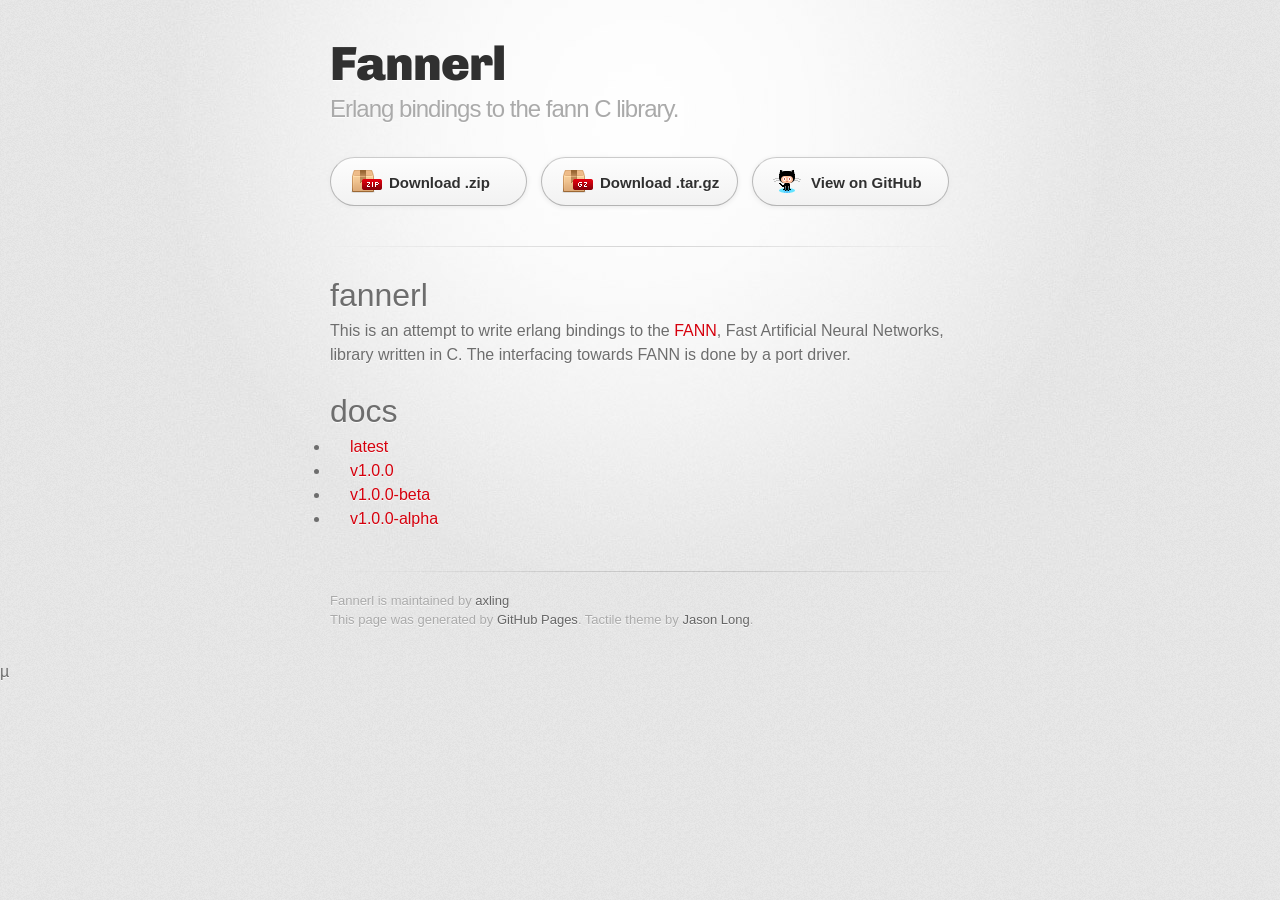
<file: index.html>
<!DOCTYPE html>
<html>
  <head>
    <meta charset='utf-8'>
    <meta http-equiv="X-UA-Compatible" content="chrome=1">
    <link href='https://fonts.googleapis.com/css?family=Chivo:900' rel='stylesheet' type='text/css'>
    <link rel="stylesheet" type="text/css" href="stylesheets/stylesheet.css" media="screen">
    <link rel="stylesheet" type="text/css" href="stylesheets/github-dark.css" media="screen">
    <link rel="stylesheet" type="text/css" href="stylesheets/print.css" media="print">
    <!--[if lt IE 9]>
    <script src="//html5shiv.googlecode.com/svn/trunk/html5.js"></script>
    <![endif]-->
    <title>Fannerl by axling</title>
  </head>

  <body>
    <div id="container">
      <div class="inner">

        <header>
          <h1>Fannerl</h1>
          <h2>Erlang bindings to the fann C library.</h2>
        </header>

        <section id="downloads" class="clearfix">
          <a href="https://github.com/axling/fannerl/zipball/master" id="download-zip" class="button"><span>Download .zip</span></a>
          <a href="https://github.com/axling/fannerl/tarball/master" id="download-tar-gz" class="button"><span>Download .tar.gz</span></a>
          <a href="https://github.com/axling/fannerl" id="view-on-github" class="button"><span>View on GitHub</span></a>
        </section>

        <hr>

        <section id="main_content">
          <h1>
<a id="fannerl" class="anchor" href="#fannerl" aria-hidden="true"><span class="octicon octicon-link"></span></a>fannerl</h1>

<p>This is an attempt to write erlang bindings to the <a href="http://leenissen.dk/">FANN</a>, Fast Artificial Neural Networks, library written in C. The interfacing towards FANN is done by a port driver. </p>

<h1>
<a id="docs" class="anchor" href="#docs" aria-hidden="true"><span class="octicon octicon-link"></span></a>docs</h1>
<ul>
  <li><a href="docs/latest">latest</a></li>
  <li><a href="docs/v1.0.0">v1.0.0</a></li>
  <li><a href="docs/v1.0.0-beta">v1.0.0-beta</a></li>
  <li><a href="docs/v1.0.0-alpha">v1.0.0-alpha</a></li>
</ul>
        </section>

        <footer>
          Fannerl is maintained by <a href="https://github.com/axling">axling</a><br>
          This page was generated by <a href="https://pages.github.com">GitHub Pages</a>. Tactile theme by <a href="https://twitter.com/jasonlong">Jason Long</a>.
        </footer>

        
      </div>
    </div>
    µ
<script>
  (function(i,s,o,g,r,a,m){i['GoogleAnalyticsObject']=r;i[r]=i[r]||function(){
  (i[r].q=i[r].q||[]).push(arguments)},i[r].l=1*new Date();a=s.createElement(o),
  m=s.getElementsByTagName(o)[0];a.async=1;a.src=g;m.parentNode.insertBefore(a,m)
  })(window,document,'script','//www.google-analytics.com/analytics.js','ga');

  ga('create', 'UA-70362668-1', 'auto');
  ga('send', 'pageview');

</script>
  </body>
</html>
</file>
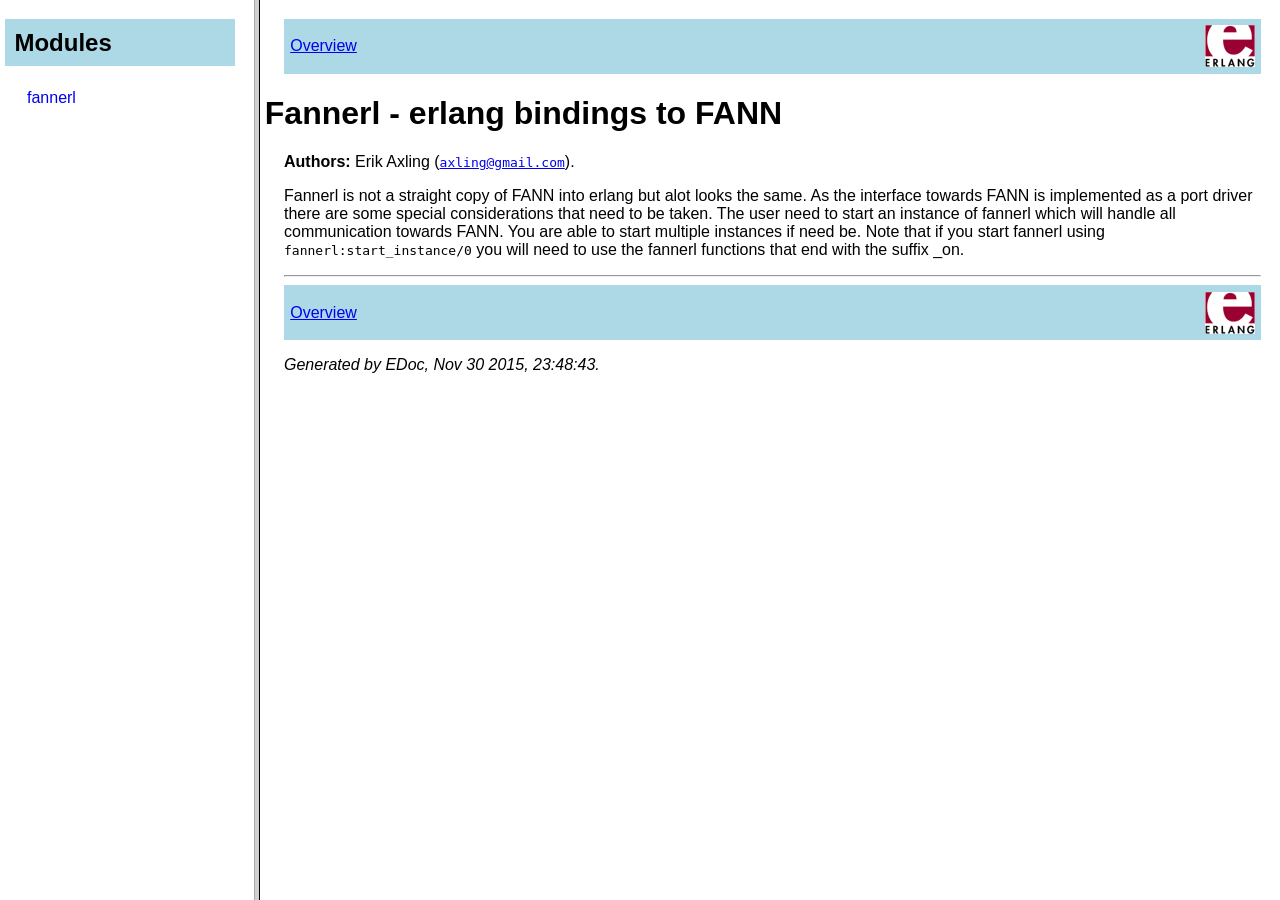
<file: docs/latest/index.html>
<!DOCTYPE HTML PUBLIC "-//W3C//DTD HTML 4.01 Transitional//EN">
<html>
<head>
<title>The fannerl application</title>
</head>
<frameset cols="20%,80%">
<frame src="modules-frame.html" name="modulesFrame" title="">

<frame src="overview-summary.html" name="overviewFrame" title="">
<noframes>
<h2>This page uses frames</h2>
<p>Your browser does not accept frames.
<br>You should go to the <a href="overview-summary.html">non-frame version</a> instead.
</p>
</noframes>
</frameset>
</html>
</file>
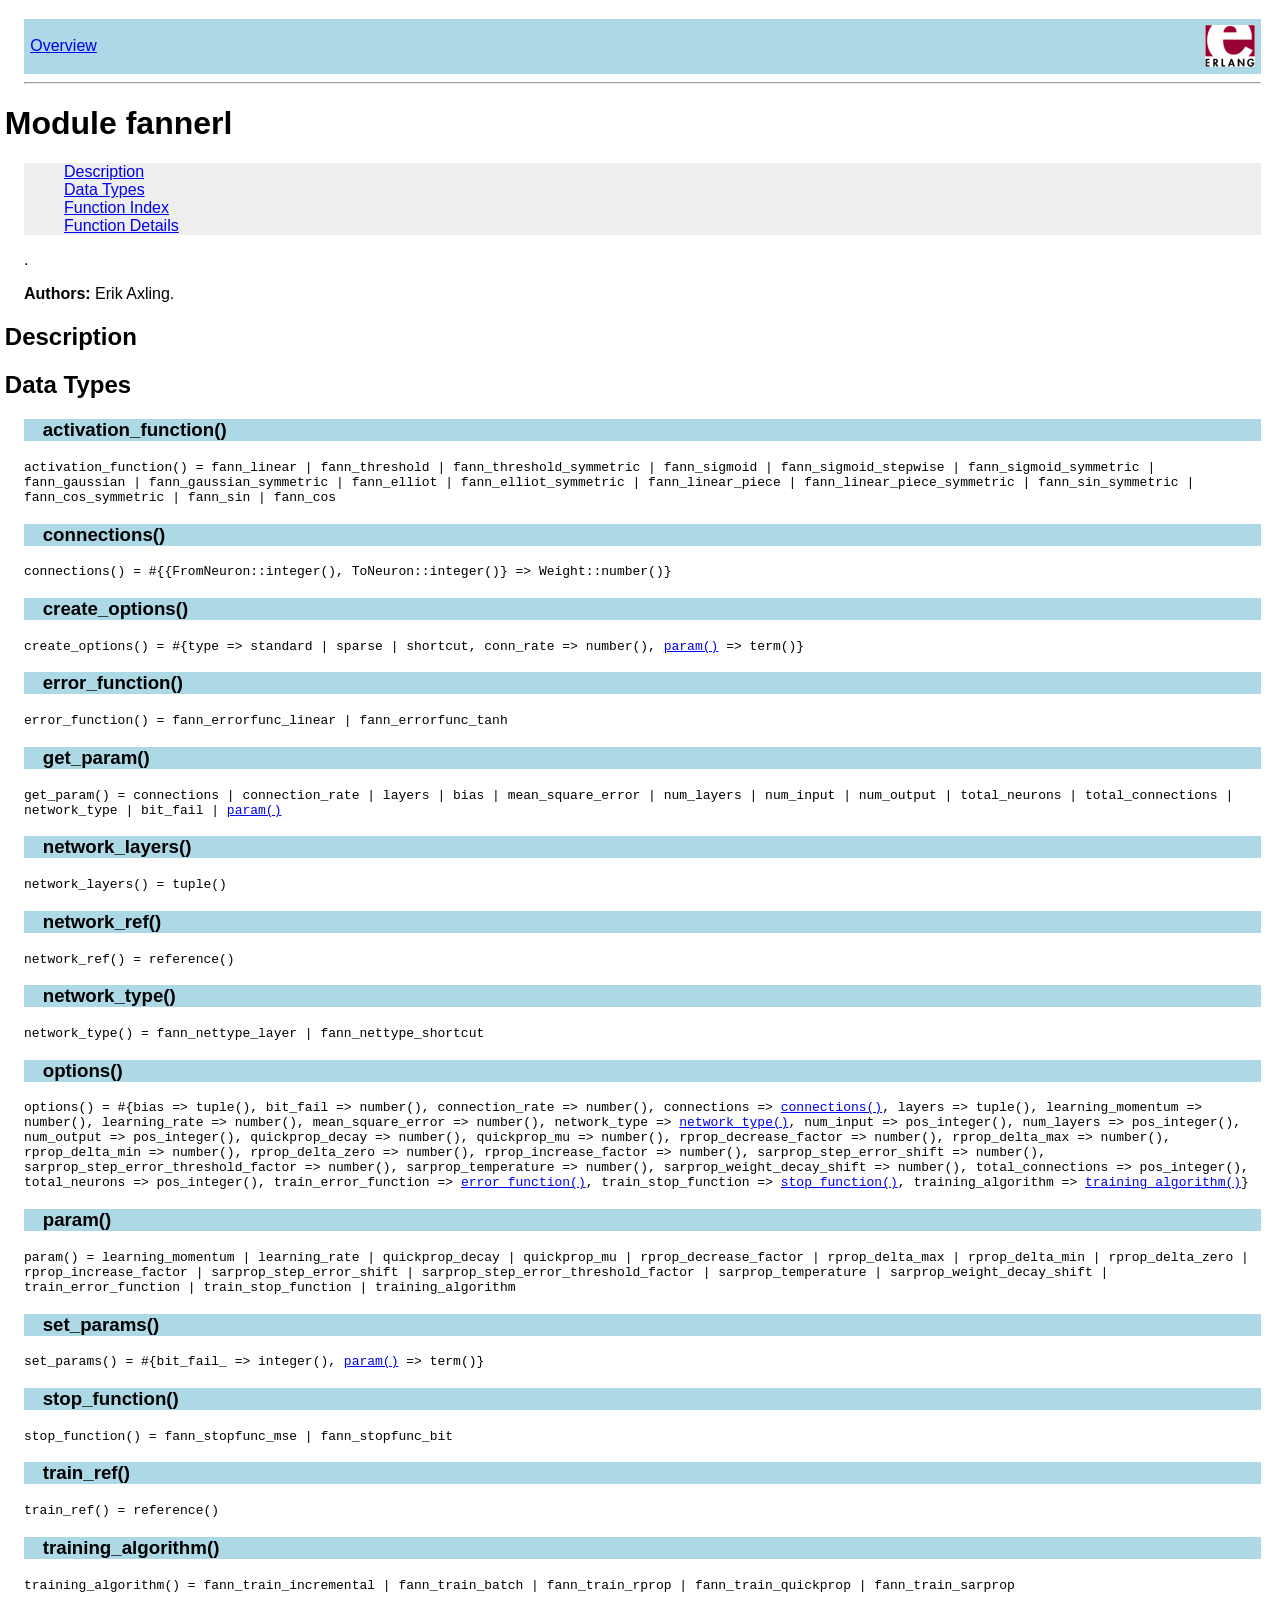
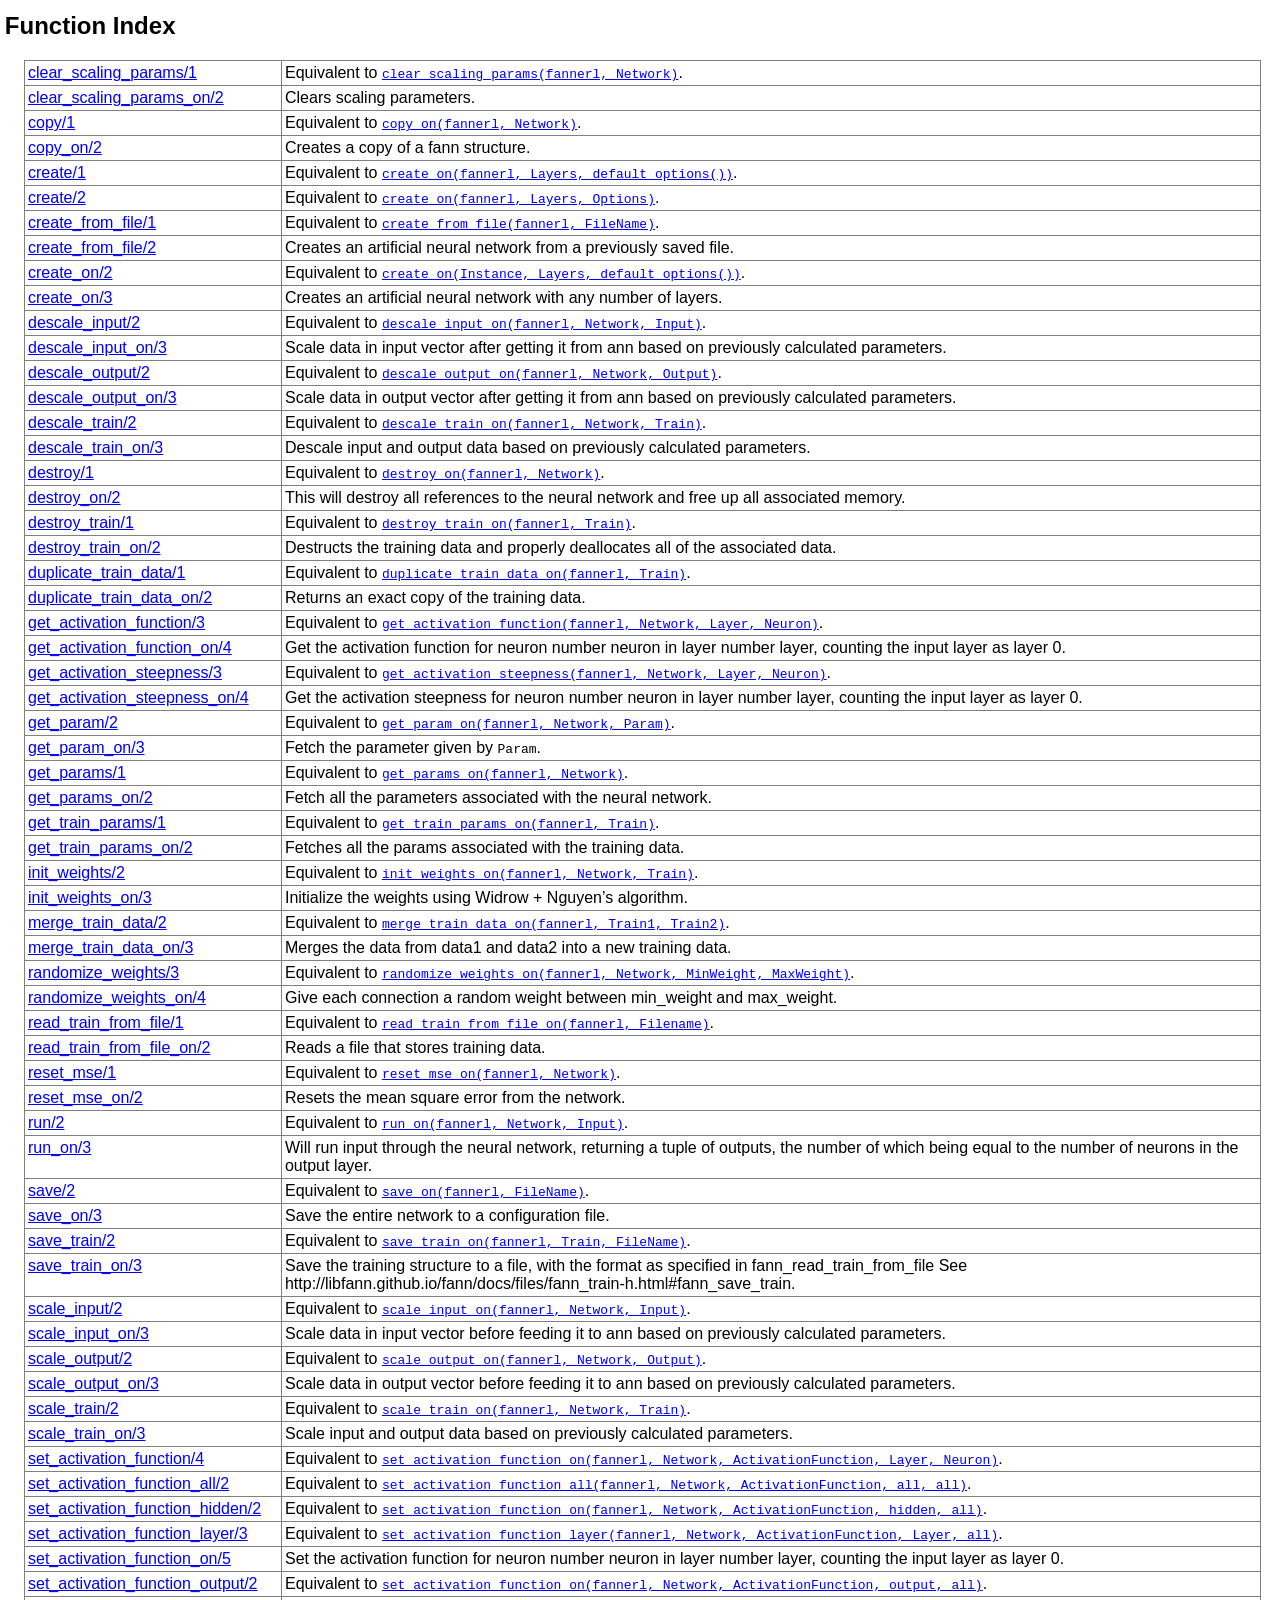
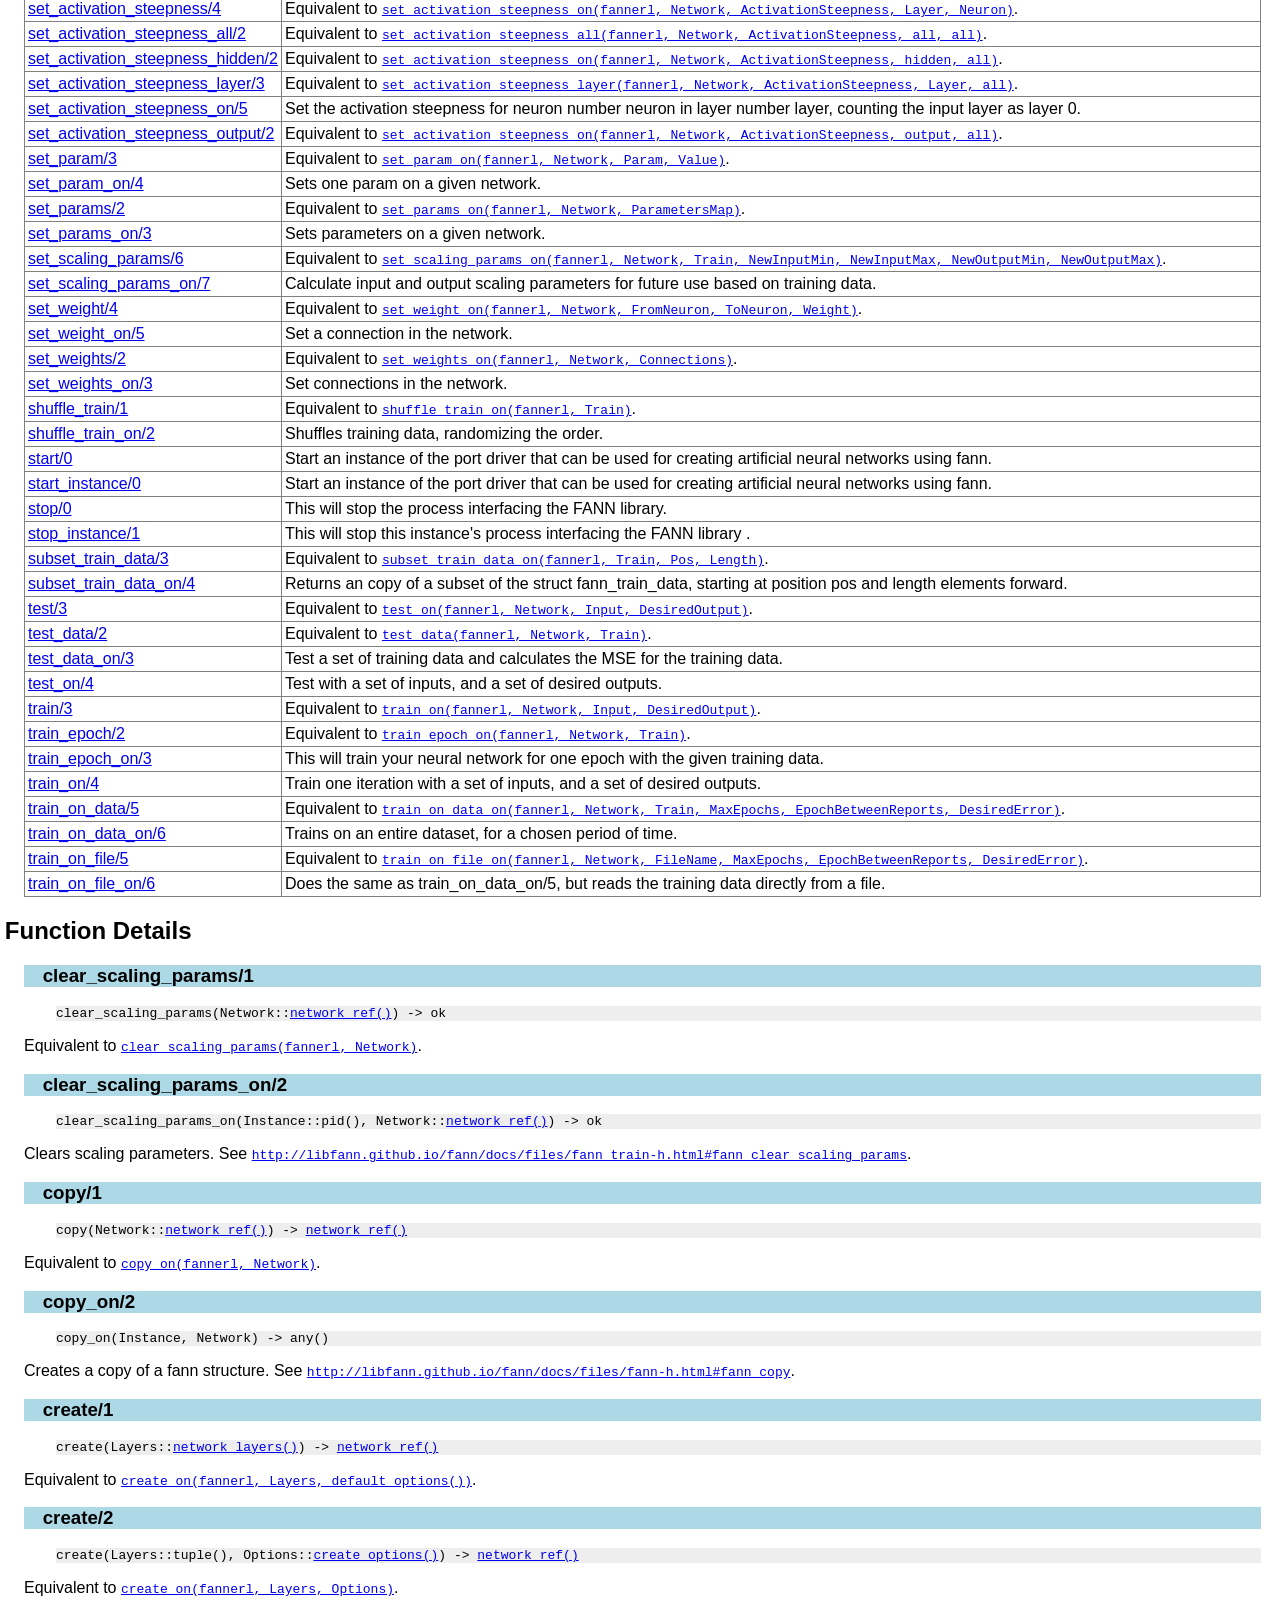
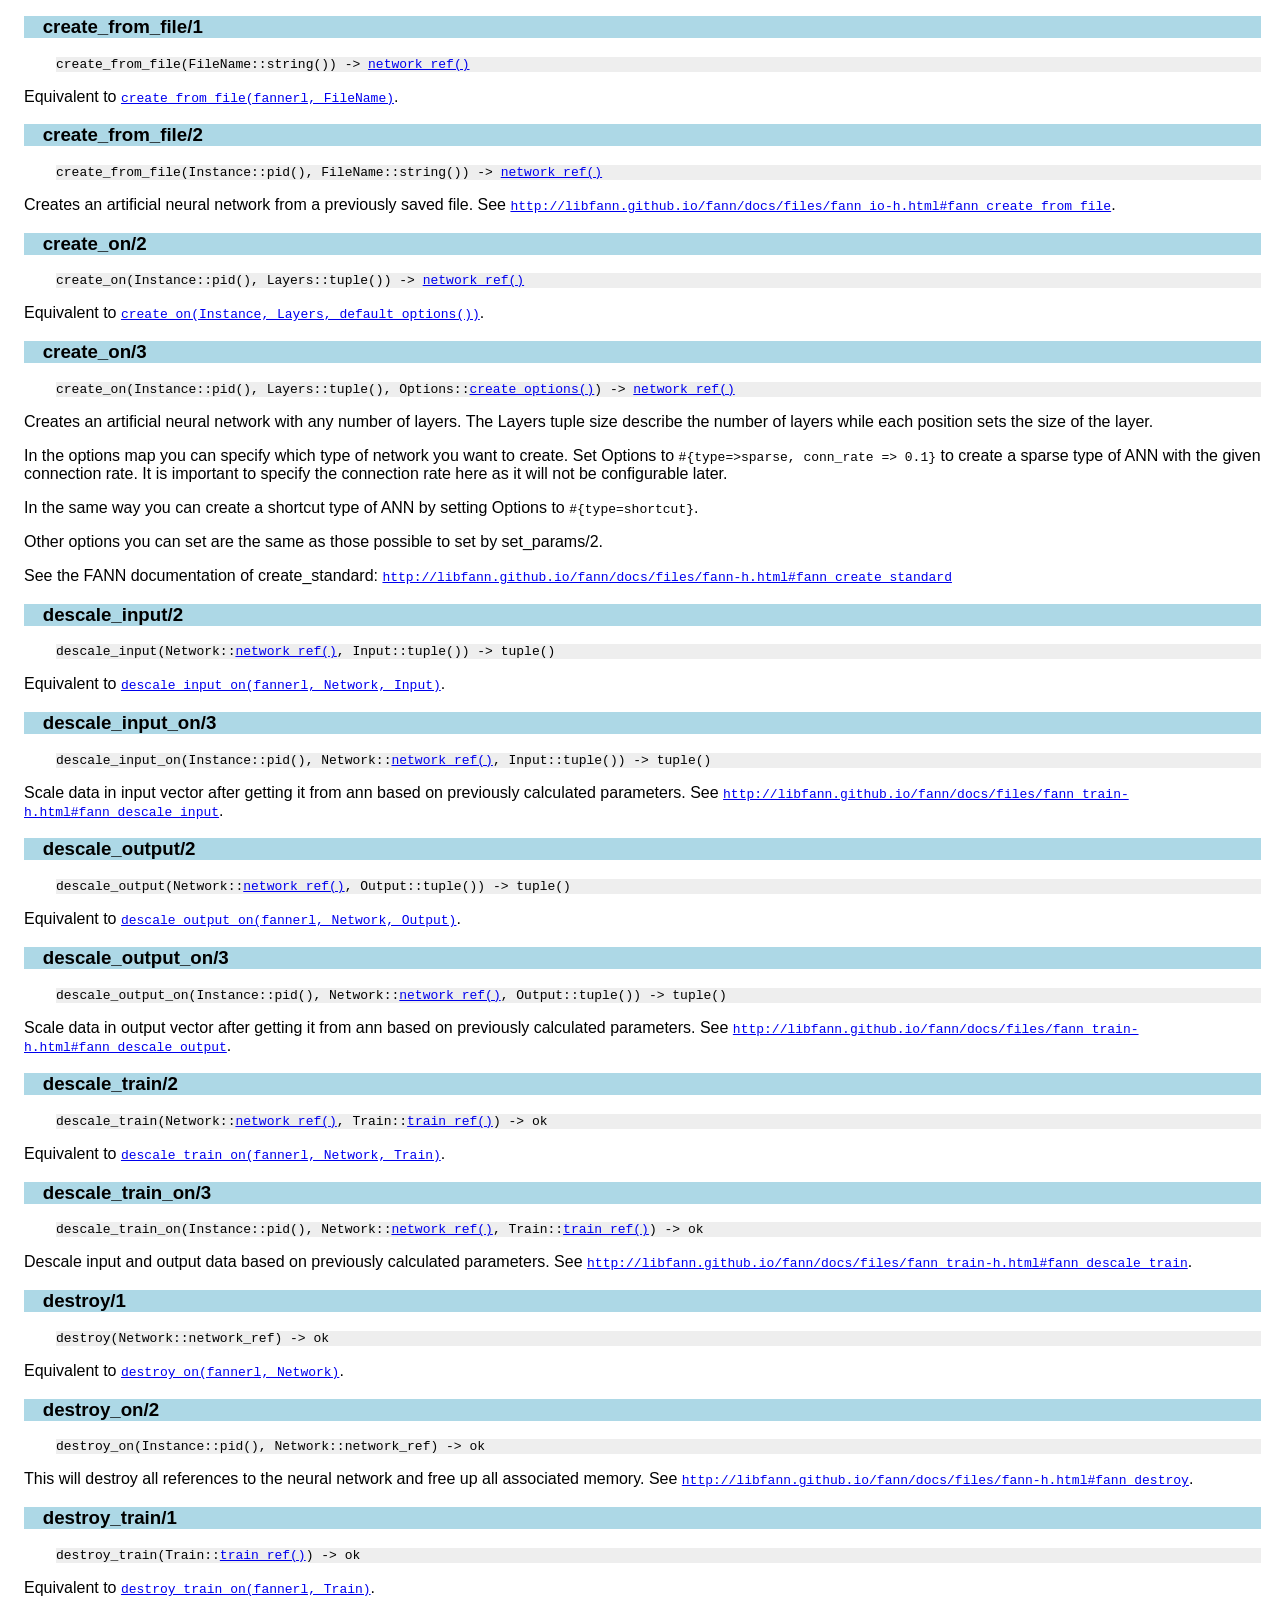
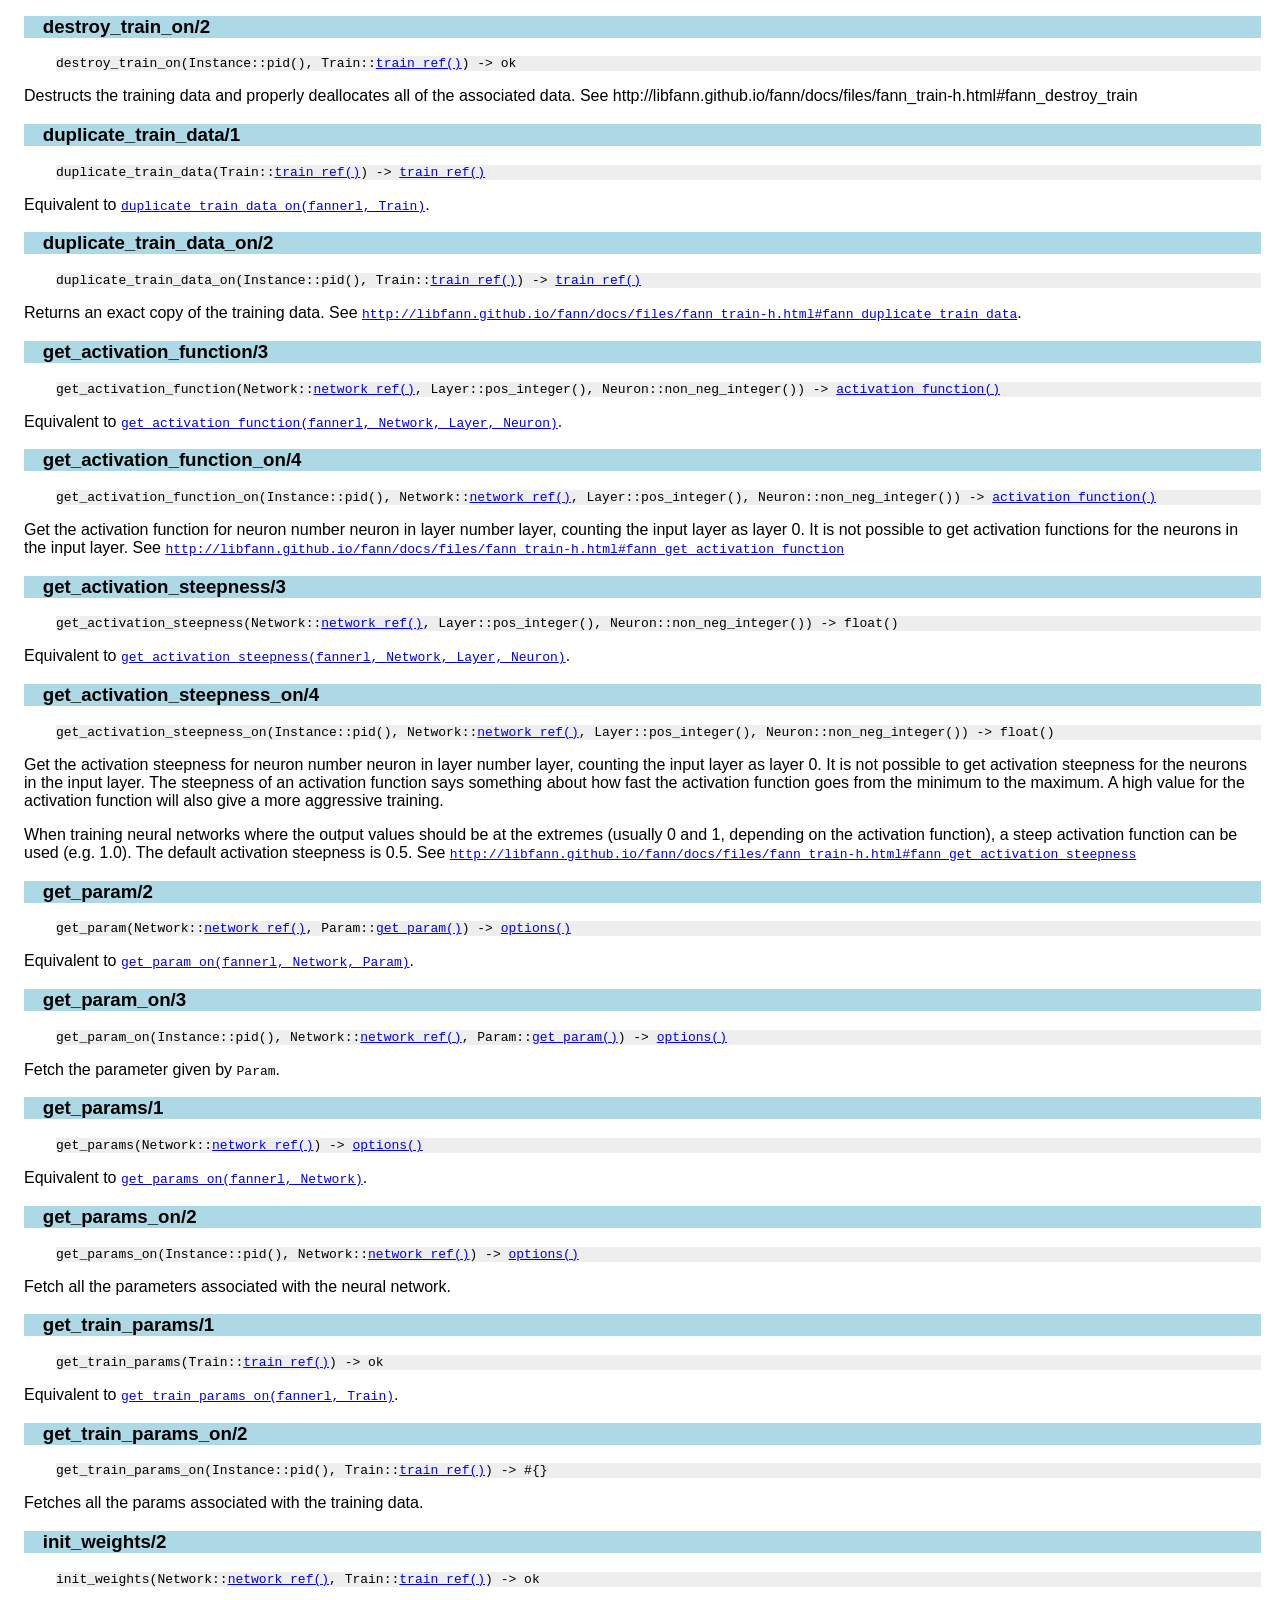
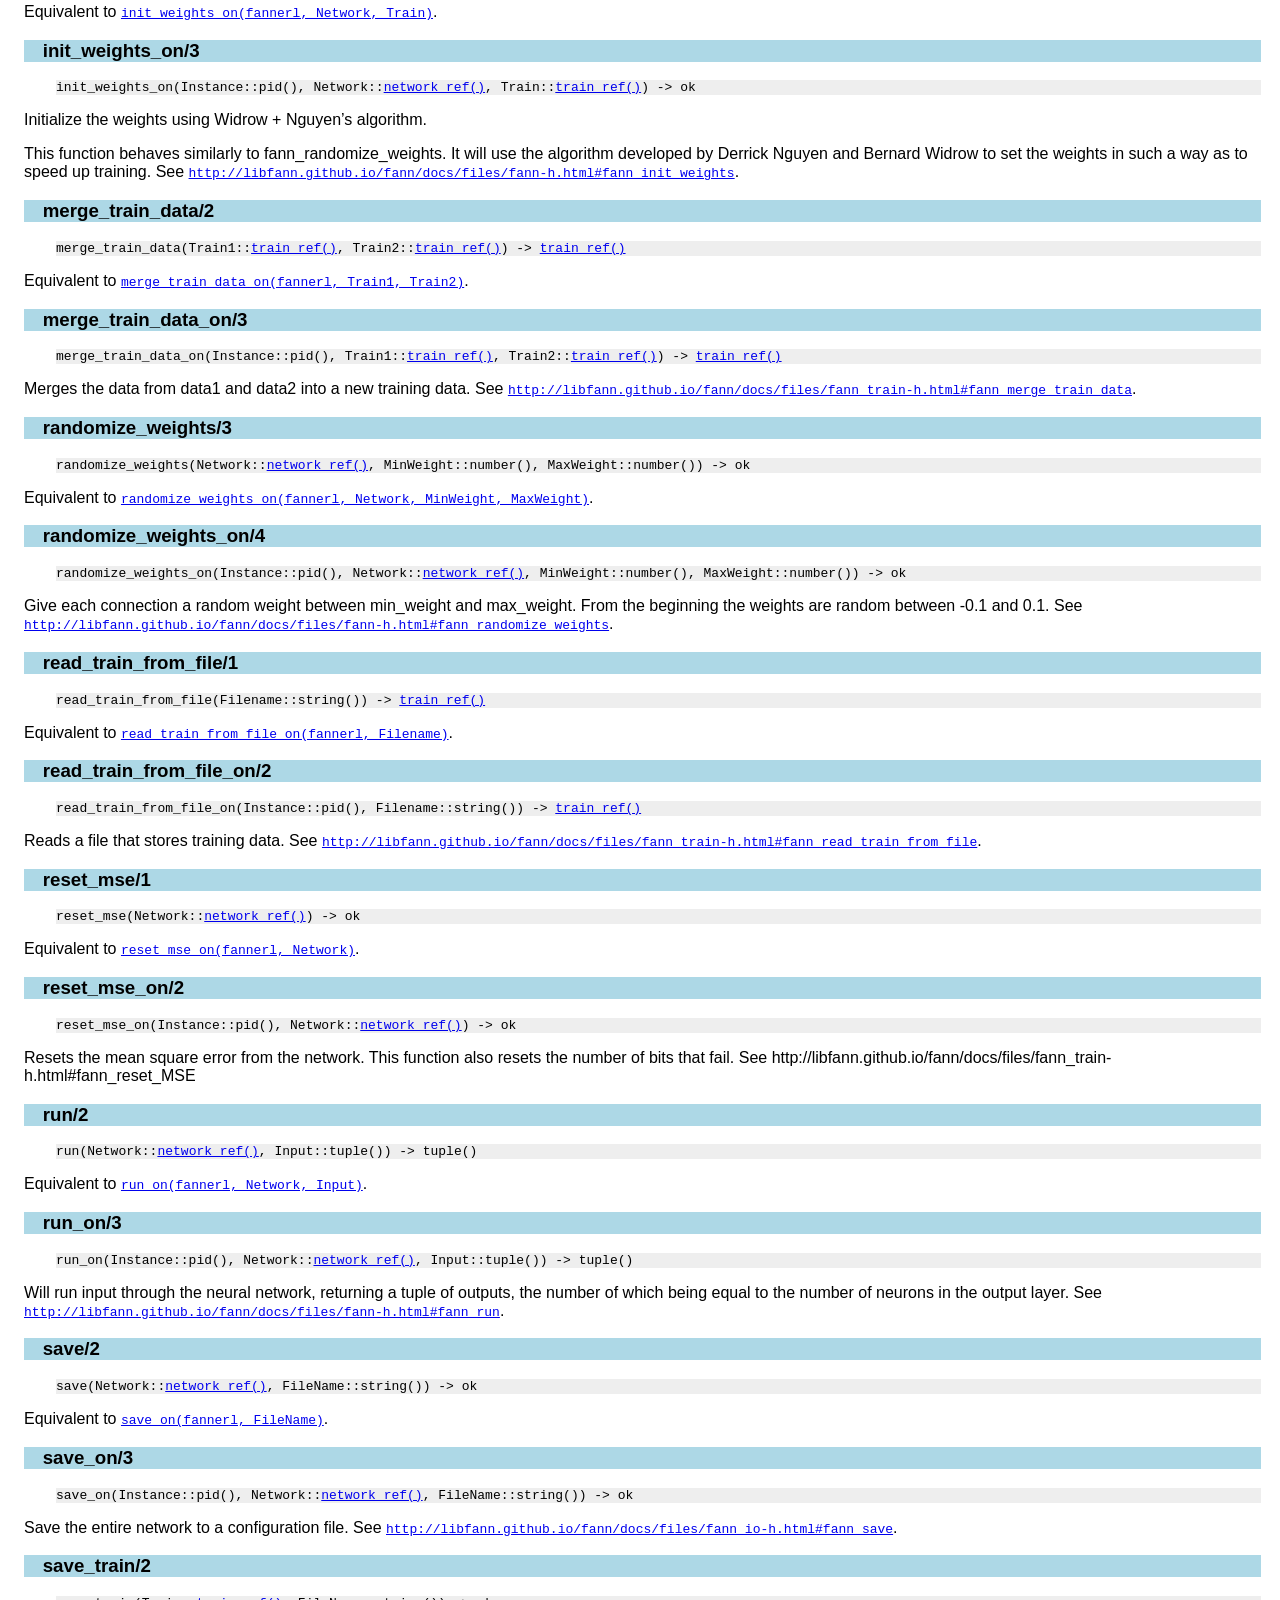
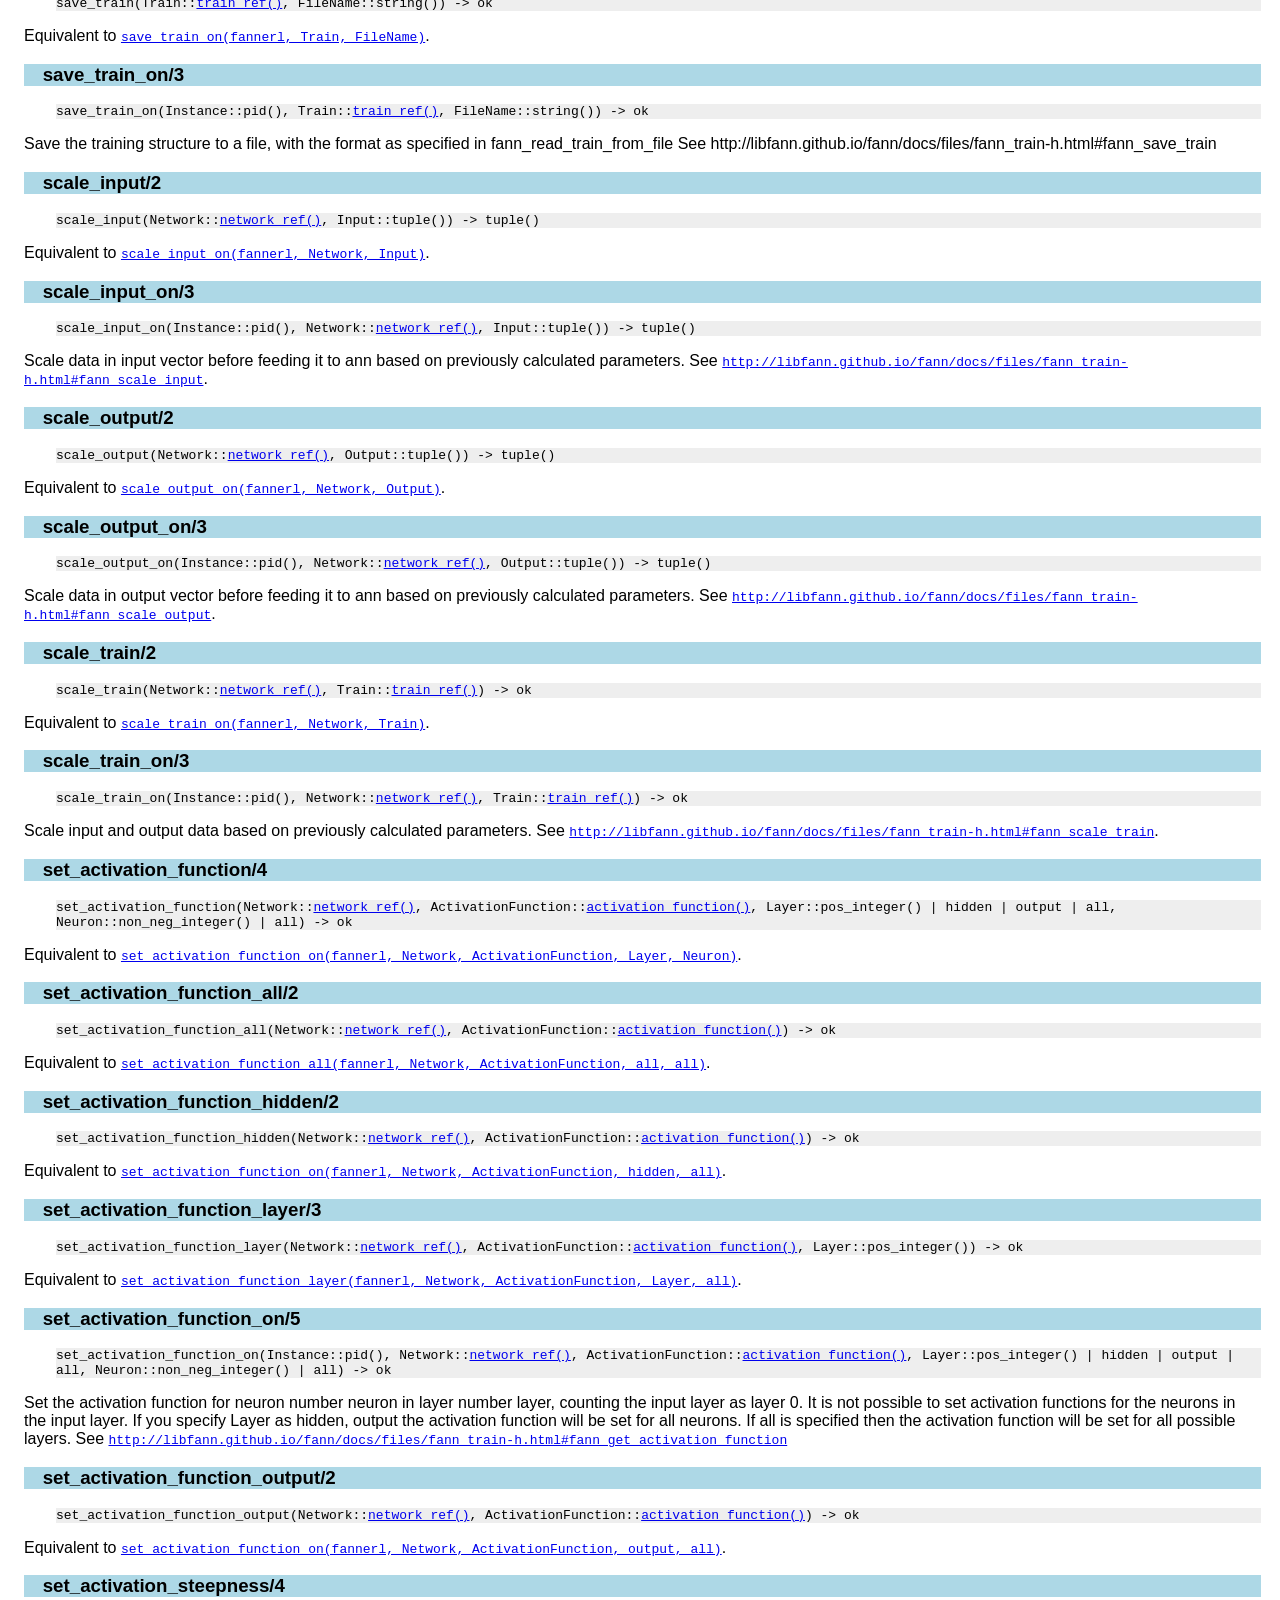
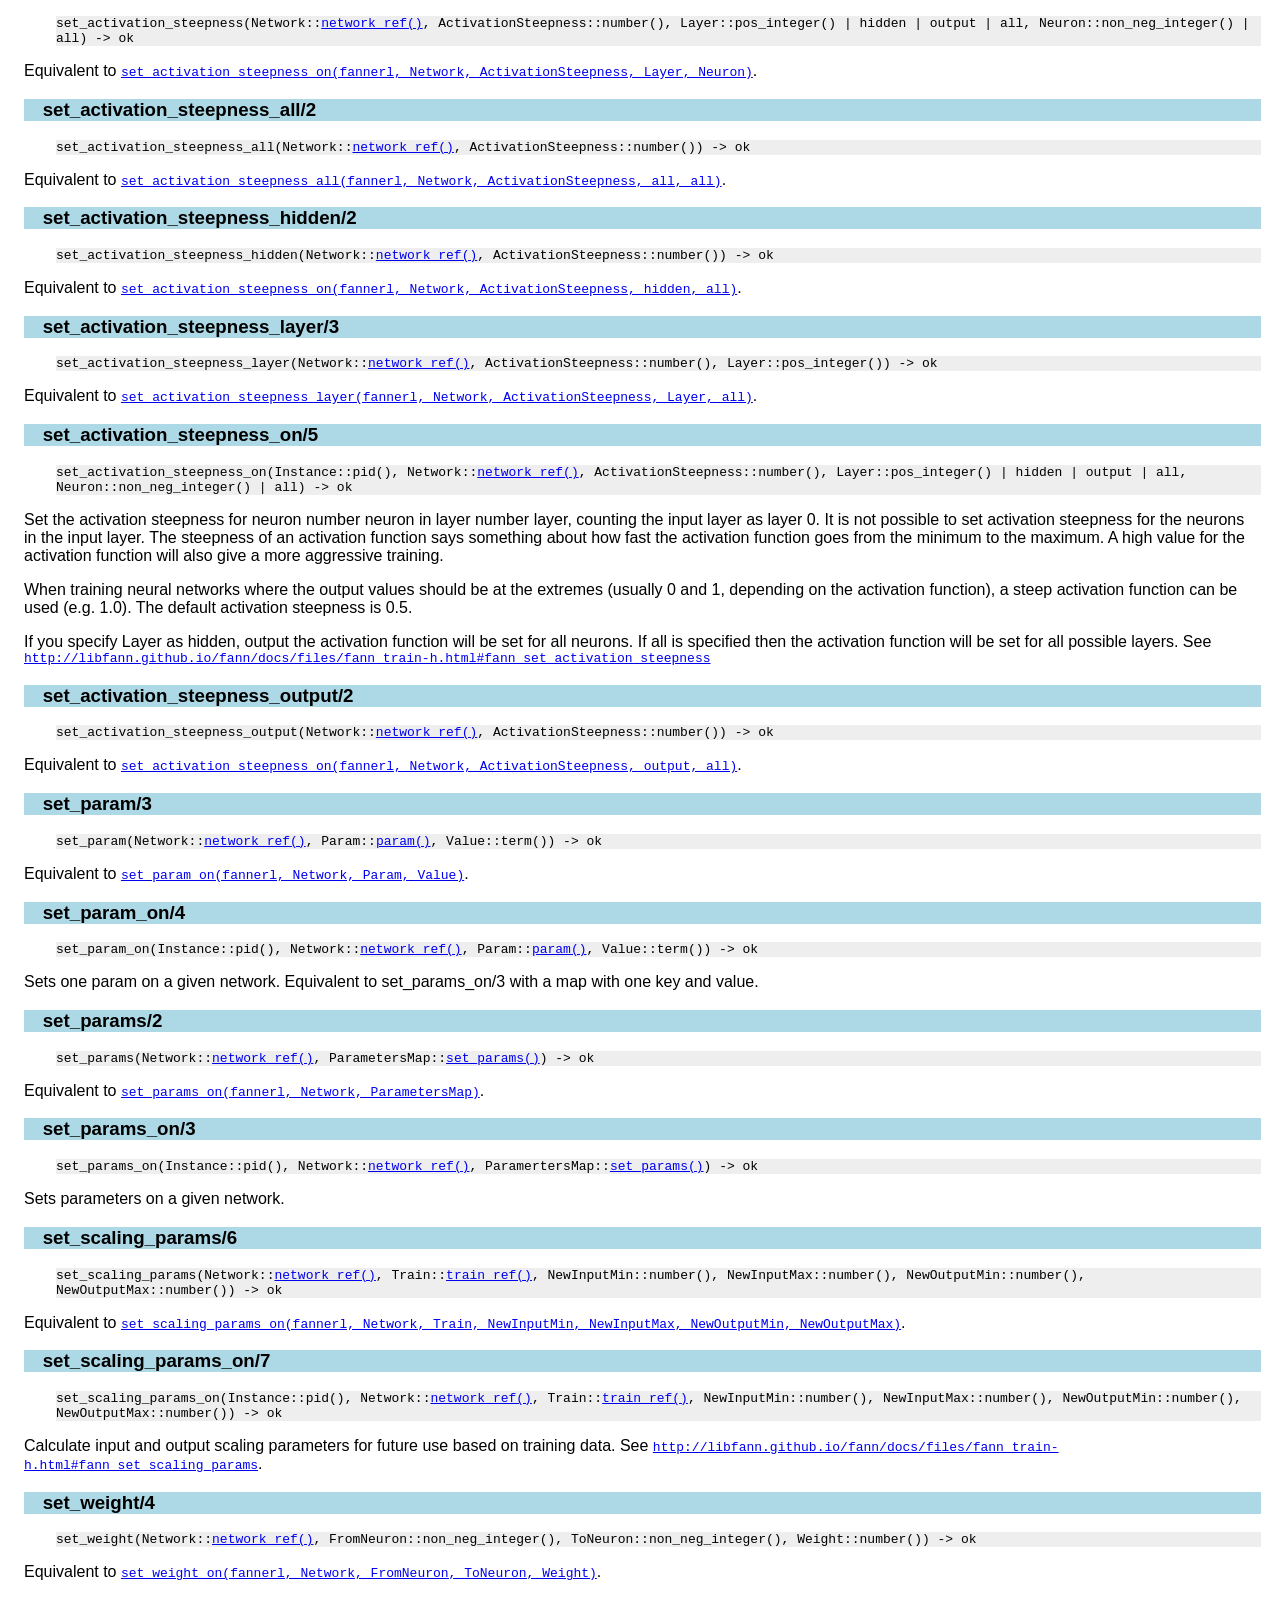
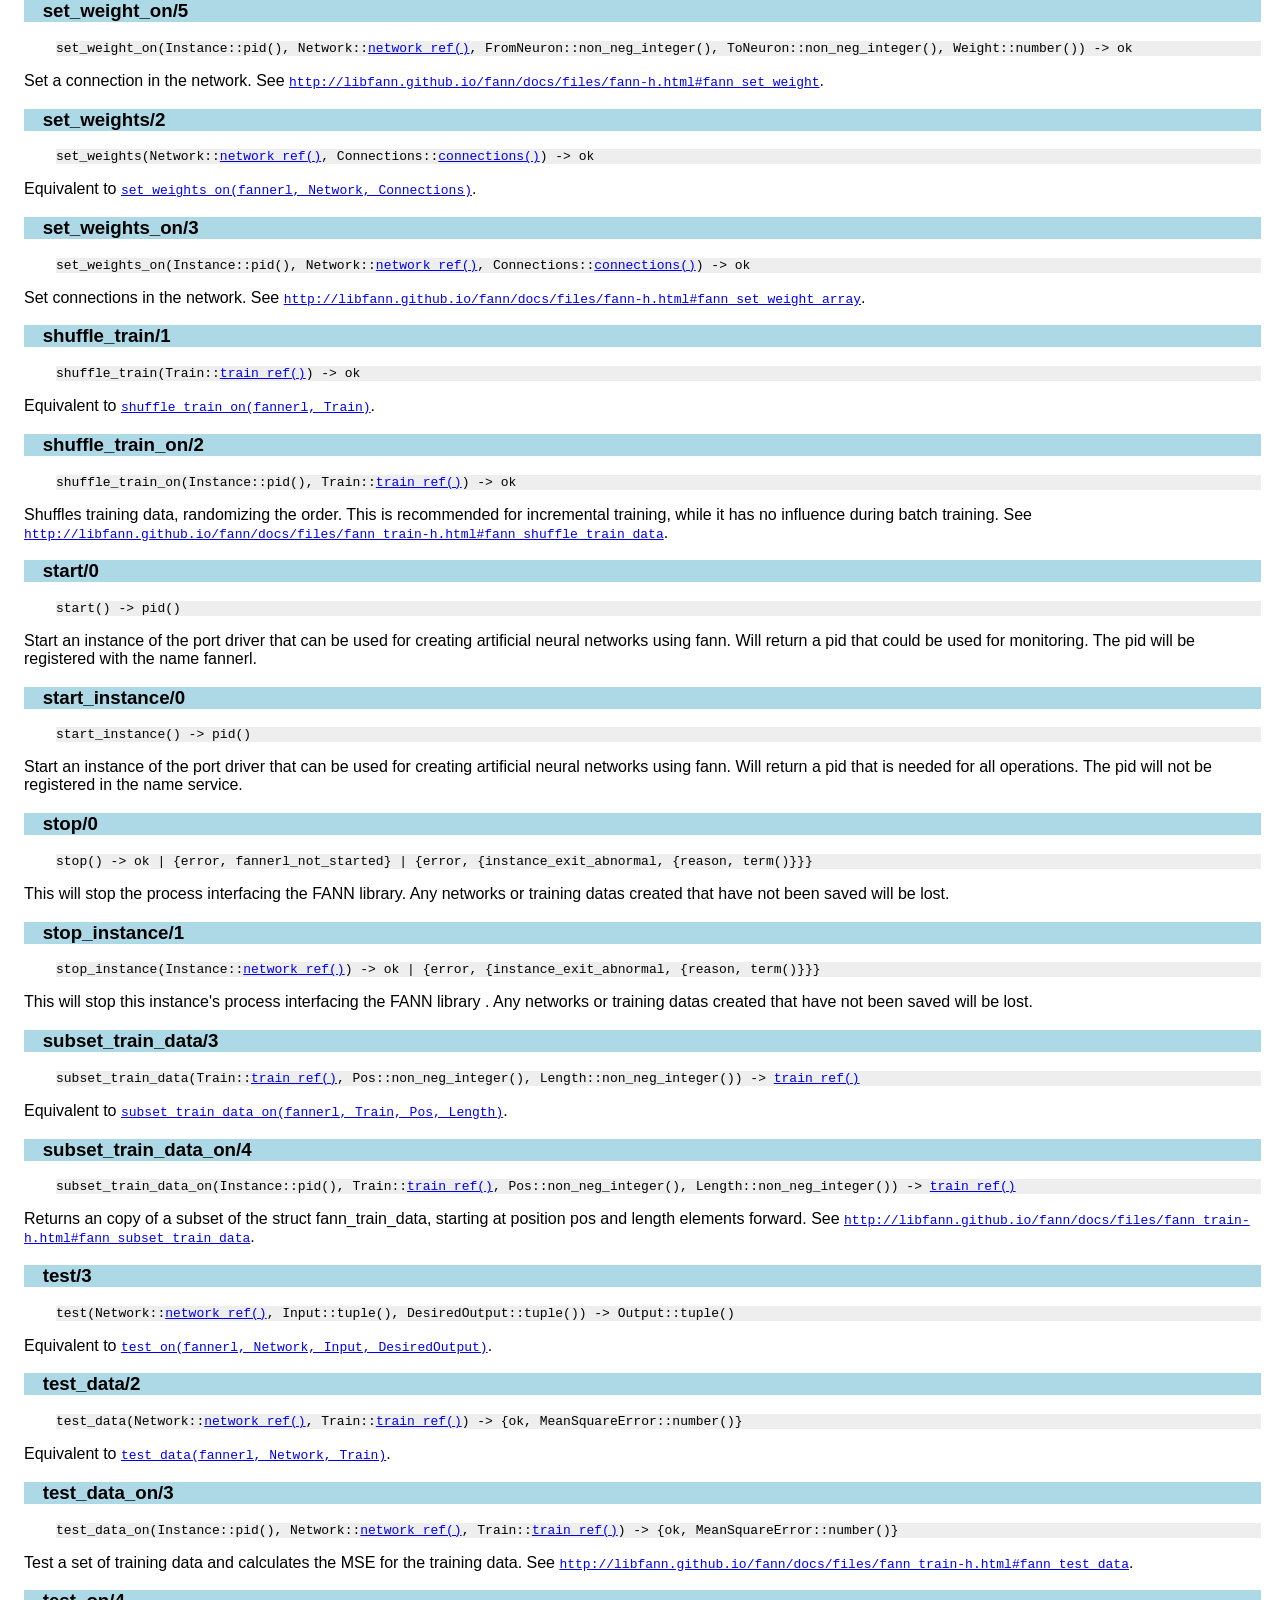
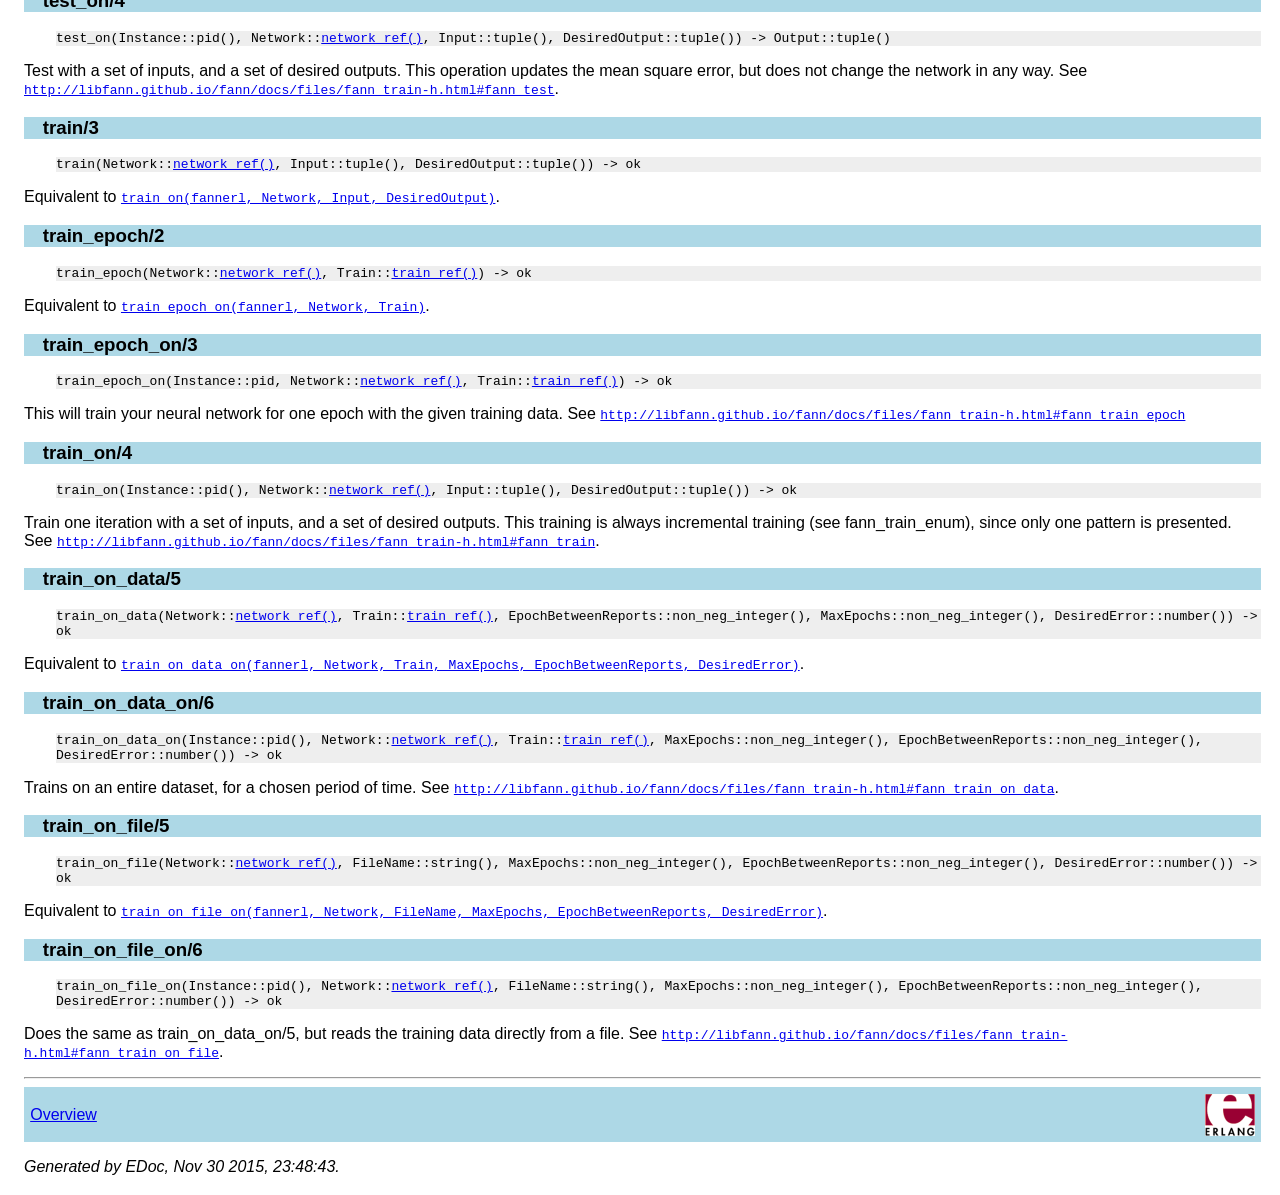
<file: docs/latest/fannerl.html>
<!DOCTYPE HTML PUBLIC "-//W3C//DTD HTML 4.01 Transitional//EN">
<html>
<head>
<meta http-equiv="Content-Type" content="text/html; charset=UTF-8">
<title>Module fannerl</title>
<link rel="stylesheet" type="text/css" href="stylesheet.css" title="EDoc">
</head>
<body bgcolor="white">
<div class="navbar"><a name="#navbar_top"></a><table width="100%" border="0" cellspacing="0" cellpadding="2" summary="navigation bar"><tr><td><a href="overview-summary.html" target="overviewFrame">Overview</a></td><td><a href="http://www.erlang.org/"><img src="erlang.png" align="right" border="0" alt="erlang logo"></a></td></tr></table></div>
<hr>

<h1>Module fannerl</h1>
<ul class="index"><li><a href="#description">Description</a></li><li><a href="#types">Data Types</a></li><li><a href="#index">Function Index</a></li><li><a href="#functions">Function Details</a></li></ul>.

<p><b>Authors:</b> Erik Axling.</p>

<h2><a name="description">Description</a></h2>
  
<h2><a name="types">Data Types</a></h2>

<h3 class="typedecl"><a name="type-activation_function">activation_function()</a></h3>
<p><tt>activation_function() = fann_linear | fann_threshold | fann_threshold_symmetric | fann_sigmoid | fann_sigmoid_stepwise | fann_sigmoid_symmetric | fann_gaussian | fann_gaussian_symmetric | fann_elliot | fann_elliot_symmetric | fann_linear_piece | fann_linear_piece_symmetric | fann_sin_symmetric | fann_cos_symmetric | fann_sin | fann_cos</tt></p>


<h3 class="typedecl"><a name="type-connections">connections()</a></h3>
<p><tt>connections() = #{{FromNeuron::integer(), ToNeuron::integer()} =&gt; Weight::number()}</tt></p>


<h3 class="typedecl"><a name="type-create_options">create_options()</a></h3>
<p><tt>create_options() = #{type =&gt; standard | sparse | shortcut, conn_rate =&gt; number(), <a href="#type-param">param()</a> =&gt; term()}</tt></p>


<h3 class="typedecl"><a name="type-error_function">error_function()</a></h3>
<p><tt>error_function() = fann_errorfunc_linear | fann_errorfunc_tanh</tt></p>


<h3 class="typedecl"><a name="type-get_param">get_param()</a></h3>
<p><tt>get_param() = connections | connection_rate | layers | bias | mean_square_error | num_layers | num_input | num_output | total_neurons | total_connections | network_type | bit_fail | <a href="#type-param">param()</a></tt></p>


<h3 class="typedecl"><a name="type-network_layers">network_layers()</a></h3>
<p><tt>network_layers() = tuple()</tt></p>


<h3 class="typedecl"><a name="type-network_ref">network_ref()</a></h3>
<p><tt>network_ref() = reference()</tt></p>


<h3 class="typedecl"><a name="type-network_type">network_type()</a></h3>
<p><tt>network_type() = fann_nettype_layer | fann_nettype_shortcut</tt></p>


<h3 class="typedecl"><a name="type-options">options()</a></h3>
<p><tt>options() = #{bias =&gt; tuple(), bit_fail =&gt; number(), connection_rate =&gt; number(), connections =&gt; <a href="#type-connections">connections()</a>, layers =&gt; tuple(), learning_momentum =&gt; number(), learning_rate =&gt; number(), mean_square_error =&gt; number(), network_type =&gt; <a href="#type-network_type">network_type()</a>, num_input =&gt; pos_integer(), num_layers =&gt; pos_integer(), num_output =&gt; pos_integer(), quickprop_decay =&gt; number(), quickprop_mu =&gt; number(), rprop_decrease_factor =&gt; number(), rprop_delta_max =&gt; number(), rprop_delta_min =&gt; number(), rprop_delta_zero =&gt; number(), rprop_increase_factor =&gt; number(), sarprop_step_error_shift =&gt; number(), sarprop_step_error_threshold_factor =&gt; number(), sarprop_temperature =&gt; number(), sarprop_weight_decay_shift =&gt; number(), total_connections =&gt; pos_integer(), total_neurons =&gt; pos_integer(), train_error_function =&gt; <a href="#type-error_function">error_function()</a>, train_stop_function =&gt; <a href="#type-stop_function">stop_function()</a>, training_algorithm =&gt; <a href="#type-training_algorithm">training_algorithm()</a>}</tt></p>


<h3 class="typedecl"><a name="type-param">param()</a></h3>
<p><tt>param() = learning_momentum | learning_rate | quickprop_decay | quickprop_mu | rprop_decrease_factor | rprop_delta_max | rprop_delta_min | rprop_delta_zero | rprop_increase_factor | sarprop_step_error_shift | sarprop_step_error_threshold_factor | sarprop_temperature | sarprop_weight_decay_shift | train_error_function | train_stop_function | training_algorithm</tt></p>


<h3 class="typedecl"><a name="type-set_params">set_params()</a></h3>
<p><tt>set_params() = #{bit_fail_ =&gt; integer(), <a href="#type-param">param()</a> =&gt; term()}</tt></p>


<h3 class="typedecl"><a name="type-stop_function">stop_function()</a></h3>
<p><tt>stop_function() = fann_stopfunc_mse | fann_stopfunc_bit</tt></p>


<h3 class="typedecl"><a name="type-train_ref">train_ref()</a></h3>
<p><tt>train_ref() = reference()</tt></p>


<h3 class="typedecl"><a name="type-training_algorithm">training_algorithm()</a></h3>
<p><tt>training_algorithm() = fann_train_incremental | fann_train_batch | fann_train_rprop | fann_train_quickprop | fann_train_sarprop</tt></p>


<h2><a name="index">Function Index</a></h2>
<table width="100%" border="1" cellspacing="0" cellpadding="2" summary="function index"><tr><td valign="top"><a href="#clear_scaling_params-1">clear_scaling_params/1</a></td><td>Equivalent to <a href="#clear_scaling_params-2"><tt>clear_scaling_params(fannerl, Network)</tt></a>.
</td></tr>
<tr><td valign="top"><a href="#clear_scaling_params_on-2">clear_scaling_params_on/2</a></td><td>Clears scaling parameters.</td></tr>
<tr><td valign="top"><a href="#copy-1">copy/1</a></td><td>Equivalent to <a href="#copy_on-2"><tt>copy_on(fannerl, Network)</tt></a>.
</td></tr>
<tr><td valign="top"><a href="#copy_on-2">copy_on/2</a></td><td>Creates a copy of a fann structure.</td></tr>
<tr><td valign="top"><a href="#create-1">create/1</a></td><td>Equivalent to <a href="#create_on-3"><tt>create_on(fannerl, Layers, default_options())</tt></a>.
</td></tr>
<tr><td valign="top"><a href="#create-2">create/2</a></td><td>Equivalent to <a href="#create_on-3"><tt>create_on(fannerl, Layers, Options)</tt></a>.
</td></tr>
<tr><td valign="top"><a href="#create_from_file-1">create_from_file/1</a></td><td>Equivalent to <a href="#create_from_file-2"><tt>create_from_file(fannerl, FileName)</tt></a>.
</td></tr>
<tr><td valign="top"><a href="#create_from_file-2">create_from_file/2</a></td><td>Creates an artificial neural network from a previously saved file.</td></tr>
<tr><td valign="top"><a href="#create_on-2">create_on/2</a></td><td>Equivalent to <a href="#create_on-3"><tt>create_on(Instance, Layers, default_options())</tt></a>.
</td></tr>
<tr><td valign="top"><a href="#create_on-3">create_on/3</a></td><td>Creates an artificial neural network with any number of layers.</td></tr>
<tr><td valign="top"><a href="#descale_input-2">descale_input/2</a></td><td>Equivalent to <a href="#descale_input_on-3"><tt>descale_input_on(fannerl, Network, Input)</tt></a>.
</td></tr>
<tr><td valign="top"><a href="#descale_input_on-3">descale_input_on/3</a></td><td>Scale data in input vector after getting it from ann based on previously calculated parameters.</td></tr>
<tr><td valign="top"><a href="#descale_output-2">descale_output/2</a></td><td>Equivalent to <a href="#descale_output_on-3"><tt>descale_output_on(fannerl, Network, Output)</tt></a>.
</td></tr>
<tr><td valign="top"><a href="#descale_output_on-3">descale_output_on/3</a></td><td>Scale data in output vector after getting it from ann based on previously calculated parameters.</td></tr>
<tr><td valign="top"><a href="#descale_train-2">descale_train/2</a></td><td>Equivalent to <a href="#descale_train_on-3"><tt>descale_train_on(fannerl, Network, Train)</tt></a>.
</td></tr>
<tr><td valign="top"><a href="#descale_train_on-3">descale_train_on/3</a></td><td>Descale input and output data based on previously calculated parameters.</td></tr>
<tr><td valign="top"><a href="#destroy-1">destroy/1</a></td><td>Equivalent to <a href="#destroy_on-2"><tt>destroy_on(fannerl, Network)</tt></a>.
</td></tr>
<tr><td valign="top"><a href="#destroy_on-2">destroy_on/2</a></td><td>This will destroy all references to the neural network and free
       up all associated memory.</td></tr>
<tr><td valign="top"><a href="#destroy_train-1">destroy_train/1</a></td><td>Equivalent to <a href="#destroy_train_on-2"><tt>destroy_train_on(fannerl, Train)</tt></a>.
</td></tr>
<tr><td valign="top"><a href="#destroy_train_on-2">destroy_train_on/2</a></td><td>Destructs the training data and properly deallocates all of the
  associated data.</td></tr>
<tr><td valign="top"><a href="#duplicate_train_data-1">duplicate_train_data/1</a></td><td>Equivalent to <a href="#duplicate_train_data_on-2"><tt>duplicate_train_data_on(fannerl, Train)</tt></a>.
</td></tr>
<tr><td valign="top"><a href="#duplicate_train_data_on-2">duplicate_train_data_on/2</a></td><td>Returns an exact copy of the training data.</td></tr>
<tr><td valign="top"><a href="#get_activation_function-3">get_activation_function/3</a></td><td>Equivalent to <a href="#get_activation_function-4"><tt>get_activation_function(fannerl, Network, Layer, Neuron)</tt></a>.
</td></tr>
<tr><td valign="top"><a href="#get_activation_function_on-4">get_activation_function_on/4</a></td><td>Get the activation function for neuron number neuron in layer number layer, counting the input layer as layer 0.</td></tr>
<tr><td valign="top"><a href="#get_activation_steepness-3">get_activation_steepness/3</a></td><td>Equivalent to <a href="#get_activation_steepness-4"><tt>get_activation_steepness(fannerl, Network, Layer,
			 Neuron)</tt></a>.
</td></tr>
<tr><td valign="top"><a href="#get_activation_steepness_on-4">get_activation_steepness_on/4</a></td><td>Get the activation steepness for neuron number neuron in layer number  
layer, counting the input layer as layer 0.</td></tr>
<tr><td valign="top"><a href="#get_param-2">get_param/2</a></td><td>Equivalent to <a href="#get_param_on-3"><tt>get_param_on(fannerl, Network, Param)</tt></a>.
</td></tr>
<tr><td valign="top"><a href="#get_param_on-3">get_param_on/3</a></td><td>Fetch the parameter given by <code>Param</code>.</td></tr>
<tr><td valign="top"><a href="#get_params-1">get_params/1</a></td><td>Equivalent to <a href="#get_params_on-2"><tt>get_params_on(fannerl, Network)</tt></a>.
</td></tr>
<tr><td valign="top"><a href="#get_params_on-2">get_params_on/2</a></td><td>Fetch all the parameters associated with the neural network.</td></tr>
<tr><td valign="top"><a href="#get_train_params-1">get_train_params/1</a></td><td>Equivalent to <a href="#get_train_params_on-2"><tt>get_train_params_on(fannerl, Train)</tt></a>.
</td></tr>
<tr><td valign="top"><a href="#get_train_params_on-2">get_train_params_on/2</a></td><td>Fetches all the params associated with the training data.</td></tr>
<tr><td valign="top"><a href="#init_weights-2">init_weights/2</a></td><td>Equivalent to <a href="#init_weights_on-3"><tt>init_weights_on(fannerl, Network, Train)</tt></a>.
</td></tr>
<tr><td valign="top"><a href="#init_weights_on-3">init_weights_on/3</a></td><td>Initialize the weights using Widrow + Nguyen’s algorithm.</td></tr>
<tr><td valign="top"><a href="#merge_train_data-2">merge_train_data/2</a></td><td>Equivalent to <a href="#merge_train_data_on-3"><tt>merge_train_data_on(fannerl, Train1, Train2)</tt></a>.
</td></tr>
<tr><td valign="top"><a href="#merge_train_data_on-3">merge_train_data_on/3</a></td><td>Merges the data from data1 and data2 into a new training data.</td></tr>
<tr><td valign="top"><a href="#randomize_weights-3">randomize_weights/3</a></td><td>Equivalent to <a href="#randomize_weights_on-4"><tt>randomize_weights_on(fannerl, Network, MinWeight,
		     MaxWeight)</tt></a>.
</td></tr>
<tr><td valign="top"><a href="#randomize_weights_on-4">randomize_weights_on/4</a></td><td>Give each connection a random weight between min_weight and max_weight.</td></tr>
<tr><td valign="top"><a href="#read_train_from_file-1">read_train_from_file/1</a></td><td>Equivalent to <a href="#read_train_from_file_on-2"><tt>read_train_from_file_on(fannerl, Filename)</tt></a>.
</td></tr>
<tr><td valign="top"><a href="#read_train_from_file_on-2">read_train_from_file_on/2</a></td><td>Reads a file that stores training data.</td></tr>
<tr><td valign="top"><a href="#reset_mse-1">reset_mse/1</a></td><td>Equivalent to <a href="#reset_mse_on-2"><tt>reset_mse_on(fannerl, Network)</tt></a>.
</td></tr>
<tr><td valign="top"><a href="#reset_mse_on-2">reset_mse_on/2</a></td><td>Resets the mean square error from the network.</td></tr>
<tr><td valign="top"><a href="#run-2">run/2</a></td><td>Equivalent to <a href="#run_on-3"><tt>run_on(fannerl, Network, Input)</tt></a>.
</td></tr>
<tr><td valign="top"><a href="#run_on-3">run_on/3</a></td><td>Will run input through the neural network, returning a tuple of outputs, the number of which being equal to the number of neurons in the output layer.</td></tr>
<tr><td valign="top"><a href="#save-2">save/2</a></td><td>Equivalent to <a href="#save_on-2"><tt>save_on(fannerl, FileName)</tt></a>.
</td></tr>
<tr><td valign="top"><a href="#save_on-3">save_on/3</a></td><td>Save the entire network to a configuration file.</td></tr>
<tr><td valign="top"><a href="#save_train-2">save_train/2</a></td><td>Equivalent to <a href="#save_train_on-3"><tt>save_train_on(fannerl, Train, FileName)</tt></a>.
</td></tr>
<tr><td valign="top"><a href="#save_train_on-3">save_train_on/3</a></td><td>Save the training structure to a file, with the format as specified in fann_read_train_from_file
  See http://libfann.github.io/fann/docs/files/fann_train-h.html#fann_save_train.</td></tr>
<tr><td valign="top"><a href="#scale_input-2">scale_input/2</a></td><td>Equivalent to <a href="#scale_input_on-3"><tt>scale_input_on(fannerl, Network, Input)</tt></a>.
</td></tr>
<tr><td valign="top"><a href="#scale_input_on-3">scale_input_on/3</a></td><td>Scale data in input vector before feeding it to ann based on previously calculated parameters.</td></tr>
<tr><td valign="top"><a href="#scale_output-2">scale_output/2</a></td><td>Equivalent to <a href="#scale_output_on-3"><tt>scale_output_on(fannerl, Network, Output)</tt></a>.
</td></tr>
<tr><td valign="top"><a href="#scale_output_on-3">scale_output_on/3</a></td><td>Scale data in output vector before feeding it to ann based on previously calculated parameters.</td></tr>
<tr><td valign="top"><a href="#scale_train-2">scale_train/2</a></td><td>Equivalent to <a href="#scale_train_on-3"><tt>scale_train_on(fannerl, Network, Train)</tt></a>.
</td></tr>
<tr><td valign="top"><a href="#scale_train_on-3">scale_train_on/3</a></td><td>Scale input and output data based on previously calculated parameters.</td></tr>
<tr><td valign="top"><a href="#set_activation_function-4">set_activation_function/4</a></td><td>Equivalent to <a href="#set_activation_function_on-5"><tt>set_activation_function_on(fannerl, Network,
			   ActivationFunction, Layer, Neuron)</tt></a>.
</td></tr>
<tr><td valign="top"><a href="#set_activation_function_all-2">set_activation_function_all/2</a></td><td>Equivalent to <a href="#set_activation_function_all-5"><tt>set_activation_function_all(fannerl, Network,
			    ActivationFunction, all, all)</tt></a>.
</td></tr>
<tr><td valign="top"><a href="#set_activation_function_hidden-2">set_activation_function_hidden/2</a></td><td>Equivalent to <a href="#set_activation_function_on-5"><tt>set_activation_function_on(fannerl, Network,
			   ActivationFunction, hidden, all)</tt></a>.
</td></tr>
<tr><td valign="top"><a href="#set_activation_function_layer-3">set_activation_function_layer/3</a></td><td>Equivalent to <a href="#set_activation_function_layer-5"><tt>set_activation_function_layer(fannerl, Network,
			      ActivationFunction, Layer, all)</tt></a>.
</td></tr>
<tr><td valign="top"><a href="#set_activation_function_on-5">set_activation_function_on/5</a></td><td>Set the activation function for neuron number neuron in layer number
  layer, counting the input layer as layer 0.</td></tr>
<tr><td valign="top"><a href="#set_activation_function_output-2">set_activation_function_output/2</a></td><td>Equivalent to <a href="#set_activation_function_on-5"><tt>set_activation_function_on(fannerl, Network,
			   ActivationFunction, output, all)</tt></a>.
</td></tr>
<tr><td valign="top"><a href="#set_activation_steepness-4">set_activation_steepness/4</a></td><td>Equivalent to <a href="#set_activation_steepness_on-5"><tt>set_activation_steepness_on(fannerl, Network,
			    ActivationSteepness, Layer, Neuron)</tt></a>.
</td></tr>
<tr><td valign="top"><a href="#set_activation_steepness_all-2">set_activation_steepness_all/2</a></td><td>Equivalent to <a href="#set_activation_steepness_all-5"><tt>set_activation_steepness_all(fannerl, Network,
			     ActivationSteepness, all, all)</tt></a>.
</td></tr>
<tr><td valign="top"><a href="#set_activation_steepness_hidden-2">set_activation_steepness_hidden/2</a></td><td>Equivalent to <a href="#set_activation_steepness_on-5"><tt>set_activation_steepness_on(fannerl, Network,
			    ActivationSteepness, hidden, all)</tt></a>.
</td></tr>
<tr><td valign="top"><a href="#set_activation_steepness_layer-3">set_activation_steepness_layer/3</a></td><td>Equivalent to <a href="#set_activation_steepness_layer-5"><tt>set_activation_steepness_layer(fannerl, Network,
			       ActivationSteepness, Layer, all)</tt></a>.
</td></tr>
<tr><td valign="top"><a href="#set_activation_steepness_on-5">set_activation_steepness_on/5</a></td><td>Set the activation steepness for neuron number neuron in layer  
number layer, counting the input layer as layer 0.</td></tr>
<tr><td valign="top"><a href="#set_activation_steepness_output-2">set_activation_steepness_output/2</a></td><td>Equivalent to <a href="#set_activation_steepness_on-5"><tt>set_activation_steepness_on(fannerl, Network,
			    ActivationSteepness, output, all)</tt></a>.
</td></tr>
<tr><td valign="top"><a href="#set_param-3">set_param/3</a></td><td>Equivalent to <a href="#set_param_on-4"><tt>set_param_on(fannerl, Network, Param, Value)</tt></a>.
</td></tr>
<tr><td valign="top"><a href="#set_param_on-4">set_param_on/4</a></td><td>Sets one param on a given network.</td></tr>
<tr><td valign="top"><a href="#set_params-2">set_params/2</a></td><td>Equivalent to <a href="#set_params_on-3"><tt>set_params_on(fannerl, Network, ParametersMap)</tt></a>.
</td></tr>
<tr><td valign="top"><a href="#set_params_on-3">set_params_on/3</a></td><td>Sets parameters on a given network.</td></tr>
<tr><td valign="top"><a href="#set_scaling_params-6">set_scaling_params/6</a></td><td>Equivalent to <a href="#set_scaling_params_on-7"><tt>set_scaling_params_on(fannerl, Network, Train,
		      NewInputMin, NewInputMax, NewOutputMin, NewOutputMax)</tt></a>.
</td></tr>
<tr><td valign="top"><a href="#set_scaling_params_on-7">set_scaling_params_on/7</a></td><td>Calculate input and output scaling parameters for future use based on training data.</td></tr>
<tr><td valign="top"><a href="#set_weight-4">set_weight/4</a></td><td>Equivalent to <a href="#set_weight_on-5"><tt>set_weight_on(fannerl, Network, FromNeuron, ToNeuron,
	      Weight)</tt></a>.
</td></tr>
<tr><td valign="top"><a href="#set_weight_on-5">set_weight_on/5</a></td><td>Set a connection in the network.</td></tr>
<tr><td valign="top"><a href="#set_weights-2">set_weights/2</a></td><td>Equivalent to <a href="#set_weights_on-3"><tt>set_weights_on(fannerl, Network, Connections)</tt></a>.
</td></tr>
<tr><td valign="top"><a href="#set_weights_on-3">set_weights_on/3</a></td><td>Set connections in the network.</td></tr>
<tr><td valign="top"><a href="#shuffle_train-1">shuffle_train/1</a></td><td>Equivalent to <a href="#shuffle_train_on-2"><tt>shuffle_train_on(fannerl, Train)</tt></a>.
</td></tr>
<tr><td valign="top"><a href="#shuffle_train_on-2">shuffle_train_on/2</a></td><td>Shuffles training data, randomizing the order.</td></tr>
<tr><td valign="top"><a href="#start-0">start/0</a></td><td>Start an instance of the port driver that can be used for
       creating artificial neural networks using fann.</td></tr>
<tr><td valign="top"><a href="#start_instance-0">start_instance/0</a></td><td>Start an instance of the port driver that can be used for
       creating artificial neural networks using fann.</td></tr>
<tr><td valign="top"><a href="#stop-0">stop/0</a></td><td>This will stop the process interfacing the FANN library.</td></tr>
<tr><td valign="top"><a href="#stop_instance-1">stop_instance/1</a></td><td>This will stop this instance's process interfacing the FANN
       library .</td></tr>
<tr><td valign="top"><a href="#subset_train_data-3">subset_train_data/3</a></td><td>Equivalent to <a href="#subset_train_data_on-4"><tt>subset_train_data_on(fannerl, Train, Pos, Length)</tt></a>.
</td></tr>
<tr><td valign="top"><a href="#subset_train_data_on-4">subset_train_data_on/4</a></td><td>Returns an copy of a subset of the struct fann_train_data, starting
  at position pos and length elements forward.</td></tr>
<tr><td valign="top"><a href="#test-3">test/3</a></td><td>Equivalent to <a href="#test_on-4"><tt>test_on(fannerl, Network, Input, DesiredOutput)</tt></a>.
</td></tr>
<tr><td valign="top"><a href="#test_data-2">test_data/2</a></td><td>Equivalent to <a href="#test_data-3"><tt>test_data(fannerl, Network, Train)</tt></a>.
</td></tr>
<tr><td valign="top"><a href="#test_data_on-3">test_data_on/3</a></td><td>Test a set of training data and calculates the MSE for the training data.</td></tr>
<tr><td valign="top"><a href="#test_on-4">test_on/4</a></td><td>Test with a set of inputs, and a set of desired outputs.</td></tr>
<tr><td valign="top"><a href="#train-3">train/3</a></td><td>Equivalent to <a href="#train_on-4"><tt>train_on(fannerl, Network, Input, DesiredOutput)</tt></a>.
</td></tr>
<tr><td valign="top"><a href="#train_epoch-2">train_epoch/2</a></td><td>Equivalent to <a href="#train_epoch_on-3"><tt>train_epoch_on(fannerl, Network, Train)</tt></a>.
</td></tr>
<tr><td valign="top"><a href="#train_epoch_on-3">train_epoch_on/3</a></td><td>This will train your neural network for one epoch with the given
       training data.</td></tr>
<tr><td valign="top"><a href="#train_on-4">train_on/4</a></td><td>Train one iteration with a set of inputs, and a set of desired outputs.</td></tr>
<tr><td valign="top"><a href="#train_on_data-5">train_on_data/5</a></td><td>Equivalent to <a href="#train_on_data_on-6"><tt>train_on_data_on(fannerl, Network, Train, MaxEpochs,
		 EpochBetweenReports, DesiredError)</tt></a>.
</td></tr>
<tr><td valign="top"><a href="#train_on_data_on-6">train_on_data_on/6</a></td><td>Trains on an entire dataset, for a chosen period of time.</td></tr>
<tr><td valign="top"><a href="#train_on_file-5">train_on_file/5</a></td><td>Equivalent to <a href="#train_on_file_on-6"><tt>train_on_file_on(fannerl, Network, FileName, MaxEpochs,
		 EpochBetweenReports, DesiredError)</tt></a>.
</td></tr>
<tr><td valign="top"><a href="#train_on_file_on-6">train_on_file_on/6</a></td><td>Does the same as train_on_data_on/5, but reads the training data directly from a file.</td></tr>
</table>

<h2><a name="functions">Function Details</a></h2>

<h3 class="function"><a name="clear_scaling_params-1">clear_scaling_params/1</a></h3>
<div class="spec">
<p><tt>clear_scaling_params(Network::<a href="#type-network_ref">network_ref()</a>) -&gt; ok</tt><br></p>
</div><p>Equivalent to <a href="#clear_scaling_params-2"><tt>clear_scaling_params(fannerl, Network)</tt></a>.</p>


<h3 class="function"><a name="clear_scaling_params_on-2">clear_scaling_params_on/2</a></h3>
<div class="spec">
<p><tt>clear_scaling_params_on(Instance::pid(), Network::<a href="#type-network_ref">network_ref()</a>) -&gt; ok</tt><br></p>
</div><p>Clears scaling parameters.
  See <a href="http://libfann.github.io/fann/docs/files/fann_train-h.html#fann_clear_scaling_params" target="_top"><tt>http://libfann.github.io/fann/docs/files/fann_train-h.html#fann_clear_scaling_params</tt></a>.</p>

<h3 class="function"><a name="copy-1">copy/1</a></h3>
<div class="spec">
<p><tt>copy(Network::<a href="#type-network_ref">network_ref()</a>) -&gt; <a href="#type-network_ref">network_ref()</a></tt><br></p>
</div><p>Equivalent to <a href="#copy_on-2"><tt>copy_on(fannerl, Network)</tt></a>.</p>


<h3 class="function"><a name="copy_on-2">copy_on/2</a></h3>
<div class="spec">
<p><tt>copy_on(Instance, Network) -&gt; any()</tt></p>
</div><p>Creates a copy of a fann structure. See
  <a href="http://libfann.github.io/fann/docs/files/fann-h.html#fann_copy" target="_top"><tt>http://libfann.github.io/fann/docs/files/fann-h.html#fann_copy</tt></a>.</p>

<h3 class="function"><a name="create-1">create/1</a></h3>
<div class="spec">
<p><tt>create(Layers::<a href="#type-network_layers">network_layers()</a>) -&gt; <a href="#type-network_ref">network_ref()</a></tt><br></p>
</div><p>Equivalent to <a href="#create_on-3"><tt>create_on(fannerl, Layers, default_options())</tt></a>.</p>


<h3 class="function"><a name="create-2">create/2</a></h3>
<div class="spec">
<p><tt>create(Layers::tuple(), Options::<a href="#type-create_options">create_options()</a>) -&gt; <a href="#type-network_ref">network_ref()</a></tt><br></p>
</div><p>Equivalent to <a href="#create_on-3"><tt>create_on(fannerl, Layers, Options)</tt></a>.</p>


<h3 class="function"><a name="create_from_file-1">create_from_file/1</a></h3>
<div class="spec">
<p><tt>create_from_file(FileName::string()) -&gt; <a href="#type-network_ref">network_ref()</a></tt><br></p>
</div><p>Equivalent to <a href="#create_from_file-2"><tt>create_from_file(fannerl, FileName)</tt></a>.</p>


<h3 class="function"><a name="create_from_file-2">create_from_file/2</a></h3>
<div class="spec">
<p><tt>create_from_file(Instance::pid(), FileName::string()) -&gt; <a href="#type-network_ref">network_ref()</a></tt><br></p>
</div><p>Creates an artificial neural network from a previously saved file.
  See
  <a href="http://libfann.github.io/fann/docs/files/fann_io-h.html#fann_create_from_file" target="_top"><tt>http://libfann.github.io/fann/docs/files/fann_io-h.html#fann_create_from_file</tt></a>.</p>

<h3 class="function"><a name="create_on-2">create_on/2</a></h3>
<div class="spec">
<p><tt>create_on(Instance::pid(), Layers::tuple()) -&gt; <a href="#type-network_ref">network_ref()</a></tt><br></p>
</div><p>Equivalent to <a href="#create_on-3"><tt>create_on(Instance, Layers, default_options())</tt></a>.</p>


<h3 class="function"><a name="create_on-3">create_on/3</a></h3>
<div class="spec">
<p><tt>create_on(Instance::pid(), Layers::tuple(), Options::<a href="#type-create_options">create_options()</a>) -&gt; <a href="#type-network_ref">network_ref()</a></tt><br></p>
</div><p><p>Creates an artificial neural network with any number of layers.  
The Layers tuple size describe the number of layers while each position  
sets the size of the layer.</p>
 
  <p>In the options map you can specify which type of network you want to create.
  Set Options to <code>#{type=&gt;sparse, conn_rate =&gt; 0.1}</code> to create a sparse type  
of ANN with the given connection rate. It is important to specify the  
connection rate here as it will not be configurable later.</p>
 
  <p>In the same way you can create a shortcut type of ANN by setting
  Options to <code>#{type=shortcut}</code>.</p>
 
  <p>Other options you can set are the same as those possible to set by  
set_params/2.</p>
 
 See the FANN documentation of create_standard:
  <a href="http://libfann.github.io/fann/docs/files/fann-h.html#fann_create_standard" target="_top"><tt>http://libfann.github.io/fann/docs/files/fann-h.html#fann_create_standard</tt></a></p>

<h3 class="function"><a name="descale_input-2">descale_input/2</a></h3>
<div class="spec">
<p><tt>descale_input(Network::<a href="#type-network_ref">network_ref()</a>, Input::tuple()) -&gt; tuple()</tt><br></p>
</div><p>Equivalent to <a href="#descale_input_on-3"><tt>descale_input_on(fannerl, Network, Input)</tt></a>.</p>


<h3 class="function"><a name="descale_input_on-3">descale_input_on/3</a></h3>
<div class="spec">
<p><tt>descale_input_on(Instance::pid(), Network::<a href="#type-network_ref">network_ref()</a>, Input::tuple()) -&gt; tuple()</tt><br></p>
</div><p>Scale data in input vector after getting it from ann based on previously calculated parameters.
  See <a href="http://libfann.github.io/fann/docs/files/fann_train-h.html#fann_descale_input" target="_top"><tt>http://libfann.github.io/fann/docs/files/fann_train-h.html#fann_descale_input</tt></a>.</p>

<h3 class="function"><a name="descale_output-2">descale_output/2</a></h3>
<div class="spec">
<p><tt>descale_output(Network::<a href="#type-network_ref">network_ref()</a>, Output::tuple()) -&gt; tuple()</tt><br></p>
</div><p>Equivalent to <a href="#descale_output_on-3"><tt>descale_output_on(fannerl, Network, Output)</tt></a>.</p>


<h3 class="function"><a name="descale_output_on-3">descale_output_on/3</a></h3>
<div class="spec">
<p><tt>descale_output_on(Instance::pid(), Network::<a href="#type-network_ref">network_ref()</a>, Output::tuple()) -&gt; tuple()</tt><br></p>
</div><p>Scale data in output vector after getting it from ann based on previously calculated parameters.
  See <a href="http://libfann.github.io/fann/docs/files/fann_train-h.html#fann_descale_output" target="_top"><tt>http://libfann.github.io/fann/docs/files/fann_train-h.html#fann_descale_output</tt></a>.</p>

<h3 class="function"><a name="descale_train-2">descale_train/2</a></h3>
<div class="spec">
<p><tt>descale_train(Network::<a href="#type-network_ref">network_ref()</a>, Train::<a href="#type-train_ref">train_ref()</a>) -&gt; ok</tt><br></p>
</div><p>Equivalent to <a href="#descale_train_on-3"><tt>descale_train_on(fannerl, Network, Train)</tt></a>.</p>


<h3 class="function"><a name="descale_train_on-3">descale_train_on/3</a></h3>
<div class="spec">
<p><tt>descale_train_on(Instance::pid(), Network::<a href="#type-network_ref">network_ref()</a>, Train::<a href="#type-train_ref">train_ref()</a>) -&gt; ok</tt><br></p>
</div><p>Descale input and output data based on previously calculated parameters.
  See <a href="http://libfann.github.io/fann/docs/files/fann_train-h.html#fann_descale_train" target="_top"><tt>http://libfann.github.io/fann/docs/files/fann_train-h.html#fann_descale_train</tt></a>.</p>

<h3 class="function"><a name="destroy-1">destroy/1</a></h3>
<div class="spec">
<p><tt>destroy(Network::network_ref) -&gt; ok</tt><br></p>
</div><p>Equivalent to <a href="#destroy_on-2"><tt>destroy_on(fannerl, Network)</tt></a>.</p>


<h3 class="function"><a name="destroy_on-2">destroy_on/2</a></h3>
<div class="spec">
<p><tt>destroy_on(Instance::pid(), Network::network_ref) -&gt; ok</tt><br></p>
</div><p>This will destroy all references to the neural network and free
       up all associated memory.
  See <a href="http://libfann.github.io/fann/docs/files/fann-h.html#fann_destroy" target="_top"><tt>http://libfann.github.io/fann/docs/files/fann-h.html#fann_destroy</tt></a>.</p>

<h3 class="function"><a name="destroy_train-1">destroy_train/1</a></h3>
<div class="spec">
<p><tt>destroy_train(Train::<a href="#type-train_ref">train_ref()</a>) -&gt; ok</tt><br></p>
</div><p>Equivalent to <a href="#destroy_train_on-2"><tt>destroy_train_on(fannerl, Train)</tt></a>.</p>


<h3 class="function"><a name="destroy_train_on-2">destroy_train_on/2</a></h3>
<div class="spec">
<p><tt>destroy_train_on(Instance::pid(), Train::<a href="#type-train_ref">train_ref()</a>) -&gt; ok</tt><br></p>
</div><p>Destructs the training data and properly deallocates all of the
  associated data.
  See http://libfann.github.io/fann/docs/files/fann_train-h.html#fann_destroy_train</p>

<h3 class="function"><a name="duplicate_train_data-1">duplicate_train_data/1</a></h3>
<div class="spec">
<p><tt>duplicate_train_data(Train::<a href="#type-train_ref">train_ref()</a>) -&gt; <a href="#type-train_ref">train_ref()</a></tt><br></p>
</div><p>Equivalent to <a href="#duplicate_train_data_on-2"><tt>duplicate_train_data_on(fannerl, Train)</tt></a>.</p>


<h3 class="function"><a name="duplicate_train_data_on-2">duplicate_train_data_on/2</a></h3>
<div class="spec">
<p><tt>duplicate_train_data_on(Instance::pid(), Train::<a href="#type-train_ref">train_ref()</a>) -&gt; <a href="#type-train_ref">train_ref()</a></tt><br></p>
</div><p>Returns an exact copy of the training data.
  See <a href="http://libfann.github.io/fann/docs/files/fann_train-h.html#fann_duplicate_train_data" target="_top"><tt>http://libfann.github.io/fann/docs/files/fann_train-h.html#fann_duplicate_train_data</tt></a>.</p>

<h3 class="function"><a name="get_activation_function-3">get_activation_function/3</a></h3>
<div class="spec">
<p><tt>get_activation_function(Network::<a href="#type-network_ref">network_ref()</a>, Layer::pos_integer(), Neuron::non_neg_integer()) -&gt; <a href="#type-activation_function">activation_function()</a></tt><br></p>
</div><p>Equivalent to <a href="#get_activation_function-4"><tt>get_activation_function(fannerl, Network, Layer, Neuron)</tt></a>.</p>


<h3 class="function"><a name="get_activation_function_on-4">get_activation_function_on/4</a></h3>
<div class="spec">
<p><tt>get_activation_function_on(Instance::pid(), Network::<a href="#type-network_ref">network_ref()</a>, Layer::pos_integer(), Neuron::non_neg_integer()) -&gt; <a href="#type-activation_function">activation_function()</a></tt><br></p>
</div><p>Get the activation function for neuron number neuron in layer number layer, counting the input layer as layer 0.
  It is not possible to get activation functions for the neurons in the input layer.
  See <a href="http://libfann.github.io/fann/docs/files/fann_train-h.html#fann_get_activation_function" target="_top"><tt>http://libfann.github.io/fann/docs/files/fann_train-h.html#fann_get_activation_function</tt></a></p>

<h3 class="function"><a name="get_activation_steepness-3">get_activation_steepness/3</a></h3>
<div class="spec">
<p><tt>get_activation_steepness(Network::<a href="#type-network_ref">network_ref()</a>, Layer::pos_integer(), Neuron::non_neg_integer()) -&gt; float()</tt><br></p>
</div><p>Equivalent to <a href="#get_activation_steepness-4"><tt>get_activation_steepness(fannerl, Network, Layer,
			 Neuron)</tt></a>.</p>


<h3 class="function"><a name="get_activation_steepness_on-4">get_activation_steepness_on/4</a></h3>
<div class="spec">
<p><tt>get_activation_steepness_on(Instance::pid(), Network::<a href="#type-network_ref">network_ref()</a>, Layer::pos_integer(), Neuron::non_neg_integer()) -&gt; float()</tt><br></p>
</div><p><p>Get the activation steepness for neuron number neuron in layer number  
layer, counting the input layer as layer 0. It is not possible to get  
activation steepness for the neurons in the input layer. The steepness  
of an activation function says something about how fast the activation  
function goes from the minimum to the maximum.  A high value for the  
activation function will also give a more aggressive training.</p>
 
  When training neural networks where the output values should be at the
  extremes (usually 0 and 1, depending on the activation function),
   a steep activation function can be used (e.g.  1.0).
  The default activation steepness is 0.5.
  See <a href="http://libfann.github.io/fann/docs/files/fann_train-h.html#fann_get_activation_steepness" target="_top"><tt>http://libfann.github.io/fann/docs/files/fann_train-h.html#fann_get_activation_steepness</tt></a></p>

<h3 class="function"><a name="get_param-2">get_param/2</a></h3>
<div class="spec">
<p><tt>get_param(Network::<a href="#type-network_ref">network_ref()</a>, Param::<a href="#type-get_param">get_param()</a>) -&gt; <a href="#type-options">options()</a></tt><br></p>
</div><p>Equivalent to <a href="#get_param_on-3"><tt>get_param_on(fannerl, Network, Param)</tt></a>.</p>


<h3 class="function"><a name="get_param_on-3">get_param_on/3</a></h3>
<div class="spec">
<p><tt>get_param_on(Instance::pid(), Network::<a href="#type-network_ref">network_ref()</a>, Param::<a href="#type-get_param">get_param()</a>) -&gt; <a href="#type-options">options()</a></tt><br></p>
</div><p>Fetch the parameter given by <code>Param</code>.</p>

<h3 class="function"><a name="get_params-1">get_params/1</a></h3>
<div class="spec">
<p><tt>get_params(Network::<a href="#type-network_ref">network_ref()</a>) -&gt; <a href="#type-options">options()</a></tt><br></p>
</div><p>Equivalent to <a href="#get_params_on-2"><tt>get_params_on(fannerl, Network)</tt></a>.</p>


<h3 class="function"><a name="get_params_on-2">get_params_on/2</a></h3>
<div class="spec">
<p><tt>get_params_on(Instance::pid(), Network::<a href="#type-network_ref">network_ref()</a>) -&gt; <a href="#type-options">options()</a></tt><br></p>
</div><p>Fetch all the parameters associated with the neural network.</p>

<h3 class="function"><a name="get_train_params-1">get_train_params/1</a></h3>
<div class="spec">
<p><tt>get_train_params(Train::<a href="#type-train_ref">train_ref()</a>) -&gt; ok</tt><br></p>
</div><p>Equivalent to <a href="#get_train_params_on-2"><tt>get_train_params_on(fannerl, Train)</tt></a>.</p>


<h3 class="function"><a name="get_train_params_on-2">get_train_params_on/2</a></h3>
<div class="spec">
<p><tt>get_train_params_on(Instance::pid(), Train::<a href="#type-train_ref">train_ref()</a>) -&gt; #{}</tt><br></p>
</div><p>Fetches all the params associated with the training data.</p>

<h3 class="function"><a name="init_weights-2">init_weights/2</a></h3>
<div class="spec">
<p><tt>init_weights(Network::<a href="#type-network_ref">network_ref()</a>, Train::<a href="#type-train_ref">train_ref()</a>) -&gt; ok</tt><br></p>
</div><p>Equivalent to <a href="#init_weights_on-3"><tt>init_weights_on(fannerl, Network, Train)</tt></a>.</p>


<h3 class="function"><a name="init_weights_on-3">init_weights_on/3</a></h3>
<div class="spec">
<p><tt>init_weights_on(Instance::pid(), Network::<a href="#type-network_ref">network_ref()</a>, Train::<a href="#type-train_ref">train_ref()</a>) -&gt; ok</tt><br></p>
</div><p><p>Initialize the weights using Widrow + Nguyen’s algorithm.</p>
 
  This function behaves similarly to fann_randomize_weights.  It will use
  the algorithm developed by Derrick Nguyen and Bernard Widrow to set
  the weights in such a way as to speed up training.
  See <a href="http://libfann.github.io/fann/docs/files/fann-h.html#fann_init_weights" target="_top"><tt>http://libfann.github.io/fann/docs/files/fann-h.html#fann_init_weights</tt></a>.</p>

<h3 class="function"><a name="merge_train_data-2">merge_train_data/2</a></h3>
<div class="spec">
<p><tt>merge_train_data(Train1::<a href="#type-train_ref">train_ref()</a>, Train2::<a href="#type-train_ref">train_ref()</a>) -&gt; <a href="#type-train_ref">train_ref()</a></tt><br></p>
</div><p>Equivalent to <a href="#merge_train_data_on-3"><tt>merge_train_data_on(fannerl, Train1, Train2)</tt></a>.</p>


<h3 class="function"><a name="merge_train_data_on-3">merge_train_data_on/3</a></h3>
<div class="spec">
<p><tt>merge_train_data_on(Instance::pid(), Train1::<a href="#type-train_ref">train_ref()</a>, Train2::<a href="#type-train_ref">train_ref()</a>) -&gt; <a href="#type-train_ref">train_ref()</a></tt><br></p>
</div><p>Merges the data from data1 and data2 into a new training data.
  See <a href="http://libfann.github.io/fann/docs/files/fann_train-h.html#fann_merge_train_data" target="_top"><tt>http://libfann.github.io/fann/docs/files/fann_train-h.html#fann_merge_train_data</tt></a>.</p>

<h3 class="function"><a name="randomize_weights-3">randomize_weights/3</a></h3>
<div class="spec">
<p><tt>randomize_weights(Network::<a href="#type-network_ref">network_ref()</a>, MinWeight::number(), MaxWeight::number()) -&gt; ok</tt><br></p>
</div><p>Equivalent to <a href="#randomize_weights_on-4"><tt>randomize_weights_on(fannerl, Network, MinWeight,
		     MaxWeight)</tt></a>.</p>


<h3 class="function"><a name="randomize_weights_on-4">randomize_weights_on/4</a></h3>
<div class="spec">
<p><tt>randomize_weights_on(Instance::pid(), Network::<a href="#type-network_ref">network_ref()</a>, MinWeight::number(), MaxWeight::number()) -&gt; ok</tt><br></p>
</div><p>Give each connection a random weight between min_weight and max_weight.
  From the beginning the weights are random between -0.1 and 0.1.
  See <a href="http://libfann.github.io/fann/docs/files/fann-h.html#fann_randomize_weights" target="_top"><tt>http://libfann.github.io/fann/docs/files/fann-h.html#fann_randomize_weights</tt></a>.</p>

<h3 class="function"><a name="read_train_from_file-1">read_train_from_file/1</a></h3>
<div class="spec">
<p><tt>read_train_from_file(Filename::string()) -&gt; <a href="#type-train_ref">train_ref()</a></tt><br></p>
</div><p>Equivalent to <a href="#read_train_from_file_on-2"><tt>read_train_from_file_on(fannerl, Filename)</tt></a>.</p>


<h3 class="function"><a name="read_train_from_file_on-2">read_train_from_file_on/2</a></h3>
<div class="spec">
<p><tt>read_train_from_file_on(Instance::pid(), Filename::string()) -&gt; <a href="#type-train_ref">train_ref()</a></tt><br></p>
</div><p>Reads a file that stores training data. See <a href="http://libfann.github.io/fann/docs/files/fann_train-h.html#fann_read_train_from_file" target="_top"><tt>http://libfann.github.io/fann/docs/files/fann_train-h.html#fann_read_train_from_file</tt></a>.</p>

<h3 class="function"><a name="reset_mse-1">reset_mse/1</a></h3>
<div class="spec">
<p><tt>reset_mse(Network::<a href="#type-network_ref">network_ref()</a>) -&gt; ok</tt><br></p>
</div><p>Equivalent to <a href="#reset_mse_on-2"><tt>reset_mse_on(fannerl, Network)</tt></a>.</p>


<h3 class="function"><a name="reset_mse_on-2">reset_mse_on/2</a></h3>
<div class="spec">
<p><tt>reset_mse_on(Instance::pid(), Network::<a href="#type-network_ref">network_ref()</a>) -&gt; ok</tt><br></p>
</div><p>Resets the mean square error from the network.
  This function also resets the number of bits that fail.
  See http://libfann.github.io/fann/docs/files/fann_train-h.html#fann_reset_MSE</p>

<h3 class="function"><a name="run-2">run/2</a></h3>
<div class="spec">
<p><tt>run(Network::<a href="#type-network_ref">network_ref()</a>, Input::tuple()) -&gt; tuple()</tt><br></p>
</div><p>Equivalent to <a href="#run_on-3"><tt>run_on(fannerl, Network, Input)</tt></a>.</p>


<h3 class="function"><a name="run_on-3">run_on/3</a></h3>
<div class="spec">
<p><tt>run_on(Instance::pid(), Network::<a href="#type-network_ref">network_ref()</a>, Input::tuple()) -&gt; tuple()</tt><br></p>
</div><p>Will run input through the neural network, returning a tuple of outputs, the number of which being equal to the number of neurons in the output layer. See <a href="http://libfann.github.io/fann/docs/files/fann-h.html#fann_run" target="_top"><tt>http://libfann.github.io/fann/docs/files/fann-h.html#fann_run</tt></a>.</p>

<h3 class="function"><a name="save-2">save/2</a></h3>
<div class="spec">
<p><tt>save(Network::<a href="#type-network_ref">network_ref()</a>, FileName::string()) -&gt; ok</tt><br></p>
</div><p>Equivalent to <a href="#save_on-2"><tt>save_on(fannerl, FileName)</tt></a>.</p>


<h3 class="function"><a name="save_on-3">save_on/3</a></h3>
<div class="spec">
<p><tt>save_on(Instance::pid(), Network::<a href="#type-network_ref">network_ref()</a>, FileName::string()) -&gt; ok</tt><br></p>
</div><p>Save the entire network to a configuration file.
  See <a href="http://libfann.github.io/fann/docs/files/fann_io-h.html#fann_save" target="_top"><tt>http://libfann.github.io/fann/docs/files/fann_io-h.html#fann_save</tt></a>.</p>

<h3 class="function"><a name="save_train-2">save_train/2</a></h3>
<div class="spec">
<p><tt>save_train(Train::<a href="#type-train_ref">train_ref()</a>, FileName::string()) -&gt; ok</tt><br></p>
</div><p>Equivalent to <a href="#save_train_on-3"><tt>save_train_on(fannerl, Train, FileName)</tt></a>.</p>


<h3 class="function"><a name="save_train_on-3">save_train_on/3</a></h3>
<div class="spec">
<p><tt>save_train_on(Instance::pid(), Train::<a href="#type-train_ref">train_ref()</a>, FileName::string()) -&gt; ok</tt><br></p>
</div><p>Save the training structure to a file, with the format as specified in fann_read_train_from_file
  See http://libfann.github.io/fann/docs/files/fann_train-h.html#fann_save_train</p>

<h3 class="function"><a name="scale_input-2">scale_input/2</a></h3>
<div class="spec">
<p><tt>scale_input(Network::<a href="#type-network_ref">network_ref()</a>, Input::tuple()) -&gt; tuple()</tt><br></p>
</div><p>Equivalent to <a href="#scale_input_on-3"><tt>scale_input_on(fannerl, Network, Input)</tt></a>.</p>


<h3 class="function"><a name="scale_input_on-3">scale_input_on/3</a></h3>
<div class="spec">
<p><tt>scale_input_on(Instance::pid(), Network::<a href="#type-network_ref">network_ref()</a>, Input::tuple()) -&gt; tuple()</tt><br></p>
</div><p>Scale data in input vector before feeding it to ann based on previously calculated parameters.
  See <a href="http://libfann.github.io/fann/docs/files/fann_train-h.html#fann_scale_input" target="_top"><tt>http://libfann.github.io/fann/docs/files/fann_train-h.html#fann_scale_input</tt></a>.</p>

<h3 class="function"><a name="scale_output-2">scale_output/2</a></h3>
<div class="spec">
<p><tt>scale_output(Network::<a href="#type-network_ref">network_ref()</a>, Output::tuple()) -&gt; tuple()</tt><br></p>
</div><p>Equivalent to <a href="#scale_output_on-3"><tt>scale_output_on(fannerl, Network, Output)</tt></a>.</p>


<h3 class="function"><a name="scale_output_on-3">scale_output_on/3</a></h3>
<div class="spec">
<p><tt>scale_output_on(Instance::pid(), Network::<a href="#type-network_ref">network_ref()</a>, Output::tuple()) -&gt; tuple()</tt><br></p>
</div><p>Scale data in output vector before feeding it to ann based on previously calculated parameters.
  See <a href="http://libfann.github.io/fann/docs/files/fann_train-h.html#fann_scale_output" target="_top"><tt>http://libfann.github.io/fann/docs/files/fann_train-h.html#fann_scale_output</tt></a>.</p>

<h3 class="function"><a name="scale_train-2">scale_train/2</a></h3>
<div class="spec">
<p><tt>scale_train(Network::<a href="#type-network_ref">network_ref()</a>, Train::<a href="#type-train_ref">train_ref()</a>) -&gt; ok</tt><br></p>
</div><p>Equivalent to <a href="#scale_train_on-3"><tt>scale_train_on(fannerl, Network, Train)</tt></a>.</p>


<h3 class="function"><a name="scale_train_on-3">scale_train_on/3</a></h3>
<div class="spec">
<p><tt>scale_train_on(Instance::pid(), Network::<a href="#type-network_ref">network_ref()</a>, Train::<a href="#type-train_ref">train_ref()</a>) -&gt; ok</tt><br></p>
</div><p>Scale input and output data based on previously calculated parameters.
  See <a href="http://libfann.github.io/fann/docs/files/fann_train-h.html#fann_scale_train" target="_top"><tt>http://libfann.github.io/fann/docs/files/fann_train-h.html#fann_scale_train</tt></a>.</p>

<h3 class="function"><a name="set_activation_function-4">set_activation_function/4</a></h3>
<div class="spec">
<p><tt>set_activation_function(Network::<a href="#type-network_ref">network_ref()</a>, ActivationFunction::<a href="#type-activation_function">activation_function()</a>, Layer::pos_integer() | hidden | output | all, Neuron::non_neg_integer() | all) -&gt; ok</tt><br></p>
</div><p>Equivalent to <a href="#set_activation_function_on-5"><tt>set_activation_function_on(fannerl, Network,
			   ActivationFunction, Layer, Neuron)</tt></a>.</p>


<h3 class="function"><a name="set_activation_function_all-2">set_activation_function_all/2</a></h3>
<div class="spec">
<p><tt>set_activation_function_all(Network::<a href="#type-network_ref">network_ref()</a>, ActivationFunction::<a href="#type-activation_function">activation_function()</a>) -&gt; ok</tt><br></p>
</div><p>Equivalent to <a href="#set_activation_function_all-5"><tt>set_activation_function_all(fannerl, Network,
			    ActivationFunction, all, all)</tt></a>.</p>


<h3 class="function"><a name="set_activation_function_hidden-2">set_activation_function_hidden/2</a></h3>
<div class="spec">
<p><tt>set_activation_function_hidden(Network::<a href="#type-network_ref">network_ref()</a>, ActivationFunction::<a href="#type-activation_function">activation_function()</a>) -&gt; ok</tt><br></p>
</div><p>Equivalent to <a href="#set_activation_function_on-5"><tt>set_activation_function_on(fannerl, Network,
			   ActivationFunction, hidden, all)</tt></a>.</p>


<h3 class="function"><a name="set_activation_function_layer-3">set_activation_function_layer/3</a></h3>
<div class="spec">
<p><tt>set_activation_function_layer(Network::<a href="#type-network_ref">network_ref()</a>, ActivationFunction::<a href="#type-activation_function">activation_function()</a>, Layer::pos_integer()) -&gt; ok</tt><br></p>
</div><p>Equivalent to <a href="#set_activation_function_layer-5"><tt>set_activation_function_layer(fannerl, Network,
			      ActivationFunction, Layer, all)</tt></a>.</p>


<h3 class="function"><a name="set_activation_function_on-5">set_activation_function_on/5</a></h3>
<div class="spec">
<p><tt>set_activation_function_on(Instance::pid(), Network::<a href="#type-network_ref">network_ref()</a>, ActivationFunction::<a href="#type-activation_function">activation_function()</a>, Layer::pos_integer() | hidden | output | all, Neuron::non_neg_integer() | all) -&gt; ok</tt><br></p>
</div><p>Set the activation function for neuron number neuron in layer number
  layer, counting the input layer as layer 0.
  It is not possible to set activation functions for the neurons in the input layer.
  If you specify Layer as hidden, output the activation function will be set
  for all neurons. If all is specified then the activation function will be
  set for all possible layers.
  See <a href="http://libfann.github.io/fann/docs/files/fann_train-h.html#fann_get_activation_function" target="_top"><tt>http://libfann.github.io/fann/docs/files/fann_train-h.html#fann_get_activation_function</tt></a></p>

<h3 class="function"><a name="set_activation_function_output-2">set_activation_function_output/2</a></h3>
<div class="spec">
<p><tt>set_activation_function_output(Network::<a href="#type-network_ref">network_ref()</a>, ActivationFunction::<a href="#type-activation_function">activation_function()</a>) -&gt; ok</tt><br></p>
</div><p>Equivalent to <a href="#set_activation_function_on-5"><tt>set_activation_function_on(fannerl, Network,
			   ActivationFunction, output, all)</tt></a>.</p>


<h3 class="function"><a name="set_activation_steepness-4">set_activation_steepness/4</a></h3>
<div class="spec">
<p><tt>set_activation_steepness(Network::<a href="#type-network_ref">network_ref()</a>, ActivationSteepness::number(), Layer::pos_integer() | hidden | output | all, Neuron::non_neg_integer() | all) -&gt; ok</tt><br></p>
</div><p>Equivalent to <a href="#set_activation_steepness_on-5"><tt>set_activation_steepness_on(fannerl, Network,
			    ActivationSteepness, Layer, Neuron)</tt></a>.</p>


<h3 class="function"><a name="set_activation_steepness_all-2">set_activation_steepness_all/2</a></h3>
<div class="spec">
<p><tt>set_activation_steepness_all(Network::<a href="#type-network_ref">network_ref()</a>, ActivationSteepness::number()) -&gt; ok</tt><br></p>
</div><p>Equivalent to <a href="#set_activation_steepness_all-5"><tt>set_activation_steepness_all(fannerl, Network,
			     ActivationSteepness, all, all)</tt></a>.</p>


<h3 class="function"><a name="set_activation_steepness_hidden-2">set_activation_steepness_hidden/2</a></h3>
<div class="spec">
<p><tt>set_activation_steepness_hidden(Network::<a href="#type-network_ref">network_ref()</a>, ActivationSteepness::number()) -&gt; ok</tt><br></p>
</div><p>Equivalent to <a href="#set_activation_steepness_on-5"><tt>set_activation_steepness_on(fannerl, Network,
			    ActivationSteepness, hidden, all)</tt></a>.</p>


<h3 class="function"><a name="set_activation_steepness_layer-3">set_activation_steepness_layer/3</a></h3>
<div class="spec">
<p><tt>set_activation_steepness_layer(Network::<a href="#type-network_ref">network_ref()</a>, ActivationSteepness::number(), Layer::pos_integer()) -&gt; ok</tt><br></p>
</div><p>Equivalent to <a href="#set_activation_steepness_layer-5"><tt>set_activation_steepness_layer(fannerl, Network,
			       ActivationSteepness, Layer, all)</tt></a>.</p>


<h3 class="function"><a name="set_activation_steepness_on-5">set_activation_steepness_on/5</a></h3>
<div class="spec">
<p><tt>set_activation_steepness_on(Instance::pid(), Network::<a href="#type-network_ref">network_ref()</a>, ActivationSteepness::number(), Layer::pos_integer() | hidden | output | all, Neuron::non_neg_integer() | all) -&gt; ok</tt><br></p>
</div><p><p>Set the activation steepness for neuron number neuron in layer  
number layer, counting the input layer as layer 0. It is not possible  
to set activation steepness for the neurons in the input layer.  
The steepness of an activation function says something about how fast  
the activation function goes from the minimum to the maximum.  A high  
value for the activation function will also give a more aggressive training.</p>
 
  <p>When training neural networks where the output values should be at the  
extremes (usually 0 and 1, depending on the activation function), a steep  
activation function can be used (e.g.  1.0).  
The default activation steepness is 0.5.</p>
 
  If you specify Layer as hidden, output the activation function will be set
  for all neurons. If all is specified then the activation function will be
  set for all possible layers.
  See <a href="http://libfann.github.io/fann/docs/files/fann_train-h.html#fann_set_activation_steepness" target="_top"><tt>http://libfann.github.io/fann/docs/files/fann_train-h.html#fann_set_activation_steepness</tt></a></p>

<h3 class="function"><a name="set_activation_steepness_output-2">set_activation_steepness_output/2</a></h3>
<div class="spec">
<p><tt>set_activation_steepness_output(Network::<a href="#type-network_ref">network_ref()</a>, ActivationSteepness::number()) -&gt; ok</tt><br></p>
</div><p>Equivalent to <a href="#set_activation_steepness_on-5"><tt>set_activation_steepness_on(fannerl, Network,
			    ActivationSteepness, output, all)</tt></a>.</p>


<h3 class="function"><a name="set_param-3">set_param/3</a></h3>
<div class="spec">
<p><tt>set_param(Network::<a href="#type-network_ref">network_ref()</a>, Param::<a href="#type-param">param()</a>, Value::term()) -&gt; ok</tt><br></p>
</div><p>Equivalent to <a href="#set_param_on-4"><tt>set_param_on(fannerl, Network, Param, Value)</tt></a>.</p>


<h3 class="function"><a name="set_param_on-4">set_param_on/4</a></h3>
<div class="spec">
<p><tt>set_param_on(Instance::pid(), Network::<a href="#type-network_ref">network_ref()</a>, Param::<a href="#type-param">param()</a>, Value::term()) -&gt; ok</tt><br></p>
</div><p>Sets one param on a given network. Equivalent to set_params_on/3
  with a map with one key and value.</p>

<h3 class="function"><a name="set_params-2">set_params/2</a></h3>
<div class="spec">
<p><tt>set_params(Network::<a href="#type-network_ref">network_ref()</a>, ParametersMap::<a href="#type-set_params">set_params()</a>) -&gt; ok</tt><br></p>
</div><p>Equivalent to <a href="#set_params_on-3"><tt>set_params_on(fannerl, Network, ParametersMap)</tt></a>.</p>


<h3 class="function"><a name="set_params_on-3">set_params_on/3</a></h3>
<div class="spec">
<p><tt>set_params_on(Instance::pid(), Network::<a href="#type-network_ref">network_ref()</a>, ParamertersMap::<a href="#type-set_params">set_params()</a>) -&gt; ok</tt><br></p>
</div><p>Sets parameters on a given network.</p>

<h3 class="function"><a name="set_scaling_params-6">set_scaling_params/6</a></h3>
<div class="spec">
<p><tt>set_scaling_params(Network::<a href="#type-network_ref">network_ref()</a>, Train::<a href="#type-train_ref">train_ref()</a>, NewInputMin::number(), NewInputMax::number(), NewOutputMin::number(), NewOutputMax::number()) -&gt; ok</tt><br></p>
</div><p>Equivalent to <a href="#set_scaling_params_on-7"><tt>set_scaling_params_on(fannerl, Network, Train,
		      NewInputMin, NewInputMax, NewOutputMin, NewOutputMax)</tt></a>.</p>


<h3 class="function"><a name="set_scaling_params_on-7">set_scaling_params_on/7</a></h3>
<div class="spec">
<p><tt>set_scaling_params_on(Instance::pid(), Network::<a href="#type-network_ref">network_ref()</a>, Train::<a href="#type-train_ref">train_ref()</a>, NewInputMin::number(), NewInputMax::number(), NewOutputMin::number(), NewOutputMax::number()) -&gt; ok</tt><br></p>
</div><p>Calculate input and output scaling parameters for future use based on training data.
  See <a href="http://libfann.github.io/fann/docs/files/fann_train-h.html#fann_set_scaling_params" target="_top"><tt>http://libfann.github.io/fann/docs/files/fann_train-h.html#fann_set_scaling_params</tt></a>.</p>

<h3 class="function"><a name="set_weight-4">set_weight/4</a></h3>
<div class="spec">
<p><tt>set_weight(Network::<a href="#type-network_ref">network_ref()</a>, FromNeuron::non_neg_integer(), ToNeuron::non_neg_integer(), Weight::number()) -&gt; ok</tt><br></p>
</div><p>Equivalent to <a href="#set_weight_on-5"><tt>set_weight_on(fannerl, Network, FromNeuron, ToNeuron,
	      Weight)</tt></a>.</p>


<h3 class="function"><a name="set_weight_on-5">set_weight_on/5</a></h3>
<div class="spec">
<p><tt>set_weight_on(Instance::pid(), Network::<a href="#type-network_ref">network_ref()</a>, FromNeuron::non_neg_integer(), ToNeuron::non_neg_integer(), Weight::number()) -&gt; ok</tt><br></p>
</div><p>Set a connection in the network.
  See <a href="http://libfann.github.io/fann/docs/files/fann-h.html#fann_set_weight" target="_top"><tt>http://libfann.github.io/fann/docs/files/fann-h.html#fann_set_weight</tt></a>.</p>

<h3 class="function"><a name="set_weights-2">set_weights/2</a></h3>
<div class="spec">
<p><tt>set_weights(Network::<a href="#type-network_ref">network_ref()</a>, Connections::<a href="#type-connections">connections()</a>) -&gt; ok</tt><br></p>
</div><p>Equivalent to <a href="#set_weights_on-3"><tt>set_weights_on(fannerl, Network, Connections)</tt></a>.</p>


<h3 class="function"><a name="set_weights_on-3">set_weights_on/3</a></h3>
<div class="spec">
<p><tt>set_weights_on(Instance::pid(), Network::<a href="#type-network_ref">network_ref()</a>, Connections::<a href="#type-connections">connections()</a>) -&gt; ok</tt><br></p>
</div><p>Set connections in the network.
  See <a href="http://libfann.github.io/fann/docs/files/fann-h.html#fann_set_weight_array" target="_top"><tt>http://libfann.github.io/fann/docs/files/fann-h.html#fann_set_weight_array</tt></a>.</p>

<h3 class="function"><a name="shuffle_train-1">shuffle_train/1</a></h3>
<div class="spec">
<p><tt>shuffle_train(Train::<a href="#type-train_ref">train_ref()</a>) -&gt; ok</tt><br></p>
</div><p>Equivalent to <a href="#shuffle_train_on-2"><tt>shuffle_train_on(fannerl, Train)</tt></a>.</p>


<h3 class="function"><a name="shuffle_train_on-2">shuffle_train_on/2</a></h3>
<div class="spec">
<p><tt>shuffle_train_on(Instance::pid(), Train::<a href="#type-train_ref">train_ref()</a>) -&gt; ok</tt><br></p>
</div><p>Shuffles training data, randomizing the order.  This is recommended for incremental training, while it has no influence during batch training. See <a href="http://libfann.github.io/fann/docs/files/fann_train-h.html#fann_shuffle_train_data" target="_top"><tt>http://libfann.github.io/fann/docs/files/fann_train-h.html#fann_shuffle_train_data</tt></a>.</p>

<h3 class="function"><a name="start-0">start/0</a></h3>
<div class="spec">
<p><tt>start() -&gt; pid()</tt><br></p>
</div><p>Start an instance of the port driver that can be used for
       creating artificial neural networks using fann. Will return a pid
       that could be used for monitoring. The pid will be registered with
       the name fannerl.</p>

<h3 class="function"><a name="start_instance-0">start_instance/0</a></h3>
<div class="spec">
<p><tt>start_instance() -&gt; pid()</tt><br></p>
</div><p>Start an instance of the port driver that can be used for
       creating artificial neural networks using fann. Will return a pid
       that is needed for all operations. The pid will not be registered
       in the name service.</p>

<h3 class="function"><a name="stop-0">stop/0</a></h3>
<div class="spec">
<p><tt>stop() -&gt; ok | {error, fannerl_not_started} | {error, {instance_exit_abnormal, {reason, term()}}}</tt><br></p>
</div><p>This will stop the process interfacing the FANN library. Any
       networks or training datas created that have not been saved
       will be lost.</p>

<h3 class="function"><a name="stop_instance-1">stop_instance/1</a></h3>
<div class="spec">
<p><tt>stop_instance(Instance::<a href="#type-network_ref">network_ref()</a>) -&gt; ok | {error, {instance_exit_abnormal, {reason, term()}}}</tt><br></p>
</div><p>This will stop this instance's process interfacing the FANN
       library . Any networks or training datas created that have not
       been saved will be lost.</p>

<h3 class="function"><a name="subset_train_data-3">subset_train_data/3</a></h3>
<div class="spec">
<p><tt>subset_train_data(Train::<a href="#type-train_ref">train_ref()</a>, Pos::non_neg_integer(), Length::non_neg_integer()) -&gt; <a href="#type-train_ref">train_ref()</a></tt><br></p>
</div><p>Equivalent to <a href="#subset_train_data_on-4"><tt>subset_train_data_on(fannerl, Train, Pos, Length)</tt></a>.</p>


<h3 class="function"><a name="subset_train_data_on-4">subset_train_data_on/4</a></h3>
<div class="spec">
<p><tt>subset_train_data_on(Instance::pid(), Train::<a href="#type-train_ref">train_ref()</a>, Pos::non_neg_integer(), Length::non_neg_integer()) -&gt; <a href="#type-train_ref">train_ref()</a></tt><br></p>
</div><p>Returns an copy of a subset of the struct fann_train_data, starting
  at position pos and length elements forward.
  See <a href="http://libfann.github.io/fann/docs/files/fann_train-h.html#fann_subset_train_data" target="_top"><tt>http://libfann.github.io/fann/docs/files/fann_train-h.html#fann_subset_train_data</tt></a>.</p>

<h3 class="function"><a name="test-3">test/3</a></h3>
<div class="spec">
<p><tt>test(Network::<a href="#type-network_ref">network_ref()</a>, Input::tuple(), DesiredOutput::tuple()) -&gt; Output::tuple()</tt><br></p>
</div><p>Equivalent to <a href="#test_on-4"><tt>test_on(fannerl, Network, Input, DesiredOutput)</tt></a>.</p>


<h3 class="function"><a name="test_data-2">test_data/2</a></h3>
<div class="spec">
<p><tt>test_data(Network::<a href="#type-network_ref">network_ref()</a>, Train::<a href="#type-train_ref">train_ref()</a>) -&gt; {ok, MeanSquareError::number()}</tt><br></p>
</div><p>Equivalent to <a href="#test_data-3"><tt>test_data(fannerl, Network, Train)</tt></a>.</p>


<h3 class="function"><a name="test_data_on-3">test_data_on/3</a></h3>
<div class="spec">
<p><tt>test_data_on(Instance::pid(), Network::<a href="#type-network_ref">network_ref()</a>, Train::<a href="#type-train_ref">train_ref()</a>) -&gt; {ok, MeanSquareError::number()}</tt><br></p>
</div><p>Test a set of training data and calculates the MSE for the training data. See <a href="http://libfann.github.io/fann/docs/files/fann_train-h.html#fann_test_data" target="_top"><tt>http://libfann.github.io/fann/docs/files/fann_train-h.html#fann_test_data</tt></a>.</p>

<h3 class="function"><a name="test_on-4">test_on/4</a></h3>
<div class="spec">
<p><tt>test_on(Instance::pid(), Network::<a href="#type-network_ref">network_ref()</a>, Input::tuple(), DesiredOutput::tuple()) -&gt; Output::tuple()</tt><br></p>
</div><p>Test with a set of inputs, and a set of desired outputs.  This operation updates the mean square error, but does not change the network in any way. See <a href="http://libfann.github.io/fann/docs/files/fann_train-h.html#fann_test" target="_top"><tt>http://libfann.github.io/fann/docs/files/fann_train-h.html#fann_test</tt></a>.</p>

<h3 class="function"><a name="train-3">train/3</a></h3>
<div class="spec">
<p><tt>train(Network::<a href="#type-network_ref">network_ref()</a>, Input::tuple(), DesiredOutput::tuple()) -&gt; ok</tt><br></p>
</div><p>Equivalent to <a href="#train_on-4"><tt>train_on(fannerl, Network, Input, DesiredOutput)</tt></a>.</p>


<h3 class="function"><a name="train_epoch-2">train_epoch/2</a></h3>
<div class="spec">
<p><tt>train_epoch(Network::<a href="#type-network_ref">network_ref()</a>, Train::<a href="#type-train_ref">train_ref()</a>) -&gt; ok</tt><br></p>
</div><p>Equivalent to <a href="#train_epoch_on-3"><tt>train_epoch_on(fannerl, Network, Train)</tt></a>.</p>


<h3 class="function"><a name="train_epoch_on-3">train_epoch_on/3</a></h3>
<div class="spec">
<p><tt>train_epoch_on(Instance::pid, Network::<a href="#type-network_ref">network_ref()</a>, Train::<a href="#type-train_ref">train_ref()</a>) -&gt; ok</tt><br></p>
</div><p>This will train your neural network for one epoch with the given
       training data. See <a href="http://libfann.github.io/fann/docs/files/fann_train-h.html#fann_train_epoch" target="_top"><tt>http://libfann.github.io/fann/docs/files/fann_train-h.html#fann_train_epoch</tt></a></p>

<h3 class="function"><a name="train_on-4">train_on/4</a></h3>
<div class="spec">
<p><tt>train_on(Instance::pid(), Network::<a href="#type-network_ref">network_ref()</a>, Input::tuple(), DesiredOutput::tuple()) -&gt; ok</tt><br></p>
</div><p>Train one iteration with a set of inputs, and a set of desired outputs.
  This training is always incremental training (see fann_train_enum),
  since only one pattern is presented. See <a href="http://libfann.github.io/fann/docs/files/fann_train-h.html#fann_train" target="_top"><tt>http://libfann.github.io/fann/docs/files/fann_train-h.html#fann_train</tt></a>.</p>

<h3 class="function"><a name="train_on_data-5">train_on_data/5</a></h3>
<div class="spec">
<p><tt>train_on_data(Network::<a href="#type-network_ref">network_ref()</a>, Train::<a href="#type-train_ref">train_ref()</a>, EpochBetweenReports::non_neg_integer(), MaxEpochs::non_neg_integer(), DesiredError::number()) -&gt; ok</tt><br></p>
</div><p>Equivalent to <a href="#train_on_data_on-6"><tt>train_on_data_on(fannerl, Network, Train, MaxEpochs,
		 EpochBetweenReports, DesiredError)</tt></a>.</p>


<h3 class="function"><a name="train_on_data_on-6">train_on_data_on/6</a></h3>
<div class="spec">
<p><tt>train_on_data_on(Instance::pid(), Network::<a href="#type-network_ref">network_ref()</a>, Train::<a href="#type-train_ref">train_ref()</a>, MaxEpochs::non_neg_integer(), EpochBetweenReports::non_neg_integer(), DesiredError::number()) -&gt; ok</tt><br></p>
</div><p>Trains on an entire dataset, for a chosen period of time. See <a href="http://libfann.github.io/fann/docs/files/fann_train-h.html#fann_train_on_data" target="_top"><tt>http://libfann.github.io/fann/docs/files/fann_train-h.html#fann_train_on_data</tt></a>.</p>

<h3 class="function"><a name="train_on_file-5">train_on_file/5</a></h3>
<div class="spec">
<p><tt>train_on_file(Network::<a href="#type-network_ref">network_ref()</a>, FileName::string(), MaxEpochs::non_neg_integer(), EpochBetweenReports::non_neg_integer(), DesiredError::number()) -&gt; ok</tt><br></p>
</div><p>Equivalent to <a href="#train_on_file_on-6"><tt>train_on_file_on(fannerl, Network, FileName, MaxEpochs,
		 EpochBetweenReports, DesiredError)</tt></a>.</p>


<h3 class="function"><a name="train_on_file_on-6">train_on_file_on/6</a></h3>
<div class="spec">
<p><tt>train_on_file_on(Instance::pid(), Network::<a href="#type-network_ref">network_ref()</a>, FileName::string(), MaxEpochs::non_neg_integer(), EpochBetweenReports::non_neg_integer(), DesiredError::number()) -&gt; ok</tt><br></p>
</div><p>Does the same as train_on_data_on/5, but reads the training data directly from a file. See <a href="http://libfann.github.io/fann/docs/files/fann_train-h.html#fann_train_on_file" target="_top"><tt>http://libfann.github.io/fann/docs/files/fann_train-h.html#fann_train_on_file</tt></a>.</p>
<hr>

<div class="navbar"><a name="#navbar_bottom"></a><table width="100%" border="0" cellspacing="0" cellpadding="2" summary="navigation bar"><tr><td><a href="overview-summary.html" target="overviewFrame">Overview</a></td><td><a href="http://www.erlang.org/"><img src="erlang.png" align="right" border="0" alt="erlang logo"></a></td></tr></table></div>
<p><i>Generated by EDoc, Nov 30 2015, 23:48:43.</i></p>
</body>
</html>
</file>
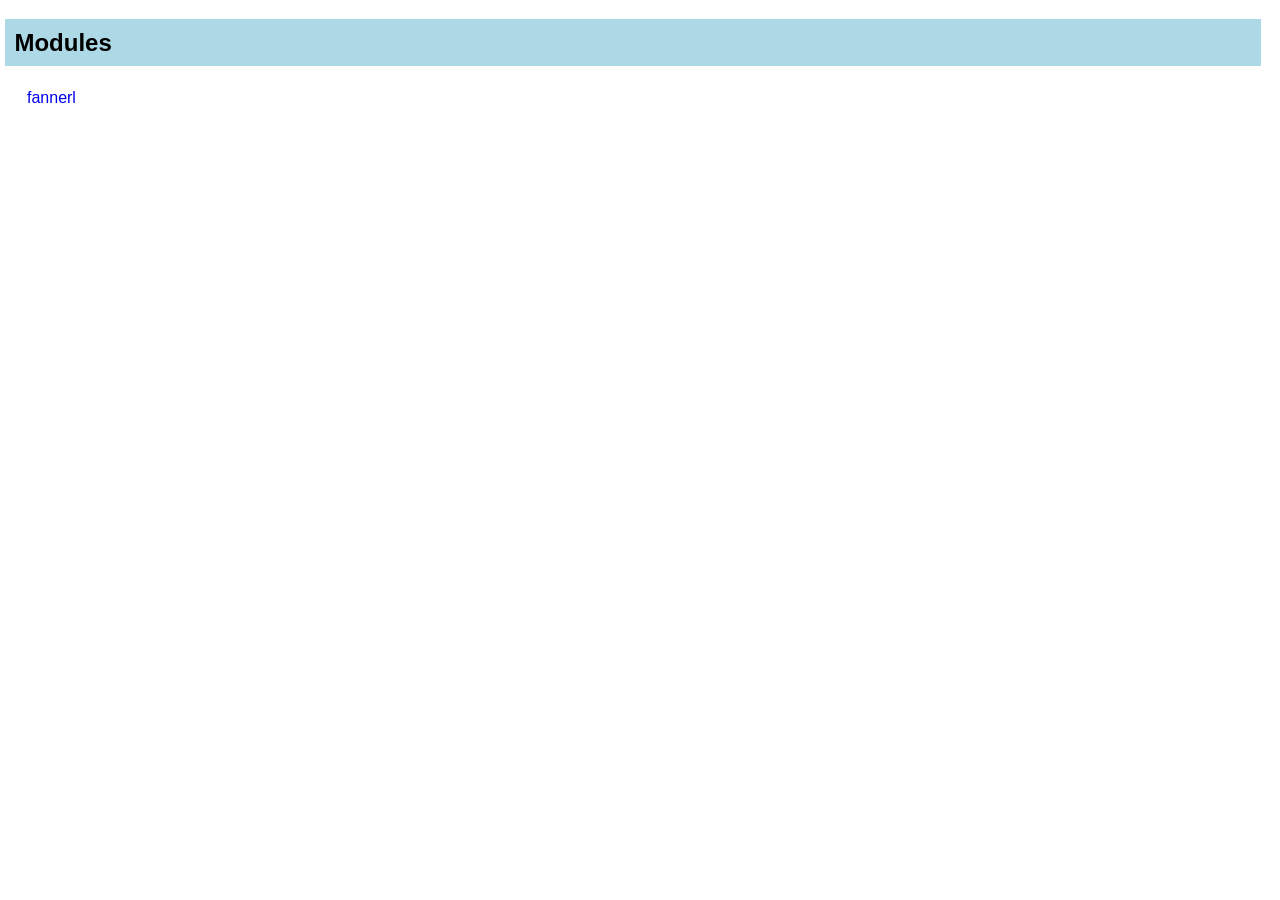
<file: docs/latest/modules-frame.html>
<!DOCTYPE HTML PUBLIC "-//W3C//DTD HTML 4.01 Transitional//EN">
<html>
<head>
<title>The fannerl application</title>
<link rel="stylesheet" type="text/css" href="stylesheet.css" title="EDoc">
</head>
<body bgcolor="white">
<h2 class="indextitle">Modules</h2>
<table width="100%" border="0" summary="list of modules">
<tr><td><a href="fannerl.html" target="overviewFrame" class="module">fannerl</a></td></tr></table>
</body>
</html>
</file>
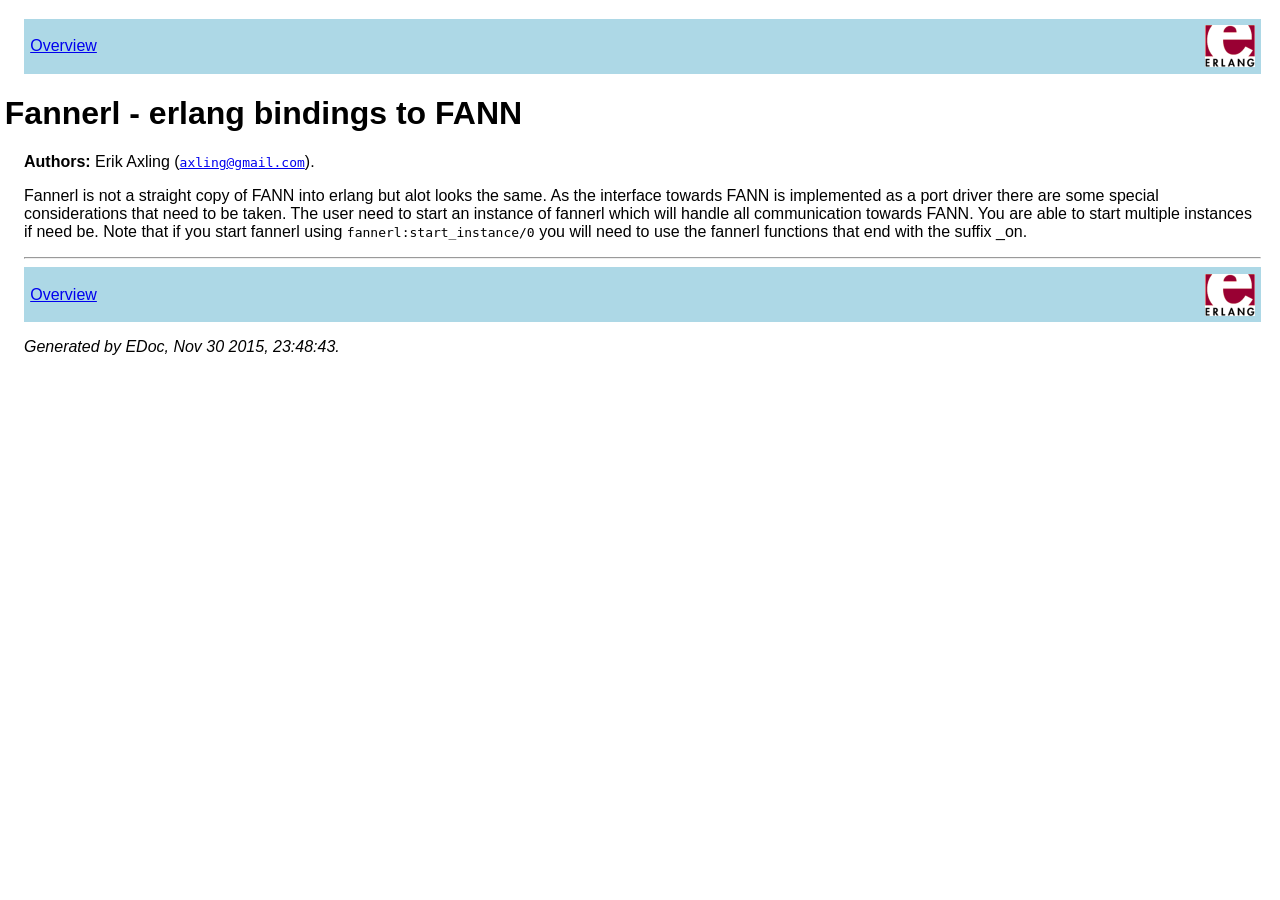
<file: docs/latest/overview-summary.html>
<!DOCTYPE HTML PUBLIC "-//W3C//DTD HTML 4.01 Transitional//EN">
<html>
<head>
<meta http-equiv="Content-Type" content="text/html; charset=UTF-8">
<title>Fannerl - erlang bindings to FANN</title>
<link rel="stylesheet" type="text/css" href="stylesheet.css" title="EDoc">
</head>
<body bgcolor="white">
<div class="navbar"><a name="#navbar_top"></a><table width="100%" border="0" cellspacing="0" cellpadding="2" summary="navigation bar"><tr><td><a href="overview-summary.html" target="overviewFrame">Overview</a></td><td><a href="http://www.erlang.org/"><img src="erlang.png" align="right" border="0" alt="erlang logo"></a></td></tr></table></div>
<h1>Fannerl - erlang bindings to FANN</h1>
<p><b>Authors:</b> Erik Axling (<a href="mailto:axling@gmail.com"><tt>axling@gmail.com</tt></a>).</p>
<p>
Fannerl is not a straight copy of FANN into erlang but alot looks the
same. As the interface towards FANN is implemented as a port driver
there are some special considerations that need to be taken. The user
need to start an instance of fannerl which will handle all
communication towards FANN. You are able to start multiple instances
if need be. Note that if you start fannerl using
<code>fannerl:start_instance/0</code> you will need to use the fannerl functions
that end with the suffix _on.</p>


<hr>
<div class="navbar"><a name="#navbar_bottom"></a><table width="100%" border="0" cellspacing="0" cellpadding="2" summary="navigation bar"><tr><td><a href="overview-summary.html" target="overviewFrame">Overview</a></td><td><a href="http://www.erlang.org/"><img src="erlang.png" align="right" border="0" alt="erlang logo"></a></td></tr></table></div>
<p><i>Generated by EDoc, Nov 30 2015, 23:48:43.</i></p>
</body>
</html>
</file>
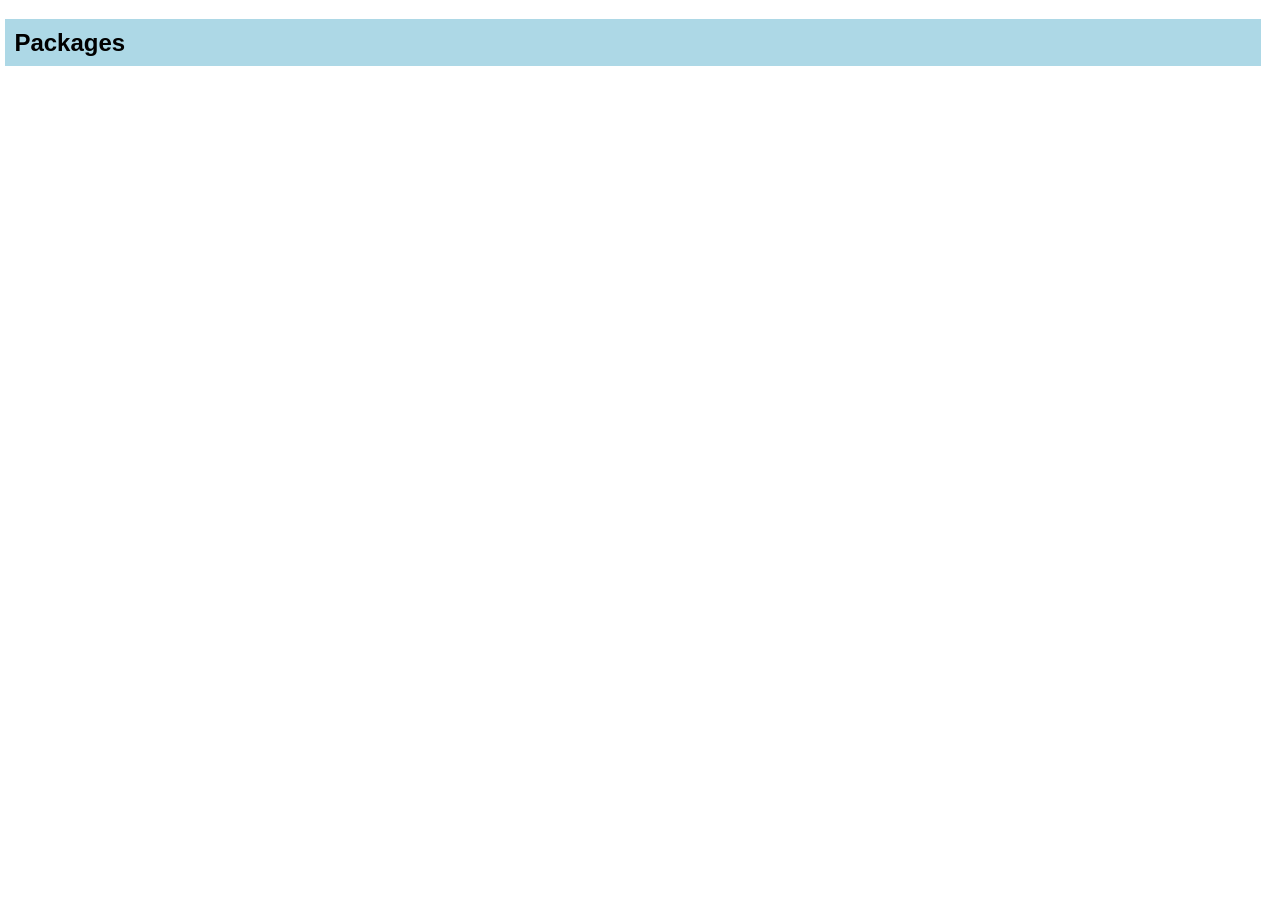
<file: docs/latest/packages-frame.html>
<!DOCTYPE HTML PUBLIC "-//W3C//DTD HTML 4.01 Transitional//EN">
<html>
<head>
<title>The fannerl application</title>
<link rel="stylesheet" type="text/css" href="stylesheet.css" title="EDoc">
</head>
<body bgcolor="white">
<h2 class="indextitle">Packages</h2>
<table width="100%" border="0" summary="list of packages"></table>
</body>
</html>
</file>
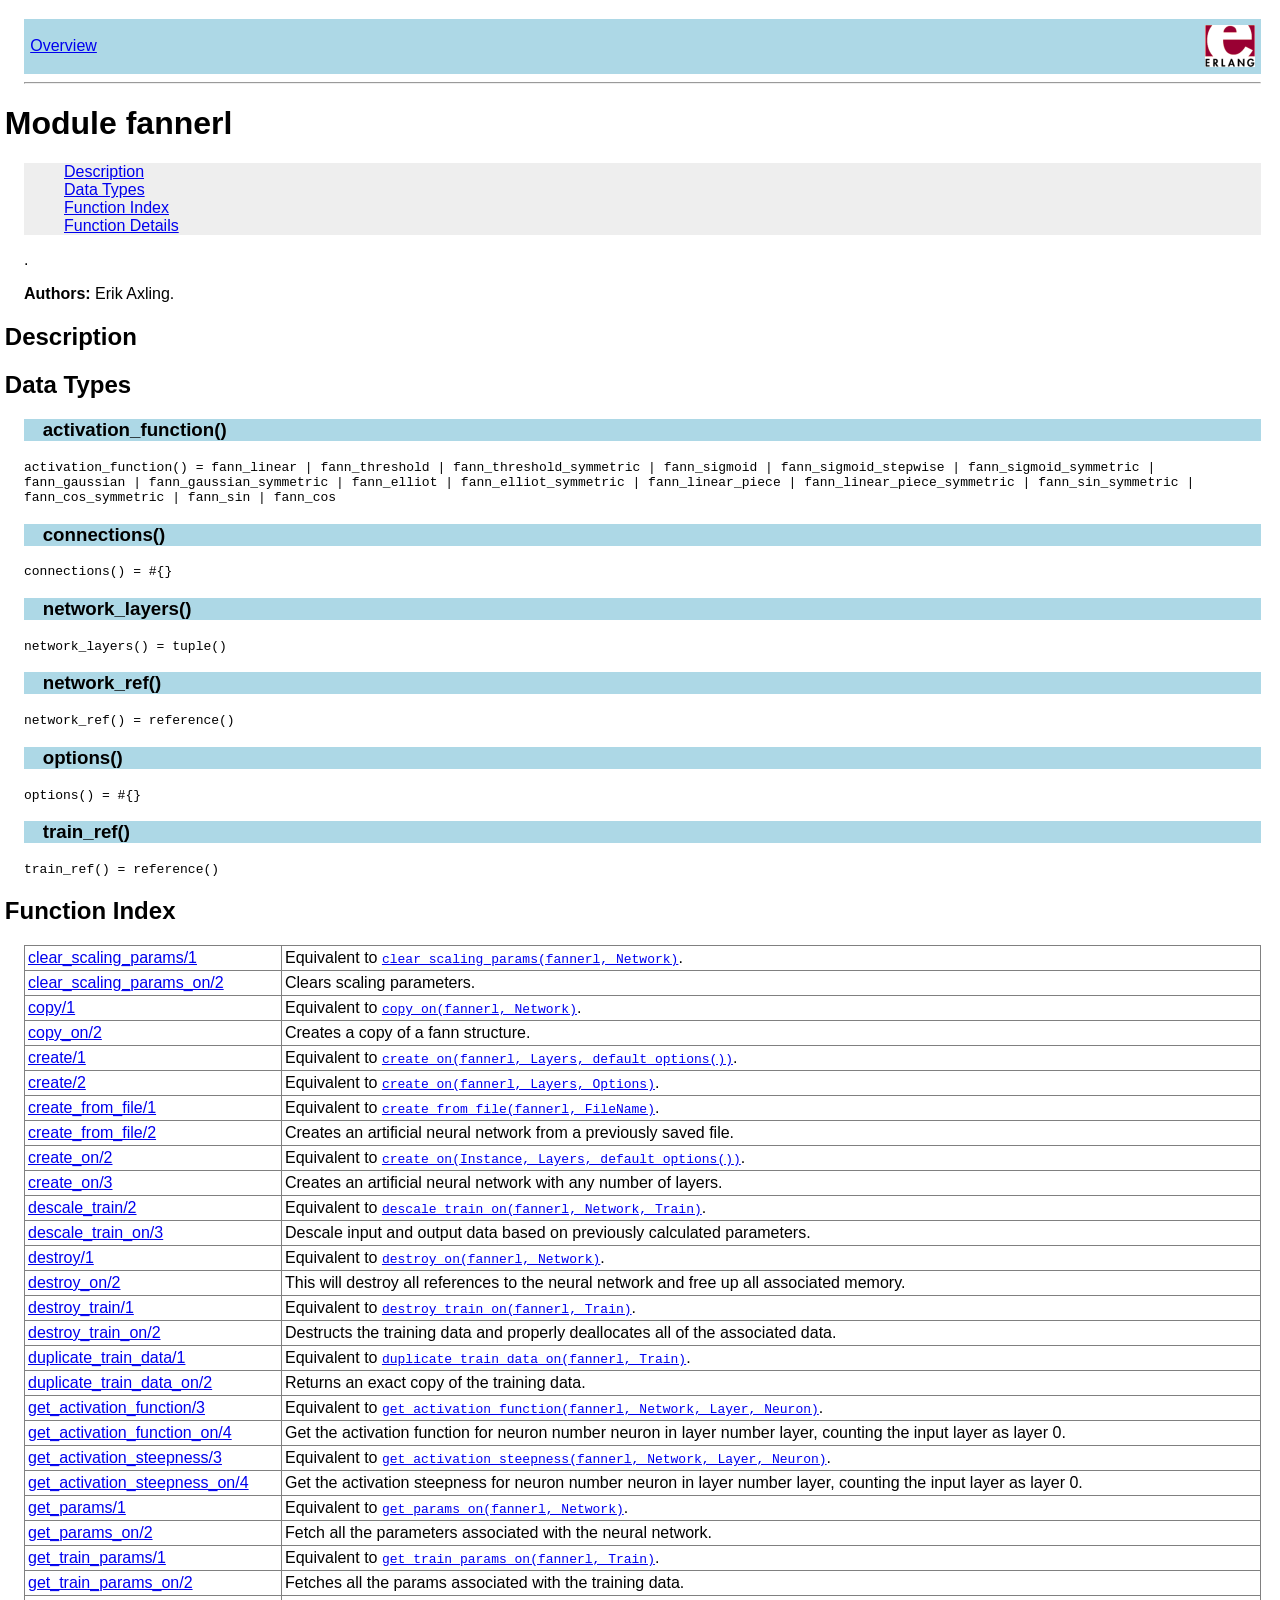
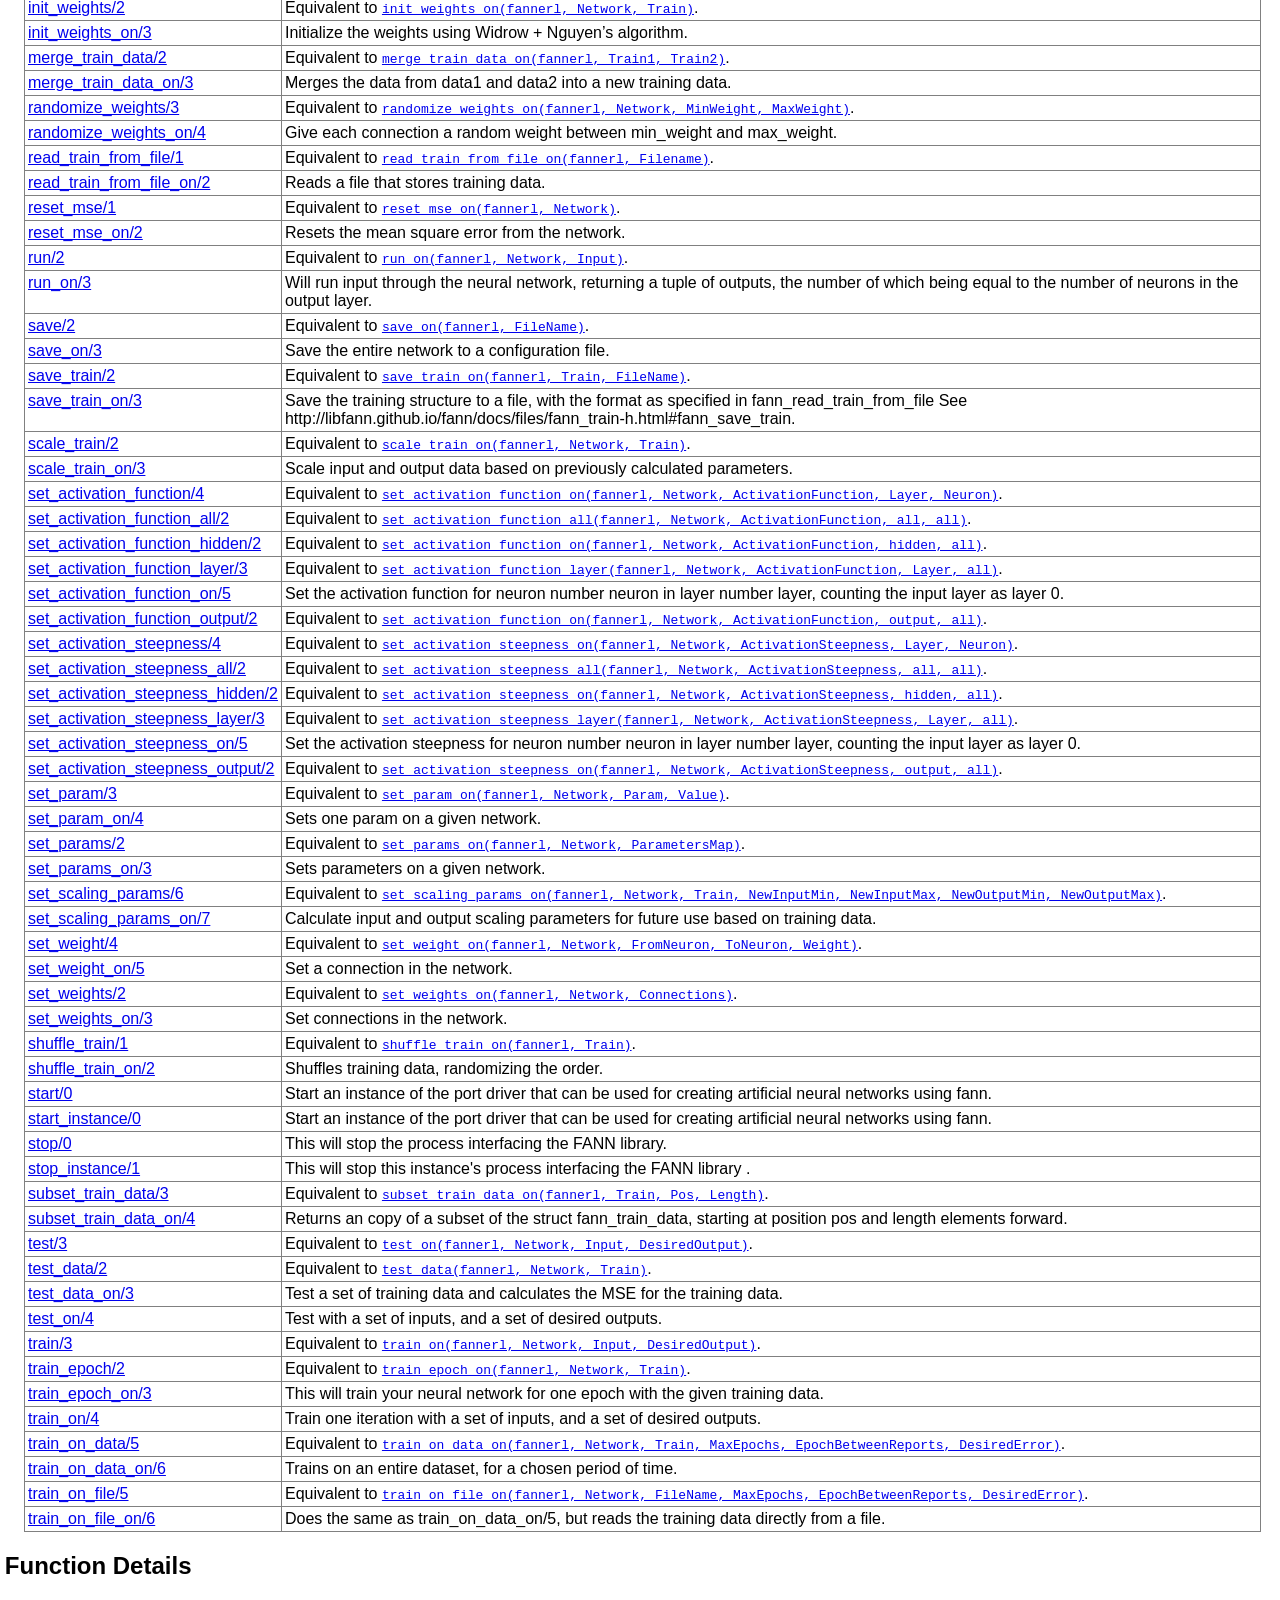
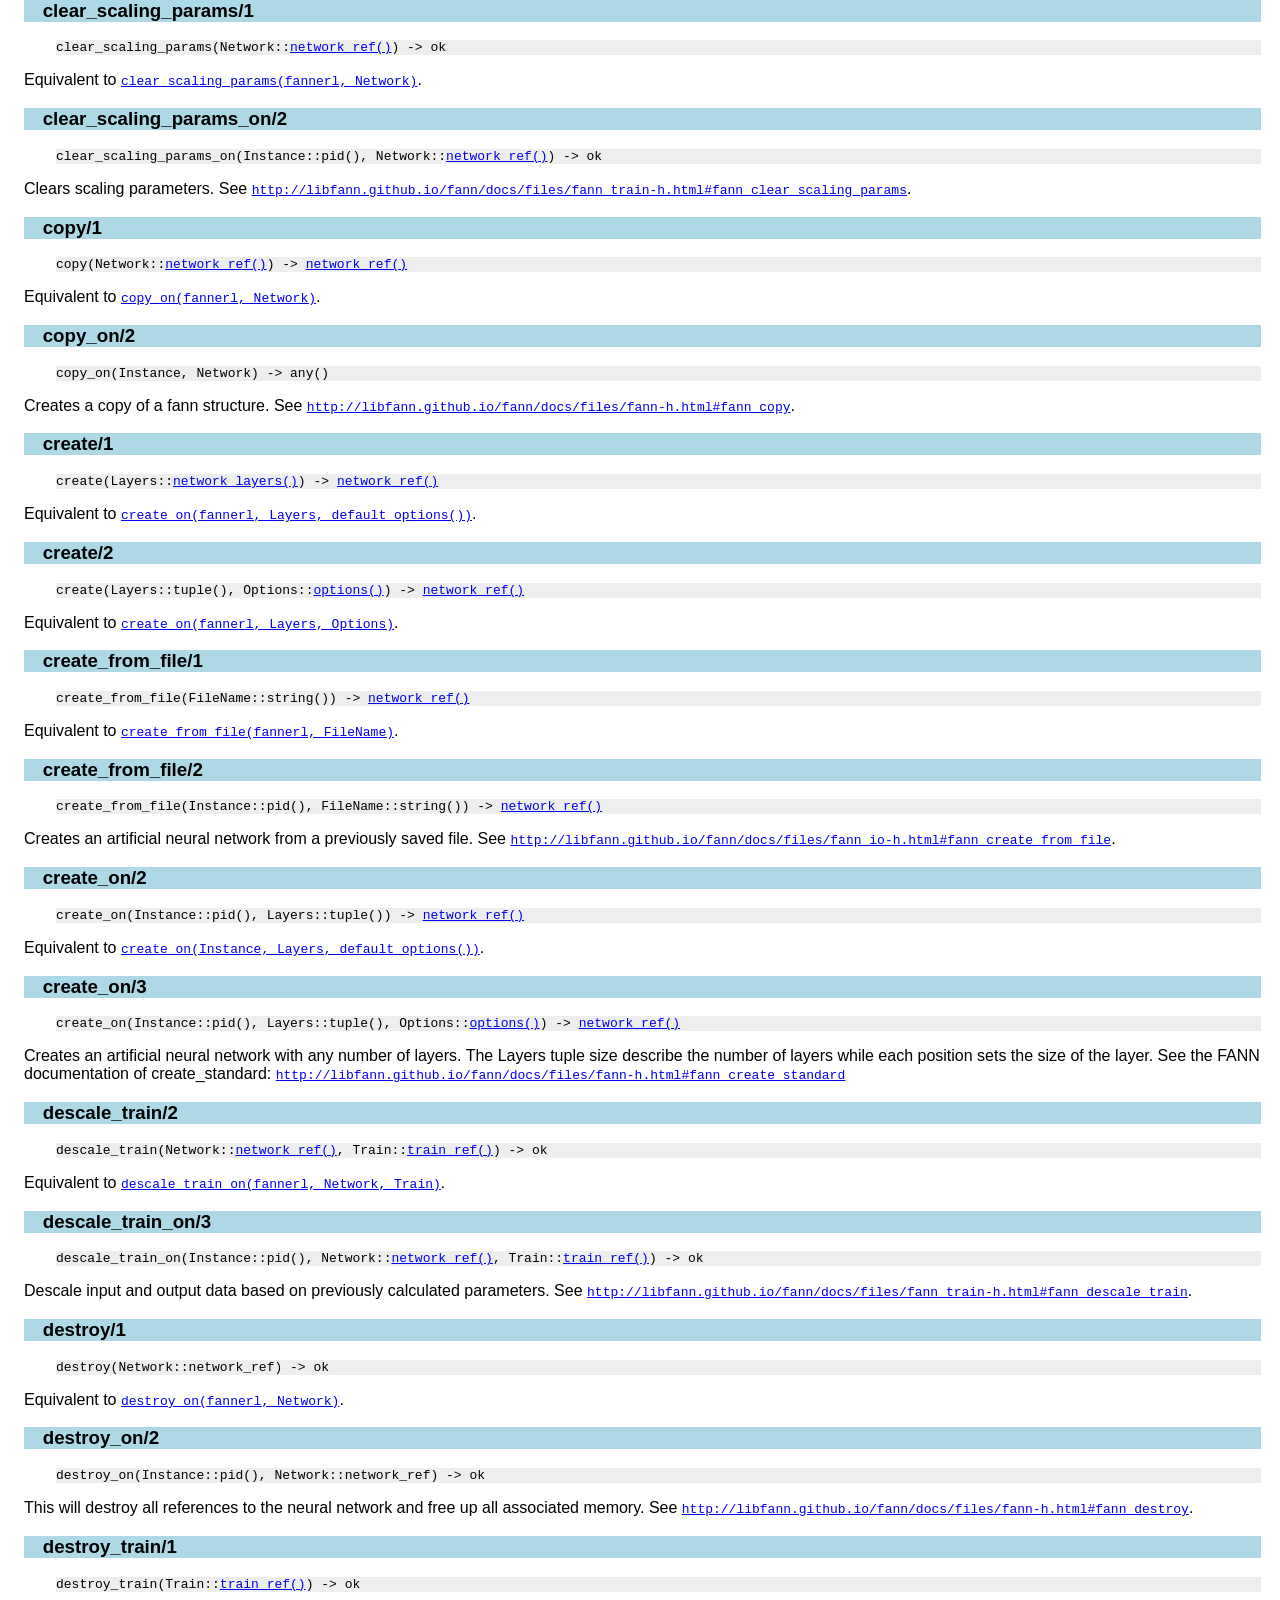
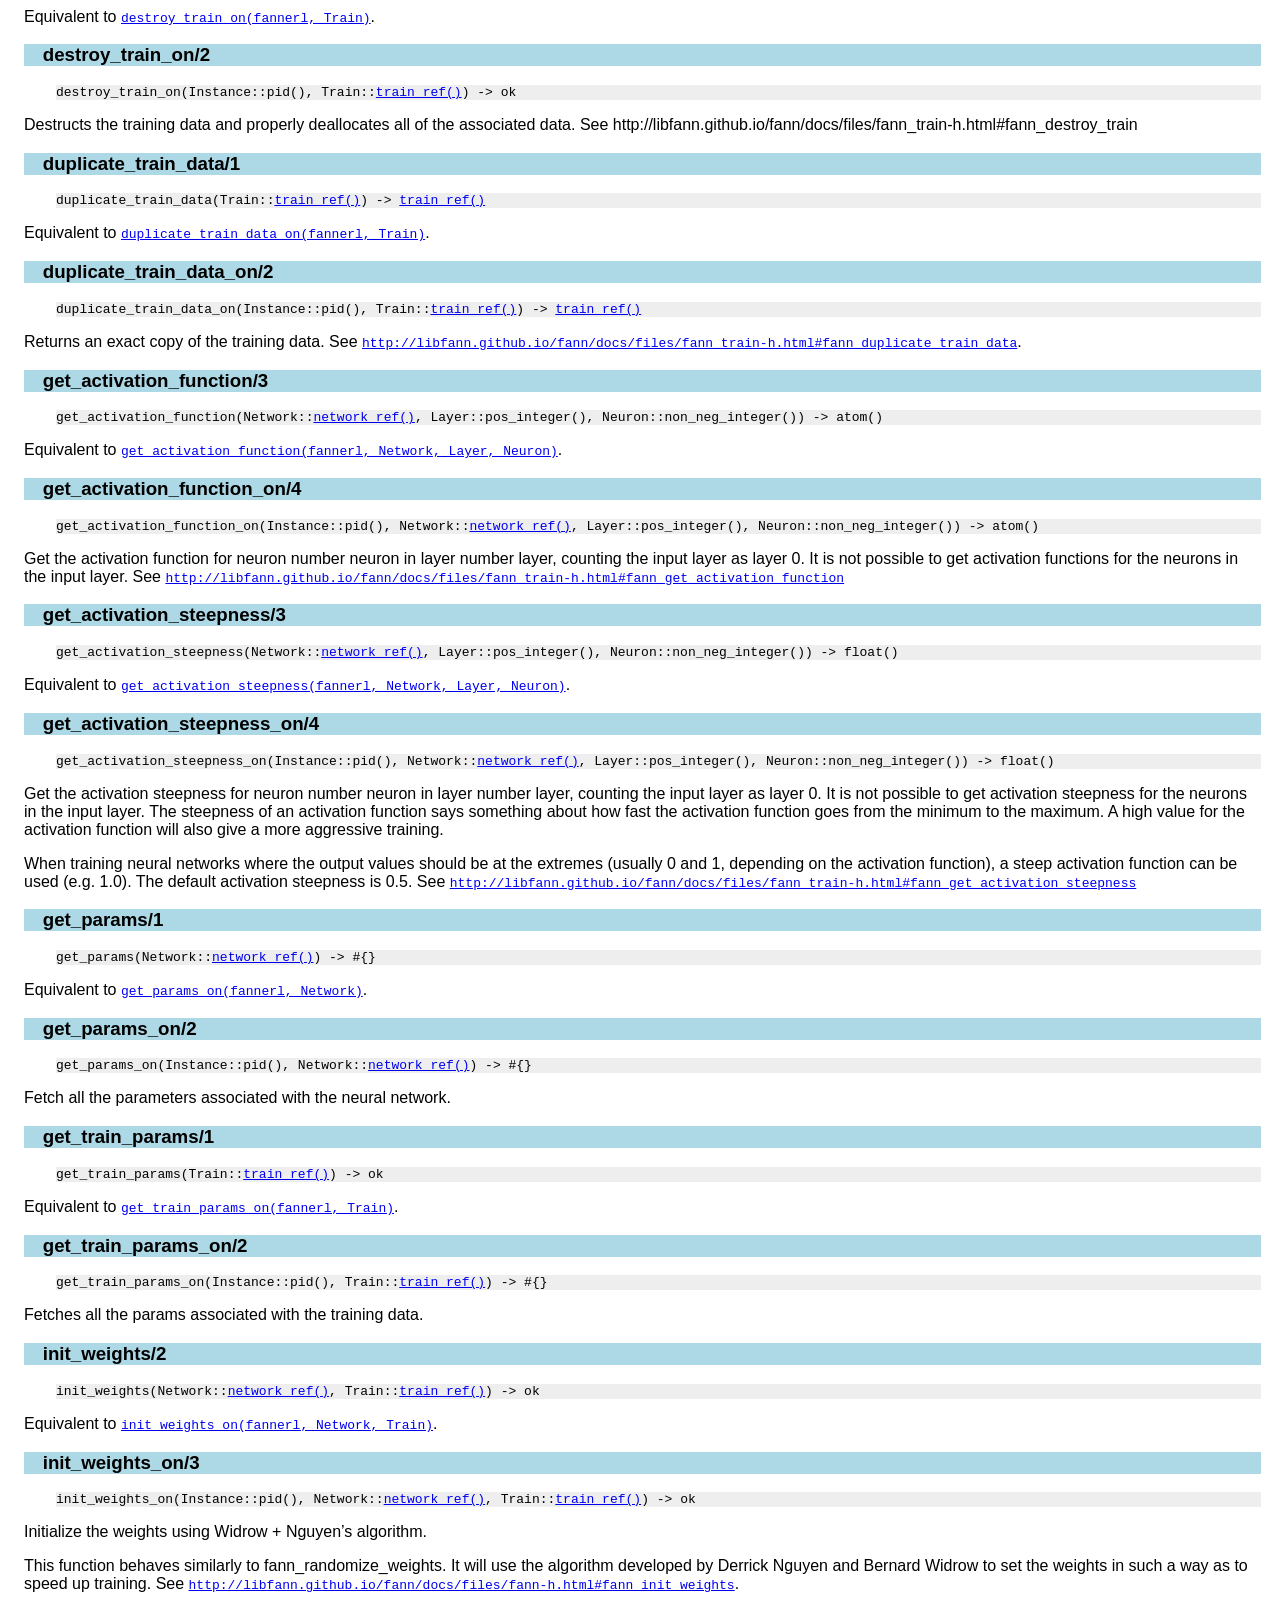
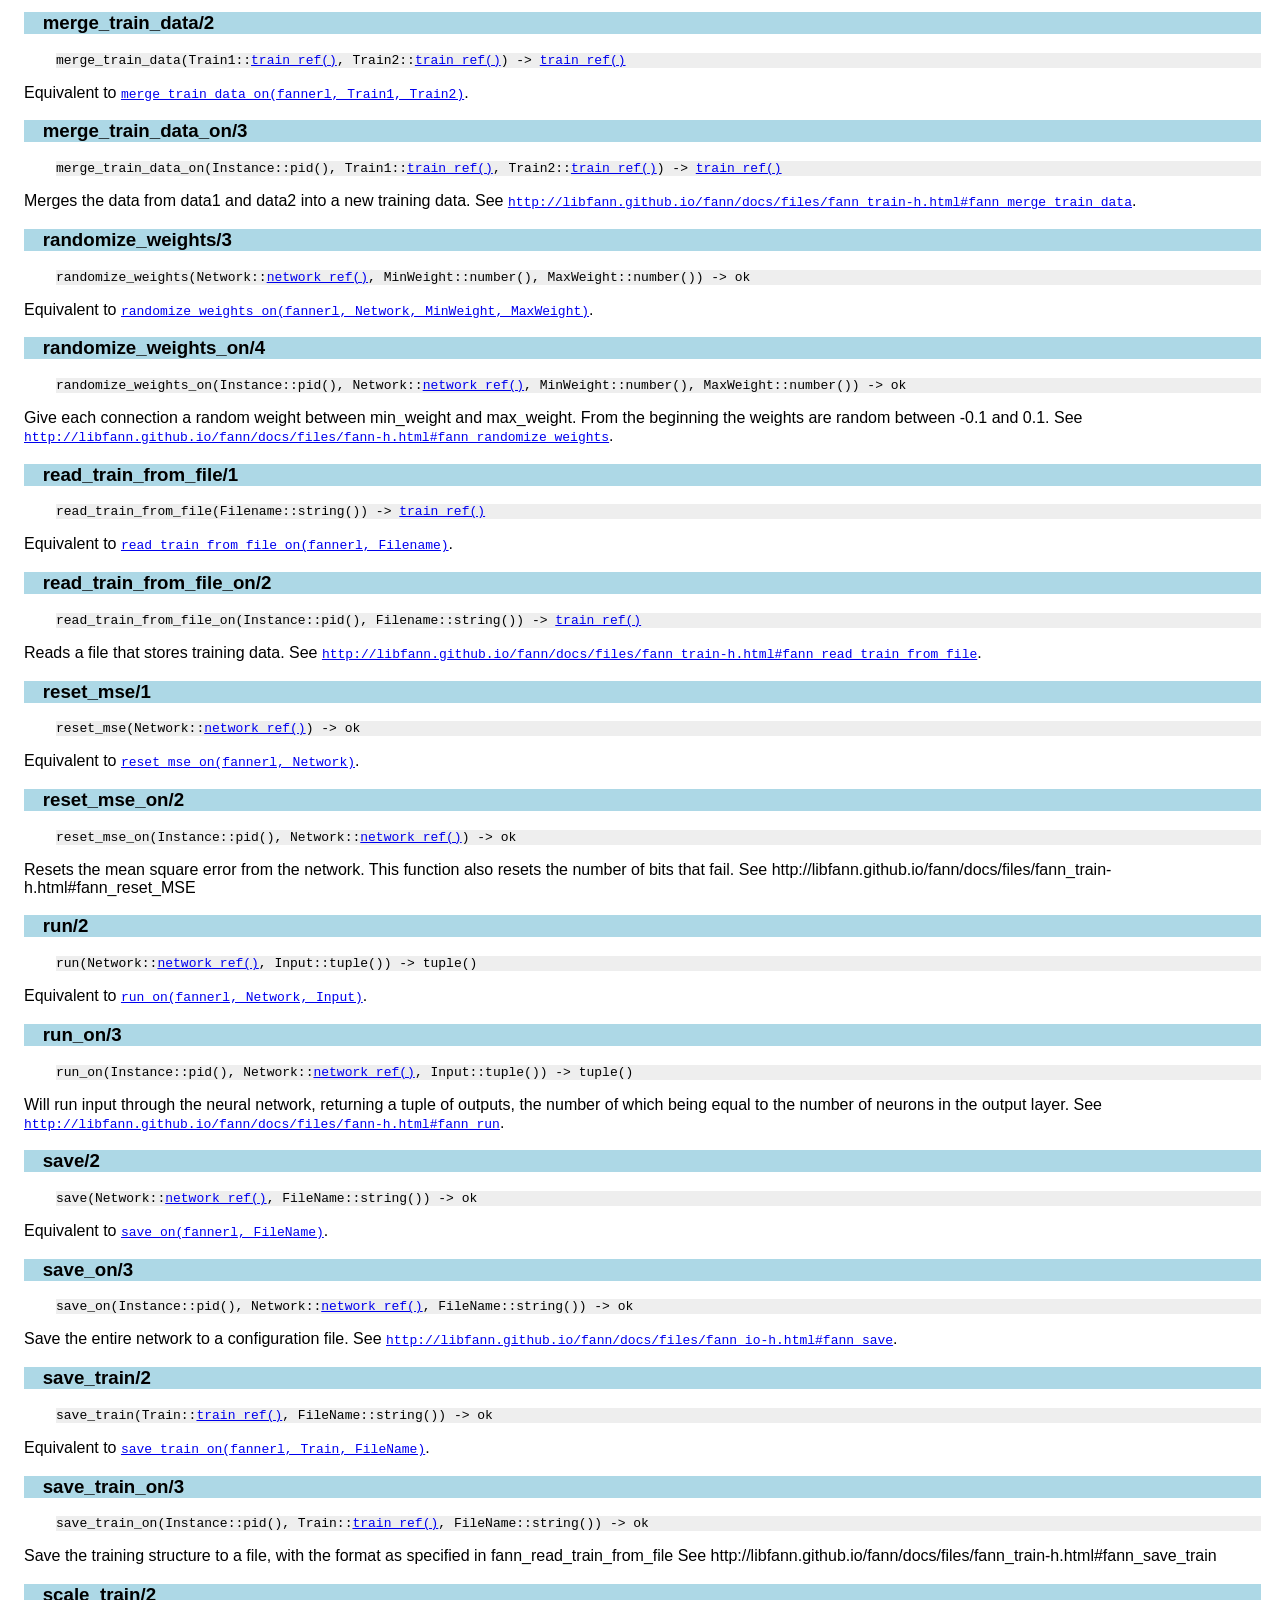
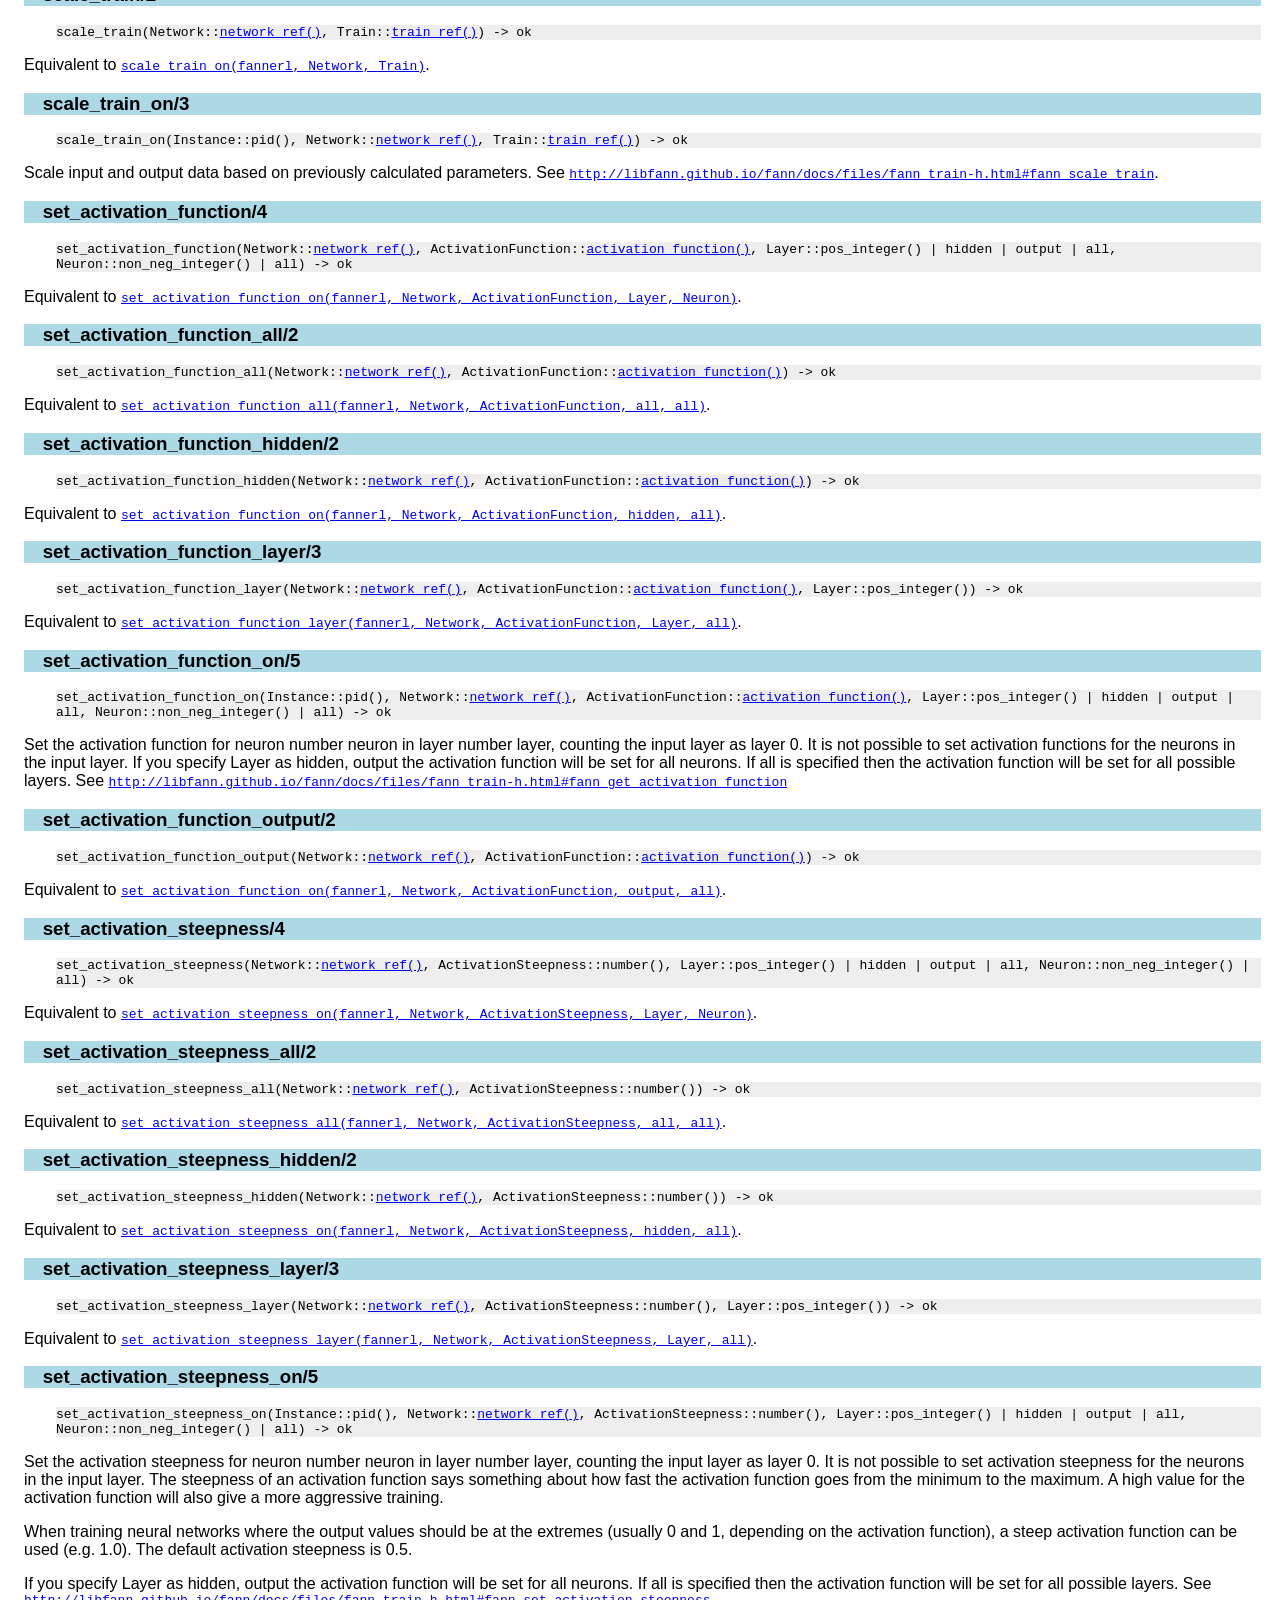
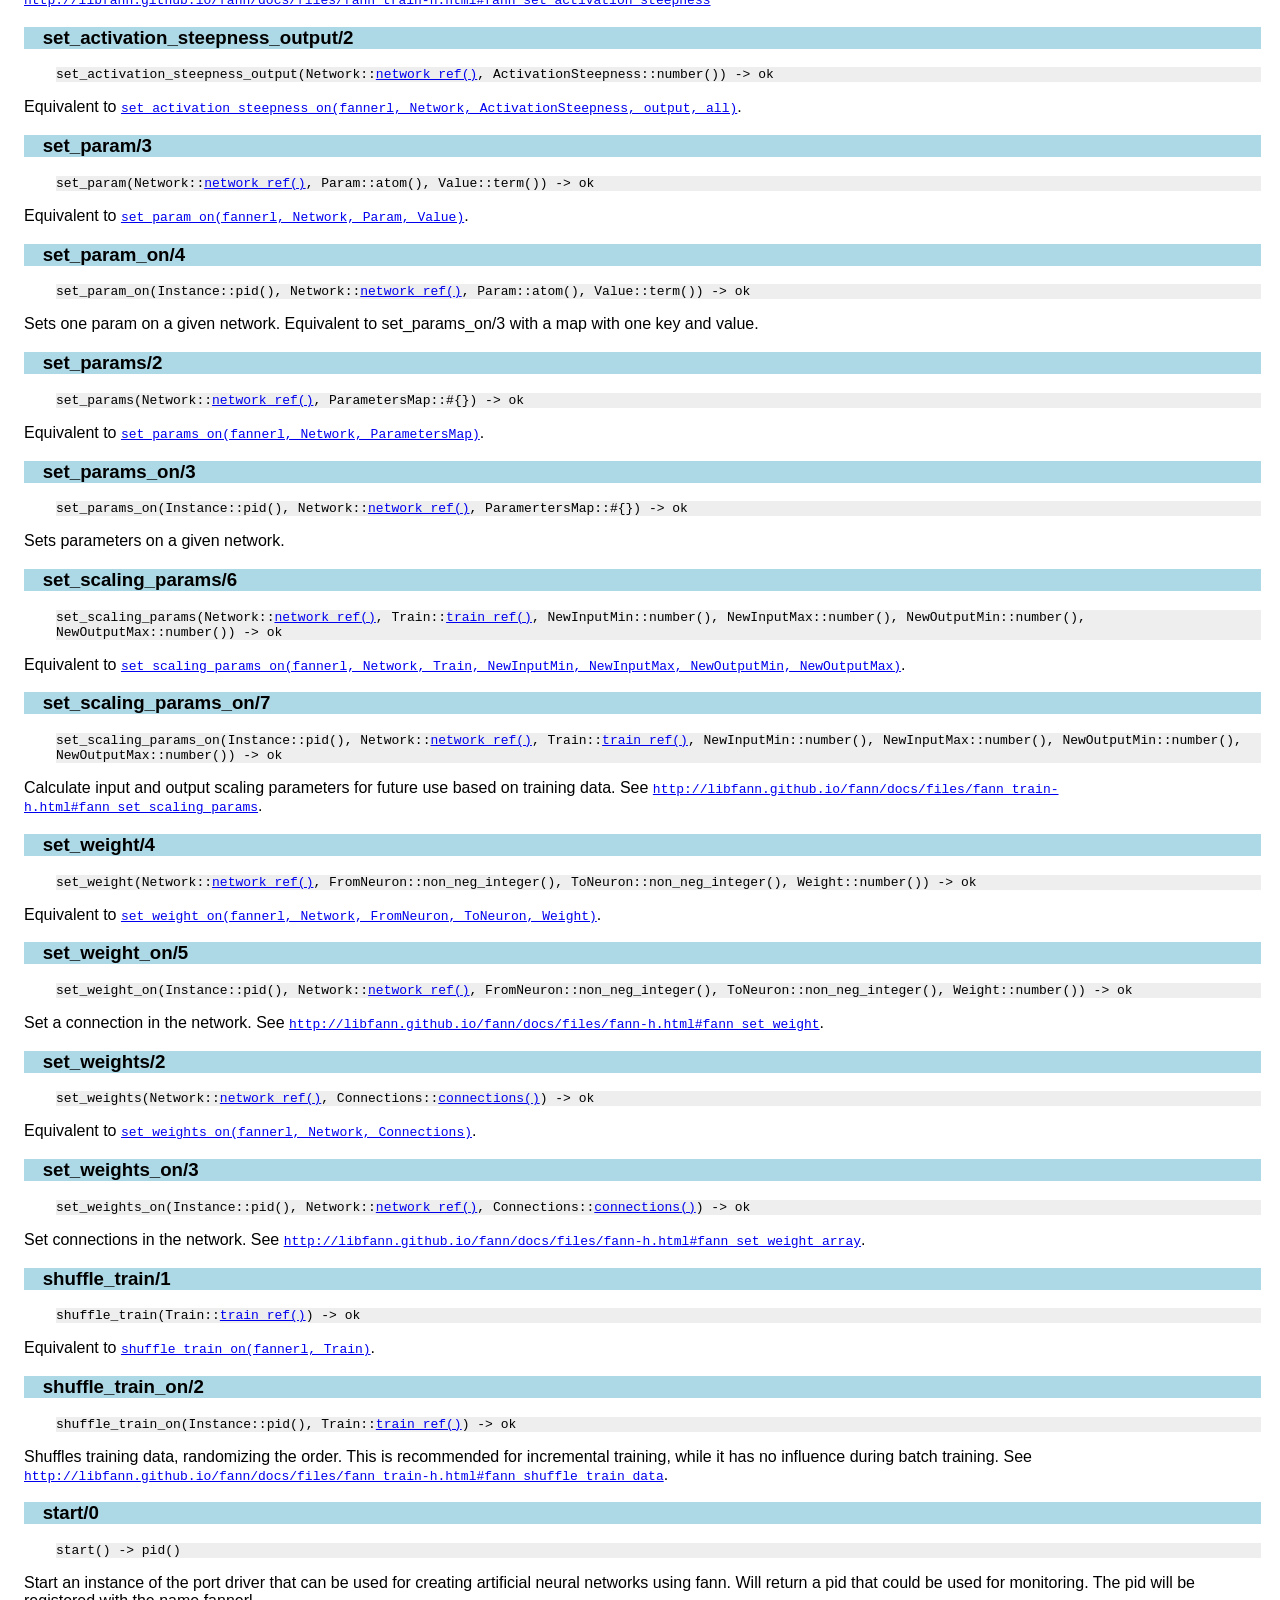
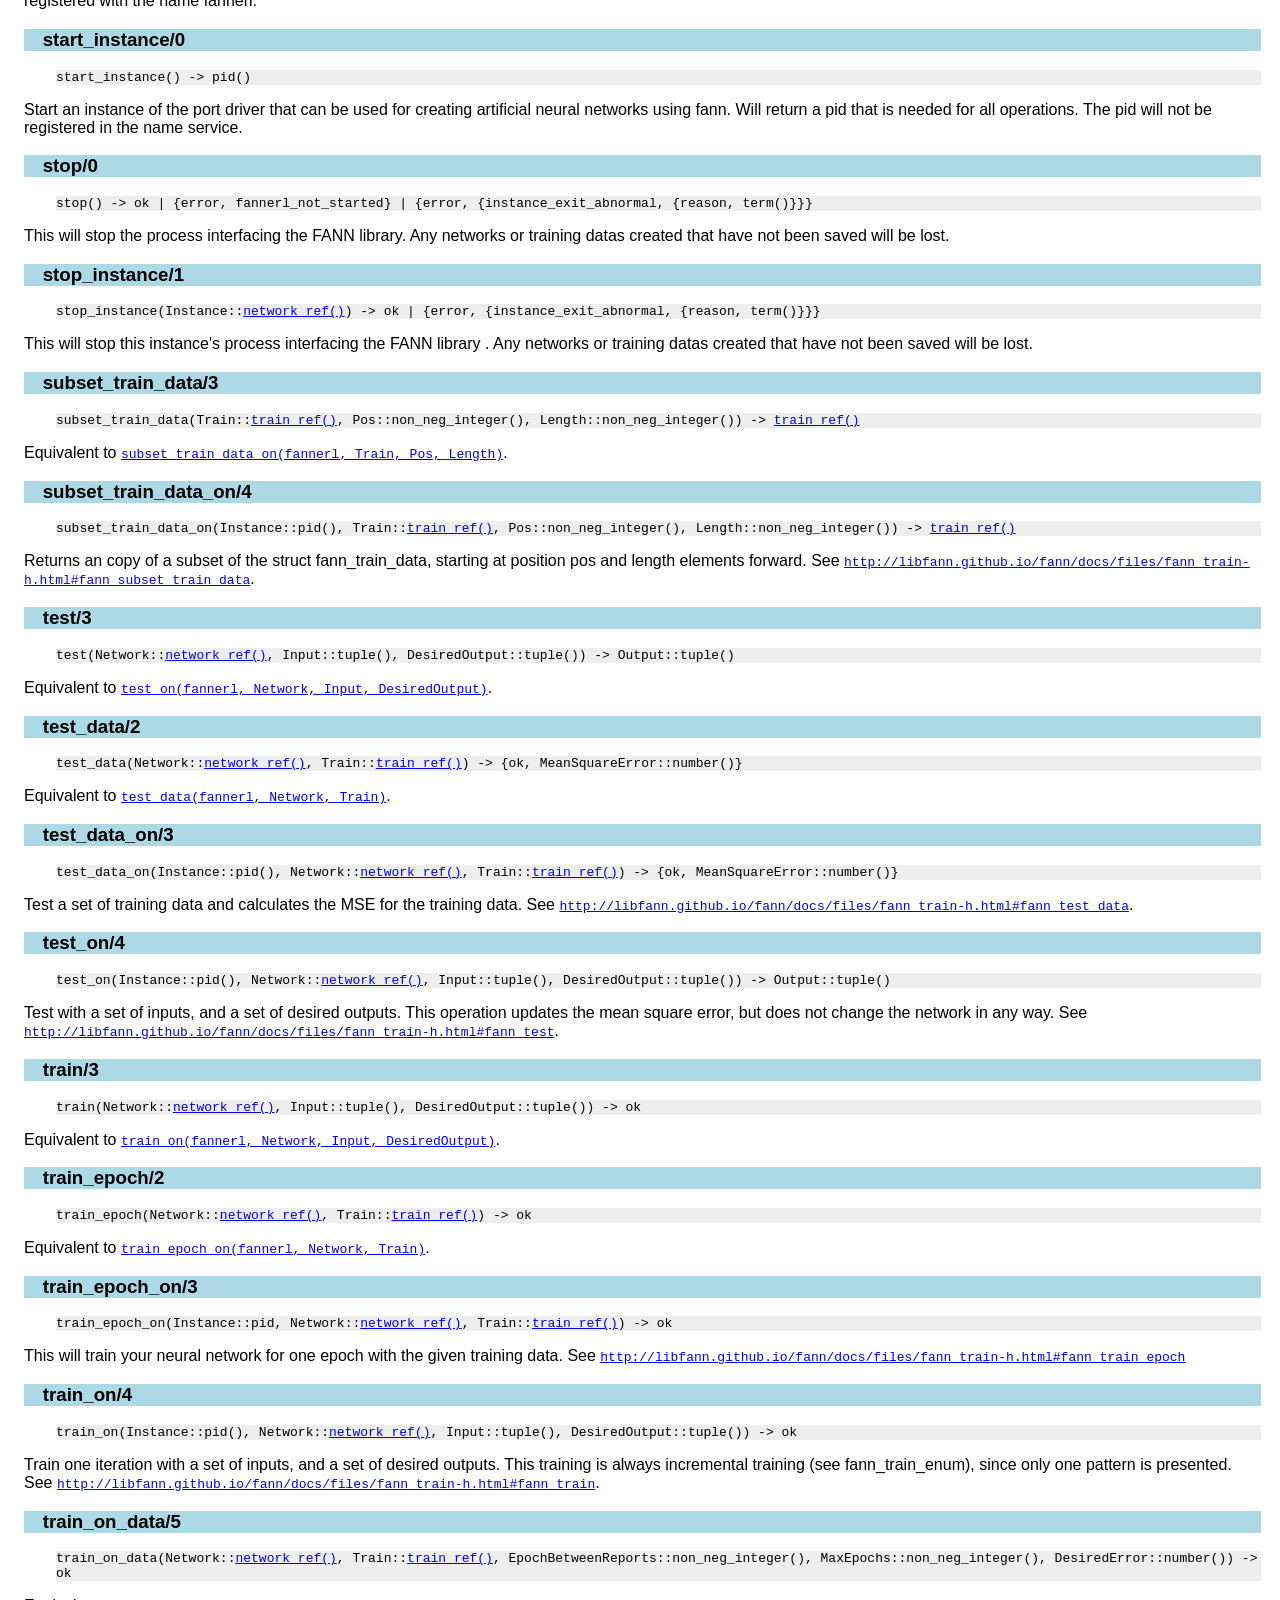
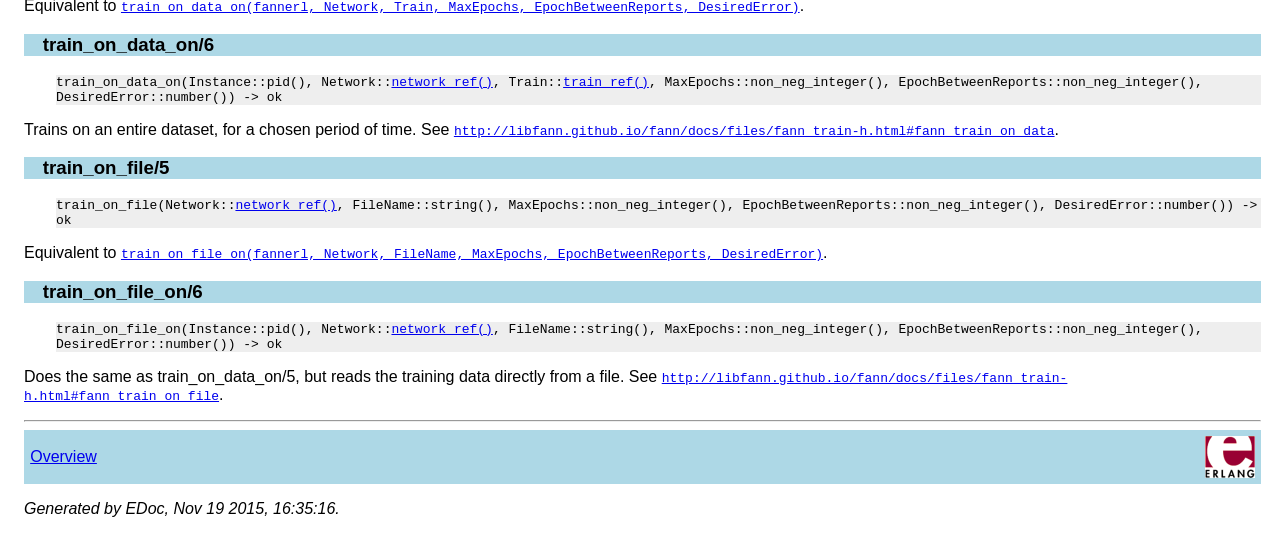
<file: docs/v1.0.0-alpha/fannerl.html>
<!DOCTYPE HTML PUBLIC "-//W3C//DTD HTML 4.01 Transitional//EN">
<html>
<head>
<meta http-equiv="Content-Type" content="text/html; charset=UTF-8">
<title>Module fannerl</title>
<link rel="stylesheet" type="text/css" href="stylesheet.css" title="EDoc">
</head>
<body bgcolor="white">
<div class="navbar"><a name="#navbar_top"></a><table width="100%" border="0" cellspacing="0" cellpadding="2" summary="navigation bar"><tr><td><a href="overview-summary.html" target="overviewFrame">Overview</a></td><td><a href="http://www.erlang.org/"><img src="erlang.png" align="right" border="0" alt="erlang logo"></a></td></tr></table></div>
<hr>

<h1>Module fannerl</h1>
<ul class="index"><li><a href="#description">Description</a></li><li><a href="#types">Data Types</a></li><li><a href="#index">Function Index</a></li><li><a href="#functions">Function Details</a></li></ul>.

<p><b>Authors:</b> Erik Axling.</p>

<h2><a name="description">Description</a></h2>
  
<h2><a name="types">Data Types</a></h2>

<h3 class="typedecl"><a name="type-activation_function">activation_function()</a></h3>
<p><tt>activation_function() = fann_linear | fann_threshold | fann_threshold_symmetric | fann_sigmoid | fann_sigmoid_stepwise | fann_sigmoid_symmetric | fann_gaussian | fann_gaussian_symmetric | fann_elliot | fann_elliot_symmetric | fann_linear_piece | fann_linear_piece_symmetric | fann_sin_symmetric | fann_cos_symmetric | fann_sin | fann_cos</tt></p>


<h3 class="typedecl"><a name="type-connections">connections()</a></h3>
<p><tt>connections() = #{}</tt></p>


<h3 class="typedecl"><a name="type-network_layers">network_layers()</a></h3>
<p><tt>network_layers() = tuple()</tt></p>


<h3 class="typedecl"><a name="type-network_ref">network_ref()</a></h3>
<p><tt>network_ref() = reference()</tt></p>


<h3 class="typedecl"><a name="type-options">options()</a></h3>
<p><tt>options() = #{}</tt></p>


<h3 class="typedecl"><a name="type-train_ref">train_ref()</a></h3>
<p><tt>train_ref() = reference()</tt></p>


<h2><a name="index">Function Index</a></h2>
<table width="100%" border="1" cellspacing="0" cellpadding="2" summary="function index"><tr><td valign="top"><a href="#clear_scaling_params-1">clear_scaling_params/1</a></td><td>Equivalent to <a href="#clear_scaling_params-2"><tt>clear_scaling_params(fannerl, Network)</tt></a>.
</td></tr>
<tr><td valign="top"><a href="#clear_scaling_params_on-2">clear_scaling_params_on/2</a></td><td>Clears scaling parameters.</td></tr>
<tr><td valign="top"><a href="#copy-1">copy/1</a></td><td>Equivalent to <a href="#copy_on-2"><tt>copy_on(fannerl, Network)</tt></a>.
</td></tr>
<tr><td valign="top"><a href="#copy_on-2">copy_on/2</a></td><td>Creates a copy of a fann structure.</td></tr>
<tr><td valign="top"><a href="#create-1">create/1</a></td><td>Equivalent to <a href="#create_on-3"><tt>create_on(fannerl, Layers, default_options())</tt></a>.
</td></tr>
<tr><td valign="top"><a href="#create-2">create/2</a></td><td>Equivalent to <a href="#create_on-3"><tt>create_on(fannerl, Layers, Options)</tt></a>.
</td></tr>
<tr><td valign="top"><a href="#create_from_file-1">create_from_file/1</a></td><td>Equivalent to <a href="#create_from_file-2"><tt>create_from_file(fannerl, FileName)</tt></a>.
</td></tr>
<tr><td valign="top"><a href="#create_from_file-2">create_from_file/2</a></td><td>Creates an artificial neural network from a previously saved file.</td></tr>
<tr><td valign="top"><a href="#create_on-2">create_on/2</a></td><td>Equivalent to <a href="#create_on-3"><tt>create_on(Instance, Layers, default_options())</tt></a>.
</td></tr>
<tr><td valign="top"><a href="#create_on-3">create_on/3</a></td><td>Creates an artificial neural network with any number of layers.</td></tr>
<tr><td valign="top"><a href="#descale_train-2">descale_train/2</a></td><td>Equivalent to <a href="#descale_train_on-3"><tt>descale_train_on(fannerl, Network, Train)</tt></a>.
</td></tr>
<tr><td valign="top"><a href="#descale_train_on-3">descale_train_on/3</a></td><td>Descale input and output data based on previously calculated parameters.</td></tr>
<tr><td valign="top"><a href="#destroy-1">destroy/1</a></td><td>Equivalent to <a href="#destroy_on-2"><tt>destroy_on(fannerl, Network)</tt></a>.
</td></tr>
<tr><td valign="top"><a href="#destroy_on-2">destroy_on/2</a></td><td>This will destroy all references to the neural network and free
       up all associated memory.</td></tr>
<tr><td valign="top"><a href="#destroy_train-1">destroy_train/1</a></td><td>Equivalent to <a href="#destroy_train_on-2"><tt>destroy_train_on(fannerl, Train)</tt></a>.
</td></tr>
<tr><td valign="top"><a href="#destroy_train_on-2">destroy_train_on/2</a></td><td>Destructs the training data and properly deallocates all of the
  associated data.</td></tr>
<tr><td valign="top"><a href="#duplicate_train_data-1">duplicate_train_data/1</a></td><td>Equivalent to <a href="#duplicate_train_data_on-2"><tt>duplicate_train_data_on(fannerl, Train)</tt></a>.
</td></tr>
<tr><td valign="top"><a href="#duplicate_train_data_on-2">duplicate_train_data_on/2</a></td><td>Returns an exact copy of the training data.</td></tr>
<tr><td valign="top"><a href="#get_activation_function-3">get_activation_function/3</a></td><td>Equivalent to <a href="#get_activation_function-4"><tt>get_activation_function(fannerl, Network, Layer, Neuron)</tt></a>.
</td></tr>
<tr><td valign="top"><a href="#get_activation_function_on-4">get_activation_function_on/4</a></td><td>Get the activation function for neuron number neuron in layer number layer, counting the input layer as layer 0.</td></tr>
<tr><td valign="top"><a href="#get_activation_steepness-3">get_activation_steepness/3</a></td><td>Equivalent to <a href="#get_activation_steepness-4"><tt>get_activation_steepness(fannerl, Network, Layer,
			 Neuron)</tt></a>.
</td></tr>
<tr><td valign="top"><a href="#get_activation_steepness_on-4">get_activation_steepness_on/4</a></td><td>Get the activation steepness for neuron number neuron in layer number  
layer, counting the input layer as layer 0.</td></tr>
<tr><td valign="top"><a href="#get_params-1">get_params/1</a></td><td>Equivalent to <a href="#get_params_on-2"><tt>get_params_on(fannerl, Network)</tt></a>.
</td></tr>
<tr><td valign="top"><a href="#get_params_on-2">get_params_on/2</a></td><td>Fetch all the parameters associated with the neural network.</td></tr>
<tr><td valign="top"><a href="#get_train_params-1">get_train_params/1</a></td><td>Equivalent to <a href="#get_train_params_on-2"><tt>get_train_params_on(fannerl, Train)</tt></a>.
</td></tr>
<tr><td valign="top"><a href="#get_train_params_on-2">get_train_params_on/2</a></td><td>Fetches all the params associated with the training data.</td></tr>
<tr><td valign="top"><a href="#init_weights-2">init_weights/2</a></td><td>Equivalent to <a href="#init_weights_on-3"><tt>init_weights_on(fannerl, Network, Train)</tt></a>.
</td></tr>
<tr><td valign="top"><a href="#init_weights_on-3">init_weights_on/3</a></td><td>Initialize the weights using Widrow + Nguyen’s algorithm.</td></tr>
<tr><td valign="top"><a href="#merge_train_data-2">merge_train_data/2</a></td><td>Equivalent to <a href="#merge_train_data_on-3"><tt>merge_train_data_on(fannerl, Train1, Train2)</tt></a>.
</td></tr>
<tr><td valign="top"><a href="#merge_train_data_on-3">merge_train_data_on/3</a></td><td>Merges the data from data1 and data2 into a new training data.</td></tr>
<tr><td valign="top"><a href="#randomize_weights-3">randomize_weights/3</a></td><td>Equivalent to <a href="#randomize_weights_on-4"><tt>randomize_weights_on(fannerl, Network, MinWeight,
		     MaxWeight)</tt></a>.
</td></tr>
<tr><td valign="top"><a href="#randomize_weights_on-4">randomize_weights_on/4</a></td><td>Give each connection a random weight between min_weight and max_weight.</td></tr>
<tr><td valign="top"><a href="#read_train_from_file-1">read_train_from_file/1</a></td><td>Equivalent to <a href="#read_train_from_file_on-2"><tt>read_train_from_file_on(fannerl, Filename)</tt></a>.
</td></tr>
<tr><td valign="top"><a href="#read_train_from_file_on-2">read_train_from_file_on/2</a></td><td>Reads a file that stores training data.</td></tr>
<tr><td valign="top"><a href="#reset_mse-1">reset_mse/1</a></td><td>Equivalent to <a href="#reset_mse_on-2"><tt>reset_mse_on(fannerl, Network)</tt></a>.
</td></tr>
<tr><td valign="top"><a href="#reset_mse_on-2">reset_mse_on/2</a></td><td>Resets the mean square error from the network.</td></tr>
<tr><td valign="top"><a href="#run-2">run/2</a></td><td>Equivalent to <a href="#run_on-3"><tt>run_on(fannerl, Network, Input)</tt></a>.
</td></tr>
<tr><td valign="top"><a href="#run_on-3">run_on/3</a></td><td>Will run input through the neural network, returning a tuple of outputs, the number of which being equal to the number of neurons in the output layer.</td></tr>
<tr><td valign="top"><a href="#save-2">save/2</a></td><td>Equivalent to <a href="#save_on-2"><tt>save_on(fannerl, FileName)</tt></a>.
</td></tr>
<tr><td valign="top"><a href="#save_on-3">save_on/3</a></td><td>Save the entire network to a configuration file.</td></tr>
<tr><td valign="top"><a href="#save_train-2">save_train/2</a></td><td>Equivalent to <a href="#save_train_on-3"><tt>save_train_on(fannerl, Train, FileName)</tt></a>.
</td></tr>
<tr><td valign="top"><a href="#save_train_on-3">save_train_on/3</a></td><td>Save the training structure to a file, with the format as specified in fann_read_train_from_file
  See http://libfann.github.io/fann/docs/files/fann_train-h.html#fann_save_train.</td></tr>
<tr><td valign="top"><a href="#scale_train-2">scale_train/2</a></td><td>Equivalent to <a href="#scale_train_on-3"><tt>scale_train_on(fannerl, Network, Train)</tt></a>.
</td></tr>
<tr><td valign="top"><a href="#scale_train_on-3">scale_train_on/3</a></td><td>Scale input and output data based on previously calculated parameters.</td></tr>
<tr><td valign="top"><a href="#set_activation_function-4">set_activation_function/4</a></td><td>Equivalent to <a href="#set_activation_function_on-5"><tt>set_activation_function_on(fannerl, Network,
			   ActivationFunction, Layer, Neuron)</tt></a>.
</td></tr>
<tr><td valign="top"><a href="#set_activation_function_all-2">set_activation_function_all/2</a></td><td>Equivalent to <a href="#set_activation_function_all-5"><tt>set_activation_function_all(fannerl, Network,
			    ActivationFunction, all, all)</tt></a>.
</td></tr>
<tr><td valign="top"><a href="#set_activation_function_hidden-2">set_activation_function_hidden/2</a></td><td>Equivalent to <a href="#set_activation_function_on-5"><tt>set_activation_function_on(fannerl, Network,
			   ActivationFunction, hidden, all)</tt></a>.
</td></tr>
<tr><td valign="top"><a href="#set_activation_function_layer-3">set_activation_function_layer/3</a></td><td>Equivalent to <a href="#set_activation_function_layer-5"><tt>set_activation_function_layer(fannerl, Network,
			      ActivationFunction, Layer, all)</tt></a>.
</td></tr>
<tr><td valign="top"><a href="#set_activation_function_on-5">set_activation_function_on/5</a></td><td>Set the activation function for neuron number neuron in layer number
  layer, counting the input layer as layer 0.</td></tr>
<tr><td valign="top"><a href="#set_activation_function_output-2">set_activation_function_output/2</a></td><td>Equivalent to <a href="#set_activation_function_on-5"><tt>set_activation_function_on(fannerl, Network,
			   ActivationFunction, output, all)</tt></a>.
</td></tr>
<tr><td valign="top"><a href="#set_activation_steepness-4">set_activation_steepness/4</a></td><td>Equivalent to <a href="#set_activation_steepness_on-5"><tt>set_activation_steepness_on(fannerl, Network,
			    ActivationSteepness, Layer, Neuron)</tt></a>.
</td></tr>
<tr><td valign="top"><a href="#set_activation_steepness_all-2">set_activation_steepness_all/2</a></td><td>Equivalent to <a href="#set_activation_steepness_all-5"><tt>set_activation_steepness_all(fannerl, Network,
			     ActivationSteepness, all, all)</tt></a>.
</td></tr>
<tr><td valign="top"><a href="#set_activation_steepness_hidden-2">set_activation_steepness_hidden/2</a></td><td>Equivalent to <a href="#set_activation_steepness_on-5"><tt>set_activation_steepness_on(fannerl, Network,
			    ActivationSteepness, hidden, all)</tt></a>.
</td></tr>
<tr><td valign="top"><a href="#set_activation_steepness_layer-3">set_activation_steepness_layer/3</a></td><td>Equivalent to <a href="#set_activation_steepness_layer-5"><tt>set_activation_steepness_layer(fannerl, Network,
			       ActivationSteepness, Layer, all)</tt></a>.
</td></tr>
<tr><td valign="top"><a href="#set_activation_steepness_on-5">set_activation_steepness_on/5</a></td><td>Set the activation steepness for neuron number neuron in layer  
number layer, counting the input layer as layer 0.</td></tr>
<tr><td valign="top"><a href="#set_activation_steepness_output-2">set_activation_steepness_output/2</a></td><td>Equivalent to <a href="#set_activation_steepness_on-5"><tt>set_activation_steepness_on(fannerl, Network,
			    ActivationSteepness, output, all)</tt></a>.
</td></tr>
<tr><td valign="top"><a href="#set_param-3">set_param/3</a></td><td>Equivalent to <a href="#set_param_on-4"><tt>set_param_on(fannerl, Network, Param, Value)</tt></a>.
</td></tr>
<tr><td valign="top"><a href="#set_param_on-4">set_param_on/4</a></td><td>Sets one param on a given network.</td></tr>
<tr><td valign="top"><a href="#set_params-2">set_params/2</a></td><td>Equivalent to <a href="#set_params_on-3"><tt>set_params_on(fannerl, Network, ParametersMap)</tt></a>.
</td></tr>
<tr><td valign="top"><a href="#set_params_on-3">set_params_on/3</a></td><td>Sets parameters on a given network.</td></tr>
<tr><td valign="top"><a href="#set_scaling_params-6">set_scaling_params/6</a></td><td>Equivalent to <a href="#set_scaling_params_on-7"><tt>set_scaling_params_on(fannerl, Network, Train,
		      NewInputMin, NewInputMax, NewOutputMin, NewOutputMax)</tt></a>.
</td></tr>
<tr><td valign="top"><a href="#set_scaling_params_on-7">set_scaling_params_on/7</a></td><td>Calculate input and output scaling parameters for future use based on training data.</td></tr>
<tr><td valign="top"><a href="#set_weight-4">set_weight/4</a></td><td>Equivalent to <a href="#set_weight_on-5"><tt>set_weight_on(fannerl, Network, FromNeuron, ToNeuron,
	      Weight)</tt></a>.
</td></tr>
<tr><td valign="top"><a href="#set_weight_on-5">set_weight_on/5</a></td><td>Set a connection in the network.</td></tr>
<tr><td valign="top"><a href="#set_weights-2">set_weights/2</a></td><td>Equivalent to <a href="#set_weights_on-3"><tt>set_weights_on(fannerl, Network, Connections)</tt></a>.
</td></tr>
<tr><td valign="top"><a href="#set_weights_on-3">set_weights_on/3</a></td><td>Set connections in the network.</td></tr>
<tr><td valign="top"><a href="#shuffle_train-1">shuffle_train/1</a></td><td>Equivalent to <a href="#shuffle_train_on-2"><tt>shuffle_train_on(fannerl, Train)</tt></a>.
</td></tr>
<tr><td valign="top"><a href="#shuffle_train_on-2">shuffle_train_on/2</a></td><td>Shuffles training data, randomizing the order.</td></tr>
<tr><td valign="top"><a href="#start-0">start/0</a></td><td>Start an instance of the port driver that can be used for
       creating artificial neural networks using fann.</td></tr>
<tr><td valign="top"><a href="#start_instance-0">start_instance/0</a></td><td>Start an instance of the port driver that can be used for
       creating artificial neural networks using fann.</td></tr>
<tr><td valign="top"><a href="#stop-0">stop/0</a></td><td>This will stop the process interfacing the FANN library.</td></tr>
<tr><td valign="top"><a href="#stop_instance-1">stop_instance/1</a></td><td>This will stop this instance's process interfacing the FANN
       library .</td></tr>
<tr><td valign="top"><a href="#subset_train_data-3">subset_train_data/3</a></td><td>Equivalent to <a href="#subset_train_data_on-4"><tt>subset_train_data_on(fannerl, Train, Pos, Length)</tt></a>.
</td></tr>
<tr><td valign="top"><a href="#subset_train_data_on-4">subset_train_data_on/4</a></td><td>Returns an copy of a subset of the struct fann_train_data, starting
  at position pos and length elements forward.</td></tr>
<tr><td valign="top"><a href="#test-3">test/3</a></td><td>Equivalent to <a href="#test_on-4"><tt>test_on(fannerl, Network, Input, DesiredOutput)</tt></a>.
</td></tr>
<tr><td valign="top"><a href="#test_data-2">test_data/2</a></td><td>Equivalent to <a href="#test_data-3"><tt>test_data(fannerl, Network, Train)</tt></a>.
</td></tr>
<tr><td valign="top"><a href="#test_data_on-3">test_data_on/3</a></td><td>Test a set of training data and calculates the MSE for the training data.</td></tr>
<tr><td valign="top"><a href="#test_on-4">test_on/4</a></td><td>Test with a set of inputs, and a set of desired outputs.</td></tr>
<tr><td valign="top"><a href="#train-3">train/3</a></td><td>Equivalent to <a href="#train_on-4"><tt>train_on(fannerl, Network, Input, DesiredOutput)</tt></a>.
</td></tr>
<tr><td valign="top"><a href="#train_epoch-2">train_epoch/2</a></td><td>Equivalent to <a href="#train_epoch_on-3"><tt>train_epoch_on(fannerl, Network, Train)</tt></a>.
</td></tr>
<tr><td valign="top"><a href="#train_epoch_on-3">train_epoch_on/3</a></td><td>This will train your neural network for one epoch with the given
       training data.</td></tr>
<tr><td valign="top"><a href="#train_on-4">train_on/4</a></td><td>Train one iteration with a set of inputs, and a set of desired outputs.</td></tr>
<tr><td valign="top"><a href="#train_on_data-5">train_on_data/5</a></td><td>Equivalent to <a href="#train_on_data_on-6"><tt>train_on_data_on(fannerl, Network, Train, MaxEpochs,
		 EpochBetweenReports, DesiredError)</tt></a>.
</td></tr>
<tr><td valign="top"><a href="#train_on_data_on-6">train_on_data_on/6</a></td><td>Trains on an entire dataset, for a chosen period of time.</td></tr>
<tr><td valign="top"><a href="#train_on_file-5">train_on_file/5</a></td><td>Equivalent to <a href="#train_on_file_on-6"><tt>train_on_file_on(fannerl, Network, FileName, MaxEpochs,
		 EpochBetweenReports, DesiredError)</tt></a>.
</td></tr>
<tr><td valign="top"><a href="#train_on_file_on-6">train_on_file_on/6</a></td><td>Does the same as train_on_data_on/5, but reads the training data directly from a file.</td></tr>
</table>

<h2><a name="functions">Function Details</a></h2>

<h3 class="function"><a name="clear_scaling_params-1">clear_scaling_params/1</a></h3>
<div class="spec">
<p><tt>clear_scaling_params(Network::<a href="#type-network_ref">network_ref()</a>) -&gt; ok</tt><br></p>
</div><p>Equivalent to <a href="#clear_scaling_params-2"><tt>clear_scaling_params(fannerl, Network)</tt></a>.</p>


<h3 class="function"><a name="clear_scaling_params_on-2">clear_scaling_params_on/2</a></h3>
<div class="spec">
<p><tt>clear_scaling_params_on(Instance::pid(), Network::<a href="#type-network_ref">network_ref()</a>) -&gt; ok</tt><br></p>
</div><p>Clears scaling parameters.
  See <a href="http://libfann.github.io/fann/docs/files/fann_train-h.html#fann_clear_scaling_params" target="_top"><tt>http://libfann.github.io/fann/docs/files/fann_train-h.html#fann_clear_scaling_params</tt></a>.</p>

<h3 class="function"><a name="copy-1">copy/1</a></h3>
<div class="spec">
<p><tt>copy(Network::<a href="#type-network_ref">network_ref()</a>) -&gt; <a href="#type-network_ref">network_ref()</a></tt><br></p>
</div><p>Equivalent to <a href="#copy_on-2"><tt>copy_on(fannerl, Network)</tt></a>.</p>


<h3 class="function"><a name="copy_on-2">copy_on/2</a></h3>
<div class="spec">
<p><tt>copy_on(Instance, Network) -&gt; any()</tt></p>
</div><p>Creates a copy of a fann structure. See
  <a href="http://libfann.github.io/fann/docs/files/fann-h.html#fann_copy" target="_top"><tt>http://libfann.github.io/fann/docs/files/fann-h.html#fann_copy</tt></a>.</p>

<h3 class="function"><a name="create-1">create/1</a></h3>
<div class="spec">
<p><tt>create(Layers::<a href="#type-network_layers">network_layers()</a>) -&gt; <a href="#type-network_ref">network_ref()</a></tt><br></p>
</div><p>Equivalent to <a href="#create_on-3"><tt>create_on(fannerl, Layers, default_options())</tt></a>.</p>


<h3 class="function"><a name="create-2">create/2</a></h3>
<div class="spec">
<p><tt>create(Layers::tuple(), Options::<a href="#type-options">options()</a>) -&gt; <a href="#type-network_ref">network_ref()</a></tt><br></p>
</div><p>Equivalent to <a href="#create_on-3"><tt>create_on(fannerl, Layers, Options)</tt></a>.</p>


<h3 class="function"><a name="create_from_file-1">create_from_file/1</a></h3>
<div class="spec">
<p><tt>create_from_file(FileName::string()) -&gt; <a href="#type-network_ref">network_ref()</a></tt><br></p>
</div><p>Equivalent to <a href="#create_from_file-2"><tt>create_from_file(fannerl, FileName)</tt></a>.</p>


<h3 class="function"><a name="create_from_file-2">create_from_file/2</a></h3>
<div class="spec">
<p><tt>create_from_file(Instance::pid(), FileName::string()) -&gt; <a href="#type-network_ref">network_ref()</a></tt><br></p>
</div><p>Creates an artificial neural network from a previously saved file.
  See
  <a href="http://libfann.github.io/fann/docs/files/fann_io-h.html#fann_create_from_file" target="_top"><tt>http://libfann.github.io/fann/docs/files/fann_io-h.html#fann_create_from_file</tt></a>.</p>

<h3 class="function"><a name="create_on-2">create_on/2</a></h3>
<div class="spec">
<p><tt>create_on(Instance::pid(), Layers::tuple()) -&gt; <a href="#type-network_ref">network_ref()</a></tt><br></p>
</div><p>Equivalent to <a href="#create_on-3"><tt>create_on(Instance, Layers, default_options())</tt></a>.</p>


<h3 class="function"><a name="create_on-3">create_on/3</a></h3>
<div class="spec">
<p><tt>create_on(Instance::pid(), Layers::tuple(), Options::<a href="#type-options">options()</a>) -&gt; <a href="#type-network_ref">network_ref()</a></tt><br></p>
</div><p>Creates an artificial neural network with any number of layers.
  The Layers tuple size describe the number of layers while each position
  sets the size of the layer. See the FANN documentation of create_standard:
  <a href="http://libfann.github.io/fann/docs/files/fann-h.html#fann_create_standard" target="_top"><tt>http://libfann.github.io/fann/docs/files/fann-h.html#fann_create_standard</tt></a></p>

<h3 class="function"><a name="descale_train-2">descale_train/2</a></h3>
<div class="spec">
<p><tt>descale_train(Network::<a href="#type-network_ref">network_ref()</a>, Train::<a href="#type-train_ref">train_ref()</a>) -&gt; ok</tt><br></p>
</div><p>Equivalent to <a href="#descale_train_on-3"><tt>descale_train_on(fannerl, Network, Train)</tt></a>.</p>


<h3 class="function"><a name="descale_train_on-3">descale_train_on/3</a></h3>
<div class="spec">
<p><tt>descale_train_on(Instance::pid(), Network::<a href="#type-network_ref">network_ref()</a>, Train::<a href="#type-train_ref">train_ref()</a>) -&gt; ok</tt><br></p>
</div><p>Descale input and output data based on previously calculated parameters.
  See <a href="http://libfann.github.io/fann/docs/files/fann_train-h.html#fann_descale_train" target="_top"><tt>http://libfann.github.io/fann/docs/files/fann_train-h.html#fann_descale_train</tt></a>.</p>

<h3 class="function"><a name="destroy-1">destroy/1</a></h3>
<div class="spec">
<p><tt>destroy(Network::network_ref) -&gt; ok</tt><br></p>
</div><p>Equivalent to <a href="#destroy_on-2"><tt>destroy_on(fannerl, Network)</tt></a>.</p>


<h3 class="function"><a name="destroy_on-2">destroy_on/2</a></h3>
<div class="spec">
<p><tt>destroy_on(Instance::pid(), Network::network_ref) -&gt; ok</tt><br></p>
</div><p>This will destroy all references to the neural network and free
       up all associated memory.
  See <a href="http://libfann.github.io/fann/docs/files/fann-h.html#fann_destroy" target="_top"><tt>http://libfann.github.io/fann/docs/files/fann-h.html#fann_destroy</tt></a>.</p>

<h3 class="function"><a name="destroy_train-1">destroy_train/1</a></h3>
<div class="spec">
<p><tt>destroy_train(Train::<a href="#type-train_ref">train_ref()</a>) -&gt; ok</tt><br></p>
</div><p>Equivalent to <a href="#destroy_train_on-2"><tt>destroy_train_on(fannerl, Train)</tt></a>.</p>


<h3 class="function"><a name="destroy_train_on-2">destroy_train_on/2</a></h3>
<div class="spec">
<p><tt>destroy_train_on(Instance::pid(), Train::<a href="#type-train_ref">train_ref()</a>) -&gt; ok</tt><br></p>
</div><p>Destructs the training data and properly deallocates all of the
  associated data.
  See http://libfann.github.io/fann/docs/files/fann_train-h.html#fann_destroy_train</p>

<h3 class="function"><a name="duplicate_train_data-1">duplicate_train_data/1</a></h3>
<div class="spec">
<p><tt>duplicate_train_data(Train::<a href="#type-train_ref">train_ref()</a>) -&gt; <a href="#type-train_ref">train_ref()</a></tt><br></p>
</div><p>Equivalent to <a href="#duplicate_train_data_on-2"><tt>duplicate_train_data_on(fannerl, Train)</tt></a>.</p>


<h3 class="function"><a name="duplicate_train_data_on-2">duplicate_train_data_on/2</a></h3>
<div class="spec">
<p><tt>duplicate_train_data_on(Instance::pid(), Train::<a href="#type-train_ref">train_ref()</a>) -&gt; <a href="#type-train_ref">train_ref()</a></tt><br></p>
</div><p>Returns an exact copy of the training data.
  See <a href="http://libfann.github.io/fann/docs/files/fann_train-h.html#fann_duplicate_train_data" target="_top"><tt>http://libfann.github.io/fann/docs/files/fann_train-h.html#fann_duplicate_train_data</tt></a>.</p>

<h3 class="function"><a name="get_activation_function-3">get_activation_function/3</a></h3>
<div class="spec">
<p><tt>get_activation_function(Network::<a href="#type-network_ref">network_ref()</a>, Layer::pos_integer(), Neuron::non_neg_integer()) -&gt; atom()</tt><br></p>
</div><p>Equivalent to <a href="#get_activation_function-4"><tt>get_activation_function(fannerl, Network, Layer, Neuron)</tt></a>.</p>


<h3 class="function"><a name="get_activation_function_on-4">get_activation_function_on/4</a></h3>
<div class="spec">
<p><tt>get_activation_function_on(Instance::pid(), Network::<a href="#type-network_ref">network_ref()</a>, Layer::pos_integer(), Neuron::non_neg_integer()) -&gt; atom()</tt><br></p>
</div><p>Get the activation function for neuron number neuron in layer number layer, counting the input layer as layer 0.
  It is not possible to get activation functions for the neurons in the input layer.
  See <a href="http://libfann.github.io/fann/docs/files/fann_train-h.html#fann_get_activation_function" target="_top"><tt>http://libfann.github.io/fann/docs/files/fann_train-h.html#fann_get_activation_function</tt></a></p>

<h3 class="function"><a name="get_activation_steepness-3">get_activation_steepness/3</a></h3>
<div class="spec">
<p><tt>get_activation_steepness(Network::<a href="#type-network_ref">network_ref()</a>, Layer::pos_integer(), Neuron::non_neg_integer()) -&gt; float()</tt><br></p>
</div><p>Equivalent to <a href="#get_activation_steepness-4"><tt>get_activation_steepness(fannerl, Network, Layer,
			 Neuron)</tt></a>.</p>


<h3 class="function"><a name="get_activation_steepness_on-4">get_activation_steepness_on/4</a></h3>
<div class="spec">
<p><tt>get_activation_steepness_on(Instance::pid(), Network::<a href="#type-network_ref">network_ref()</a>, Layer::pos_integer(), Neuron::non_neg_integer()) -&gt; float()</tt><br></p>
</div><p><p>Get the activation steepness for neuron number neuron in layer number  
layer, counting the input layer as layer 0. It is not possible to get  
activation steepness for the neurons in the input layer. The steepness  
of an activation function says something about how fast the activation  
function goes from the minimum to the maximum.  A high value for the  
activation function will also give a more aggressive training.</p>
 
  When training neural networks where the output values should be at the
  extremes (usually 0 and 1, depending on the activation function),
   a steep activation function can be used (e.g.  1.0).
  The default activation steepness is 0.5.
  See <a href="http://libfann.github.io/fann/docs/files/fann_train-h.html#fann_get_activation_steepness" target="_top"><tt>http://libfann.github.io/fann/docs/files/fann_train-h.html#fann_get_activation_steepness</tt></a></p>

<h3 class="function"><a name="get_params-1">get_params/1</a></h3>
<div class="spec">
<p><tt>get_params(Network::<a href="#type-network_ref">network_ref()</a>) -&gt; #{}</tt><br></p>
</div><p>Equivalent to <a href="#get_params_on-2"><tt>get_params_on(fannerl, Network)</tt></a>.</p>


<h3 class="function"><a name="get_params_on-2">get_params_on/2</a></h3>
<div class="spec">
<p><tt>get_params_on(Instance::pid(), Network::<a href="#type-network_ref">network_ref()</a>) -&gt; #{}</tt><br></p>
</div><p>Fetch all the parameters associated with the neural network.</p>

<h3 class="function"><a name="get_train_params-1">get_train_params/1</a></h3>
<div class="spec">
<p><tt>get_train_params(Train::<a href="#type-train_ref">train_ref()</a>) -&gt; ok</tt><br></p>
</div><p>Equivalent to <a href="#get_train_params_on-2"><tt>get_train_params_on(fannerl, Train)</tt></a>.</p>


<h3 class="function"><a name="get_train_params_on-2">get_train_params_on/2</a></h3>
<div class="spec">
<p><tt>get_train_params_on(Instance::pid(), Train::<a href="#type-train_ref">train_ref()</a>) -&gt; #{}</tt><br></p>
</div><p>Fetches all the params associated with the training data.</p>

<h3 class="function"><a name="init_weights-2">init_weights/2</a></h3>
<div class="spec">
<p><tt>init_weights(Network::<a href="#type-network_ref">network_ref()</a>, Train::<a href="#type-train_ref">train_ref()</a>) -&gt; ok</tt><br></p>
</div><p>Equivalent to <a href="#init_weights_on-3"><tt>init_weights_on(fannerl, Network, Train)</tt></a>.</p>


<h3 class="function"><a name="init_weights_on-3">init_weights_on/3</a></h3>
<div class="spec">
<p><tt>init_weights_on(Instance::pid(), Network::<a href="#type-network_ref">network_ref()</a>, Train::<a href="#type-train_ref">train_ref()</a>) -&gt; ok</tt><br></p>
</div><p><p>Initialize the weights using Widrow + Nguyen’s algorithm.</p>
 
  This function behaves similarly to fann_randomize_weights.  It will use
  the algorithm developed by Derrick Nguyen and Bernard Widrow to set
  the weights in such a way as to speed up training.
  See <a href="http://libfann.github.io/fann/docs/files/fann-h.html#fann_init_weights" target="_top"><tt>http://libfann.github.io/fann/docs/files/fann-h.html#fann_init_weights</tt></a>.</p>

<h3 class="function"><a name="merge_train_data-2">merge_train_data/2</a></h3>
<div class="spec">
<p><tt>merge_train_data(Train1::<a href="#type-train_ref">train_ref()</a>, Train2::<a href="#type-train_ref">train_ref()</a>) -&gt; <a href="#type-train_ref">train_ref()</a></tt><br></p>
</div><p>Equivalent to <a href="#merge_train_data_on-3"><tt>merge_train_data_on(fannerl, Train1, Train2)</tt></a>.</p>


<h3 class="function"><a name="merge_train_data_on-3">merge_train_data_on/3</a></h3>
<div class="spec">
<p><tt>merge_train_data_on(Instance::pid(), Train1::<a href="#type-train_ref">train_ref()</a>, Train2::<a href="#type-train_ref">train_ref()</a>) -&gt; <a href="#type-train_ref">train_ref()</a></tt><br></p>
</div><p>Merges the data from data1 and data2 into a new training data.
  See <a href="http://libfann.github.io/fann/docs/files/fann_train-h.html#fann_merge_train_data" target="_top"><tt>http://libfann.github.io/fann/docs/files/fann_train-h.html#fann_merge_train_data</tt></a>.</p>

<h3 class="function"><a name="randomize_weights-3">randomize_weights/3</a></h3>
<div class="spec">
<p><tt>randomize_weights(Network::<a href="#type-network_ref">network_ref()</a>, MinWeight::number(), MaxWeight::number()) -&gt; ok</tt><br></p>
</div><p>Equivalent to <a href="#randomize_weights_on-4"><tt>randomize_weights_on(fannerl, Network, MinWeight,
		     MaxWeight)</tt></a>.</p>


<h3 class="function"><a name="randomize_weights_on-4">randomize_weights_on/4</a></h3>
<div class="spec">
<p><tt>randomize_weights_on(Instance::pid(), Network::<a href="#type-network_ref">network_ref()</a>, MinWeight::number(), MaxWeight::number()) -&gt; ok</tt><br></p>
</div><p>Give each connection a random weight between min_weight and max_weight.
  From the beginning the weights are random between -0.1 and 0.1.
  See <a href="http://libfann.github.io/fann/docs/files/fann-h.html#fann_randomize_weights" target="_top"><tt>http://libfann.github.io/fann/docs/files/fann-h.html#fann_randomize_weights</tt></a>.</p>

<h3 class="function"><a name="read_train_from_file-1">read_train_from_file/1</a></h3>
<div class="spec">
<p><tt>read_train_from_file(Filename::string()) -&gt; <a href="#type-train_ref">train_ref()</a></tt><br></p>
</div><p>Equivalent to <a href="#read_train_from_file_on-2"><tt>read_train_from_file_on(fannerl, Filename)</tt></a>.</p>


<h3 class="function"><a name="read_train_from_file_on-2">read_train_from_file_on/2</a></h3>
<div class="spec">
<p><tt>read_train_from_file_on(Instance::pid(), Filename::string()) -&gt; <a href="#type-train_ref">train_ref()</a></tt><br></p>
</div><p>Reads a file that stores training data. See <a href="http://libfann.github.io/fann/docs/files/fann_train-h.html#fann_read_train_from_file" target="_top"><tt>http://libfann.github.io/fann/docs/files/fann_train-h.html#fann_read_train_from_file</tt></a>.</p>

<h3 class="function"><a name="reset_mse-1">reset_mse/1</a></h3>
<div class="spec">
<p><tt>reset_mse(Network::<a href="#type-network_ref">network_ref()</a>) -&gt; ok</tt><br></p>
</div><p>Equivalent to <a href="#reset_mse_on-2"><tt>reset_mse_on(fannerl, Network)</tt></a>.</p>


<h3 class="function"><a name="reset_mse_on-2">reset_mse_on/2</a></h3>
<div class="spec">
<p><tt>reset_mse_on(Instance::pid(), Network::<a href="#type-network_ref">network_ref()</a>) -&gt; ok</tt><br></p>
</div><p>Resets the mean square error from the network.
  This function also resets the number of bits that fail.
  See http://libfann.github.io/fann/docs/files/fann_train-h.html#fann_reset_MSE</p>

<h3 class="function"><a name="run-2">run/2</a></h3>
<div class="spec">
<p><tt>run(Network::<a href="#type-network_ref">network_ref()</a>, Input::tuple()) -&gt; tuple()</tt><br></p>
</div><p>Equivalent to <a href="#run_on-3"><tt>run_on(fannerl, Network, Input)</tt></a>.</p>


<h3 class="function"><a name="run_on-3">run_on/3</a></h3>
<div class="spec">
<p><tt>run_on(Instance::pid(), Network::<a href="#type-network_ref">network_ref()</a>, Input::tuple()) -&gt; tuple()</tt><br></p>
</div><p>Will run input through the neural network, returning a tuple of outputs, the number of which being equal to the number of neurons in the output layer. See <a href="http://libfann.github.io/fann/docs/files/fann-h.html#fann_run" target="_top"><tt>http://libfann.github.io/fann/docs/files/fann-h.html#fann_run</tt></a>.</p>

<h3 class="function"><a name="save-2">save/2</a></h3>
<div class="spec">
<p><tt>save(Network::<a href="#type-network_ref">network_ref()</a>, FileName::string()) -&gt; ok</tt><br></p>
</div><p>Equivalent to <a href="#save_on-2"><tt>save_on(fannerl, FileName)</tt></a>.</p>


<h3 class="function"><a name="save_on-3">save_on/3</a></h3>
<div class="spec">
<p><tt>save_on(Instance::pid(), Network::<a href="#type-network_ref">network_ref()</a>, FileName::string()) -&gt; ok</tt><br></p>
</div><p>Save the entire network to a configuration file.
  See <a href="http://libfann.github.io/fann/docs/files/fann_io-h.html#fann_save" target="_top"><tt>http://libfann.github.io/fann/docs/files/fann_io-h.html#fann_save</tt></a>.</p>

<h3 class="function"><a name="save_train-2">save_train/2</a></h3>
<div class="spec">
<p><tt>save_train(Train::<a href="#type-train_ref">train_ref()</a>, FileName::string()) -&gt; ok</tt><br></p>
</div><p>Equivalent to <a href="#save_train_on-3"><tt>save_train_on(fannerl, Train, FileName)</tt></a>.</p>


<h3 class="function"><a name="save_train_on-3">save_train_on/3</a></h3>
<div class="spec">
<p><tt>save_train_on(Instance::pid(), Train::<a href="#type-train_ref">train_ref()</a>, FileName::string()) -&gt; ok</tt><br></p>
</div><p>Save the training structure to a file, with the format as specified in fann_read_train_from_file
  See http://libfann.github.io/fann/docs/files/fann_train-h.html#fann_save_train</p>

<h3 class="function"><a name="scale_train-2">scale_train/2</a></h3>
<div class="spec">
<p><tt>scale_train(Network::<a href="#type-network_ref">network_ref()</a>, Train::<a href="#type-train_ref">train_ref()</a>) -&gt; ok</tt><br></p>
</div><p>Equivalent to <a href="#scale_train_on-3"><tt>scale_train_on(fannerl, Network, Train)</tt></a>.</p>


<h3 class="function"><a name="scale_train_on-3">scale_train_on/3</a></h3>
<div class="spec">
<p><tt>scale_train_on(Instance::pid(), Network::<a href="#type-network_ref">network_ref()</a>, Train::<a href="#type-train_ref">train_ref()</a>) -&gt; ok</tt><br></p>
</div><p>Scale input and output data based on previously calculated parameters.
  See <a href="http://libfann.github.io/fann/docs/files/fann_train-h.html#fann_scale_train" target="_top"><tt>http://libfann.github.io/fann/docs/files/fann_train-h.html#fann_scale_train</tt></a>.</p>

<h3 class="function"><a name="set_activation_function-4">set_activation_function/4</a></h3>
<div class="spec">
<p><tt>set_activation_function(Network::<a href="#type-network_ref">network_ref()</a>, ActivationFunction::<a href="#type-activation_function">activation_function()</a>, Layer::pos_integer() | hidden | output | all, Neuron::non_neg_integer() | all) -&gt; ok</tt><br></p>
</div><p>Equivalent to <a href="#set_activation_function_on-5"><tt>set_activation_function_on(fannerl, Network,
			   ActivationFunction, Layer, Neuron)</tt></a>.</p>


<h3 class="function"><a name="set_activation_function_all-2">set_activation_function_all/2</a></h3>
<div class="spec">
<p><tt>set_activation_function_all(Network::<a href="#type-network_ref">network_ref()</a>, ActivationFunction::<a href="#type-activation_function">activation_function()</a>) -&gt; ok</tt><br></p>
</div><p>Equivalent to <a href="#set_activation_function_all-5"><tt>set_activation_function_all(fannerl, Network,
			    ActivationFunction, all, all)</tt></a>.</p>


<h3 class="function"><a name="set_activation_function_hidden-2">set_activation_function_hidden/2</a></h3>
<div class="spec">
<p><tt>set_activation_function_hidden(Network::<a href="#type-network_ref">network_ref()</a>, ActivationFunction::<a href="#type-activation_function">activation_function()</a>) -&gt; ok</tt><br></p>
</div><p>Equivalent to <a href="#set_activation_function_on-5"><tt>set_activation_function_on(fannerl, Network,
			   ActivationFunction, hidden, all)</tt></a>.</p>


<h3 class="function"><a name="set_activation_function_layer-3">set_activation_function_layer/3</a></h3>
<div class="spec">
<p><tt>set_activation_function_layer(Network::<a href="#type-network_ref">network_ref()</a>, ActivationFunction::<a href="#type-activation_function">activation_function()</a>, Layer::pos_integer()) -&gt; ok</tt><br></p>
</div><p>Equivalent to <a href="#set_activation_function_layer-5"><tt>set_activation_function_layer(fannerl, Network,
			      ActivationFunction, Layer, all)</tt></a>.</p>


<h3 class="function"><a name="set_activation_function_on-5">set_activation_function_on/5</a></h3>
<div class="spec">
<p><tt>set_activation_function_on(Instance::pid(), Network::<a href="#type-network_ref">network_ref()</a>, ActivationFunction::<a href="#type-activation_function">activation_function()</a>, Layer::pos_integer() | hidden | output | all, Neuron::non_neg_integer() | all) -&gt; ok</tt><br></p>
</div><p>Set the activation function for neuron number neuron in layer number
  layer, counting the input layer as layer 0.
  It is not possible to set activation functions for the neurons in the input layer.
  If you specify Layer as hidden, output the activation function will be set
  for all neurons. If all is specified then the activation function will be
  set for all possible layers.
  See <a href="http://libfann.github.io/fann/docs/files/fann_train-h.html#fann_get_activation_function" target="_top"><tt>http://libfann.github.io/fann/docs/files/fann_train-h.html#fann_get_activation_function</tt></a></p>

<h3 class="function"><a name="set_activation_function_output-2">set_activation_function_output/2</a></h3>
<div class="spec">
<p><tt>set_activation_function_output(Network::<a href="#type-network_ref">network_ref()</a>, ActivationFunction::<a href="#type-activation_function">activation_function()</a>) -&gt; ok</tt><br></p>
</div><p>Equivalent to <a href="#set_activation_function_on-5"><tt>set_activation_function_on(fannerl, Network,
			   ActivationFunction, output, all)</tt></a>.</p>


<h3 class="function"><a name="set_activation_steepness-4">set_activation_steepness/4</a></h3>
<div class="spec">
<p><tt>set_activation_steepness(Network::<a href="#type-network_ref">network_ref()</a>, ActivationSteepness::number(), Layer::pos_integer() | hidden | output | all, Neuron::non_neg_integer() | all) -&gt; ok</tt><br></p>
</div><p>Equivalent to <a href="#set_activation_steepness_on-5"><tt>set_activation_steepness_on(fannerl, Network,
			    ActivationSteepness, Layer, Neuron)</tt></a>.</p>


<h3 class="function"><a name="set_activation_steepness_all-2">set_activation_steepness_all/2</a></h3>
<div class="spec">
<p><tt>set_activation_steepness_all(Network::<a href="#type-network_ref">network_ref()</a>, ActivationSteepness::number()) -&gt; ok</tt><br></p>
</div><p>Equivalent to <a href="#set_activation_steepness_all-5"><tt>set_activation_steepness_all(fannerl, Network,
			     ActivationSteepness, all, all)</tt></a>.</p>


<h3 class="function"><a name="set_activation_steepness_hidden-2">set_activation_steepness_hidden/2</a></h3>
<div class="spec">
<p><tt>set_activation_steepness_hidden(Network::<a href="#type-network_ref">network_ref()</a>, ActivationSteepness::number()) -&gt; ok</tt><br></p>
</div><p>Equivalent to <a href="#set_activation_steepness_on-5"><tt>set_activation_steepness_on(fannerl, Network,
			    ActivationSteepness, hidden, all)</tt></a>.</p>


<h3 class="function"><a name="set_activation_steepness_layer-3">set_activation_steepness_layer/3</a></h3>
<div class="spec">
<p><tt>set_activation_steepness_layer(Network::<a href="#type-network_ref">network_ref()</a>, ActivationSteepness::number(), Layer::pos_integer()) -&gt; ok</tt><br></p>
</div><p>Equivalent to <a href="#set_activation_steepness_layer-5"><tt>set_activation_steepness_layer(fannerl, Network,
			       ActivationSteepness, Layer, all)</tt></a>.</p>


<h3 class="function"><a name="set_activation_steepness_on-5">set_activation_steepness_on/5</a></h3>
<div class="spec">
<p><tt>set_activation_steepness_on(Instance::pid(), Network::<a href="#type-network_ref">network_ref()</a>, ActivationSteepness::number(), Layer::pos_integer() | hidden | output | all, Neuron::non_neg_integer() | all) -&gt; ok</tt><br></p>
</div><p><p>Set the activation steepness for neuron number neuron in layer  
number layer, counting the input layer as layer 0. It is not possible  
to set activation steepness for the neurons in the input layer.  
The steepness of an activation function says something about how fast  
the activation function goes from the minimum to the maximum.  A high  
value for the activation function will also give a more aggressive training.</p>
 
  <p>When training neural networks where the output values should be at the  
extremes (usually 0 and 1, depending on the activation function), a steep  
activation function can be used (e.g.  1.0).  
The default activation steepness is 0.5.</p>
 
  If you specify Layer as hidden, output the activation function will be set
  for all neurons. If all is specified then the activation function will be
  set for all possible layers.
  See <a href="http://libfann.github.io/fann/docs/files/fann_train-h.html#fann_set_activation_steepness" target="_top"><tt>http://libfann.github.io/fann/docs/files/fann_train-h.html#fann_set_activation_steepness</tt></a></p>

<h3 class="function"><a name="set_activation_steepness_output-2">set_activation_steepness_output/2</a></h3>
<div class="spec">
<p><tt>set_activation_steepness_output(Network::<a href="#type-network_ref">network_ref()</a>, ActivationSteepness::number()) -&gt; ok</tt><br></p>
</div><p>Equivalent to <a href="#set_activation_steepness_on-5"><tt>set_activation_steepness_on(fannerl, Network,
			    ActivationSteepness, output, all)</tt></a>.</p>


<h3 class="function"><a name="set_param-3">set_param/3</a></h3>
<div class="spec">
<p><tt>set_param(Network::<a href="#type-network_ref">network_ref()</a>, Param::atom(), Value::term()) -&gt; ok</tt><br></p>
</div><p>Equivalent to <a href="#set_param_on-4"><tt>set_param_on(fannerl, Network, Param, Value)</tt></a>.</p>


<h3 class="function"><a name="set_param_on-4">set_param_on/4</a></h3>
<div class="spec">
<p><tt>set_param_on(Instance::pid(), Network::<a href="#type-network_ref">network_ref()</a>, Param::atom(), Value::term()) -&gt; ok</tt><br></p>
</div><p>Sets one param on a given network. Equivalent to set_params_on/3
  with a map with one key and value.</p>

<h3 class="function"><a name="set_params-2">set_params/2</a></h3>
<div class="spec">
<p><tt>set_params(Network::<a href="#type-network_ref">network_ref()</a>, ParametersMap::#{}) -&gt; ok</tt><br></p>
</div><p>Equivalent to <a href="#set_params_on-3"><tt>set_params_on(fannerl, Network, ParametersMap)</tt></a>.</p>


<h3 class="function"><a name="set_params_on-3">set_params_on/3</a></h3>
<div class="spec">
<p><tt>set_params_on(Instance::pid(), Network::<a href="#type-network_ref">network_ref()</a>, ParamertersMap::#{}) -&gt; ok</tt><br></p>
</div><p>Sets parameters on a given network.</p>

<h3 class="function"><a name="set_scaling_params-6">set_scaling_params/6</a></h3>
<div class="spec">
<p><tt>set_scaling_params(Network::<a href="#type-network_ref">network_ref()</a>, Train::<a href="#type-train_ref">train_ref()</a>, NewInputMin::number(), NewInputMax::number(), NewOutputMin::number(), NewOutputMax::number()) -&gt; ok</tt><br></p>
</div><p>Equivalent to <a href="#set_scaling_params_on-7"><tt>set_scaling_params_on(fannerl, Network, Train,
		      NewInputMin, NewInputMax, NewOutputMin, NewOutputMax)</tt></a>.</p>


<h3 class="function"><a name="set_scaling_params_on-7">set_scaling_params_on/7</a></h3>
<div class="spec">
<p><tt>set_scaling_params_on(Instance::pid(), Network::<a href="#type-network_ref">network_ref()</a>, Train::<a href="#type-train_ref">train_ref()</a>, NewInputMin::number(), NewInputMax::number(), NewOutputMin::number(), NewOutputMax::number()) -&gt; ok</tt><br></p>
</div><p>Calculate input and output scaling parameters for future use based on training data.
  See <a href="http://libfann.github.io/fann/docs/files/fann_train-h.html#fann_set_scaling_params" target="_top"><tt>http://libfann.github.io/fann/docs/files/fann_train-h.html#fann_set_scaling_params</tt></a>.</p>

<h3 class="function"><a name="set_weight-4">set_weight/4</a></h3>
<div class="spec">
<p><tt>set_weight(Network::<a href="#type-network_ref">network_ref()</a>, FromNeuron::non_neg_integer(), ToNeuron::non_neg_integer(), Weight::number()) -&gt; ok</tt><br></p>
</div><p>Equivalent to <a href="#set_weight_on-5"><tt>set_weight_on(fannerl, Network, FromNeuron, ToNeuron,
	      Weight)</tt></a>.</p>


<h3 class="function"><a name="set_weight_on-5">set_weight_on/5</a></h3>
<div class="spec">
<p><tt>set_weight_on(Instance::pid(), Network::<a href="#type-network_ref">network_ref()</a>, FromNeuron::non_neg_integer(), ToNeuron::non_neg_integer(), Weight::number()) -&gt; ok</tt><br></p>
</div><p>Set a connection in the network.
  See <a href="http://libfann.github.io/fann/docs/files/fann-h.html#fann_set_weight" target="_top"><tt>http://libfann.github.io/fann/docs/files/fann-h.html#fann_set_weight</tt></a>.</p>

<h3 class="function"><a name="set_weights-2">set_weights/2</a></h3>
<div class="spec">
<p><tt>set_weights(Network::<a href="#type-network_ref">network_ref()</a>, Connections::<a href="#type-connections">connections()</a>) -&gt; ok</tt><br></p>
</div><p>Equivalent to <a href="#set_weights_on-3"><tt>set_weights_on(fannerl, Network, Connections)</tt></a>.</p>


<h3 class="function"><a name="set_weights_on-3">set_weights_on/3</a></h3>
<div class="spec">
<p><tt>set_weights_on(Instance::pid(), Network::<a href="#type-network_ref">network_ref()</a>, Connections::<a href="#type-connections">connections()</a>) -&gt; ok</tt><br></p>
</div><p>Set connections in the network.
  See <a href="http://libfann.github.io/fann/docs/files/fann-h.html#fann_set_weight_array" target="_top"><tt>http://libfann.github.io/fann/docs/files/fann-h.html#fann_set_weight_array</tt></a>.</p>

<h3 class="function"><a name="shuffle_train-1">shuffle_train/1</a></h3>
<div class="spec">
<p><tt>shuffle_train(Train::<a href="#type-train_ref">train_ref()</a>) -&gt; ok</tt><br></p>
</div><p>Equivalent to <a href="#shuffle_train_on-2"><tt>shuffle_train_on(fannerl, Train)</tt></a>.</p>


<h3 class="function"><a name="shuffle_train_on-2">shuffle_train_on/2</a></h3>
<div class="spec">
<p><tt>shuffle_train_on(Instance::pid(), Train::<a href="#type-train_ref">train_ref()</a>) -&gt; ok</tt><br></p>
</div><p>Shuffles training data, randomizing the order.  This is recommended for incremental training, while it has no influence during batch training. See <a href="http://libfann.github.io/fann/docs/files/fann_train-h.html#fann_shuffle_train_data" target="_top"><tt>http://libfann.github.io/fann/docs/files/fann_train-h.html#fann_shuffle_train_data</tt></a>.</p>

<h3 class="function"><a name="start-0">start/0</a></h3>
<div class="spec">
<p><tt>start() -&gt; pid()</tt><br></p>
</div><p>Start an instance of the port driver that can be used for
       creating artificial neural networks using fann. Will return a pid
       that could be used for monitoring. The pid will be registered with
       the name fannerl.</p>

<h3 class="function"><a name="start_instance-0">start_instance/0</a></h3>
<div class="spec">
<p><tt>start_instance() -&gt; pid()</tt><br></p>
</div><p>Start an instance of the port driver that can be used for
       creating artificial neural networks using fann. Will return a pid
       that is needed for all operations. The pid will not be registered
       in the name service.</p>

<h3 class="function"><a name="stop-0">stop/0</a></h3>
<div class="spec">
<p><tt>stop() -&gt; ok | {error, fannerl_not_started} | {error, {instance_exit_abnormal, {reason, term()}}}</tt><br></p>
</div><p>This will stop the process interfacing the FANN library. Any
       networks or training datas created that have not been saved
       will be lost.</p>

<h3 class="function"><a name="stop_instance-1">stop_instance/1</a></h3>
<div class="spec">
<p><tt>stop_instance(Instance::<a href="#type-network_ref">network_ref()</a>) -&gt; ok | {error, {instance_exit_abnormal, {reason, term()}}}</tt><br></p>
</div><p>This will stop this instance's process interfacing the FANN
       library . Any networks or training datas created that have not
       been saved will be lost.</p>

<h3 class="function"><a name="subset_train_data-3">subset_train_data/3</a></h3>
<div class="spec">
<p><tt>subset_train_data(Train::<a href="#type-train_ref">train_ref()</a>, Pos::non_neg_integer(), Length::non_neg_integer()) -&gt; <a href="#type-train_ref">train_ref()</a></tt><br></p>
</div><p>Equivalent to <a href="#subset_train_data_on-4"><tt>subset_train_data_on(fannerl, Train, Pos, Length)</tt></a>.</p>


<h3 class="function"><a name="subset_train_data_on-4">subset_train_data_on/4</a></h3>
<div class="spec">
<p><tt>subset_train_data_on(Instance::pid(), Train::<a href="#type-train_ref">train_ref()</a>, Pos::non_neg_integer(), Length::non_neg_integer()) -&gt; <a href="#type-train_ref">train_ref()</a></tt><br></p>
</div><p>Returns an copy of a subset of the struct fann_train_data, starting
  at position pos and length elements forward.
  See <a href="http://libfann.github.io/fann/docs/files/fann_train-h.html#fann_subset_train_data" target="_top"><tt>http://libfann.github.io/fann/docs/files/fann_train-h.html#fann_subset_train_data</tt></a>.</p>

<h3 class="function"><a name="test-3">test/3</a></h3>
<div class="spec">
<p><tt>test(Network::<a href="#type-network_ref">network_ref()</a>, Input::tuple(), DesiredOutput::tuple()) -&gt; Output::tuple()</tt><br></p>
</div><p>Equivalent to <a href="#test_on-4"><tt>test_on(fannerl, Network, Input, DesiredOutput)</tt></a>.</p>


<h3 class="function"><a name="test_data-2">test_data/2</a></h3>
<div class="spec">
<p><tt>test_data(Network::<a href="#type-network_ref">network_ref()</a>, Train::<a href="#type-train_ref">train_ref()</a>) -&gt; {ok, MeanSquareError::number()}</tt><br></p>
</div><p>Equivalent to <a href="#test_data-3"><tt>test_data(fannerl, Network, Train)</tt></a>.</p>


<h3 class="function"><a name="test_data_on-3">test_data_on/3</a></h3>
<div class="spec">
<p><tt>test_data_on(Instance::pid(), Network::<a href="#type-network_ref">network_ref()</a>, Train::<a href="#type-train_ref">train_ref()</a>) -&gt; {ok, MeanSquareError::number()}</tt><br></p>
</div><p>Test a set of training data and calculates the MSE for the training data. See <a href="http://libfann.github.io/fann/docs/files/fann_train-h.html#fann_test_data" target="_top"><tt>http://libfann.github.io/fann/docs/files/fann_train-h.html#fann_test_data</tt></a>.</p>

<h3 class="function"><a name="test_on-4">test_on/4</a></h3>
<div class="spec">
<p><tt>test_on(Instance::pid(), Network::<a href="#type-network_ref">network_ref()</a>, Input::tuple(), DesiredOutput::tuple()) -&gt; Output::tuple()</tt><br></p>
</div><p>Test with a set of inputs, and a set of desired outputs.  This operation updates the mean square error, but does not change the network in any way. See <a href="http://libfann.github.io/fann/docs/files/fann_train-h.html#fann_test" target="_top"><tt>http://libfann.github.io/fann/docs/files/fann_train-h.html#fann_test</tt></a>.</p>

<h3 class="function"><a name="train-3">train/3</a></h3>
<div class="spec">
<p><tt>train(Network::<a href="#type-network_ref">network_ref()</a>, Input::tuple(), DesiredOutput::tuple()) -&gt; ok</tt><br></p>
</div><p>Equivalent to <a href="#train_on-4"><tt>train_on(fannerl, Network, Input, DesiredOutput)</tt></a>.</p>


<h3 class="function"><a name="train_epoch-2">train_epoch/2</a></h3>
<div class="spec">
<p><tt>train_epoch(Network::<a href="#type-network_ref">network_ref()</a>, Train::<a href="#type-train_ref">train_ref()</a>) -&gt; ok</tt><br></p>
</div><p>Equivalent to <a href="#train_epoch_on-3"><tt>train_epoch_on(fannerl, Network, Train)</tt></a>.</p>


<h3 class="function"><a name="train_epoch_on-3">train_epoch_on/3</a></h3>
<div class="spec">
<p><tt>train_epoch_on(Instance::pid, Network::<a href="#type-network_ref">network_ref()</a>, Train::<a href="#type-train_ref">train_ref()</a>) -&gt; ok</tt><br></p>
</div><p>This will train your neural network for one epoch with the given
       training data. See <a href="http://libfann.github.io/fann/docs/files/fann_train-h.html#fann_train_epoch" target="_top"><tt>http://libfann.github.io/fann/docs/files/fann_train-h.html#fann_train_epoch</tt></a></p>

<h3 class="function"><a name="train_on-4">train_on/4</a></h3>
<div class="spec">
<p><tt>train_on(Instance::pid(), Network::<a href="#type-network_ref">network_ref()</a>, Input::tuple(), DesiredOutput::tuple()) -&gt; ok</tt><br></p>
</div><p>Train one iteration with a set of inputs, and a set of desired outputs.
  This training is always incremental training (see fann_train_enum),
  since only one pattern is presented. See <a href="http://libfann.github.io/fann/docs/files/fann_train-h.html#fann_train" target="_top"><tt>http://libfann.github.io/fann/docs/files/fann_train-h.html#fann_train</tt></a>.</p>

<h3 class="function"><a name="train_on_data-5">train_on_data/5</a></h3>
<div class="spec">
<p><tt>train_on_data(Network::<a href="#type-network_ref">network_ref()</a>, Train::<a href="#type-train_ref">train_ref()</a>, EpochBetweenReports::non_neg_integer(), MaxEpochs::non_neg_integer(), DesiredError::number()) -&gt; ok</tt><br></p>
</div><p>Equivalent to <a href="#train_on_data_on-6"><tt>train_on_data_on(fannerl, Network, Train, MaxEpochs,
		 EpochBetweenReports, DesiredError)</tt></a>.</p>


<h3 class="function"><a name="train_on_data_on-6">train_on_data_on/6</a></h3>
<div class="spec">
<p><tt>train_on_data_on(Instance::pid(), Network::<a href="#type-network_ref">network_ref()</a>, Train::<a href="#type-train_ref">train_ref()</a>, MaxEpochs::non_neg_integer(), EpochBetweenReports::non_neg_integer(), DesiredError::number()) -&gt; ok</tt><br></p>
</div><p>Trains on an entire dataset, for a chosen period of time. See <a href="http://libfann.github.io/fann/docs/files/fann_train-h.html#fann_train_on_data" target="_top"><tt>http://libfann.github.io/fann/docs/files/fann_train-h.html#fann_train_on_data</tt></a>.</p>

<h3 class="function"><a name="train_on_file-5">train_on_file/5</a></h3>
<div class="spec">
<p><tt>train_on_file(Network::<a href="#type-network_ref">network_ref()</a>, FileName::string(), MaxEpochs::non_neg_integer(), EpochBetweenReports::non_neg_integer(), DesiredError::number()) -&gt; ok</tt><br></p>
</div><p>Equivalent to <a href="#train_on_file_on-6"><tt>train_on_file_on(fannerl, Network, FileName, MaxEpochs,
		 EpochBetweenReports, DesiredError)</tt></a>.</p>


<h3 class="function"><a name="train_on_file_on-6">train_on_file_on/6</a></h3>
<div class="spec">
<p><tt>train_on_file_on(Instance::pid(), Network::<a href="#type-network_ref">network_ref()</a>, FileName::string(), MaxEpochs::non_neg_integer(), EpochBetweenReports::non_neg_integer(), DesiredError::number()) -&gt; ok</tt><br></p>
</div><p>Does the same as train_on_data_on/5, but reads the training data directly from a file. See <a href="http://libfann.github.io/fann/docs/files/fann_train-h.html#fann_train_on_file" target="_top"><tt>http://libfann.github.io/fann/docs/files/fann_train-h.html#fann_train_on_file</tt></a>.</p>
<hr>

<div class="navbar"><a name="#navbar_bottom"></a><table width="100%" border="0" cellspacing="0" cellpadding="2" summary="navigation bar"><tr><td><a href="overview-summary.html" target="overviewFrame">Overview</a></td><td><a href="http://www.erlang.org/"><img src="erlang.png" align="right" border="0" alt="erlang logo"></a></td></tr></table></div>
<p><i>Generated by EDoc, Nov 19 2015, 16:35:16.</i></p>
</body>
</html>
</file>
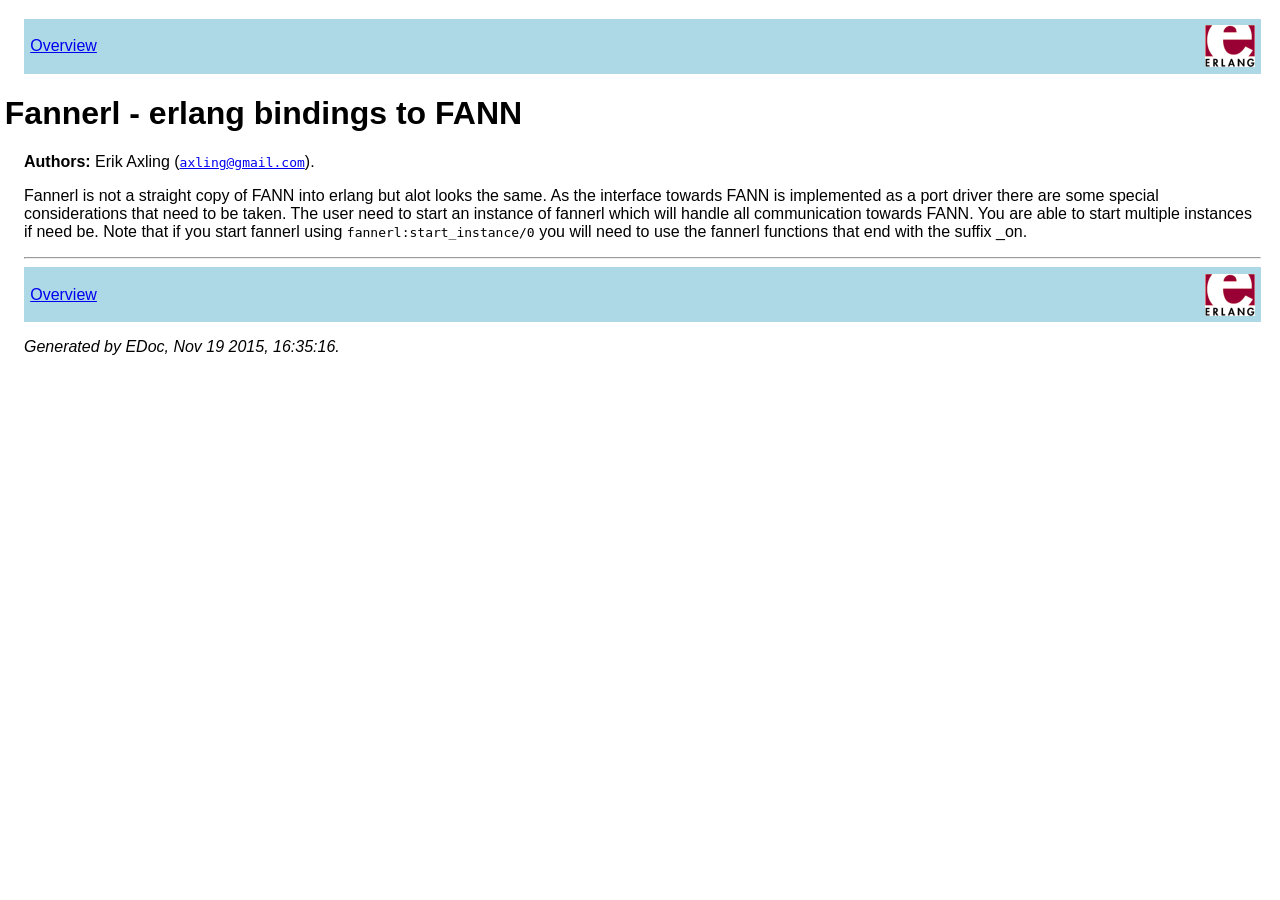
<file: docs/v1.0.0-alpha/overview-summary.html>
<!DOCTYPE HTML PUBLIC "-//W3C//DTD HTML 4.01 Transitional//EN">
<html>
<head>
<meta http-equiv="Content-Type" content="text/html; charset=UTF-8">
<title>Fannerl - erlang bindings to FANN</title>
<link rel="stylesheet" type="text/css" href="stylesheet.css" title="EDoc">
</head>
<body bgcolor="white">
<div class="navbar"><a name="#navbar_top"></a><table width="100%" border="0" cellspacing="0" cellpadding="2" summary="navigation bar"><tr><td><a href="overview-summary.html" target="overviewFrame">Overview</a></td><td><a href="http://www.erlang.org/"><img src="erlang.png" align="right" border="0" alt="erlang logo"></a></td></tr></table></div>
<h1>Fannerl - erlang bindings to FANN</h1>
<p><b>Authors:</b> Erik Axling (<a href="mailto:axling@gmail.com"><tt>axling@gmail.com</tt></a>).</p>
<p>
Fannerl is not a straight copy of FANN into erlang but alot looks the
same. As the interface towards FANN is implemented as a port driver
there are some special considerations that need to be taken. The user
need to start an instance of fannerl which will handle all
communication towards FANN. You are able to start multiple instances
if need be. Note that if you start fannerl using
<code>fannerl:start_instance/0</code> you will need to use the fannerl functions
that end with the suffix _on.</p>


<hr>
<div class="navbar"><a name="#navbar_bottom"></a><table width="100%" border="0" cellspacing="0" cellpadding="2" summary="navigation bar"><tr><td><a href="overview-summary.html" target="overviewFrame">Overview</a></td><td><a href="http://www.erlang.org/"><img src="erlang.png" align="right" border="0" alt="erlang logo"></a></td></tr></table></div>
<p><i>Generated by EDoc, Nov 19 2015, 16:35:16.</i></p>
</body>
</html>
</file>
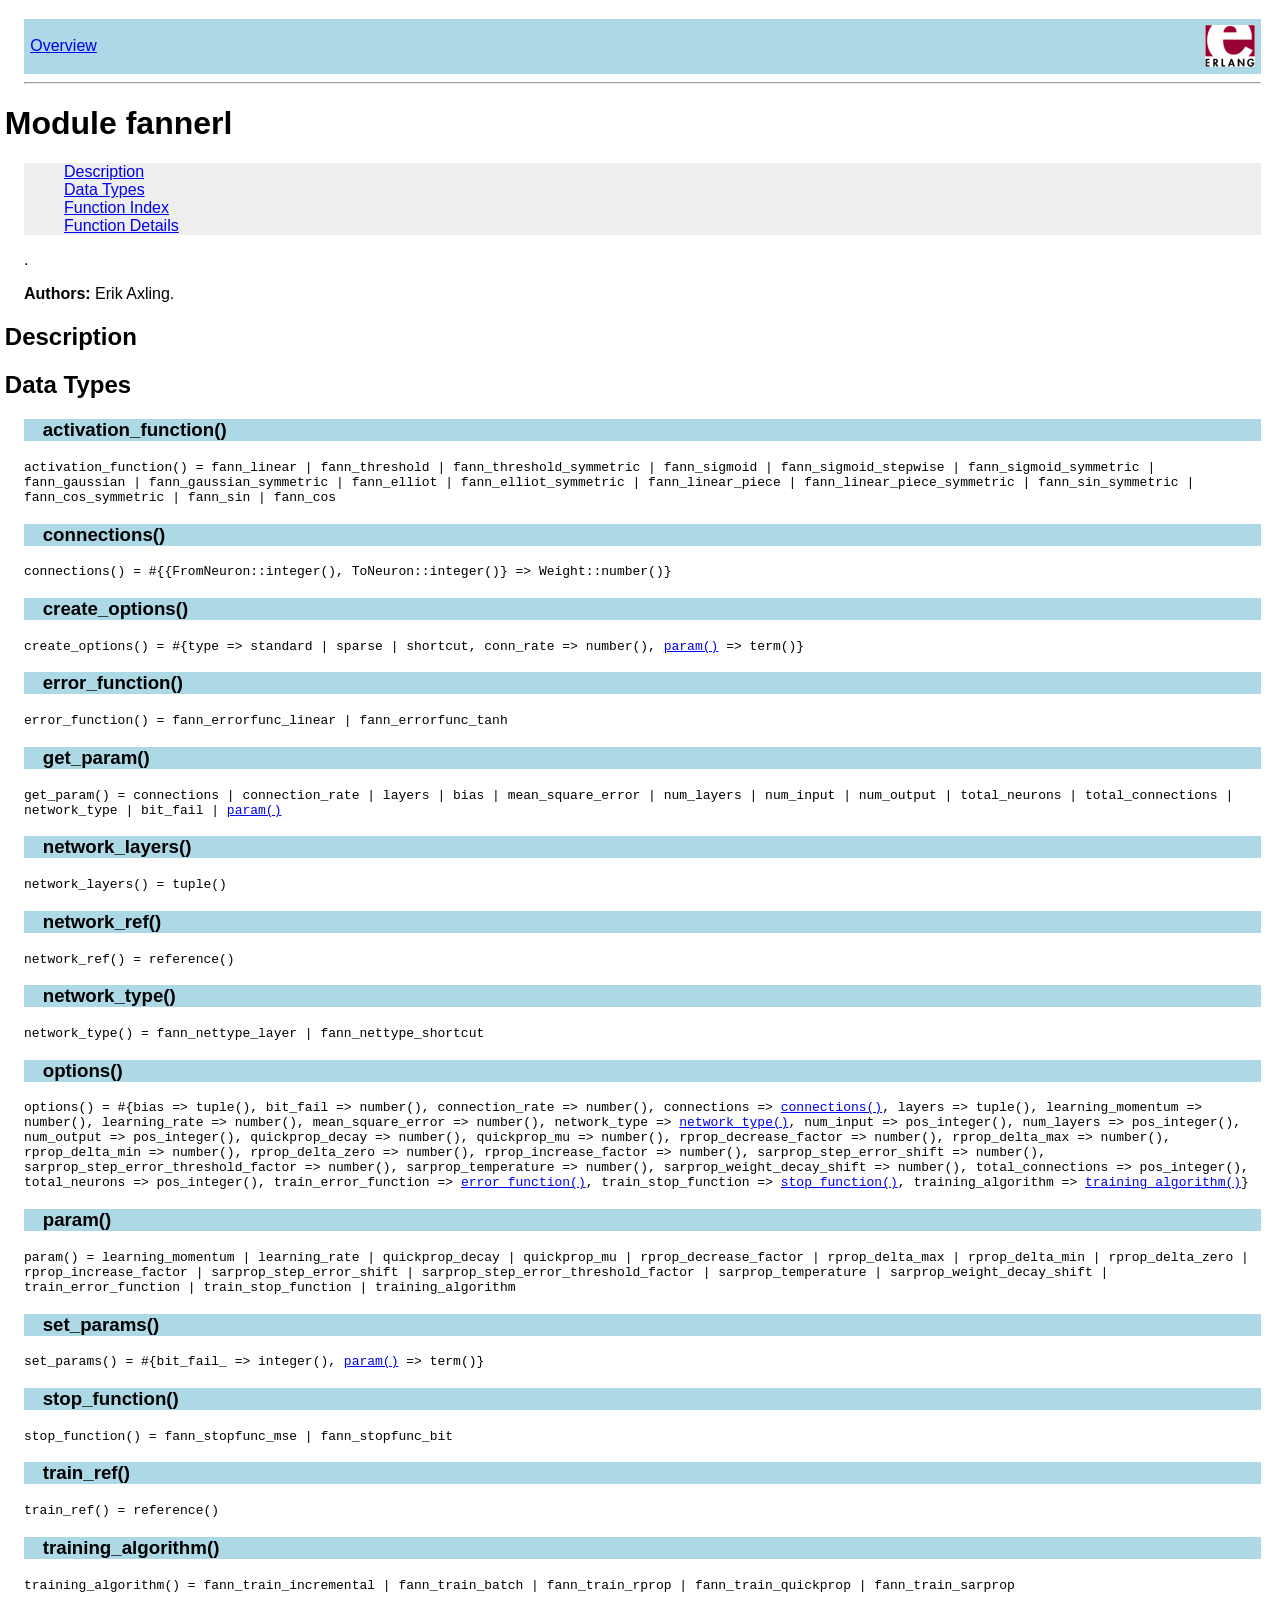
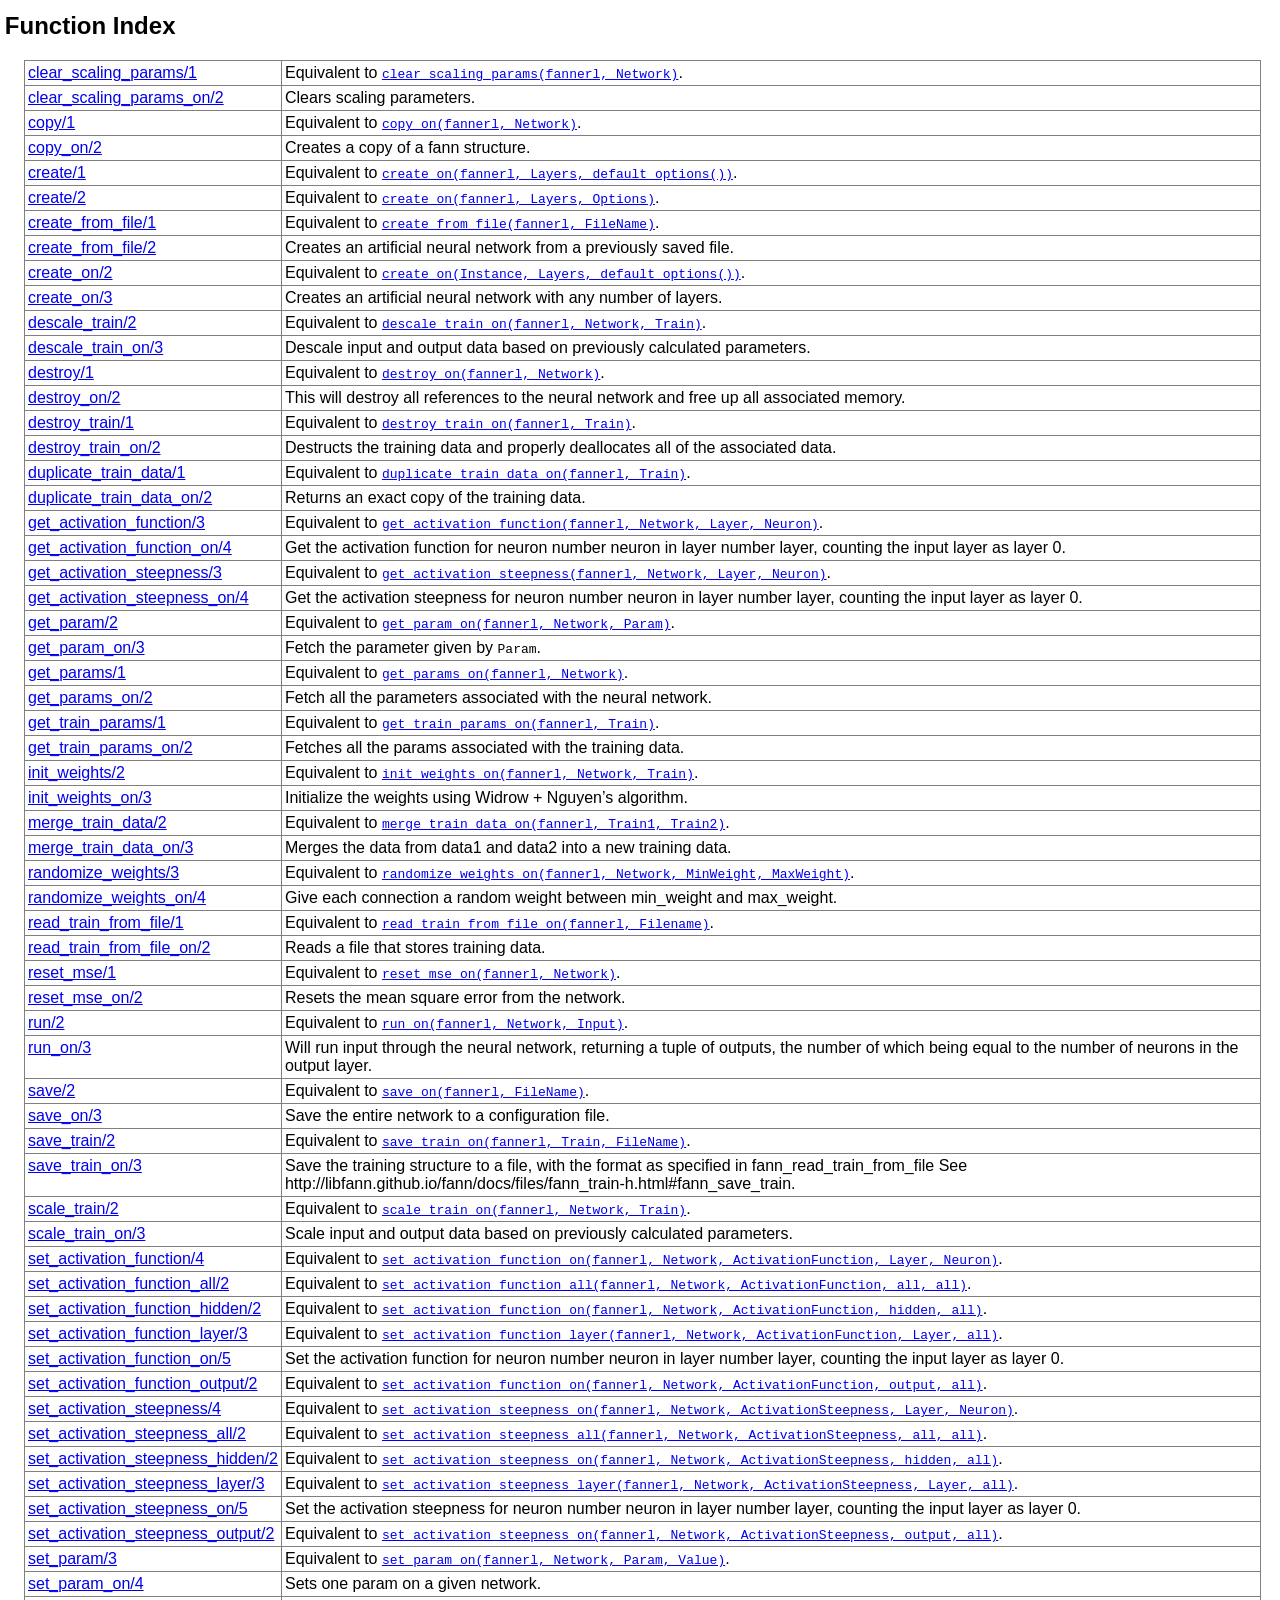
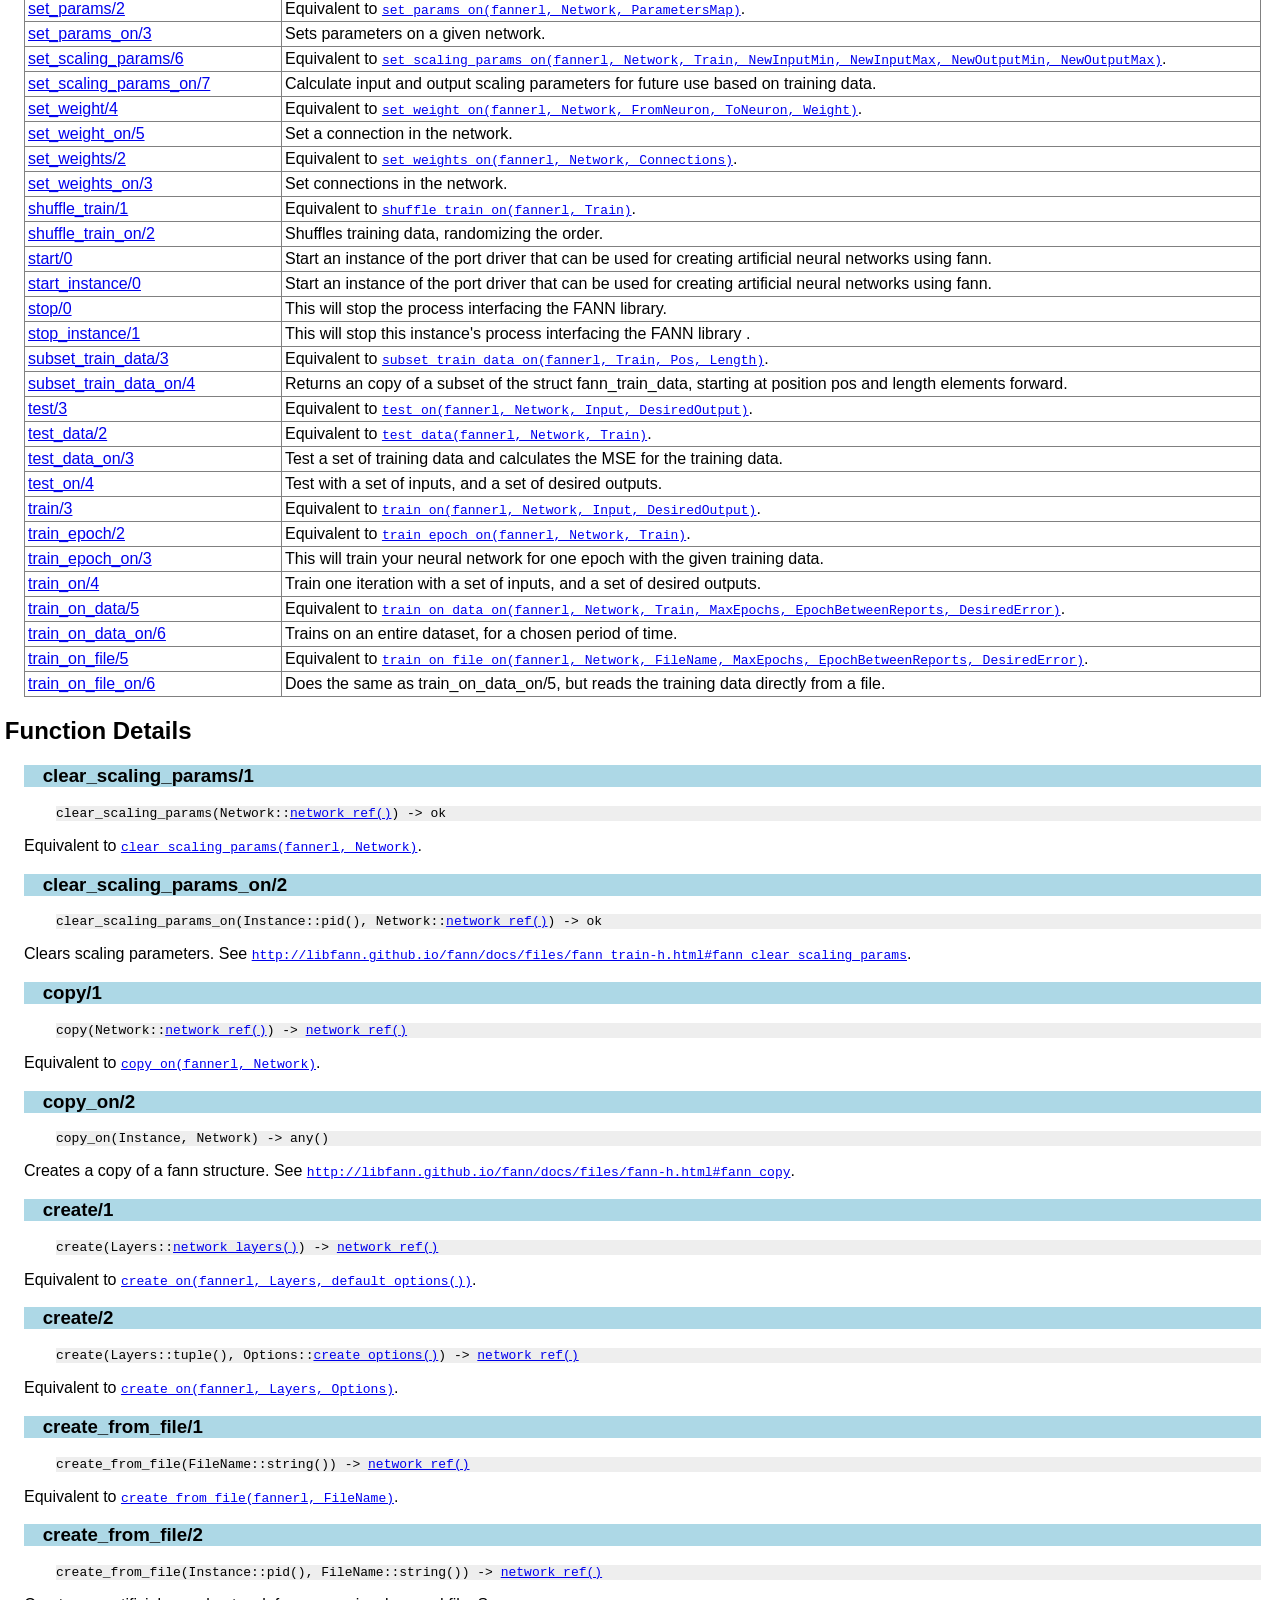
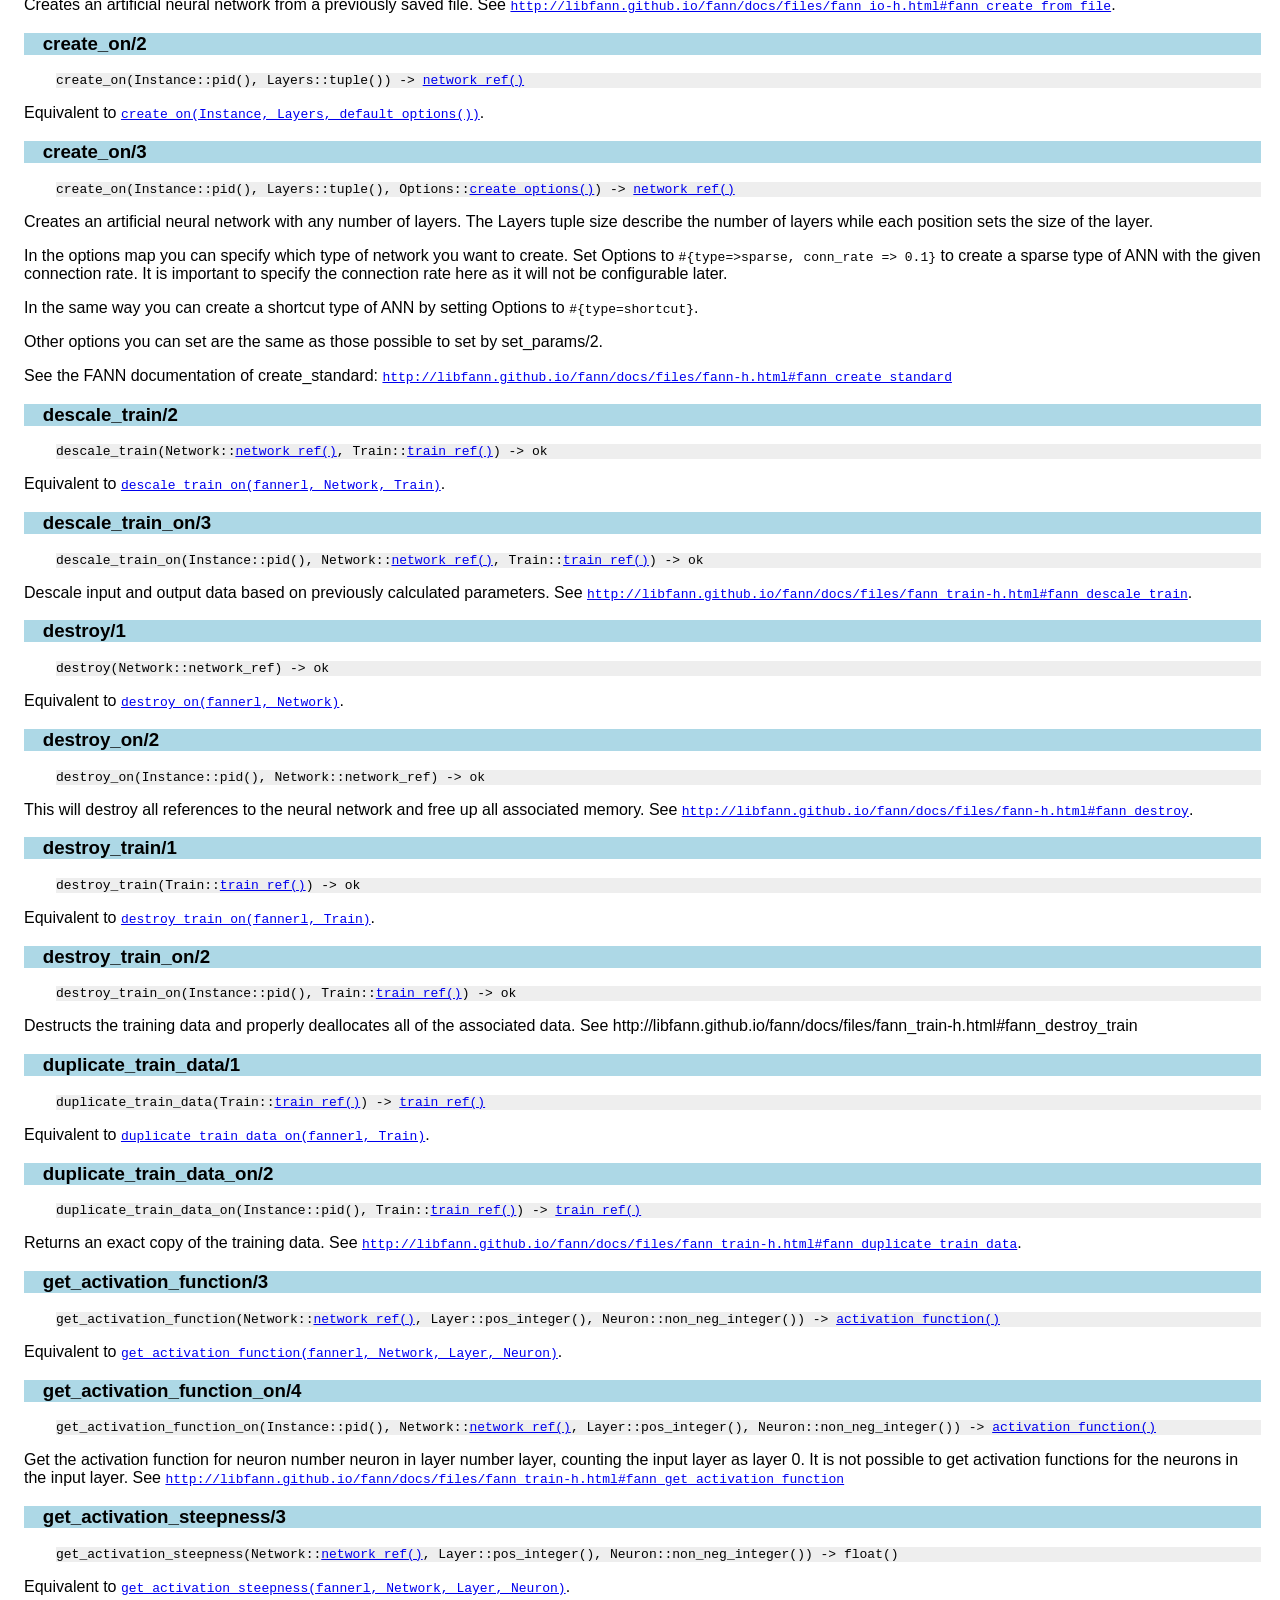
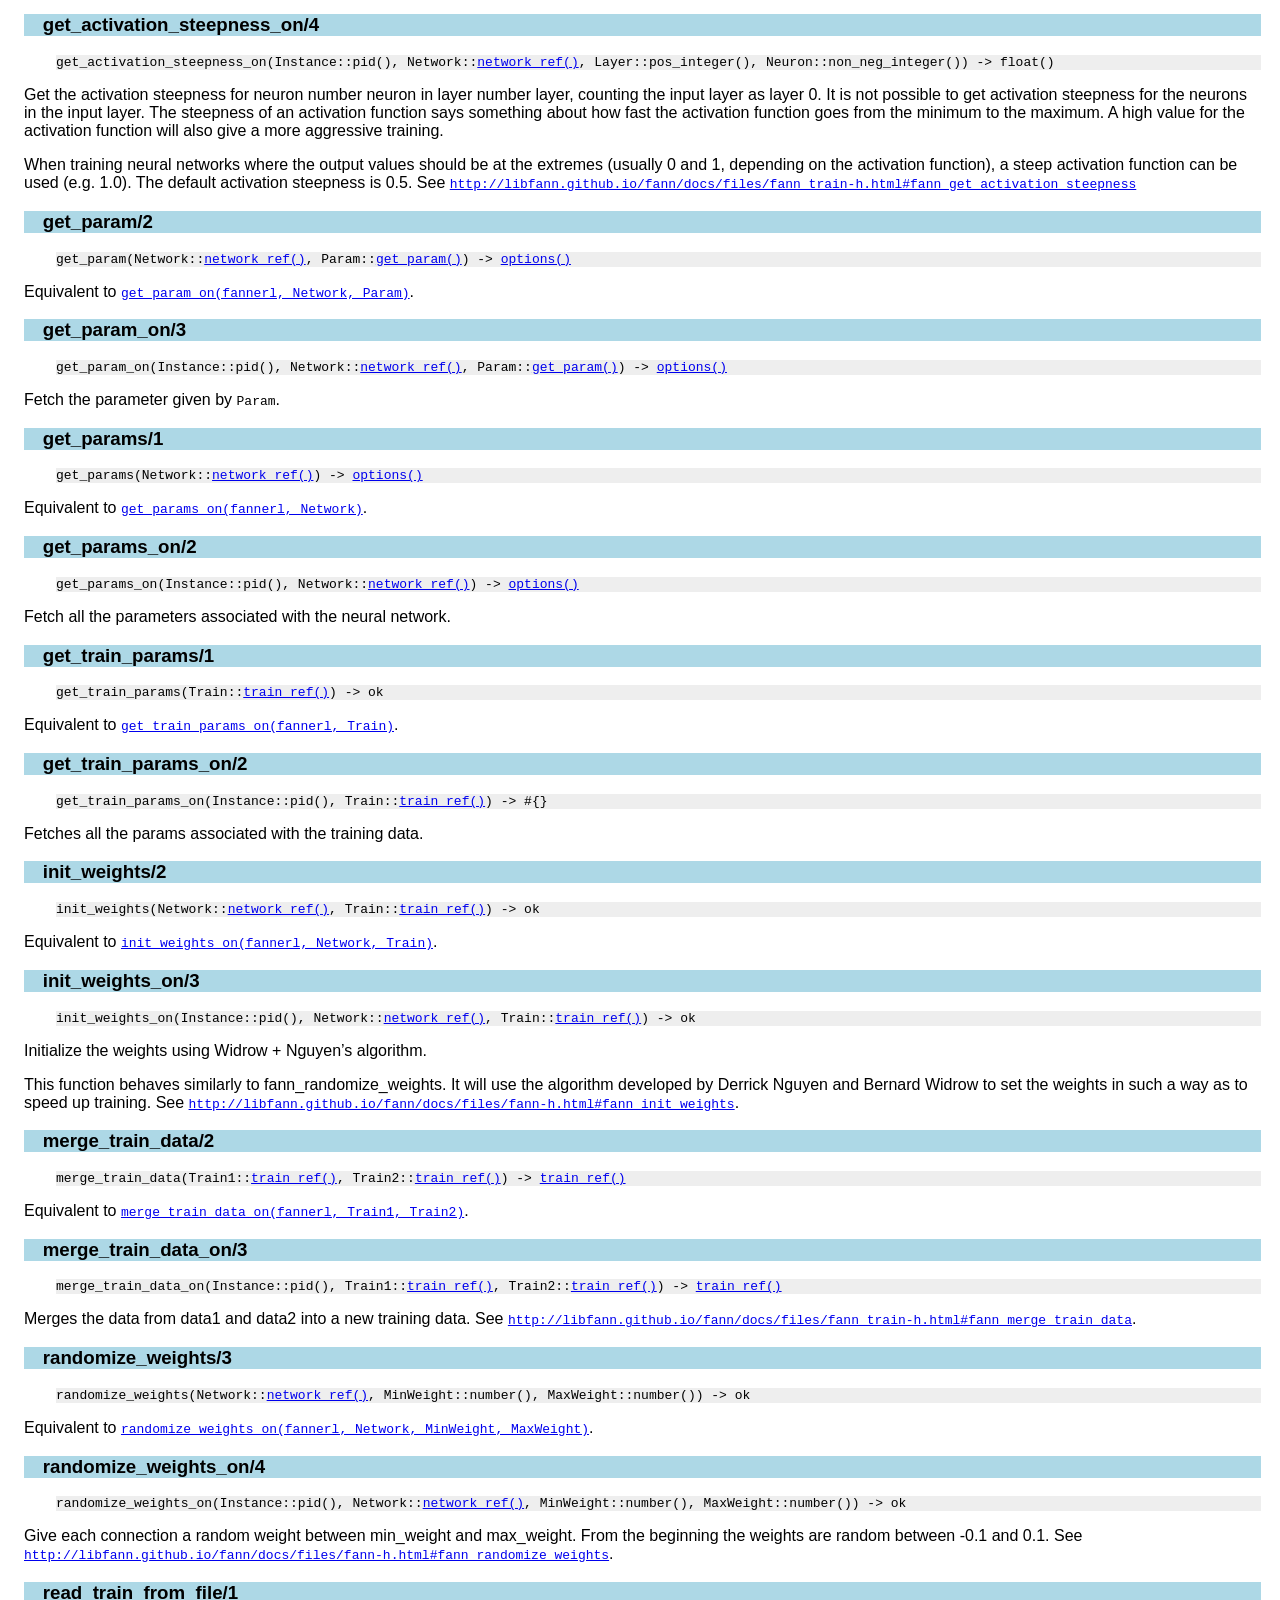
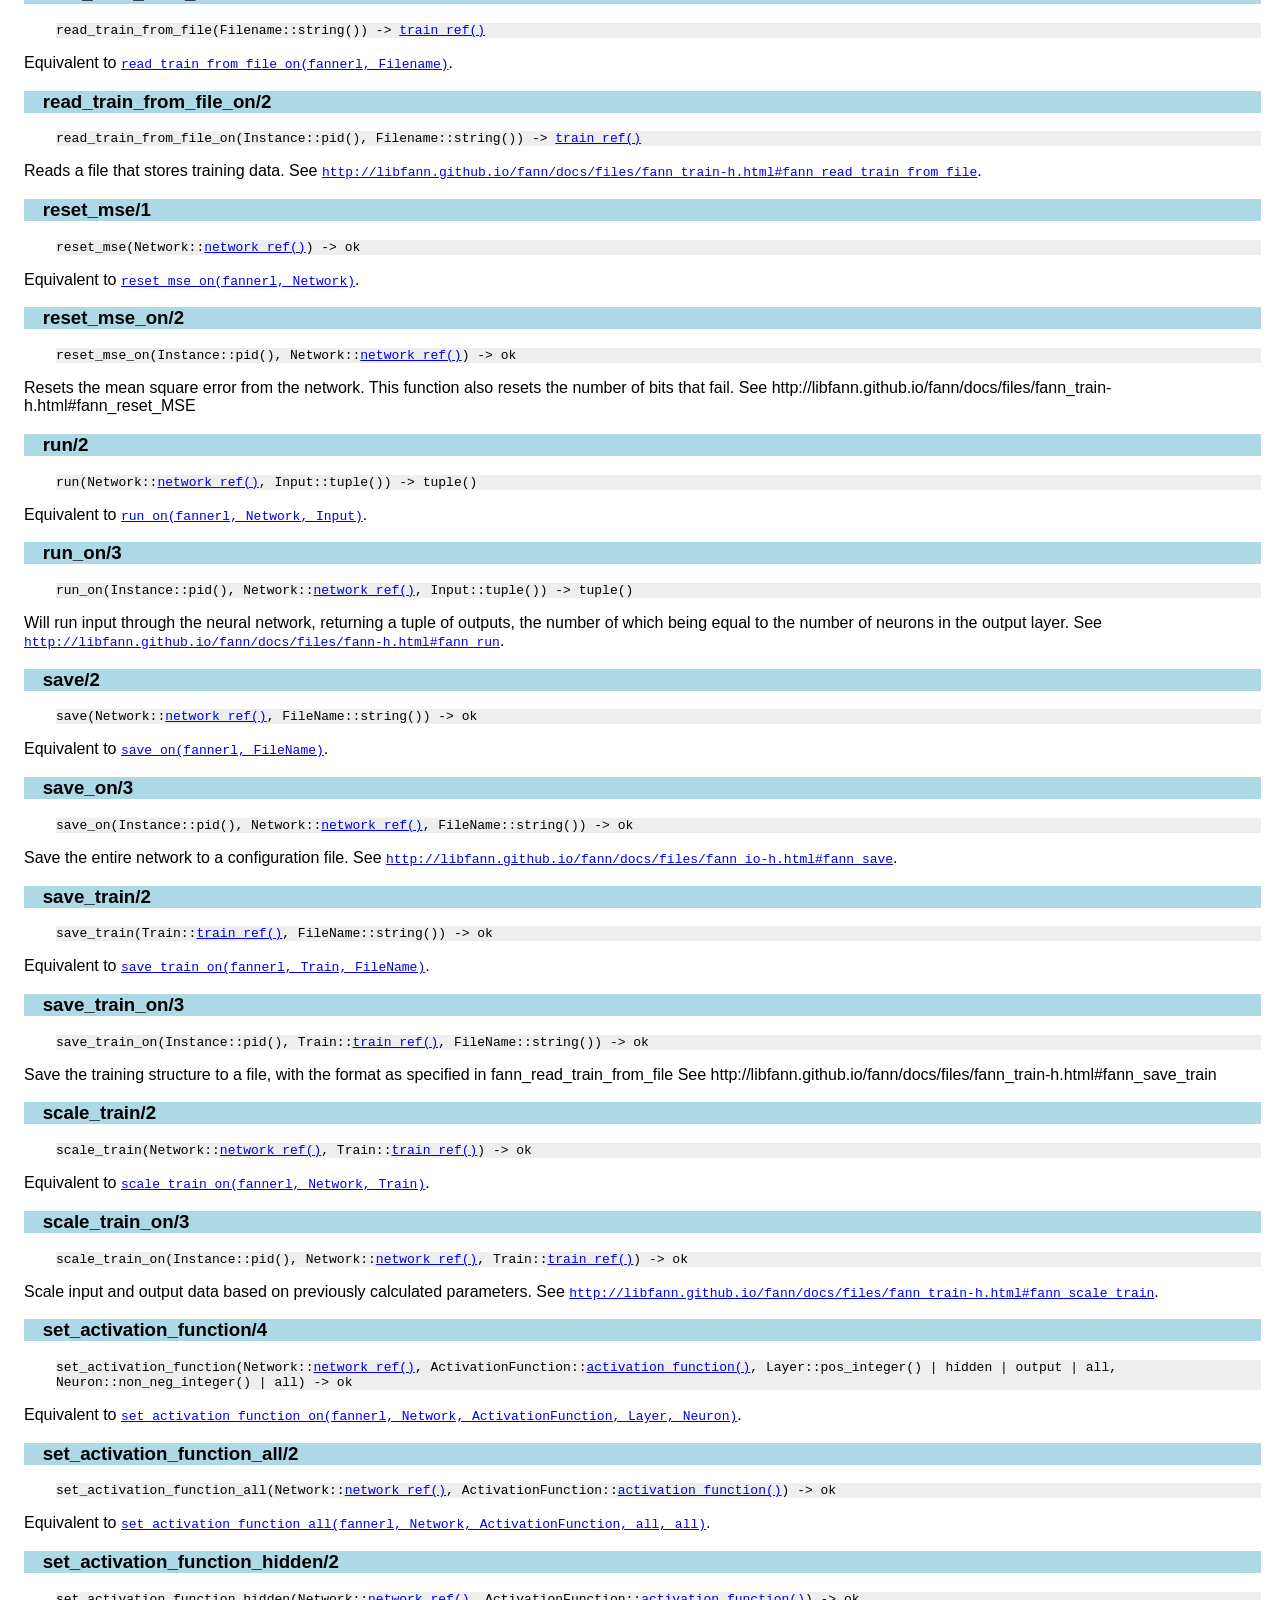
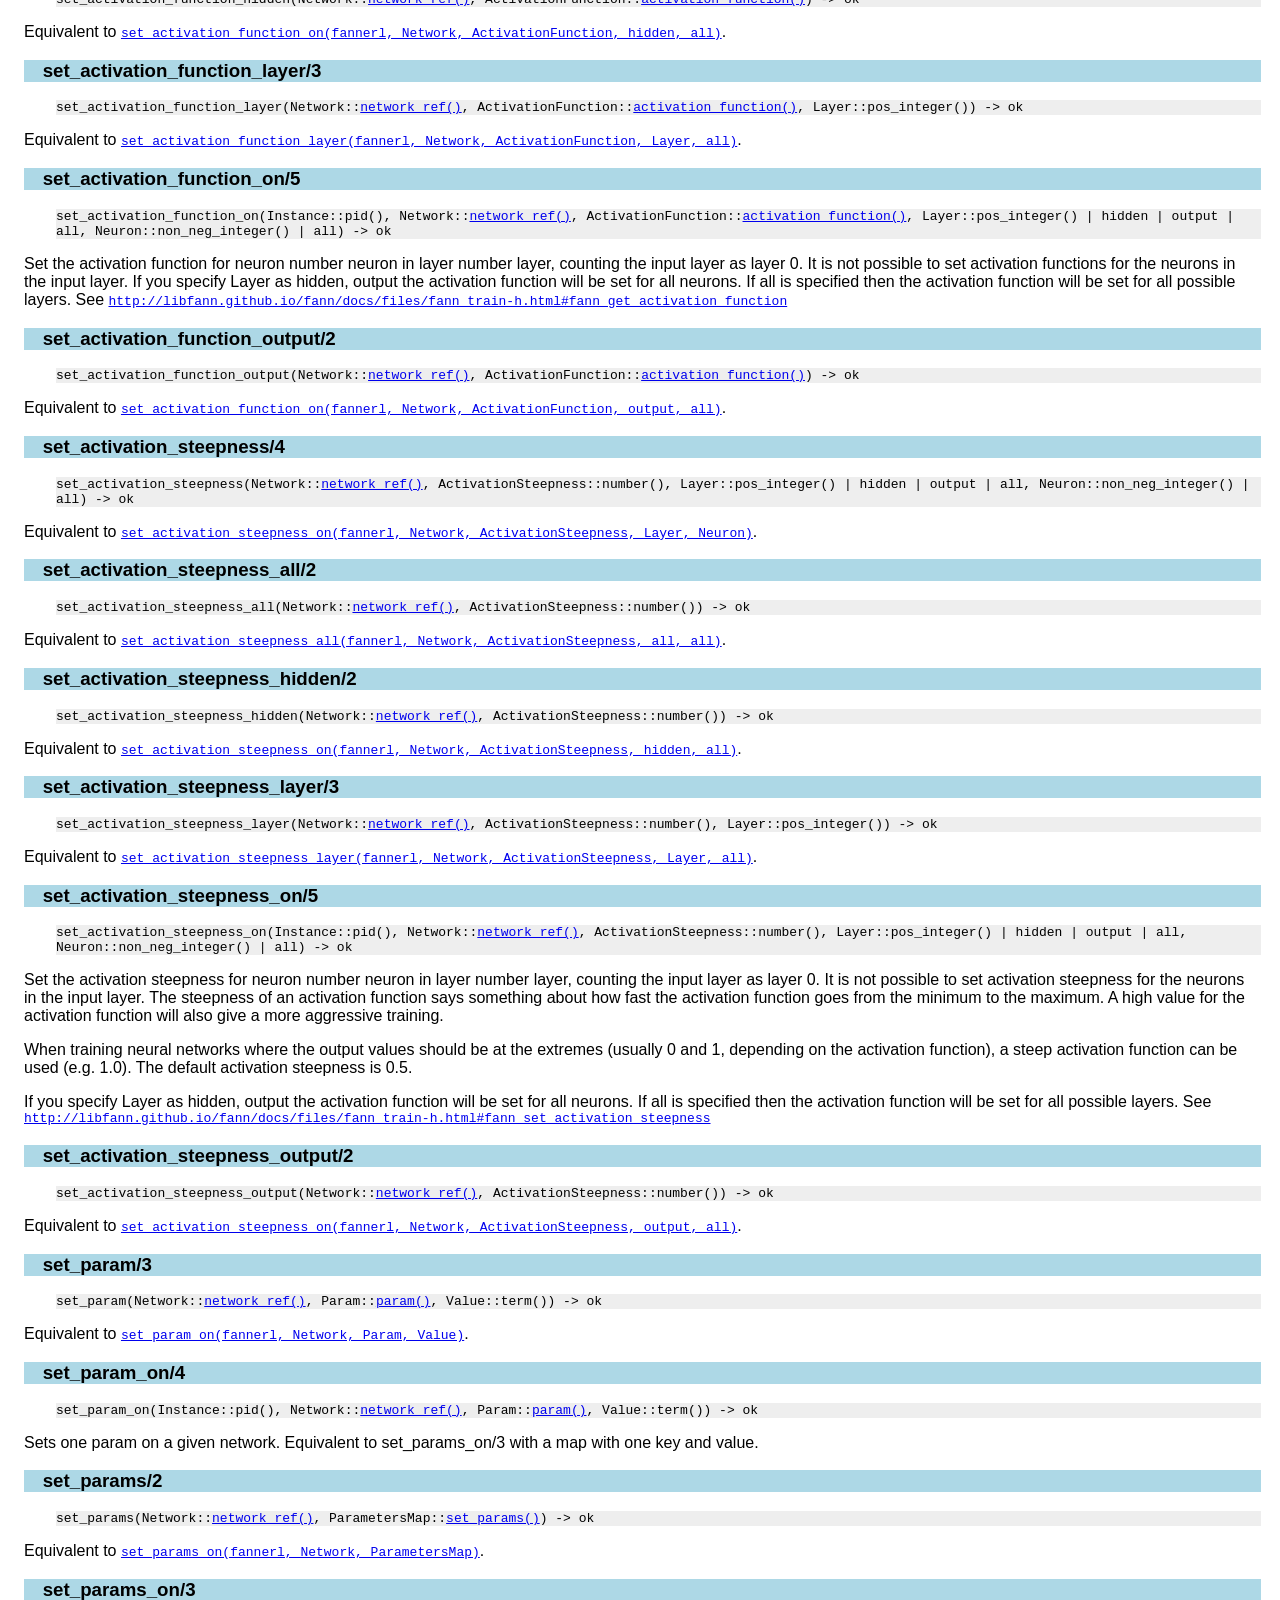
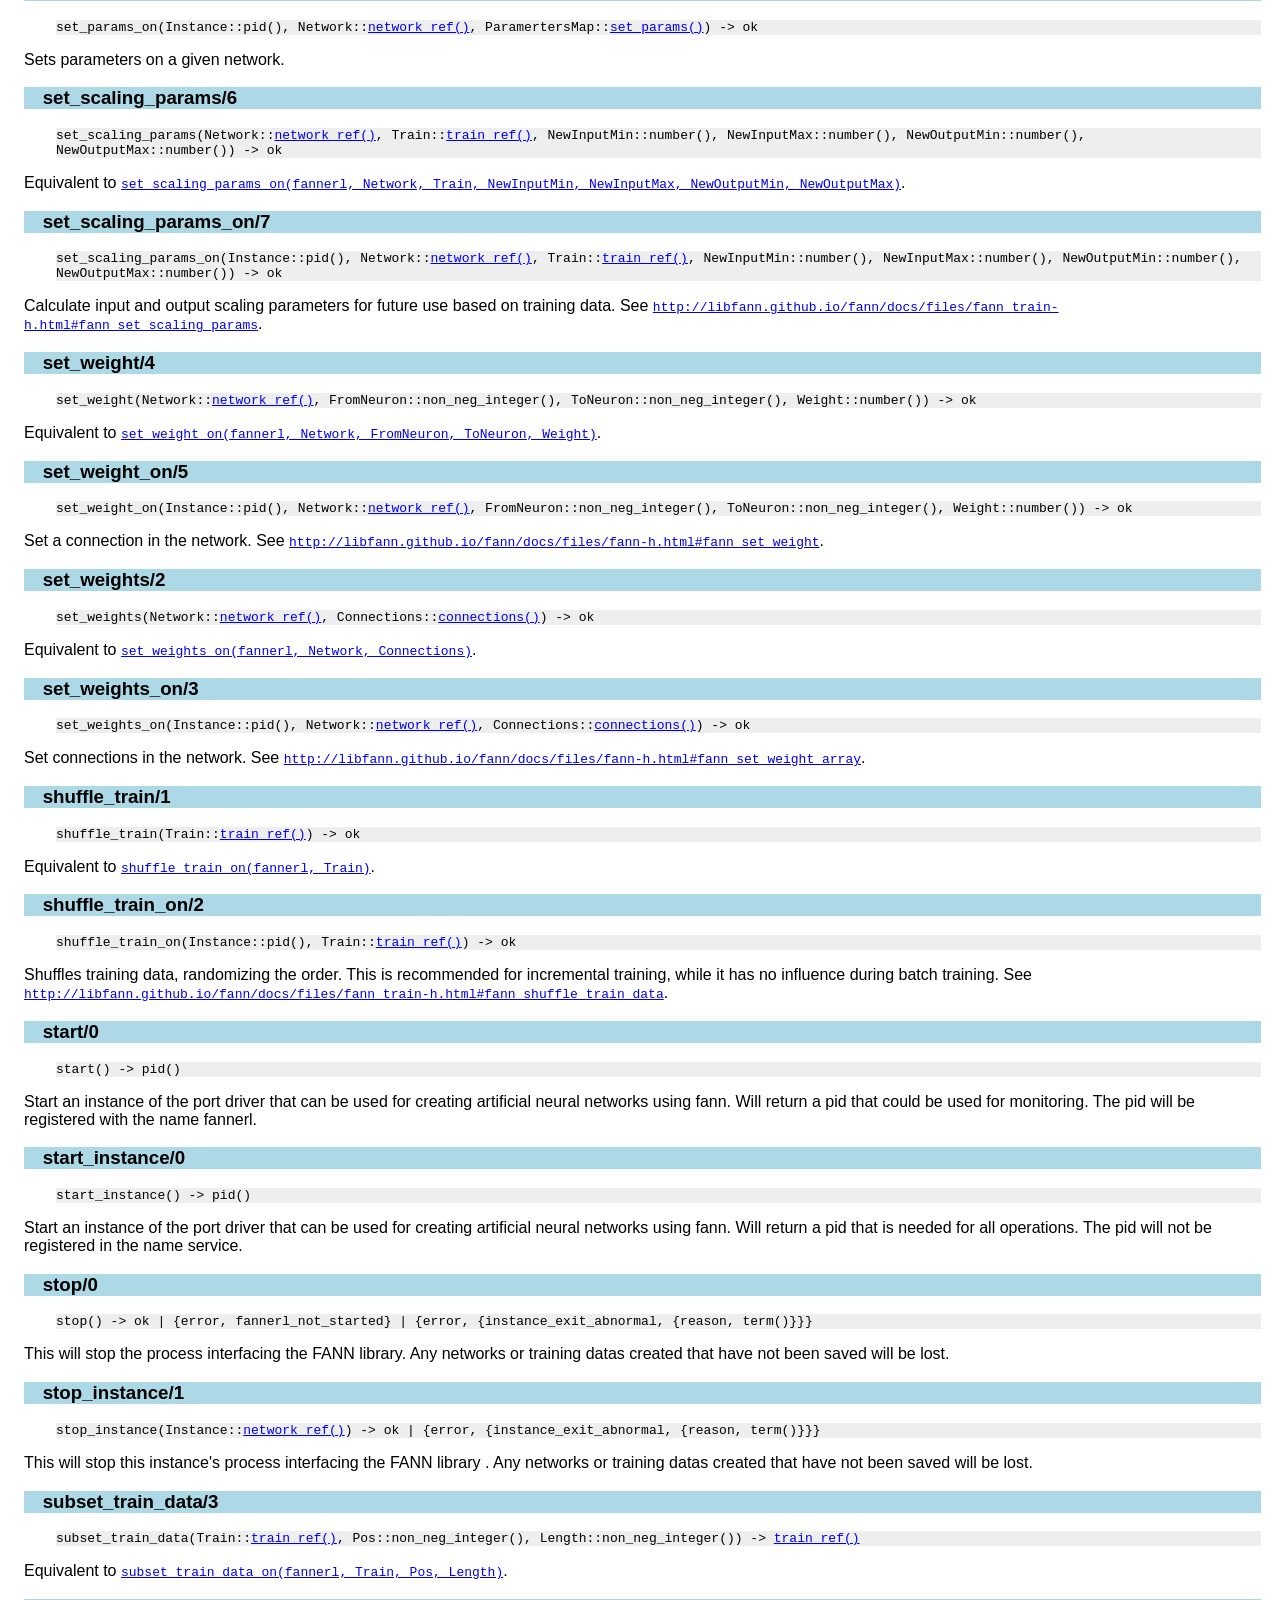
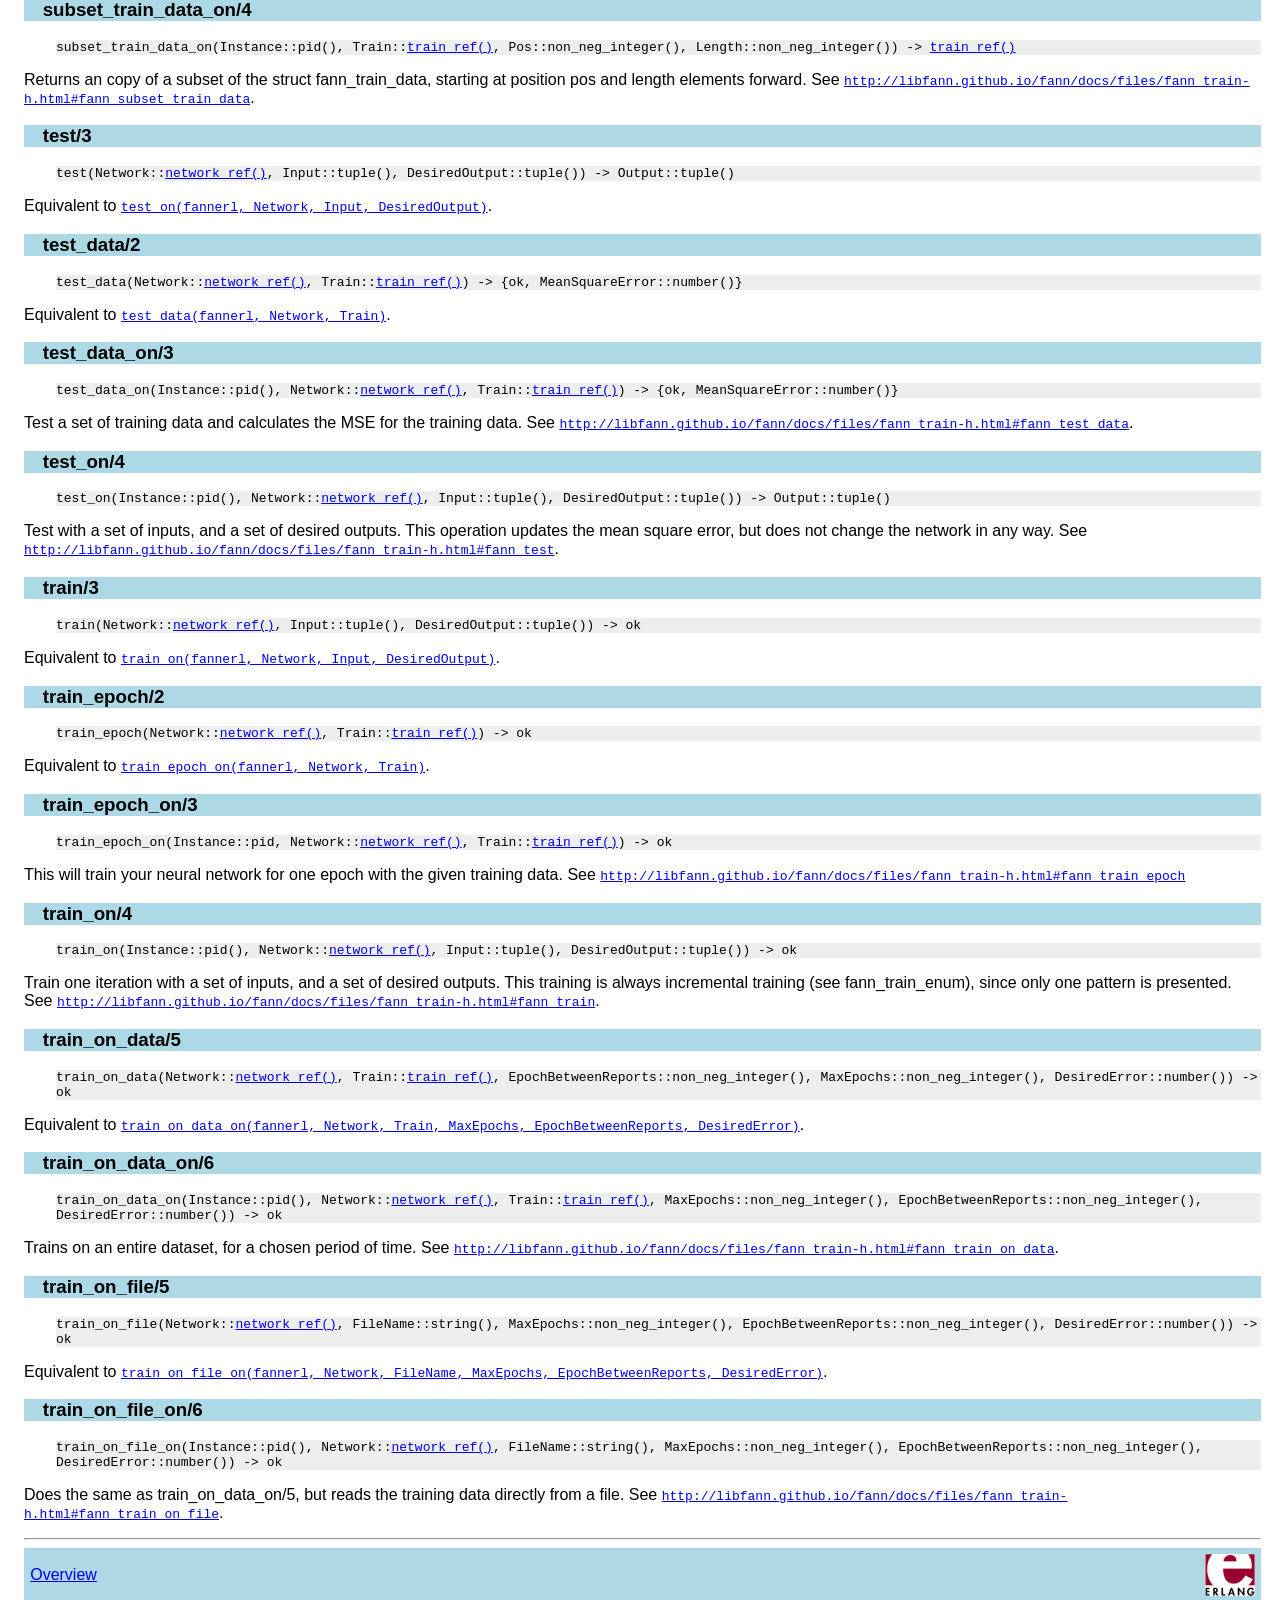
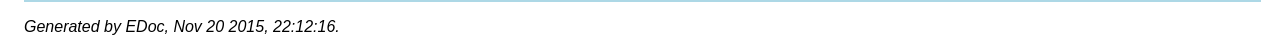
<file: docs/v1.0.0-beta/fannerl.html>
<!DOCTYPE HTML PUBLIC "-//W3C//DTD HTML 4.01 Transitional//EN">
<html>
<head>
<meta http-equiv="Content-Type" content="text/html; charset=UTF-8">
<title>Module fannerl</title>
<link rel="stylesheet" type="text/css" href="stylesheet.css" title="EDoc">
</head>
<body bgcolor="white">
<div class="navbar"><a name="#navbar_top"></a><table width="100%" border="0" cellspacing="0" cellpadding="2" summary="navigation bar"><tr><td><a href="overview-summary.html" target="overviewFrame">Overview</a></td><td><a href="http://www.erlang.org/"><img src="erlang.png" align="right" border="0" alt="erlang logo"></a></td></tr></table></div>
<hr>

<h1>Module fannerl</h1>
<ul class="index"><li><a href="#description">Description</a></li><li><a href="#types">Data Types</a></li><li><a href="#index">Function Index</a></li><li><a href="#functions">Function Details</a></li></ul>.

<p><b>Authors:</b> Erik Axling.</p>

<h2><a name="description">Description</a></h2>
  
<h2><a name="types">Data Types</a></h2>

<h3 class="typedecl"><a name="type-activation_function">activation_function()</a></h3>
<p><tt>activation_function() = fann_linear | fann_threshold | fann_threshold_symmetric | fann_sigmoid | fann_sigmoid_stepwise | fann_sigmoid_symmetric | fann_gaussian | fann_gaussian_symmetric | fann_elliot | fann_elliot_symmetric | fann_linear_piece | fann_linear_piece_symmetric | fann_sin_symmetric | fann_cos_symmetric | fann_sin | fann_cos</tt></p>


<h3 class="typedecl"><a name="type-connections">connections()</a></h3>
<p><tt>connections() = #{{FromNeuron::integer(), ToNeuron::integer()} =&gt; Weight::number()}</tt></p>


<h3 class="typedecl"><a name="type-create_options">create_options()</a></h3>
<p><tt>create_options() = #{type =&gt; standard | sparse | shortcut, conn_rate =&gt; number(), <a href="#type-param">param()</a> =&gt; term()}</tt></p>


<h3 class="typedecl"><a name="type-error_function">error_function()</a></h3>
<p><tt>error_function() = fann_errorfunc_linear | fann_errorfunc_tanh</tt></p>


<h3 class="typedecl"><a name="type-get_param">get_param()</a></h3>
<p><tt>get_param() = connections | connection_rate | layers | bias | mean_square_error | num_layers | num_input | num_output | total_neurons | total_connections | network_type | bit_fail | <a href="#type-param">param()</a></tt></p>


<h3 class="typedecl"><a name="type-network_layers">network_layers()</a></h3>
<p><tt>network_layers() = tuple()</tt></p>


<h3 class="typedecl"><a name="type-network_ref">network_ref()</a></h3>
<p><tt>network_ref() = reference()</tt></p>


<h3 class="typedecl"><a name="type-network_type">network_type()</a></h3>
<p><tt>network_type() = fann_nettype_layer | fann_nettype_shortcut</tt></p>


<h3 class="typedecl"><a name="type-options">options()</a></h3>
<p><tt>options() = #{bias =&gt; tuple(), bit_fail =&gt; number(), connection_rate =&gt; number(), connections =&gt; <a href="#type-connections">connections()</a>, layers =&gt; tuple(), learning_momentum =&gt; number(), learning_rate =&gt; number(), mean_square_error =&gt; number(), network_type =&gt; <a href="#type-network_type">network_type()</a>, num_input =&gt; pos_integer(), num_layers =&gt; pos_integer(), num_output =&gt; pos_integer(), quickprop_decay =&gt; number(), quickprop_mu =&gt; number(), rprop_decrease_factor =&gt; number(), rprop_delta_max =&gt; number(), rprop_delta_min =&gt; number(), rprop_delta_zero =&gt; number(), rprop_increase_factor =&gt; number(), sarprop_step_error_shift =&gt; number(), sarprop_step_error_threshold_factor =&gt; number(), sarprop_temperature =&gt; number(), sarprop_weight_decay_shift =&gt; number(), total_connections =&gt; pos_integer(), total_neurons =&gt; pos_integer(), train_error_function =&gt; <a href="#type-error_function">error_function()</a>, train_stop_function =&gt; <a href="#type-stop_function">stop_function()</a>, training_algorithm =&gt; <a href="#type-training_algorithm">training_algorithm()</a>}</tt></p>


<h3 class="typedecl"><a name="type-param">param()</a></h3>
<p><tt>param() = learning_momentum | learning_rate | quickprop_decay | quickprop_mu | rprop_decrease_factor | rprop_delta_max | rprop_delta_min | rprop_delta_zero | rprop_increase_factor | sarprop_step_error_shift | sarprop_step_error_threshold_factor | sarprop_temperature | sarprop_weight_decay_shift | train_error_function | train_stop_function | training_algorithm</tt></p>


<h3 class="typedecl"><a name="type-set_params">set_params()</a></h3>
<p><tt>set_params() = #{bit_fail_ =&gt; integer(), <a href="#type-param">param()</a> =&gt; term()}</tt></p>


<h3 class="typedecl"><a name="type-stop_function">stop_function()</a></h3>
<p><tt>stop_function() = fann_stopfunc_mse | fann_stopfunc_bit</tt></p>


<h3 class="typedecl"><a name="type-train_ref">train_ref()</a></h3>
<p><tt>train_ref() = reference()</tt></p>


<h3 class="typedecl"><a name="type-training_algorithm">training_algorithm()</a></h3>
<p><tt>training_algorithm() = fann_train_incremental | fann_train_batch | fann_train_rprop | fann_train_quickprop | fann_train_sarprop</tt></p>


<h2><a name="index">Function Index</a></h2>
<table width="100%" border="1" cellspacing="0" cellpadding="2" summary="function index"><tr><td valign="top"><a href="#clear_scaling_params-1">clear_scaling_params/1</a></td><td>Equivalent to <a href="#clear_scaling_params-2"><tt>clear_scaling_params(fannerl, Network)</tt></a>.
</td></tr>
<tr><td valign="top"><a href="#clear_scaling_params_on-2">clear_scaling_params_on/2</a></td><td>Clears scaling parameters.</td></tr>
<tr><td valign="top"><a href="#copy-1">copy/1</a></td><td>Equivalent to <a href="#copy_on-2"><tt>copy_on(fannerl, Network)</tt></a>.
</td></tr>
<tr><td valign="top"><a href="#copy_on-2">copy_on/2</a></td><td>Creates a copy of a fann structure.</td></tr>
<tr><td valign="top"><a href="#create-1">create/1</a></td><td>Equivalent to <a href="#create_on-3"><tt>create_on(fannerl, Layers, default_options())</tt></a>.
</td></tr>
<tr><td valign="top"><a href="#create-2">create/2</a></td><td>Equivalent to <a href="#create_on-3"><tt>create_on(fannerl, Layers, Options)</tt></a>.
</td></tr>
<tr><td valign="top"><a href="#create_from_file-1">create_from_file/1</a></td><td>Equivalent to <a href="#create_from_file-2"><tt>create_from_file(fannerl, FileName)</tt></a>.
</td></tr>
<tr><td valign="top"><a href="#create_from_file-2">create_from_file/2</a></td><td>Creates an artificial neural network from a previously saved file.</td></tr>
<tr><td valign="top"><a href="#create_on-2">create_on/2</a></td><td>Equivalent to <a href="#create_on-3"><tt>create_on(Instance, Layers, default_options())</tt></a>.
</td></tr>
<tr><td valign="top"><a href="#create_on-3">create_on/3</a></td><td>Creates an artificial neural network with any number of layers.</td></tr>
<tr><td valign="top"><a href="#descale_train-2">descale_train/2</a></td><td>Equivalent to <a href="#descale_train_on-3"><tt>descale_train_on(fannerl, Network, Train)</tt></a>.
</td></tr>
<tr><td valign="top"><a href="#descale_train_on-3">descale_train_on/3</a></td><td>Descale input and output data based on previously calculated parameters.</td></tr>
<tr><td valign="top"><a href="#destroy-1">destroy/1</a></td><td>Equivalent to <a href="#destroy_on-2"><tt>destroy_on(fannerl, Network)</tt></a>.
</td></tr>
<tr><td valign="top"><a href="#destroy_on-2">destroy_on/2</a></td><td>This will destroy all references to the neural network and free
       up all associated memory.</td></tr>
<tr><td valign="top"><a href="#destroy_train-1">destroy_train/1</a></td><td>Equivalent to <a href="#destroy_train_on-2"><tt>destroy_train_on(fannerl, Train)</tt></a>.
</td></tr>
<tr><td valign="top"><a href="#destroy_train_on-2">destroy_train_on/2</a></td><td>Destructs the training data and properly deallocates all of the
  associated data.</td></tr>
<tr><td valign="top"><a href="#duplicate_train_data-1">duplicate_train_data/1</a></td><td>Equivalent to <a href="#duplicate_train_data_on-2"><tt>duplicate_train_data_on(fannerl, Train)</tt></a>.
</td></tr>
<tr><td valign="top"><a href="#duplicate_train_data_on-2">duplicate_train_data_on/2</a></td><td>Returns an exact copy of the training data.</td></tr>
<tr><td valign="top"><a href="#get_activation_function-3">get_activation_function/3</a></td><td>Equivalent to <a href="#get_activation_function-4"><tt>get_activation_function(fannerl, Network, Layer, Neuron)</tt></a>.
</td></tr>
<tr><td valign="top"><a href="#get_activation_function_on-4">get_activation_function_on/4</a></td><td>Get the activation function for neuron number neuron in layer number layer, counting the input layer as layer 0.</td></tr>
<tr><td valign="top"><a href="#get_activation_steepness-3">get_activation_steepness/3</a></td><td>Equivalent to <a href="#get_activation_steepness-4"><tt>get_activation_steepness(fannerl, Network, Layer,
			 Neuron)</tt></a>.
</td></tr>
<tr><td valign="top"><a href="#get_activation_steepness_on-4">get_activation_steepness_on/4</a></td><td>Get the activation steepness for neuron number neuron in layer number  
layer, counting the input layer as layer 0.</td></tr>
<tr><td valign="top"><a href="#get_param-2">get_param/2</a></td><td>Equivalent to <a href="#get_param_on-3"><tt>get_param_on(fannerl, Network, Param)</tt></a>.
</td></tr>
<tr><td valign="top"><a href="#get_param_on-3">get_param_on/3</a></td><td>Fetch the parameter given by <code>Param</code>.</td></tr>
<tr><td valign="top"><a href="#get_params-1">get_params/1</a></td><td>Equivalent to <a href="#get_params_on-2"><tt>get_params_on(fannerl, Network)</tt></a>.
</td></tr>
<tr><td valign="top"><a href="#get_params_on-2">get_params_on/2</a></td><td>Fetch all the parameters associated with the neural network.</td></tr>
<tr><td valign="top"><a href="#get_train_params-1">get_train_params/1</a></td><td>Equivalent to <a href="#get_train_params_on-2"><tt>get_train_params_on(fannerl, Train)</tt></a>.
</td></tr>
<tr><td valign="top"><a href="#get_train_params_on-2">get_train_params_on/2</a></td><td>Fetches all the params associated with the training data.</td></tr>
<tr><td valign="top"><a href="#init_weights-2">init_weights/2</a></td><td>Equivalent to <a href="#init_weights_on-3"><tt>init_weights_on(fannerl, Network, Train)</tt></a>.
</td></tr>
<tr><td valign="top"><a href="#init_weights_on-3">init_weights_on/3</a></td><td>Initialize the weights using Widrow + Nguyen’s algorithm.</td></tr>
<tr><td valign="top"><a href="#merge_train_data-2">merge_train_data/2</a></td><td>Equivalent to <a href="#merge_train_data_on-3"><tt>merge_train_data_on(fannerl, Train1, Train2)</tt></a>.
</td></tr>
<tr><td valign="top"><a href="#merge_train_data_on-3">merge_train_data_on/3</a></td><td>Merges the data from data1 and data2 into a new training data.</td></tr>
<tr><td valign="top"><a href="#randomize_weights-3">randomize_weights/3</a></td><td>Equivalent to <a href="#randomize_weights_on-4"><tt>randomize_weights_on(fannerl, Network, MinWeight,
		     MaxWeight)</tt></a>.
</td></tr>
<tr><td valign="top"><a href="#randomize_weights_on-4">randomize_weights_on/4</a></td><td>Give each connection a random weight between min_weight and max_weight.</td></tr>
<tr><td valign="top"><a href="#read_train_from_file-1">read_train_from_file/1</a></td><td>Equivalent to <a href="#read_train_from_file_on-2"><tt>read_train_from_file_on(fannerl, Filename)</tt></a>.
</td></tr>
<tr><td valign="top"><a href="#read_train_from_file_on-2">read_train_from_file_on/2</a></td><td>Reads a file that stores training data.</td></tr>
<tr><td valign="top"><a href="#reset_mse-1">reset_mse/1</a></td><td>Equivalent to <a href="#reset_mse_on-2"><tt>reset_mse_on(fannerl, Network)</tt></a>.
</td></tr>
<tr><td valign="top"><a href="#reset_mse_on-2">reset_mse_on/2</a></td><td>Resets the mean square error from the network.</td></tr>
<tr><td valign="top"><a href="#run-2">run/2</a></td><td>Equivalent to <a href="#run_on-3"><tt>run_on(fannerl, Network, Input)</tt></a>.
</td></tr>
<tr><td valign="top"><a href="#run_on-3">run_on/3</a></td><td>Will run input through the neural network, returning a tuple of outputs, the number of which being equal to the number of neurons in the output layer.</td></tr>
<tr><td valign="top"><a href="#save-2">save/2</a></td><td>Equivalent to <a href="#save_on-2"><tt>save_on(fannerl, FileName)</tt></a>.
</td></tr>
<tr><td valign="top"><a href="#save_on-3">save_on/3</a></td><td>Save the entire network to a configuration file.</td></tr>
<tr><td valign="top"><a href="#save_train-2">save_train/2</a></td><td>Equivalent to <a href="#save_train_on-3"><tt>save_train_on(fannerl, Train, FileName)</tt></a>.
</td></tr>
<tr><td valign="top"><a href="#save_train_on-3">save_train_on/3</a></td><td>Save the training structure to a file, with the format as specified in fann_read_train_from_file
  See http://libfann.github.io/fann/docs/files/fann_train-h.html#fann_save_train.</td></tr>
<tr><td valign="top"><a href="#scale_train-2">scale_train/2</a></td><td>Equivalent to <a href="#scale_train_on-3"><tt>scale_train_on(fannerl, Network, Train)</tt></a>.
</td></tr>
<tr><td valign="top"><a href="#scale_train_on-3">scale_train_on/3</a></td><td>Scale input and output data based on previously calculated parameters.</td></tr>
<tr><td valign="top"><a href="#set_activation_function-4">set_activation_function/4</a></td><td>Equivalent to <a href="#set_activation_function_on-5"><tt>set_activation_function_on(fannerl, Network,
			   ActivationFunction, Layer, Neuron)</tt></a>.
</td></tr>
<tr><td valign="top"><a href="#set_activation_function_all-2">set_activation_function_all/2</a></td><td>Equivalent to <a href="#set_activation_function_all-5"><tt>set_activation_function_all(fannerl, Network,
			    ActivationFunction, all, all)</tt></a>.
</td></tr>
<tr><td valign="top"><a href="#set_activation_function_hidden-2">set_activation_function_hidden/2</a></td><td>Equivalent to <a href="#set_activation_function_on-5"><tt>set_activation_function_on(fannerl, Network,
			   ActivationFunction, hidden, all)</tt></a>.
</td></tr>
<tr><td valign="top"><a href="#set_activation_function_layer-3">set_activation_function_layer/3</a></td><td>Equivalent to <a href="#set_activation_function_layer-5"><tt>set_activation_function_layer(fannerl, Network,
			      ActivationFunction, Layer, all)</tt></a>.
</td></tr>
<tr><td valign="top"><a href="#set_activation_function_on-5">set_activation_function_on/5</a></td><td>Set the activation function for neuron number neuron in layer number
  layer, counting the input layer as layer 0.</td></tr>
<tr><td valign="top"><a href="#set_activation_function_output-2">set_activation_function_output/2</a></td><td>Equivalent to <a href="#set_activation_function_on-5"><tt>set_activation_function_on(fannerl, Network,
			   ActivationFunction, output, all)</tt></a>.
</td></tr>
<tr><td valign="top"><a href="#set_activation_steepness-4">set_activation_steepness/4</a></td><td>Equivalent to <a href="#set_activation_steepness_on-5"><tt>set_activation_steepness_on(fannerl, Network,
			    ActivationSteepness, Layer, Neuron)</tt></a>.
</td></tr>
<tr><td valign="top"><a href="#set_activation_steepness_all-2">set_activation_steepness_all/2</a></td><td>Equivalent to <a href="#set_activation_steepness_all-5"><tt>set_activation_steepness_all(fannerl, Network,
			     ActivationSteepness, all, all)</tt></a>.
</td></tr>
<tr><td valign="top"><a href="#set_activation_steepness_hidden-2">set_activation_steepness_hidden/2</a></td><td>Equivalent to <a href="#set_activation_steepness_on-5"><tt>set_activation_steepness_on(fannerl, Network,
			    ActivationSteepness, hidden, all)</tt></a>.
</td></tr>
<tr><td valign="top"><a href="#set_activation_steepness_layer-3">set_activation_steepness_layer/3</a></td><td>Equivalent to <a href="#set_activation_steepness_layer-5"><tt>set_activation_steepness_layer(fannerl, Network,
			       ActivationSteepness, Layer, all)</tt></a>.
</td></tr>
<tr><td valign="top"><a href="#set_activation_steepness_on-5">set_activation_steepness_on/5</a></td><td>Set the activation steepness for neuron number neuron in layer  
number layer, counting the input layer as layer 0.</td></tr>
<tr><td valign="top"><a href="#set_activation_steepness_output-2">set_activation_steepness_output/2</a></td><td>Equivalent to <a href="#set_activation_steepness_on-5"><tt>set_activation_steepness_on(fannerl, Network,
			    ActivationSteepness, output, all)</tt></a>.
</td></tr>
<tr><td valign="top"><a href="#set_param-3">set_param/3</a></td><td>Equivalent to <a href="#set_param_on-4"><tt>set_param_on(fannerl, Network, Param, Value)</tt></a>.
</td></tr>
<tr><td valign="top"><a href="#set_param_on-4">set_param_on/4</a></td><td>Sets one param on a given network.</td></tr>
<tr><td valign="top"><a href="#set_params-2">set_params/2</a></td><td>Equivalent to <a href="#set_params_on-3"><tt>set_params_on(fannerl, Network, ParametersMap)</tt></a>.
</td></tr>
<tr><td valign="top"><a href="#set_params_on-3">set_params_on/3</a></td><td>Sets parameters on a given network.</td></tr>
<tr><td valign="top"><a href="#set_scaling_params-6">set_scaling_params/6</a></td><td>Equivalent to <a href="#set_scaling_params_on-7"><tt>set_scaling_params_on(fannerl, Network, Train,
		      NewInputMin, NewInputMax, NewOutputMin, NewOutputMax)</tt></a>.
</td></tr>
<tr><td valign="top"><a href="#set_scaling_params_on-7">set_scaling_params_on/7</a></td><td>Calculate input and output scaling parameters for future use based on training data.</td></tr>
<tr><td valign="top"><a href="#set_weight-4">set_weight/4</a></td><td>Equivalent to <a href="#set_weight_on-5"><tt>set_weight_on(fannerl, Network, FromNeuron, ToNeuron,
	      Weight)</tt></a>.
</td></tr>
<tr><td valign="top"><a href="#set_weight_on-5">set_weight_on/5</a></td><td>Set a connection in the network.</td></tr>
<tr><td valign="top"><a href="#set_weights-2">set_weights/2</a></td><td>Equivalent to <a href="#set_weights_on-3"><tt>set_weights_on(fannerl, Network, Connections)</tt></a>.
</td></tr>
<tr><td valign="top"><a href="#set_weights_on-3">set_weights_on/3</a></td><td>Set connections in the network.</td></tr>
<tr><td valign="top"><a href="#shuffle_train-1">shuffle_train/1</a></td><td>Equivalent to <a href="#shuffle_train_on-2"><tt>shuffle_train_on(fannerl, Train)</tt></a>.
</td></tr>
<tr><td valign="top"><a href="#shuffle_train_on-2">shuffle_train_on/2</a></td><td>Shuffles training data, randomizing the order.</td></tr>
<tr><td valign="top"><a href="#start-0">start/0</a></td><td>Start an instance of the port driver that can be used for
       creating artificial neural networks using fann.</td></tr>
<tr><td valign="top"><a href="#start_instance-0">start_instance/0</a></td><td>Start an instance of the port driver that can be used for
       creating artificial neural networks using fann.</td></tr>
<tr><td valign="top"><a href="#stop-0">stop/0</a></td><td>This will stop the process interfacing the FANN library.</td></tr>
<tr><td valign="top"><a href="#stop_instance-1">stop_instance/1</a></td><td>This will stop this instance's process interfacing the FANN
       library .</td></tr>
<tr><td valign="top"><a href="#subset_train_data-3">subset_train_data/3</a></td><td>Equivalent to <a href="#subset_train_data_on-4"><tt>subset_train_data_on(fannerl, Train, Pos, Length)</tt></a>.
</td></tr>
<tr><td valign="top"><a href="#subset_train_data_on-4">subset_train_data_on/4</a></td><td>Returns an copy of a subset of the struct fann_train_data, starting
  at position pos and length elements forward.</td></tr>
<tr><td valign="top"><a href="#test-3">test/3</a></td><td>Equivalent to <a href="#test_on-4"><tt>test_on(fannerl, Network, Input, DesiredOutput)</tt></a>.
</td></tr>
<tr><td valign="top"><a href="#test_data-2">test_data/2</a></td><td>Equivalent to <a href="#test_data-3"><tt>test_data(fannerl, Network, Train)</tt></a>.
</td></tr>
<tr><td valign="top"><a href="#test_data_on-3">test_data_on/3</a></td><td>Test a set of training data and calculates the MSE for the training data.</td></tr>
<tr><td valign="top"><a href="#test_on-4">test_on/4</a></td><td>Test with a set of inputs, and a set of desired outputs.</td></tr>
<tr><td valign="top"><a href="#train-3">train/3</a></td><td>Equivalent to <a href="#train_on-4"><tt>train_on(fannerl, Network, Input, DesiredOutput)</tt></a>.
</td></tr>
<tr><td valign="top"><a href="#train_epoch-2">train_epoch/2</a></td><td>Equivalent to <a href="#train_epoch_on-3"><tt>train_epoch_on(fannerl, Network, Train)</tt></a>.
</td></tr>
<tr><td valign="top"><a href="#train_epoch_on-3">train_epoch_on/3</a></td><td>This will train your neural network for one epoch with the given
       training data.</td></tr>
<tr><td valign="top"><a href="#train_on-4">train_on/4</a></td><td>Train one iteration with a set of inputs, and a set of desired outputs.</td></tr>
<tr><td valign="top"><a href="#train_on_data-5">train_on_data/5</a></td><td>Equivalent to <a href="#train_on_data_on-6"><tt>train_on_data_on(fannerl, Network, Train, MaxEpochs,
		 EpochBetweenReports, DesiredError)</tt></a>.
</td></tr>
<tr><td valign="top"><a href="#train_on_data_on-6">train_on_data_on/6</a></td><td>Trains on an entire dataset, for a chosen period of time.</td></tr>
<tr><td valign="top"><a href="#train_on_file-5">train_on_file/5</a></td><td>Equivalent to <a href="#train_on_file_on-6"><tt>train_on_file_on(fannerl, Network, FileName, MaxEpochs,
		 EpochBetweenReports, DesiredError)</tt></a>.
</td></tr>
<tr><td valign="top"><a href="#train_on_file_on-6">train_on_file_on/6</a></td><td>Does the same as train_on_data_on/5, but reads the training data directly from a file.</td></tr>
</table>

<h2><a name="functions">Function Details</a></h2>

<h3 class="function"><a name="clear_scaling_params-1">clear_scaling_params/1</a></h3>
<div class="spec">
<p><tt>clear_scaling_params(Network::<a href="#type-network_ref">network_ref()</a>) -&gt; ok</tt><br></p>
</div><p>Equivalent to <a href="#clear_scaling_params-2"><tt>clear_scaling_params(fannerl, Network)</tt></a>.</p>


<h3 class="function"><a name="clear_scaling_params_on-2">clear_scaling_params_on/2</a></h3>
<div class="spec">
<p><tt>clear_scaling_params_on(Instance::pid(), Network::<a href="#type-network_ref">network_ref()</a>) -&gt; ok</tt><br></p>
</div><p>Clears scaling parameters.
  See <a href="http://libfann.github.io/fann/docs/files/fann_train-h.html#fann_clear_scaling_params" target="_top"><tt>http://libfann.github.io/fann/docs/files/fann_train-h.html#fann_clear_scaling_params</tt></a>.</p>

<h3 class="function"><a name="copy-1">copy/1</a></h3>
<div class="spec">
<p><tt>copy(Network::<a href="#type-network_ref">network_ref()</a>) -&gt; <a href="#type-network_ref">network_ref()</a></tt><br></p>
</div><p>Equivalent to <a href="#copy_on-2"><tt>copy_on(fannerl, Network)</tt></a>.</p>


<h3 class="function"><a name="copy_on-2">copy_on/2</a></h3>
<div class="spec">
<p><tt>copy_on(Instance, Network) -&gt; any()</tt></p>
</div><p>Creates a copy of a fann structure. See
  <a href="http://libfann.github.io/fann/docs/files/fann-h.html#fann_copy" target="_top"><tt>http://libfann.github.io/fann/docs/files/fann-h.html#fann_copy</tt></a>.</p>

<h3 class="function"><a name="create-1">create/1</a></h3>
<div class="spec">
<p><tt>create(Layers::<a href="#type-network_layers">network_layers()</a>) -&gt; <a href="#type-network_ref">network_ref()</a></tt><br></p>
</div><p>Equivalent to <a href="#create_on-3"><tt>create_on(fannerl, Layers, default_options())</tt></a>.</p>


<h3 class="function"><a name="create-2">create/2</a></h3>
<div class="spec">
<p><tt>create(Layers::tuple(), Options::<a href="#type-create_options">create_options()</a>) -&gt; <a href="#type-network_ref">network_ref()</a></tt><br></p>
</div><p>Equivalent to <a href="#create_on-3"><tt>create_on(fannerl, Layers, Options)</tt></a>.</p>


<h3 class="function"><a name="create_from_file-1">create_from_file/1</a></h3>
<div class="spec">
<p><tt>create_from_file(FileName::string()) -&gt; <a href="#type-network_ref">network_ref()</a></tt><br></p>
</div><p>Equivalent to <a href="#create_from_file-2"><tt>create_from_file(fannerl, FileName)</tt></a>.</p>


<h3 class="function"><a name="create_from_file-2">create_from_file/2</a></h3>
<div class="spec">
<p><tt>create_from_file(Instance::pid(), FileName::string()) -&gt; <a href="#type-network_ref">network_ref()</a></tt><br></p>
</div><p>Creates an artificial neural network from a previously saved file.
  See
  <a href="http://libfann.github.io/fann/docs/files/fann_io-h.html#fann_create_from_file" target="_top"><tt>http://libfann.github.io/fann/docs/files/fann_io-h.html#fann_create_from_file</tt></a>.</p>

<h3 class="function"><a name="create_on-2">create_on/2</a></h3>
<div class="spec">
<p><tt>create_on(Instance::pid(), Layers::tuple()) -&gt; <a href="#type-network_ref">network_ref()</a></tt><br></p>
</div><p>Equivalent to <a href="#create_on-3"><tt>create_on(Instance, Layers, default_options())</tt></a>.</p>


<h3 class="function"><a name="create_on-3">create_on/3</a></h3>
<div class="spec">
<p><tt>create_on(Instance::pid(), Layers::tuple(), Options::<a href="#type-create_options">create_options()</a>) -&gt; <a href="#type-network_ref">network_ref()</a></tt><br></p>
</div><p><p>Creates an artificial neural network with any number of layers.  
The Layers tuple size describe the number of layers while each position  
sets the size of the layer.</p>
 
  <p>In the options map you can specify which type of network you want to create.
  Set Options to <code>#{type=&gt;sparse, conn_rate =&gt; 0.1}</code> to create a sparse type  
of ANN with the given connection rate. It is important to specify the  
connection rate here as it will not be configurable later.</p>
 
  <p>In the same way you can create a shortcut type of ANN by setting
  Options to <code>#{type=shortcut}</code>.</p>
 
  <p>Other options you can set are the same as those possible to set by  
set_params/2.</p>
 
 See the FANN documentation of create_standard:
  <a href="http://libfann.github.io/fann/docs/files/fann-h.html#fann_create_standard" target="_top"><tt>http://libfann.github.io/fann/docs/files/fann-h.html#fann_create_standard</tt></a></p>

<h3 class="function"><a name="descale_train-2">descale_train/2</a></h3>
<div class="spec">
<p><tt>descale_train(Network::<a href="#type-network_ref">network_ref()</a>, Train::<a href="#type-train_ref">train_ref()</a>) -&gt; ok</tt><br></p>
</div><p>Equivalent to <a href="#descale_train_on-3"><tt>descale_train_on(fannerl, Network, Train)</tt></a>.</p>


<h3 class="function"><a name="descale_train_on-3">descale_train_on/3</a></h3>
<div class="spec">
<p><tt>descale_train_on(Instance::pid(), Network::<a href="#type-network_ref">network_ref()</a>, Train::<a href="#type-train_ref">train_ref()</a>) -&gt; ok</tt><br></p>
</div><p>Descale input and output data based on previously calculated parameters.
  See <a href="http://libfann.github.io/fann/docs/files/fann_train-h.html#fann_descale_train" target="_top"><tt>http://libfann.github.io/fann/docs/files/fann_train-h.html#fann_descale_train</tt></a>.</p>

<h3 class="function"><a name="destroy-1">destroy/1</a></h3>
<div class="spec">
<p><tt>destroy(Network::network_ref) -&gt; ok</tt><br></p>
</div><p>Equivalent to <a href="#destroy_on-2"><tt>destroy_on(fannerl, Network)</tt></a>.</p>


<h3 class="function"><a name="destroy_on-2">destroy_on/2</a></h3>
<div class="spec">
<p><tt>destroy_on(Instance::pid(), Network::network_ref) -&gt; ok</tt><br></p>
</div><p>This will destroy all references to the neural network and free
       up all associated memory.
  See <a href="http://libfann.github.io/fann/docs/files/fann-h.html#fann_destroy" target="_top"><tt>http://libfann.github.io/fann/docs/files/fann-h.html#fann_destroy</tt></a>.</p>

<h3 class="function"><a name="destroy_train-1">destroy_train/1</a></h3>
<div class="spec">
<p><tt>destroy_train(Train::<a href="#type-train_ref">train_ref()</a>) -&gt; ok</tt><br></p>
</div><p>Equivalent to <a href="#destroy_train_on-2"><tt>destroy_train_on(fannerl, Train)</tt></a>.</p>


<h3 class="function"><a name="destroy_train_on-2">destroy_train_on/2</a></h3>
<div class="spec">
<p><tt>destroy_train_on(Instance::pid(), Train::<a href="#type-train_ref">train_ref()</a>) -&gt; ok</tt><br></p>
</div><p>Destructs the training data and properly deallocates all of the
  associated data.
  See http://libfann.github.io/fann/docs/files/fann_train-h.html#fann_destroy_train</p>

<h3 class="function"><a name="duplicate_train_data-1">duplicate_train_data/1</a></h3>
<div class="spec">
<p><tt>duplicate_train_data(Train::<a href="#type-train_ref">train_ref()</a>) -&gt; <a href="#type-train_ref">train_ref()</a></tt><br></p>
</div><p>Equivalent to <a href="#duplicate_train_data_on-2"><tt>duplicate_train_data_on(fannerl, Train)</tt></a>.</p>


<h3 class="function"><a name="duplicate_train_data_on-2">duplicate_train_data_on/2</a></h3>
<div class="spec">
<p><tt>duplicate_train_data_on(Instance::pid(), Train::<a href="#type-train_ref">train_ref()</a>) -&gt; <a href="#type-train_ref">train_ref()</a></tt><br></p>
</div><p>Returns an exact copy of the training data.
  See <a href="http://libfann.github.io/fann/docs/files/fann_train-h.html#fann_duplicate_train_data" target="_top"><tt>http://libfann.github.io/fann/docs/files/fann_train-h.html#fann_duplicate_train_data</tt></a>.</p>

<h3 class="function"><a name="get_activation_function-3">get_activation_function/3</a></h3>
<div class="spec">
<p><tt>get_activation_function(Network::<a href="#type-network_ref">network_ref()</a>, Layer::pos_integer(), Neuron::non_neg_integer()) -&gt; <a href="#type-activation_function">activation_function()</a></tt><br></p>
</div><p>Equivalent to <a href="#get_activation_function-4"><tt>get_activation_function(fannerl, Network, Layer, Neuron)</tt></a>.</p>


<h3 class="function"><a name="get_activation_function_on-4">get_activation_function_on/4</a></h3>
<div class="spec">
<p><tt>get_activation_function_on(Instance::pid(), Network::<a href="#type-network_ref">network_ref()</a>, Layer::pos_integer(), Neuron::non_neg_integer()) -&gt; <a href="#type-activation_function">activation_function()</a></tt><br></p>
</div><p>Get the activation function for neuron number neuron in layer number layer, counting the input layer as layer 0.
  It is not possible to get activation functions for the neurons in the input layer.
  See <a href="http://libfann.github.io/fann/docs/files/fann_train-h.html#fann_get_activation_function" target="_top"><tt>http://libfann.github.io/fann/docs/files/fann_train-h.html#fann_get_activation_function</tt></a></p>

<h3 class="function"><a name="get_activation_steepness-3">get_activation_steepness/3</a></h3>
<div class="spec">
<p><tt>get_activation_steepness(Network::<a href="#type-network_ref">network_ref()</a>, Layer::pos_integer(), Neuron::non_neg_integer()) -&gt; float()</tt><br></p>
</div><p>Equivalent to <a href="#get_activation_steepness-4"><tt>get_activation_steepness(fannerl, Network, Layer,
			 Neuron)</tt></a>.</p>


<h3 class="function"><a name="get_activation_steepness_on-4">get_activation_steepness_on/4</a></h3>
<div class="spec">
<p><tt>get_activation_steepness_on(Instance::pid(), Network::<a href="#type-network_ref">network_ref()</a>, Layer::pos_integer(), Neuron::non_neg_integer()) -&gt; float()</tt><br></p>
</div><p><p>Get the activation steepness for neuron number neuron in layer number  
layer, counting the input layer as layer 0. It is not possible to get  
activation steepness for the neurons in the input layer. The steepness  
of an activation function says something about how fast the activation  
function goes from the minimum to the maximum.  A high value for the  
activation function will also give a more aggressive training.</p>
 
  When training neural networks where the output values should be at the
  extremes (usually 0 and 1, depending on the activation function),
   a steep activation function can be used (e.g.  1.0).
  The default activation steepness is 0.5.
  See <a href="http://libfann.github.io/fann/docs/files/fann_train-h.html#fann_get_activation_steepness" target="_top"><tt>http://libfann.github.io/fann/docs/files/fann_train-h.html#fann_get_activation_steepness</tt></a></p>

<h3 class="function"><a name="get_param-2">get_param/2</a></h3>
<div class="spec">
<p><tt>get_param(Network::<a href="#type-network_ref">network_ref()</a>, Param::<a href="#type-get_param">get_param()</a>) -&gt; <a href="#type-options">options()</a></tt><br></p>
</div><p>Equivalent to <a href="#get_param_on-3"><tt>get_param_on(fannerl, Network, Param)</tt></a>.</p>


<h3 class="function"><a name="get_param_on-3">get_param_on/3</a></h3>
<div class="spec">
<p><tt>get_param_on(Instance::pid(), Network::<a href="#type-network_ref">network_ref()</a>, Param::<a href="#type-get_param">get_param()</a>) -&gt; <a href="#type-options">options()</a></tt><br></p>
</div><p>Fetch the parameter given by <code>Param</code>.</p>

<h3 class="function"><a name="get_params-1">get_params/1</a></h3>
<div class="spec">
<p><tt>get_params(Network::<a href="#type-network_ref">network_ref()</a>) -&gt; <a href="#type-options">options()</a></tt><br></p>
</div><p>Equivalent to <a href="#get_params_on-2"><tt>get_params_on(fannerl, Network)</tt></a>.</p>


<h3 class="function"><a name="get_params_on-2">get_params_on/2</a></h3>
<div class="spec">
<p><tt>get_params_on(Instance::pid(), Network::<a href="#type-network_ref">network_ref()</a>) -&gt; <a href="#type-options">options()</a></tt><br></p>
</div><p>Fetch all the parameters associated with the neural network.</p>

<h3 class="function"><a name="get_train_params-1">get_train_params/1</a></h3>
<div class="spec">
<p><tt>get_train_params(Train::<a href="#type-train_ref">train_ref()</a>) -&gt; ok</tt><br></p>
</div><p>Equivalent to <a href="#get_train_params_on-2"><tt>get_train_params_on(fannerl, Train)</tt></a>.</p>


<h3 class="function"><a name="get_train_params_on-2">get_train_params_on/2</a></h3>
<div class="spec">
<p><tt>get_train_params_on(Instance::pid(), Train::<a href="#type-train_ref">train_ref()</a>) -&gt; #{}</tt><br></p>
</div><p>Fetches all the params associated with the training data.</p>

<h3 class="function"><a name="init_weights-2">init_weights/2</a></h3>
<div class="spec">
<p><tt>init_weights(Network::<a href="#type-network_ref">network_ref()</a>, Train::<a href="#type-train_ref">train_ref()</a>) -&gt; ok</tt><br></p>
</div><p>Equivalent to <a href="#init_weights_on-3"><tt>init_weights_on(fannerl, Network, Train)</tt></a>.</p>


<h3 class="function"><a name="init_weights_on-3">init_weights_on/3</a></h3>
<div class="spec">
<p><tt>init_weights_on(Instance::pid(), Network::<a href="#type-network_ref">network_ref()</a>, Train::<a href="#type-train_ref">train_ref()</a>) -&gt; ok</tt><br></p>
</div><p><p>Initialize the weights using Widrow + Nguyen’s algorithm.</p>
 
  This function behaves similarly to fann_randomize_weights.  It will use
  the algorithm developed by Derrick Nguyen and Bernard Widrow to set
  the weights in such a way as to speed up training.
  See <a href="http://libfann.github.io/fann/docs/files/fann-h.html#fann_init_weights" target="_top"><tt>http://libfann.github.io/fann/docs/files/fann-h.html#fann_init_weights</tt></a>.</p>

<h3 class="function"><a name="merge_train_data-2">merge_train_data/2</a></h3>
<div class="spec">
<p><tt>merge_train_data(Train1::<a href="#type-train_ref">train_ref()</a>, Train2::<a href="#type-train_ref">train_ref()</a>) -&gt; <a href="#type-train_ref">train_ref()</a></tt><br></p>
</div><p>Equivalent to <a href="#merge_train_data_on-3"><tt>merge_train_data_on(fannerl, Train1, Train2)</tt></a>.</p>


<h3 class="function"><a name="merge_train_data_on-3">merge_train_data_on/3</a></h3>
<div class="spec">
<p><tt>merge_train_data_on(Instance::pid(), Train1::<a href="#type-train_ref">train_ref()</a>, Train2::<a href="#type-train_ref">train_ref()</a>) -&gt; <a href="#type-train_ref">train_ref()</a></tt><br></p>
</div><p>Merges the data from data1 and data2 into a new training data.
  See <a href="http://libfann.github.io/fann/docs/files/fann_train-h.html#fann_merge_train_data" target="_top"><tt>http://libfann.github.io/fann/docs/files/fann_train-h.html#fann_merge_train_data</tt></a>.</p>

<h3 class="function"><a name="randomize_weights-3">randomize_weights/3</a></h3>
<div class="spec">
<p><tt>randomize_weights(Network::<a href="#type-network_ref">network_ref()</a>, MinWeight::number(), MaxWeight::number()) -&gt; ok</tt><br></p>
</div><p>Equivalent to <a href="#randomize_weights_on-4"><tt>randomize_weights_on(fannerl, Network, MinWeight,
		     MaxWeight)</tt></a>.</p>


<h3 class="function"><a name="randomize_weights_on-4">randomize_weights_on/4</a></h3>
<div class="spec">
<p><tt>randomize_weights_on(Instance::pid(), Network::<a href="#type-network_ref">network_ref()</a>, MinWeight::number(), MaxWeight::number()) -&gt; ok</tt><br></p>
</div><p>Give each connection a random weight between min_weight and max_weight.
  From the beginning the weights are random between -0.1 and 0.1.
  See <a href="http://libfann.github.io/fann/docs/files/fann-h.html#fann_randomize_weights" target="_top"><tt>http://libfann.github.io/fann/docs/files/fann-h.html#fann_randomize_weights</tt></a>.</p>

<h3 class="function"><a name="read_train_from_file-1">read_train_from_file/1</a></h3>
<div class="spec">
<p><tt>read_train_from_file(Filename::string()) -&gt; <a href="#type-train_ref">train_ref()</a></tt><br></p>
</div><p>Equivalent to <a href="#read_train_from_file_on-2"><tt>read_train_from_file_on(fannerl, Filename)</tt></a>.</p>


<h3 class="function"><a name="read_train_from_file_on-2">read_train_from_file_on/2</a></h3>
<div class="spec">
<p><tt>read_train_from_file_on(Instance::pid(), Filename::string()) -&gt; <a href="#type-train_ref">train_ref()</a></tt><br></p>
</div><p>Reads a file that stores training data. See <a href="http://libfann.github.io/fann/docs/files/fann_train-h.html#fann_read_train_from_file" target="_top"><tt>http://libfann.github.io/fann/docs/files/fann_train-h.html#fann_read_train_from_file</tt></a>.</p>

<h3 class="function"><a name="reset_mse-1">reset_mse/1</a></h3>
<div class="spec">
<p><tt>reset_mse(Network::<a href="#type-network_ref">network_ref()</a>) -&gt; ok</tt><br></p>
</div><p>Equivalent to <a href="#reset_mse_on-2"><tt>reset_mse_on(fannerl, Network)</tt></a>.</p>


<h3 class="function"><a name="reset_mse_on-2">reset_mse_on/2</a></h3>
<div class="spec">
<p><tt>reset_mse_on(Instance::pid(), Network::<a href="#type-network_ref">network_ref()</a>) -&gt; ok</tt><br></p>
</div><p>Resets the mean square error from the network.
  This function also resets the number of bits that fail.
  See http://libfann.github.io/fann/docs/files/fann_train-h.html#fann_reset_MSE</p>

<h3 class="function"><a name="run-2">run/2</a></h3>
<div class="spec">
<p><tt>run(Network::<a href="#type-network_ref">network_ref()</a>, Input::tuple()) -&gt; tuple()</tt><br></p>
</div><p>Equivalent to <a href="#run_on-3"><tt>run_on(fannerl, Network, Input)</tt></a>.</p>


<h3 class="function"><a name="run_on-3">run_on/3</a></h3>
<div class="spec">
<p><tt>run_on(Instance::pid(), Network::<a href="#type-network_ref">network_ref()</a>, Input::tuple()) -&gt; tuple()</tt><br></p>
</div><p>Will run input through the neural network, returning a tuple of outputs, the number of which being equal to the number of neurons in the output layer. See <a href="http://libfann.github.io/fann/docs/files/fann-h.html#fann_run" target="_top"><tt>http://libfann.github.io/fann/docs/files/fann-h.html#fann_run</tt></a>.</p>

<h3 class="function"><a name="save-2">save/2</a></h3>
<div class="spec">
<p><tt>save(Network::<a href="#type-network_ref">network_ref()</a>, FileName::string()) -&gt; ok</tt><br></p>
</div><p>Equivalent to <a href="#save_on-2"><tt>save_on(fannerl, FileName)</tt></a>.</p>


<h3 class="function"><a name="save_on-3">save_on/3</a></h3>
<div class="spec">
<p><tt>save_on(Instance::pid(), Network::<a href="#type-network_ref">network_ref()</a>, FileName::string()) -&gt; ok</tt><br></p>
</div><p>Save the entire network to a configuration file.
  See <a href="http://libfann.github.io/fann/docs/files/fann_io-h.html#fann_save" target="_top"><tt>http://libfann.github.io/fann/docs/files/fann_io-h.html#fann_save</tt></a>.</p>

<h3 class="function"><a name="save_train-2">save_train/2</a></h3>
<div class="spec">
<p><tt>save_train(Train::<a href="#type-train_ref">train_ref()</a>, FileName::string()) -&gt; ok</tt><br></p>
</div><p>Equivalent to <a href="#save_train_on-3"><tt>save_train_on(fannerl, Train, FileName)</tt></a>.</p>


<h3 class="function"><a name="save_train_on-3">save_train_on/3</a></h3>
<div class="spec">
<p><tt>save_train_on(Instance::pid(), Train::<a href="#type-train_ref">train_ref()</a>, FileName::string()) -&gt; ok</tt><br></p>
</div><p>Save the training structure to a file, with the format as specified in fann_read_train_from_file
  See http://libfann.github.io/fann/docs/files/fann_train-h.html#fann_save_train</p>

<h3 class="function"><a name="scale_train-2">scale_train/2</a></h3>
<div class="spec">
<p><tt>scale_train(Network::<a href="#type-network_ref">network_ref()</a>, Train::<a href="#type-train_ref">train_ref()</a>) -&gt; ok</tt><br></p>
</div><p>Equivalent to <a href="#scale_train_on-3"><tt>scale_train_on(fannerl, Network, Train)</tt></a>.</p>


<h3 class="function"><a name="scale_train_on-3">scale_train_on/3</a></h3>
<div class="spec">
<p><tt>scale_train_on(Instance::pid(), Network::<a href="#type-network_ref">network_ref()</a>, Train::<a href="#type-train_ref">train_ref()</a>) -&gt; ok</tt><br></p>
</div><p>Scale input and output data based on previously calculated parameters.
  See <a href="http://libfann.github.io/fann/docs/files/fann_train-h.html#fann_scale_train" target="_top"><tt>http://libfann.github.io/fann/docs/files/fann_train-h.html#fann_scale_train</tt></a>.</p>

<h3 class="function"><a name="set_activation_function-4">set_activation_function/4</a></h3>
<div class="spec">
<p><tt>set_activation_function(Network::<a href="#type-network_ref">network_ref()</a>, ActivationFunction::<a href="#type-activation_function">activation_function()</a>, Layer::pos_integer() | hidden | output | all, Neuron::non_neg_integer() | all) -&gt; ok</tt><br></p>
</div><p>Equivalent to <a href="#set_activation_function_on-5"><tt>set_activation_function_on(fannerl, Network,
			   ActivationFunction, Layer, Neuron)</tt></a>.</p>


<h3 class="function"><a name="set_activation_function_all-2">set_activation_function_all/2</a></h3>
<div class="spec">
<p><tt>set_activation_function_all(Network::<a href="#type-network_ref">network_ref()</a>, ActivationFunction::<a href="#type-activation_function">activation_function()</a>) -&gt; ok</tt><br></p>
</div><p>Equivalent to <a href="#set_activation_function_all-5"><tt>set_activation_function_all(fannerl, Network,
			    ActivationFunction, all, all)</tt></a>.</p>


<h3 class="function"><a name="set_activation_function_hidden-2">set_activation_function_hidden/2</a></h3>
<div class="spec">
<p><tt>set_activation_function_hidden(Network::<a href="#type-network_ref">network_ref()</a>, ActivationFunction::<a href="#type-activation_function">activation_function()</a>) -&gt; ok</tt><br></p>
</div><p>Equivalent to <a href="#set_activation_function_on-5"><tt>set_activation_function_on(fannerl, Network,
			   ActivationFunction, hidden, all)</tt></a>.</p>


<h3 class="function"><a name="set_activation_function_layer-3">set_activation_function_layer/3</a></h3>
<div class="spec">
<p><tt>set_activation_function_layer(Network::<a href="#type-network_ref">network_ref()</a>, ActivationFunction::<a href="#type-activation_function">activation_function()</a>, Layer::pos_integer()) -&gt; ok</tt><br></p>
</div><p>Equivalent to <a href="#set_activation_function_layer-5"><tt>set_activation_function_layer(fannerl, Network,
			      ActivationFunction, Layer, all)</tt></a>.</p>


<h3 class="function"><a name="set_activation_function_on-5">set_activation_function_on/5</a></h3>
<div class="spec">
<p><tt>set_activation_function_on(Instance::pid(), Network::<a href="#type-network_ref">network_ref()</a>, ActivationFunction::<a href="#type-activation_function">activation_function()</a>, Layer::pos_integer() | hidden | output | all, Neuron::non_neg_integer() | all) -&gt; ok</tt><br></p>
</div><p>Set the activation function for neuron number neuron in layer number
  layer, counting the input layer as layer 0.
  It is not possible to set activation functions for the neurons in the input layer.
  If you specify Layer as hidden, output the activation function will be set
  for all neurons. If all is specified then the activation function will be
  set for all possible layers.
  See <a href="http://libfann.github.io/fann/docs/files/fann_train-h.html#fann_get_activation_function" target="_top"><tt>http://libfann.github.io/fann/docs/files/fann_train-h.html#fann_get_activation_function</tt></a></p>

<h3 class="function"><a name="set_activation_function_output-2">set_activation_function_output/2</a></h3>
<div class="spec">
<p><tt>set_activation_function_output(Network::<a href="#type-network_ref">network_ref()</a>, ActivationFunction::<a href="#type-activation_function">activation_function()</a>) -&gt; ok</tt><br></p>
</div><p>Equivalent to <a href="#set_activation_function_on-5"><tt>set_activation_function_on(fannerl, Network,
			   ActivationFunction, output, all)</tt></a>.</p>


<h3 class="function"><a name="set_activation_steepness-4">set_activation_steepness/4</a></h3>
<div class="spec">
<p><tt>set_activation_steepness(Network::<a href="#type-network_ref">network_ref()</a>, ActivationSteepness::number(), Layer::pos_integer() | hidden | output | all, Neuron::non_neg_integer() | all) -&gt; ok</tt><br></p>
</div><p>Equivalent to <a href="#set_activation_steepness_on-5"><tt>set_activation_steepness_on(fannerl, Network,
			    ActivationSteepness, Layer, Neuron)</tt></a>.</p>


<h3 class="function"><a name="set_activation_steepness_all-2">set_activation_steepness_all/2</a></h3>
<div class="spec">
<p><tt>set_activation_steepness_all(Network::<a href="#type-network_ref">network_ref()</a>, ActivationSteepness::number()) -&gt; ok</tt><br></p>
</div><p>Equivalent to <a href="#set_activation_steepness_all-5"><tt>set_activation_steepness_all(fannerl, Network,
			     ActivationSteepness, all, all)</tt></a>.</p>


<h3 class="function"><a name="set_activation_steepness_hidden-2">set_activation_steepness_hidden/2</a></h3>
<div class="spec">
<p><tt>set_activation_steepness_hidden(Network::<a href="#type-network_ref">network_ref()</a>, ActivationSteepness::number()) -&gt; ok</tt><br></p>
</div><p>Equivalent to <a href="#set_activation_steepness_on-5"><tt>set_activation_steepness_on(fannerl, Network,
			    ActivationSteepness, hidden, all)</tt></a>.</p>


<h3 class="function"><a name="set_activation_steepness_layer-3">set_activation_steepness_layer/3</a></h3>
<div class="spec">
<p><tt>set_activation_steepness_layer(Network::<a href="#type-network_ref">network_ref()</a>, ActivationSteepness::number(), Layer::pos_integer()) -&gt; ok</tt><br></p>
</div><p>Equivalent to <a href="#set_activation_steepness_layer-5"><tt>set_activation_steepness_layer(fannerl, Network,
			       ActivationSteepness, Layer, all)</tt></a>.</p>


<h3 class="function"><a name="set_activation_steepness_on-5">set_activation_steepness_on/5</a></h3>
<div class="spec">
<p><tt>set_activation_steepness_on(Instance::pid(), Network::<a href="#type-network_ref">network_ref()</a>, ActivationSteepness::number(), Layer::pos_integer() | hidden | output | all, Neuron::non_neg_integer() | all) -&gt; ok</tt><br></p>
</div><p><p>Set the activation steepness for neuron number neuron in layer  
number layer, counting the input layer as layer 0. It is not possible  
to set activation steepness for the neurons in the input layer.  
The steepness of an activation function says something about how fast  
the activation function goes from the minimum to the maximum.  A high  
value for the activation function will also give a more aggressive training.</p>
 
  <p>When training neural networks where the output values should be at the  
extremes (usually 0 and 1, depending on the activation function), a steep  
activation function can be used (e.g.  1.0).  
The default activation steepness is 0.5.</p>
 
  If you specify Layer as hidden, output the activation function will be set
  for all neurons. If all is specified then the activation function will be
  set for all possible layers.
  See <a href="http://libfann.github.io/fann/docs/files/fann_train-h.html#fann_set_activation_steepness" target="_top"><tt>http://libfann.github.io/fann/docs/files/fann_train-h.html#fann_set_activation_steepness</tt></a></p>

<h3 class="function"><a name="set_activation_steepness_output-2">set_activation_steepness_output/2</a></h3>
<div class="spec">
<p><tt>set_activation_steepness_output(Network::<a href="#type-network_ref">network_ref()</a>, ActivationSteepness::number()) -&gt; ok</tt><br></p>
</div><p>Equivalent to <a href="#set_activation_steepness_on-5"><tt>set_activation_steepness_on(fannerl, Network,
			    ActivationSteepness, output, all)</tt></a>.</p>


<h3 class="function"><a name="set_param-3">set_param/3</a></h3>
<div class="spec">
<p><tt>set_param(Network::<a href="#type-network_ref">network_ref()</a>, Param::<a href="#type-param">param()</a>, Value::term()) -&gt; ok</tt><br></p>
</div><p>Equivalent to <a href="#set_param_on-4"><tt>set_param_on(fannerl, Network, Param, Value)</tt></a>.</p>


<h3 class="function"><a name="set_param_on-4">set_param_on/4</a></h3>
<div class="spec">
<p><tt>set_param_on(Instance::pid(), Network::<a href="#type-network_ref">network_ref()</a>, Param::<a href="#type-param">param()</a>, Value::term()) -&gt; ok</tt><br></p>
</div><p>Sets one param on a given network. Equivalent to set_params_on/3
  with a map with one key and value.</p>

<h3 class="function"><a name="set_params-2">set_params/2</a></h3>
<div class="spec">
<p><tt>set_params(Network::<a href="#type-network_ref">network_ref()</a>, ParametersMap::<a href="#type-set_params">set_params()</a>) -&gt; ok</tt><br></p>
</div><p>Equivalent to <a href="#set_params_on-3"><tt>set_params_on(fannerl, Network, ParametersMap)</tt></a>.</p>


<h3 class="function"><a name="set_params_on-3">set_params_on/3</a></h3>
<div class="spec">
<p><tt>set_params_on(Instance::pid(), Network::<a href="#type-network_ref">network_ref()</a>, ParamertersMap::<a href="#type-set_params">set_params()</a>) -&gt; ok</tt><br></p>
</div><p>Sets parameters on a given network.</p>

<h3 class="function"><a name="set_scaling_params-6">set_scaling_params/6</a></h3>
<div class="spec">
<p><tt>set_scaling_params(Network::<a href="#type-network_ref">network_ref()</a>, Train::<a href="#type-train_ref">train_ref()</a>, NewInputMin::number(), NewInputMax::number(), NewOutputMin::number(), NewOutputMax::number()) -&gt; ok</tt><br></p>
</div><p>Equivalent to <a href="#set_scaling_params_on-7"><tt>set_scaling_params_on(fannerl, Network, Train,
		      NewInputMin, NewInputMax, NewOutputMin, NewOutputMax)</tt></a>.</p>


<h3 class="function"><a name="set_scaling_params_on-7">set_scaling_params_on/7</a></h3>
<div class="spec">
<p><tt>set_scaling_params_on(Instance::pid(), Network::<a href="#type-network_ref">network_ref()</a>, Train::<a href="#type-train_ref">train_ref()</a>, NewInputMin::number(), NewInputMax::number(), NewOutputMin::number(), NewOutputMax::number()) -&gt; ok</tt><br></p>
</div><p>Calculate input and output scaling parameters for future use based on training data.
  See <a href="http://libfann.github.io/fann/docs/files/fann_train-h.html#fann_set_scaling_params" target="_top"><tt>http://libfann.github.io/fann/docs/files/fann_train-h.html#fann_set_scaling_params</tt></a>.</p>

<h3 class="function"><a name="set_weight-4">set_weight/4</a></h3>
<div class="spec">
<p><tt>set_weight(Network::<a href="#type-network_ref">network_ref()</a>, FromNeuron::non_neg_integer(), ToNeuron::non_neg_integer(), Weight::number()) -&gt; ok</tt><br></p>
</div><p>Equivalent to <a href="#set_weight_on-5"><tt>set_weight_on(fannerl, Network, FromNeuron, ToNeuron,
	      Weight)</tt></a>.</p>


<h3 class="function"><a name="set_weight_on-5">set_weight_on/5</a></h3>
<div class="spec">
<p><tt>set_weight_on(Instance::pid(), Network::<a href="#type-network_ref">network_ref()</a>, FromNeuron::non_neg_integer(), ToNeuron::non_neg_integer(), Weight::number()) -&gt; ok</tt><br></p>
</div><p>Set a connection in the network.
  See <a href="http://libfann.github.io/fann/docs/files/fann-h.html#fann_set_weight" target="_top"><tt>http://libfann.github.io/fann/docs/files/fann-h.html#fann_set_weight</tt></a>.</p>

<h3 class="function"><a name="set_weights-2">set_weights/2</a></h3>
<div class="spec">
<p><tt>set_weights(Network::<a href="#type-network_ref">network_ref()</a>, Connections::<a href="#type-connections">connections()</a>) -&gt; ok</tt><br></p>
</div><p>Equivalent to <a href="#set_weights_on-3"><tt>set_weights_on(fannerl, Network, Connections)</tt></a>.</p>


<h3 class="function"><a name="set_weights_on-3">set_weights_on/3</a></h3>
<div class="spec">
<p><tt>set_weights_on(Instance::pid(), Network::<a href="#type-network_ref">network_ref()</a>, Connections::<a href="#type-connections">connections()</a>) -&gt; ok</tt><br></p>
</div><p>Set connections in the network.
  See <a href="http://libfann.github.io/fann/docs/files/fann-h.html#fann_set_weight_array" target="_top"><tt>http://libfann.github.io/fann/docs/files/fann-h.html#fann_set_weight_array</tt></a>.</p>

<h3 class="function"><a name="shuffle_train-1">shuffle_train/1</a></h3>
<div class="spec">
<p><tt>shuffle_train(Train::<a href="#type-train_ref">train_ref()</a>) -&gt; ok</tt><br></p>
</div><p>Equivalent to <a href="#shuffle_train_on-2"><tt>shuffle_train_on(fannerl, Train)</tt></a>.</p>


<h3 class="function"><a name="shuffle_train_on-2">shuffle_train_on/2</a></h3>
<div class="spec">
<p><tt>shuffle_train_on(Instance::pid(), Train::<a href="#type-train_ref">train_ref()</a>) -&gt; ok</tt><br></p>
</div><p>Shuffles training data, randomizing the order.  This is recommended for incremental training, while it has no influence during batch training. See <a href="http://libfann.github.io/fann/docs/files/fann_train-h.html#fann_shuffle_train_data" target="_top"><tt>http://libfann.github.io/fann/docs/files/fann_train-h.html#fann_shuffle_train_data</tt></a>.</p>

<h3 class="function"><a name="start-0">start/0</a></h3>
<div class="spec">
<p><tt>start() -&gt; pid()</tt><br></p>
</div><p>Start an instance of the port driver that can be used for
       creating artificial neural networks using fann. Will return a pid
       that could be used for monitoring. The pid will be registered with
       the name fannerl.</p>

<h3 class="function"><a name="start_instance-0">start_instance/0</a></h3>
<div class="spec">
<p><tt>start_instance() -&gt; pid()</tt><br></p>
</div><p>Start an instance of the port driver that can be used for
       creating artificial neural networks using fann. Will return a pid
       that is needed for all operations. The pid will not be registered
       in the name service.</p>

<h3 class="function"><a name="stop-0">stop/0</a></h3>
<div class="spec">
<p><tt>stop() -&gt; ok | {error, fannerl_not_started} | {error, {instance_exit_abnormal, {reason, term()}}}</tt><br></p>
</div><p>This will stop the process interfacing the FANN library. Any
       networks or training datas created that have not been saved
       will be lost.</p>

<h3 class="function"><a name="stop_instance-1">stop_instance/1</a></h3>
<div class="spec">
<p><tt>stop_instance(Instance::<a href="#type-network_ref">network_ref()</a>) -&gt; ok | {error, {instance_exit_abnormal, {reason, term()}}}</tt><br></p>
</div><p>This will stop this instance's process interfacing the FANN
       library . Any networks or training datas created that have not
       been saved will be lost.</p>

<h3 class="function"><a name="subset_train_data-3">subset_train_data/3</a></h3>
<div class="spec">
<p><tt>subset_train_data(Train::<a href="#type-train_ref">train_ref()</a>, Pos::non_neg_integer(), Length::non_neg_integer()) -&gt; <a href="#type-train_ref">train_ref()</a></tt><br></p>
</div><p>Equivalent to <a href="#subset_train_data_on-4"><tt>subset_train_data_on(fannerl, Train, Pos, Length)</tt></a>.</p>


<h3 class="function"><a name="subset_train_data_on-4">subset_train_data_on/4</a></h3>
<div class="spec">
<p><tt>subset_train_data_on(Instance::pid(), Train::<a href="#type-train_ref">train_ref()</a>, Pos::non_neg_integer(), Length::non_neg_integer()) -&gt; <a href="#type-train_ref">train_ref()</a></tt><br></p>
</div><p>Returns an copy of a subset of the struct fann_train_data, starting
  at position pos and length elements forward.
  See <a href="http://libfann.github.io/fann/docs/files/fann_train-h.html#fann_subset_train_data" target="_top"><tt>http://libfann.github.io/fann/docs/files/fann_train-h.html#fann_subset_train_data</tt></a>.</p>

<h3 class="function"><a name="test-3">test/3</a></h3>
<div class="spec">
<p><tt>test(Network::<a href="#type-network_ref">network_ref()</a>, Input::tuple(), DesiredOutput::tuple()) -&gt; Output::tuple()</tt><br></p>
</div><p>Equivalent to <a href="#test_on-4"><tt>test_on(fannerl, Network, Input, DesiredOutput)</tt></a>.</p>


<h3 class="function"><a name="test_data-2">test_data/2</a></h3>
<div class="spec">
<p><tt>test_data(Network::<a href="#type-network_ref">network_ref()</a>, Train::<a href="#type-train_ref">train_ref()</a>) -&gt; {ok, MeanSquareError::number()}</tt><br></p>
</div><p>Equivalent to <a href="#test_data-3"><tt>test_data(fannerl, Network, Train)</tt></a>.</p>


<h3 class="function"><a name="test_data_on-3">test_data_on/3</a></h3>
<div class="spec">
<p><tt>test_data_on(Instance::pid(), Network::<a href="#type-network_ref">network_ref()</a>, Train::<a href="#type-train_ref">train_ref()</a>) -&gt; {ok, MeanSquareError::number()}</tt><br></p>
</div><p>Test a set of training data and calculates the MSE for the training data. See <a href="http://libfann.github.io/fann/docs/files/fann_train-h.html#fann_test_data" target="_top"><tt>http://libfann.github.io/fann/docs/files/fann_train-h.html#fann_test_data</tt></a>.</p>

<h3 class="function"><a name="test_on-4">test_on/4</a></h3>
<div class="spec">
<p><tt>test_on(Instance::pid(), Network::<a href="#type-network_ref">network_ref()</a>, Input::tuple(), DesiredOutput::tuple()) -&gt; Output::tuple()</tt><br></p>
</div><p>Test with a set of inputs, and a set of desired outputs.  This operation updates the mean square error, but does not change the network in any way. See <a href="http://libfann.github.io/fann/docs/files/fann_train-h.html#fann_test" target="_top"><tt>http://libfann.github.io/fann/docs/files/fann_train-h.html#fann_test</tt></a>.</p>

<h3 class="function"><a name="train-3">train/3</a></h3>
<div class="spec">
<p><tt>train(Network::<a href="#type-network_ref">network_ref()</a>, Input::tuple(), DesiredOutput::tuple()) -&gt; ok</tt><br></p>
</div><p>Equivalent to <a href="#train_on-4"><tt>train_on(fannerl, Network, Input, DesiredOutput)</tt></a>.</p>


<h3 class="function"><a name="train_epoch-2">train_epoch/2</a></h3>
<div class="spec">
<p><tt>train_epoch(Network::<a href="#type-network_ref">network_ref()</a>, Train::<a href="#type-train_ref">train_ref()</a>) -&gt; ok</tt><br></p>
</div><p>Equivalent to <a href="#train_epoch_on-3"><tt>train_epoch_on(fannerl, Network, Train)</tt></a>.</p>


<h3 class="function"><a name="train_epoch_on-3">train_epoch_on/3</a></h3>
<div class="spec">
<p><tt>train_epoch_on(Instance::pid, Network::<a href="#type-network_ref">network_ref()</a>, Train::<a href="#type-train_ref">train_ref()</a>) -&gt; ok</tt><br></p>
</div><p>This will train your neural network for one epoch with the given
       training data. See <a href="http://libfann.github.io/fann/docs/files/fann_train-h.html#fann_train_epoch" target="_top"><tt>http://libfann.github.io/fann/docs/files/fann_train-h.html#fann_train_epoch</tt></a></p>

<h3 class="function"><a name="train_on-4">train_on/4</a></h3>
<div class="spec">
<p><tt>train_on(Instance::pid(), Network::<a href="#type-network_ref">network_ref()</a>, Input::tuple(), DesiredOutput::tuple()) -&gt; ok</tt><br></p>
</div><p>Train one iteration with a set of inputs, and a set of desired outputs.
  This training is always incremental training (see fann_train_enum),
  since only one pattern is presented. See <a href="http://libfann.github.io/fann/docs/files/fann_train-h.html#fann_train" target="_top"><tt>http://libfann.github.io/fann/docs/files/fann_train-h.html#fann_train</tt></a>.</p>

<h3 class="function"><a name="train_on_data-5">train_on_data/5</a></h3>
<div class="spec">
<p><tt>train_on_data(Network::<a href="#type-network_ref">network_ref()</a>, Train::<a href="#type-train_ref">train_ref()</a>, EpochBetweenReports::non_neg_integer(), MaxEpochs::non_neg_integer(), DesiredError::number()) -&gt; ok</tt><br></p>
</div><p>Equivalent to <a href="#train_on_data_on-6"><tt>train_on_data_on(fannerl, Network, Train, MaxEpochs,
		 EpochBetweenReports, DesiredError)</tt></a>.</p>


<h3 class="function"><a name="train_on_data_on-6">train_on_data_on/6</a></h3>
<div class="spec">
<p><tt>train_on_data_on(Instance::pid(), Network::<a href="#type-network_ref">network_ref()</a>, Train::<a href="#type-train_ref">train_ref()</a>, MaxEpochs::non_neg_integer(), EpochBetweenReports::non_neg_integer(), DesiredError::number()) -&gt; ok</tt><br></p>
</div><p>Trains on an entire dataset, for a chosen period of time. See <a href="http://libfann.github.io/fann/docs/files/fann_train-h.html#fann_train_on_data" target="_top"><tt>http://libfann.github.io/fann/docs/files/fann_train-h.html#fann_train_on_data</tt></a>.</p>

<h3 class="function"><a name="train_on_file-5">train_on_file/5</a></h3>
<div class="spec">
<p><tt>train_on_file(Network::<a href="#type-network_ref">network_ref()</a>, FileName::string(), MaxEpochs::non_neg_integer(), EpochBetweenReports::non_neg_integer(), DesiredError::number()) -&gt; ok</tt><br></p>
</div><p>Equivalent to <a href="#train_on_file_on-6"><tt>train_on_file_on(fannerl, Network, FileName, MaxEpochs,
		 EpochBetweenReports, DesiredError)</tt></a>.</p>


<h3 class="function"><a name="train_on_file_on-6">train_on_file_on/6</a></h3>
<div class="spec">
<p><tt>train_on_file_on(Instance::pid(), Network::<a href="#type-network_ref">network_ref()</a>, FileName::string(), MaxEpochs::non_neg_integer(), EpochBetweenReports::non_neg_integer(), DesiredError::number()) -&gt; ok</tt><br></p>
</div><p>Does the same as train_on_data_on/5, but reads the training data directly from a file. See <a href="http://libfann.github.io/fann/docs/files/fann_train-h.html#fann_train_on_file" target="_top"><tt>http://libfann.github.io/fann/docs/files/fann_train-h.html#fann_train_on_file</tt></a>.</p>
<hr>

<div class="navbar"><a name="#navbar_bottom"></a><table width="100%" border="0" cellspacing="0" cellpadding="2" summary="navigation bar"><tr><td><a href="overview-summary.html" target="overviewFrame">Overview</a></td><td><a href="http://www.erlang.org/"><img src="erlang.png" align="right" border="0" alt="erlang logo"></a></td></tr></table></div>
<p><i>Generated by EDoc, Nov 20 2015, 22:12:16.</i></p>
</body>
</html>
</file>
<file: stylesheets/stylesheet.css>
/* http://meyerweb.com/eric/tools/css/reset/
   v2.0 | 20110126
   License: none (public domain)
*/
html, body, div, span, applet, object, iframe,
h1, h2, h3, h4, h5, h6, p, blockquote, pre,
a, abbr, acronym, address, big, cite, code,
del, dfn, em, img, ins, kbd, q, s, samp,
small, strike, strong, sub, sup, tt, var,
b, u, i, center,
dl, dt, dd, ol, ul, li,
fieldset, form, label, legend,
table, caption, tbody, tfoot, thead, tr, th, td,
article, aside, canvas, details, embed,
figure, figcaption, footer, header, hgroup,
menu, nav, output, ruby, section, summary,
time, mark, audio, video {
	padding: 0;
	margin: 0;
	font: inherit;
	font-size: 100%;
	vertical-align: baseline;
	border: 0;
}
/* HTML5 display-role reset for older browsers */
article, aside, details, figcaption, figure,
footer, header, hgroup, menu, nav, section {
	display: block;
}
body {
	line-height: 1;
}
ol, ul {
	list-style: none;
}
blockquote, q {
	quotes: none;
}
blockquote:before, blockquote:after,
q:before, q:after {
	content: '';
	content: none;
}
table {
	border-spacing: 0;
	border-collapse: collapse;
}

/* LAYOUT STYLES */
body {
  font-family: 'Helvetica Neue', Helvetica, Arial, serif;
  font-size: 1em;
  line-height: 1.5;
  color: #6d6d6d;
  text-shadow: 0 1px 0 rgba(255, 255, 255, 0.8);
  background: #e7e7e7 url(../images/body-bg.png) 0 0 repeat;
}

a {
  color: #d5000d;
}
a:hover {
  color: #c5000c;
}

header {
  padding-top: 35px;
  padding-bottom: 25px;
}

header h1 {
  font-family: 'Chivo', 'Helvetica Neue', Helvetica, Arial, serif;
  font-size: 48px; font-weight: 900;
  line-height: 1.2;
  color: #303030;
  letter-spacing: -1px;
}

header h2 {
  font-size: 24px;
  font-weight: normal;
  line-height: 1.3;
  color: #aaa;
  letter-spacing: -1px;
}

#container {
  min-height: 595px;
  background: transparent url(../images/highlight-bg.jpg) 50% 0 no-repeat;
}

.inner {
  width: 620px;
  margin: 0 auto;
}

#container .inner img {
  max-width: 100%;
}

#downloads {
  margin-bottom: 40px;
}

a.button {
  display: block;
  float: left;
  width: 179px;
  padding: 12px 8px 12px 8px;
  margin-right: 14px;
  font-size: 15px;
  font-weight: bold;
  line-height: 25px;
  color: #303030;
  background: #fdfdfd; /* Old browsers */
  background: -moz-linear-gradient(top,  #fdfdfd 0%, #f2f2f2 100%); /* FF3.6+ */
  background: -webkit-gradient(linear, left top, left bottom, color-stop(0%,#fdfdfd), color-stop(100%,#f2f2f2)); /* Chrome,Safari4+ */
  background: -webkit-linear-gradient(top,  #fdfdfd 0%,#f2f2f2 100%); /* Chrome10+,Safari5.1+ */
  background: -o-linear-gradient(top,  #fdfdfd 0%,#f2f2f2 100%); /* Opera 11.10+ */
  background: -ms-linear-gradient(top,  #fdfdfd 0%,#f2f2f2 100%); /* IE10+ */
  background: linear-gradient(top,  #fdfdfd 0%,#f2f2f2 100%); /* W3C */
  filter: progid:DXImageTransform.Microsoft.gradient( startColorstr='#fdfdfd', endColorstr='#f2f2f2',GradientType=0 ); /* IE6-9 */
  border-top: solid 1px #cbcbcb;
  border-right: solid 1px #b7b7b7;
  border-bottom: solid 1px #b3b3b3;
  border-left: solid 1px #b7b7b7;
  border-radius: 30px;
  -webkit-box-shadow: 10px 10px 5px #888;
  -moz-box-shadow: 10px 10px 5px #888;
  box-shadow: 0px 1px 5px #e8e8e8;
  -moz-border-radius: 30px;
  -webkit-border-radius: 30px;
}
a.button:hover {
  background: #fafafa; /* Old browsers */
  background: -moz-linear-gradient(top,  #fdfdfd 0%, #f6f6f6 100%); /* FF3.6+ */
  background: -webkit-gradient(linear, left top, left bottom, color-stop(0%,#fdfdfd), color-stop(100%,#f6f6f6)); /* Chrome,Safari4+ */
  background: -webkit-linear-gradient(top,  #fdfdfd 0%,#f6f6f6 100%); /* Chrome10+,Safari5.1+ */
  background: -o-linear-gradient(top,  #fdfdfd 0%,#f6f6f6 100%); /* Opera 11.10+ */
  background: -ms-linear-gradient(top,  #fdfdfd 0%,#f6f6f6 100%); /* IE10+ */
  background: linear-gradient(top,  #fdfdfd 0%,#f6f6f6, 100%); /* W3C */
  filter: progid:DXImageTransform.Microsoft.gradient( startColorstr='#fdfdfd', endColorstr='#f6f6f6',GradientType=0 ); /* IE6-9 */
  border-top: solid 1px #b7b7b7;
  border-right: solid 1px #b3b3b3;
  border-bottom: solid 1px #b3b3b3;
  border-left: solid 1px #b3b3b3;
}

a.button span {
  display: block;
  height: 23px;
  padding-left: 50px;
}

#download-zip span {
  background: transparent url(../images/zip-icon.png) 12px 50% no-repeat;
}
#download-tar-gz span {
  background: transparent url(../images/tar-gz-icon.png) 12px 50% no-repeat;
}
#view-on-github span {
  background: transparent url(../images/octocat-icon.png) 12px 50% no-repeat;
}
#view-on-github {
  margin-right: 0;
}

code, pre {
  margin-bottom: 30px;
  font-family: Monaco, "Bitstream Vera Sans Mono", "Lucida Console", Terminal;
  font-size: 14px;
  color: #222;
}

code {
  padding: 0 3px;
  background-color: #f2f2f2;
  border: solid 1px #ddd;
}

pre {
  padding: 20px;
  overflow: auto;
  color: #f2f2f2;
  text-shadow: none;
  background: #303030;
}
pre code {
  padding: 0;
  color: #f2f2f2;
  background-color: #303030;
  border: none;
}

ul, ol, dl {
  margin-bottom: 20px;
}


/* COMMON STYLES */

hr {
  height: 1px;
  padding-bottom: 1em;
  margin-top: 1em;
  line-height: 1px;
  background: transparent url('../images/hr.png') 50% 0 no-repeat;
  border: none;
}

strong {
  font-weight: bold;
}

em {
  font-style: italic;
}

table {
  width: 100%;
  border: 1px solid #ebebeb;
}

th {
  font-weight: 500;
}

td {
  font-weight: 300;
  text-align: center;
  border: 1px solid #ebebeb;
}

form {
  padding: 20px;
  background: #f2f2f2;

}


/* GENERAL ELEMENT TYPE STYLES */

h1 {
  font-size: 32px;
}

h2 {
  margin-bottom: 8px;
  font-size: 22px;
  font-weight: bold;
  color: #303030;
}

h3 {
  margin-bottom: 8px;
  font-size: 18px;
  font-weight: bold;
  color: #d5000d;
}

h4 {
  font-size: 16px;
  font-weight: bold;
  color: #303030;
}

h5 {
  font-size: 1em;
  color: #303030;
}

h6 {
  font-size: .8em;
  color: #303030;
}

p {
  margin-bottom: 20px;
  font-weight: 300;
}

a {
  text-decoration: none;
}

p a {
  font-weight: 400;
}

blockquote {
  padding: 0 0 0 30px;
  margin-bottom: 20px;
  font-size: 1.6em;
  border-left: 10px solid #e9e9e9;
}

ul li {
  list-style-position: inside;
  list-style: disc;
  padding-left: 20px;
}

ol li {
  list-style-position: inside;
  list-style: decimal;
  padding-left: 3px;
}

dl dt {
  color: #303030;
}

footer {
  padding-top: 20px;
  padding-bottom: 30px;
  margin-top: 40px;
  font-size: 13px;
  color: #aaa;
  background: transparent url('../images/hr.png') 0 0 no-repeat;
}

footer a {
  color: #666;
}
footer a:hover {
  color: #444;
}

/* MISC */
.clearfix:after {
  display: block;
  height: 0;
  clear: both;
  visibility: hidden;
  content: '.';
}

.clearfix {display: inline-block;}
* html .clearfix {height: 1%;}
.clearfix {display: block;}

/* #Media Queries
================================================== */

/* Smaller than standard 960 (devices and browsers) */
@media only screen and (max-width: 959px) { }

/* Tablet Portrait size to standard 960 (devices and browsers) */
@media only screen and (min-width: 768px) and (max-width: 959px) { }

/* All Mobile Sizes (devices and browser) */
@media only screen and (max-width: 767px) {
  header {
    padding-top: 10px;
    padding-bottom: 10px;
  }
  #downloads {
    margin-bottom: 25px;
  }
  #download-zip, #download-tar-gz {
    display: none;
  }
  .inner {
    width: 94%;
    margin: 0 auto;
  }
}

/* Mobile Landscape Size to Tablet Portrait (devices and browsers) */
@media only screen and (min-width: 480px) and (max-width: 767px) { }

/* Mobile Portrait Size to Mobile Landscape Size (devices and browsers) */
@media only screen and (max-width: 479px) { }
</file>
<file: stylesheets/github-dark.css>
/*
   Copyright 2014 GitHub Inc.

   Licensed under the Apache License, Version 2.0 (the "License");
   you may not use this file except in compliance with the License.
   You may obtain a copy of the License at

       http://www.apache.org/licenses/LICENSE-2.0

   Unless required by applicable law or agreed to in writing, software
   distributed under the License is distributed on an "AS IS" BASIS,
   WITHOUT WARRANTIES OR CONDITIONS OF ANY KIND, either express or implied.
   See the License for the specific language governing permissions and
   limitations under the License.

*/

.pl-c /* comment */ {
  color: #969896;
}

.pl-c1      /* constant, markup.raw, meta.diff.header, meta.module-reference, meta.property-name, support, support.constant, support.variable, variable.other.constant */,
.pl-s .pl-v /* string variable */ {
  color: #0099cd;
}

.pl-e  /* entity */,
.pl-en /* entity.name */ {
  color: #9774cb;
}

.pl-s .pl-s1 /* string source */,
.pl-smi      /* storage.modifier.import, storage.modifier.package, storage.type.java, variable.other, variable.parameter.function */ {
  color: #ddd;
}

.pl-ent /* entity.name.tag */ {
  color: #7bcc72;
}

.pl-k /* keyword, storage, storage.type */ {
  color: #cc2372;
}

.pl-pds              /* punctuation.definition.string, string.regexp.character-class */,
.pl-s                /* string */,
.pl-s .pl-pse .pl-s1 /* string punctuation.section.embedded source */,
.pl-sr               /* string.regexp */,
.pl-sr .pl-cce       /* string.regexp constant.character.escape */,
.pl-sr .pl-sra       /* string.regexp string.regexp.arbitrary-repitition */,
.pl-sr .pl-sre       /* string.regexp source.ruby.embedded */ {
  color: #3c66e2;
}

.pl-v /* variable */ {
  color: #fb8764;
}

.pl-id /* invalid.deprecated */ {
  color: #e63525;
}

.pl-ii /* invalid.illegal */ {
  background-color: #e63525;
  color: #f8f8f8;
}

.pl-sr .pl-cce /* string.regexp constant.character.escape */ {
  color: #7bcc72;
  font-weight: bold;
}

.pl-ml /* markup.list */ {
  color: #c26b2b;
}

.pl-mh        /* markup.heading */,
.pl-mh .pl-en /* markup.heading entity.name */,
.pl-ms        /* meta.separator */ {
  color: #264ec5;
  font-weight: bold;
}

.pl-mq /* markup.quote */ {
  color: #00acac;
}

.pl-mi /* markup.italic */ {
  color: #ddd;
  font-style: italic;
}

.pl-mb /* markup.bold */ {
  color: #ddd;
  font-weight: bold;
}

.pl-md /* markup.deleted, meta.diff.header.from-file */ {
  background-color: #ffecec;
  color: #bd2c00;
}

.pl-mi1 /* markup.inserted, meta.diff.header.to-file */ {
  background-color: #eaffea;
  color: #55a532;
}

.pl-mdr /* meta.diff.range */ {
  color: #9774cb;
  font-weight: bold;
}

.pl-mo /* meta.output */ {
  color: #264ec5;
}
</file>
<file: stylesheets/print.css>
html, body, div, span, applet, object, iframe,
h1, h2, h3, h4, h5, h6, p, blockquote, pre,
a, abbr, acronym, address, big, cite, code,
del, dfn, em, img, ins, kbd, q, s, samp,
small, strike, strong, sub, sup, tt, var,
b, u, i, center,
dl, dt, dd, ol, ul, li,
fieldset, form, label, legend,
table, caption, tbody, tfoot, thead, tr, th, td,
article, aside, canvas, details, embed,
figure, figcaption, footer, header, hgroup,
menu, nav, output, ruby, section, summary,
time, mark, audio, video {
  padding: 0;
  margin: 0;
  font: inherit;
  font-size: 100%;
  vertical-align: baseline;
  border: 0;
}
/* HTML5 display-role reset for older browsers */
article, aside, details, figcaption, figure,
footer, header, hgroup, menu, nav, section {
  display: block;
}
body {
  line-height: 1;
}
ol, ul {
  list-style: none;
}
blockquote, q {
  quotes: none;
}
blockquote:before, blockquote:after,
q:before, q:after {
  content: '';
  content: none;
}
table {
  border-spacing: 0;
  border-collapse: collapse;
}
body {
  font-family: 'Helvetica Neue', Helvetica, Arial, serif;
  font-size: 13px;
  line-height: 1.5;
  color: #000;
}

a {
  font-weight: bold;
  color: #d5000d;
}

header {
  padding-top: 35px;
  padding-bottom: 10px;
}

header h1 {
  font-size: 48px;
  font-weight: bold;
  line-height: 1.2;
  color: #303030;
  letter-spacing: -1px;
}

header h2 {
  font-size: 24px;
  font-weight: normal;
  line-height: 1.3;
  color: #aaa;
  letter-spacing: -1px;
}
#downloads {
  display: none;
}
#main_content {
  padding-top: 20px;
}

code, pre {
  margin-bottom: 30px;
  font-family: Monaco, "Bitstream Vera Sans Mono", "Lucida Console", Terminal;
  font-size: 12px;
  color: #222;
}

code {
  padding: 0 3px;
}

pre {
  padding: 20px;
  overflow: auto;
  border: solid 1px #ddd;
}
pre code {
  padding: 0;
}

ul, ol, dl {
  margin-bottom: 20px;
}


/* COMMON STYLES */

table {
  width: 100%;
  border: 1px solid #ebebeb;
}

th {
  font-weight: 500;
}

td {
  font-weight: 300;
  text-align: center;
  border: 1px solid #ebebeb;
}

form {
  padding: 20px;
  background: #f2f2f2;

}


/* GENERAL ELEMENT TYPE STYLES */

h1 {
  font-size: 2.8em;
}

h2 {
  margin-bottom: 8px;
  font-size: 22px;
  font-weight: bold;
  color: #303030;
}

h3 {
  margin-bottom: 8px;
  font-size: 18px;
  font-weight: bold;
  color: #d5000d;
}

h4 {
  font-size: 16px;
  font-weight: bold;
  color: #303030;
}

h5 {
  font-size: 1em;
  color: #303030;
}

h6 {
  font-size: .8em;
  color: #303030;
}

p {
  margin-bottom: 20px;
  font-weight: 300;
}

a {
  text-decoration: none;
}

p a {
  font-weight: 400;
}

blockquote {
  padding: 0 0 0 30px;
  margin-bottom: 20px;
  font-size: 1.6em;
  border-left: 10px solid #e9e9e9;
}

ul li {
  list-style-position: inside;
  list-style: disc;
  padding-left: 20px;
}

ol li {
  list-style-position: inside;
  list-style: decimal;
  padding-left: 3px;
}

dl dd {
  font-style: italic;
  font-weight: 100;
}

footer {
  padding-top: 20px;
  padding-bottom: 30px;
  margin-top: 40px;
  font-size: 13px;
  color: #aaa;
}

footer a {
  color: #666;
}

/* MISC */
.clearfix:after {
  display: block;
  height: 0;
  clear: both;
  visibility: hidden;
  content: '.';
}

.clearfix {display: inline-block;}
* html .clearfix {height: 1%;}
.clearfix {display: block;}
</file>
<file: docs/latest/stylesheet.css>
/* standard EDoc style sheet */
body {
	font-family: Verdana, Arial, Helvetica, sans-serif;
      	margin-left: .25in;
       	margin-right: .2in;
       	margin-top: 0.2in;
       	margin-bottom: 0.2in;
       	color: #000000;
       	background-color: #ffffff;
}
h1,h2 {
 	margin-left: -0.2in;
}
div.navbar {
	background-color: #add8e6;
	padding: 0.2em;
}
h2.indextitle {
	padding: 0.4em;
	background-color: #add8e6;
}
h3.function,h3.typedecl {
	background-color: #add8e6;
 	padding-left: 1em;
}
div.spec {
 	margin-left: 2em;
	background-color: #eeeeee;
}
a.module {
	text-decoration:none
}
a.module:hover {
	background-color: #eeeeee;
}
ul.definitions {
	list-style-type: none;
}
ul.index {
	list-style-type: none;
	background-color: #eeeeee;
}

/*
 * Minor style tweaks
 */
ul {
	list-style-type: square;
}
table {
	border-collapse: collapse;
}
td {
	padding: 3
}
</file>
<file: docs/v1.0.0-alpha/stylesheet.css>
/* standard EDoc style sheet */
body {
	font-family: Verdana, Arial, Helvetica, sans-serif;
      	margin-left: .25in;
       	margin-right: .2in;
       	margin-top: 0.2in;
       	margin-bottom: 0.2in;
       	color: #000000;
       	background-color: #ffffff;
}
h1,h2 {
 	margin-left: -0.2in;
}
div.navbar {
	background-color: #add8e6;
	padding: 0.2em;
}
h2.indextitle {
	padding: 0.4em;
	background-color: #add8e6;
}
h3.function,h3.typedecl {
	background-color: #add8e6;
 	padding-left: 1em;
}
div.spec {
 	margin-left: 2em;
	background-color: #eeeeee;
}
a.module,a.package {
	text-decoration:none
}
a.module:hover,a.package:hover {
	background-color: #eeeeee;
}
ul.definitions {
	list-style-type: none;
}
ul.index {
	list-style-type: none;
	background-color: #eeeeee;
}

/*
 * Minor style tweaks
 */
ul {
	list-style-type: square;
}
table {
	border-collapse: collapse;
}
td {
	padding: 3
}
</file>
<file: docs/v1.0.0-beta/stylesheet.css>
/* standard EDoc style sheet */
body {
	font-family: Verdana, Arial, Helvetica, sans-serif;
      	margin-left: .25in;
       	margin-right: .2in;
       	margin-top: 0.2in;
       	margin-bottom: 0.2in;
       	color: #000000;
       	background-color: #ffffff;
}
h1,h2 {
 	margin-left: -0.2in;
}
div.navbar {
	background-color: #add8e6;
	padding: 0.2em;
}
h2.indextitle {
	padding: 0.4em;
	background-color: #add8e6;
}
h3.function,h3.typedecl {
	background-color: #add8e6;
 	padding-left: 1em;
}
div.spec {
 	margin-left: 2em;
	background-color: #eeeeee;
}
a.module {
	text-decoration:none
}
a.module:hover {
	background-color: #eeeeee;
}
ul.definitions {
	list-style-type: none;
}
ul.index {
	list-style-type: none;
	background-color: #eeeeee;
}

/*
 * Minor style tweaks
 */
ul {
	list-style-type: square;
}
table {
	border-collapse: collapse;
}
td {
	padding: 3
}
</file>
